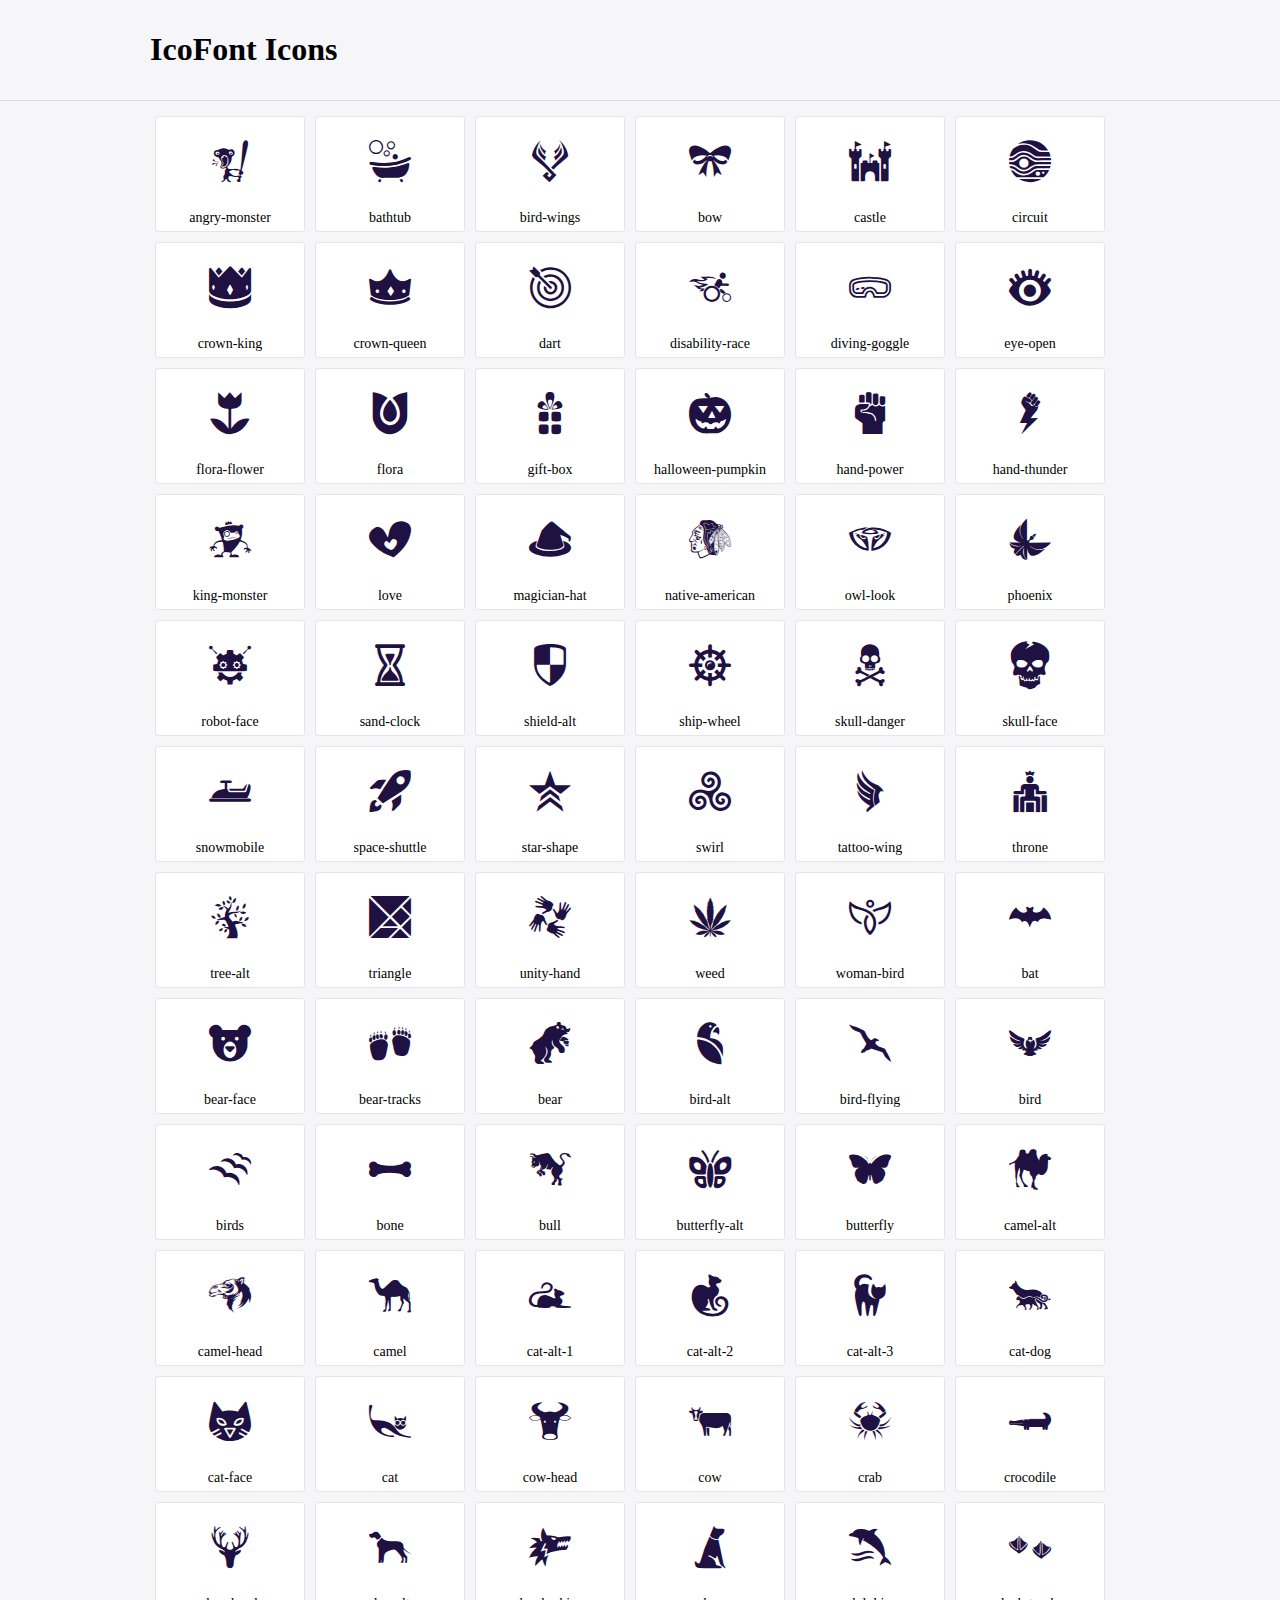
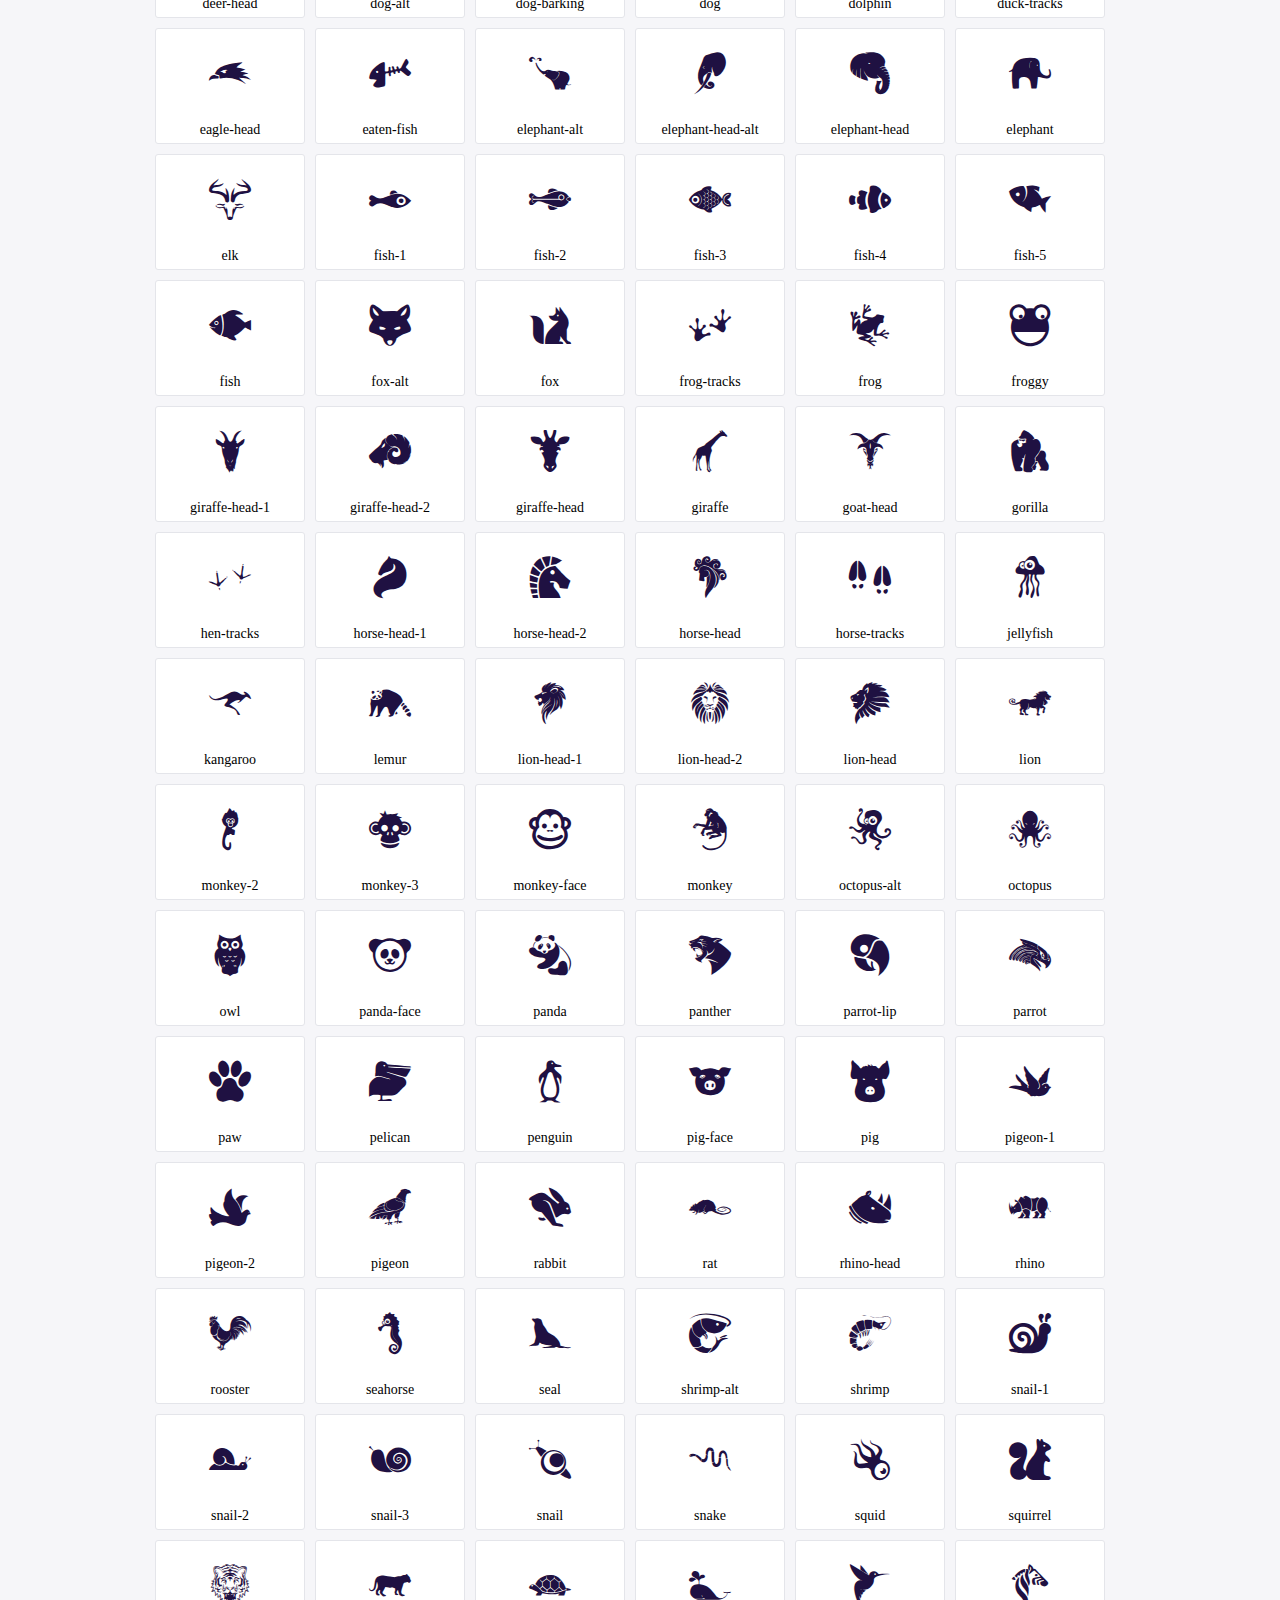
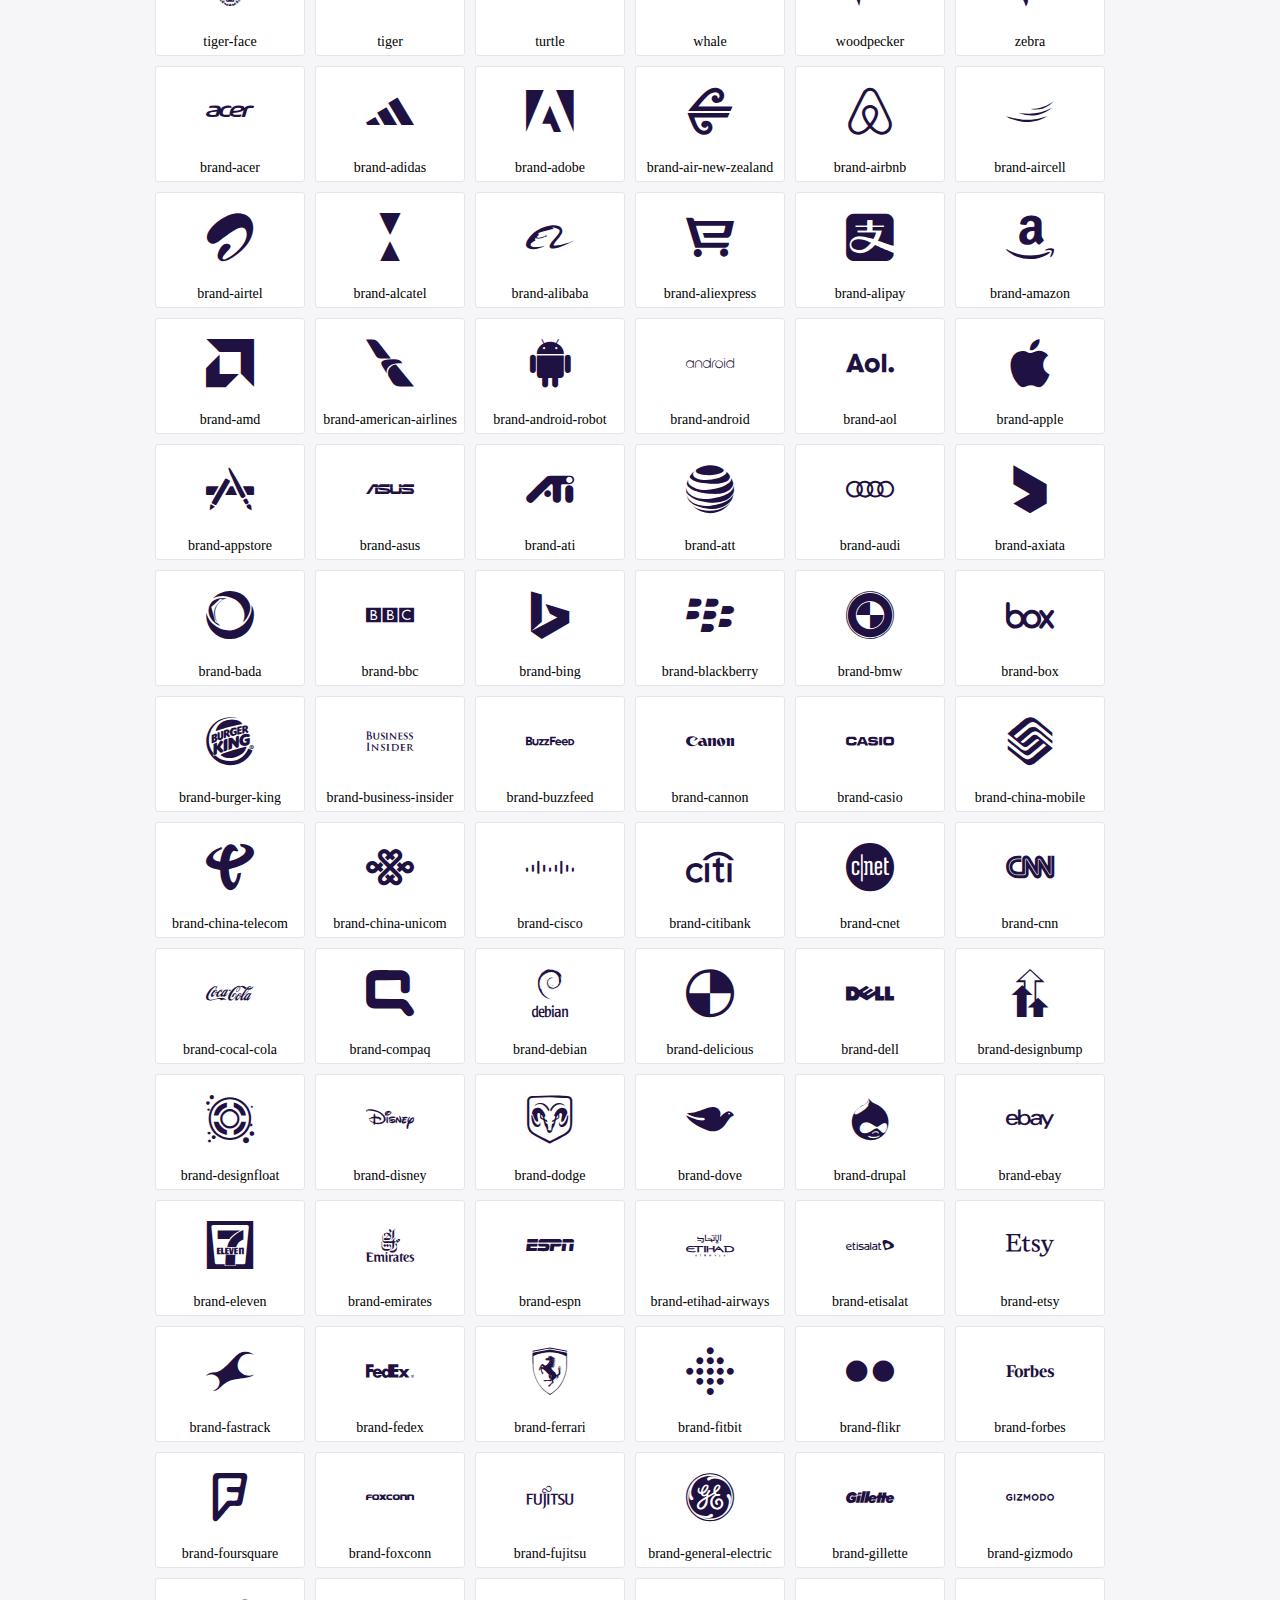
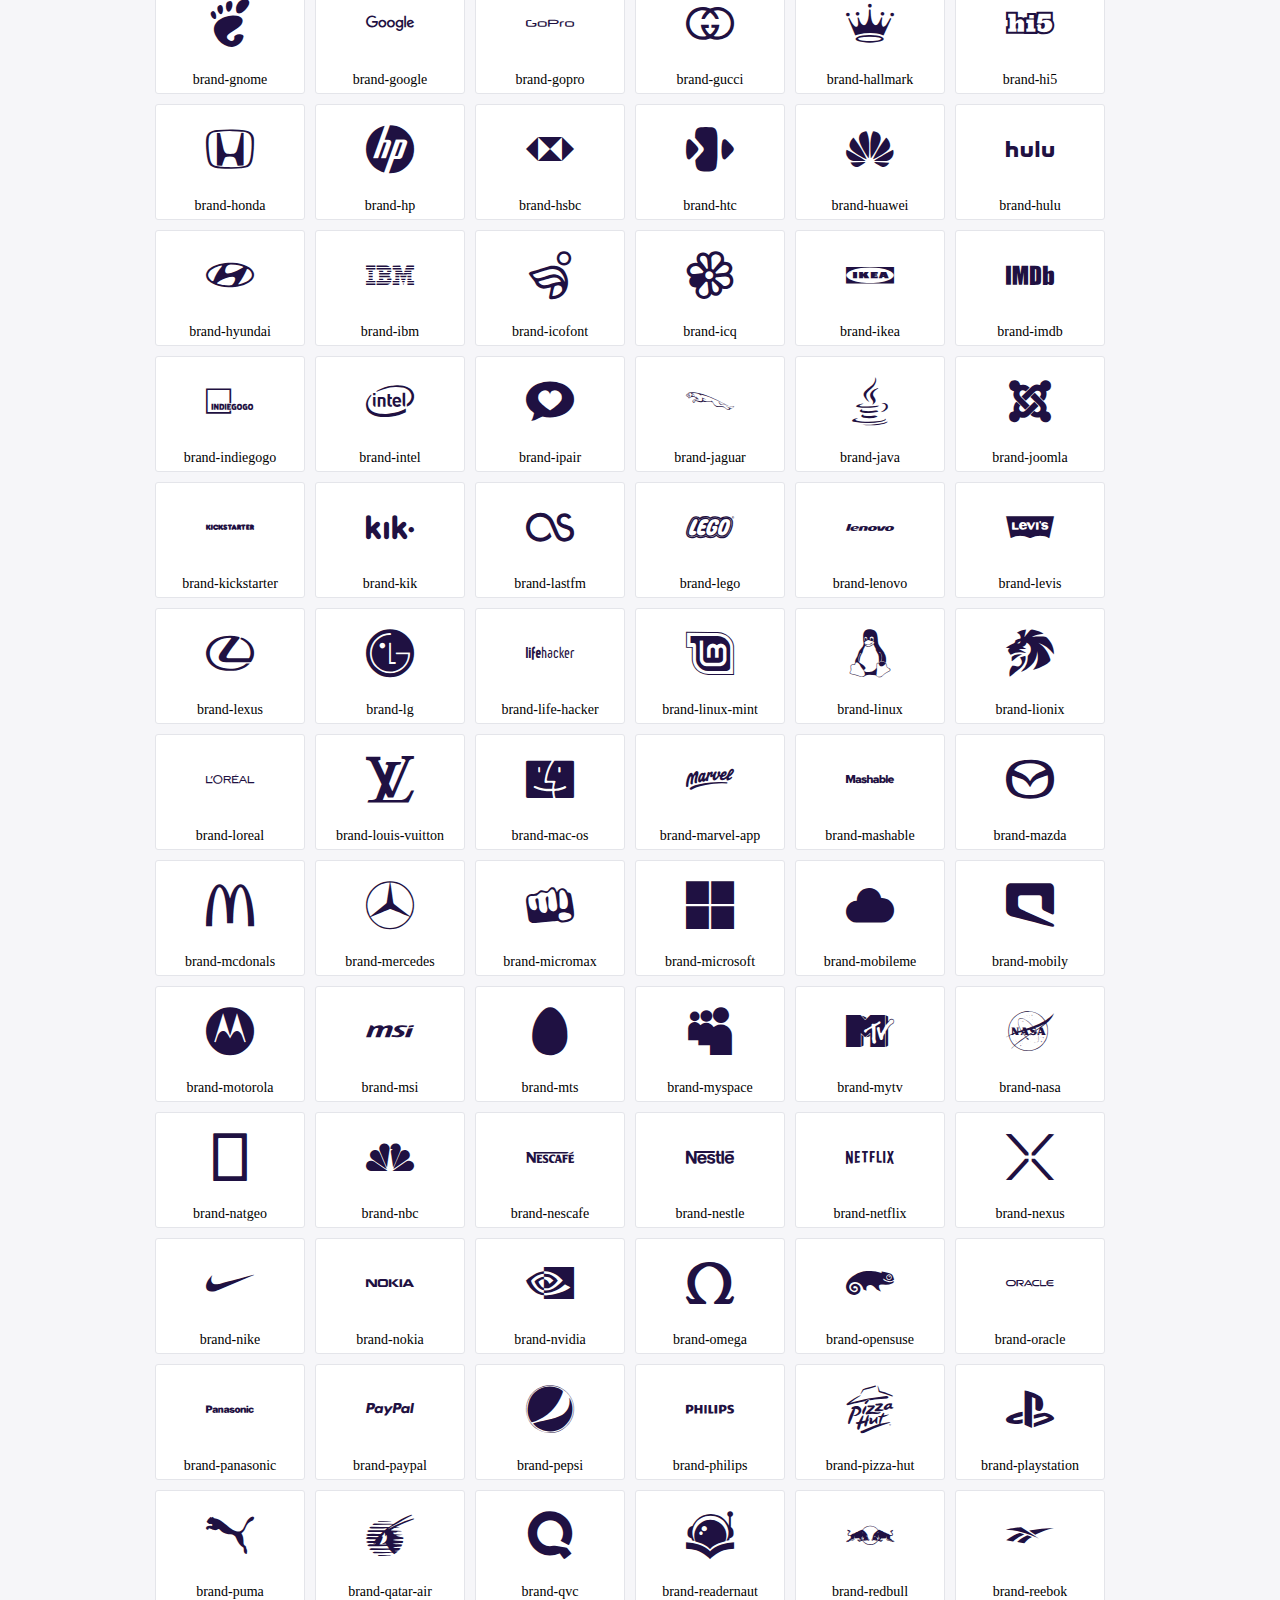
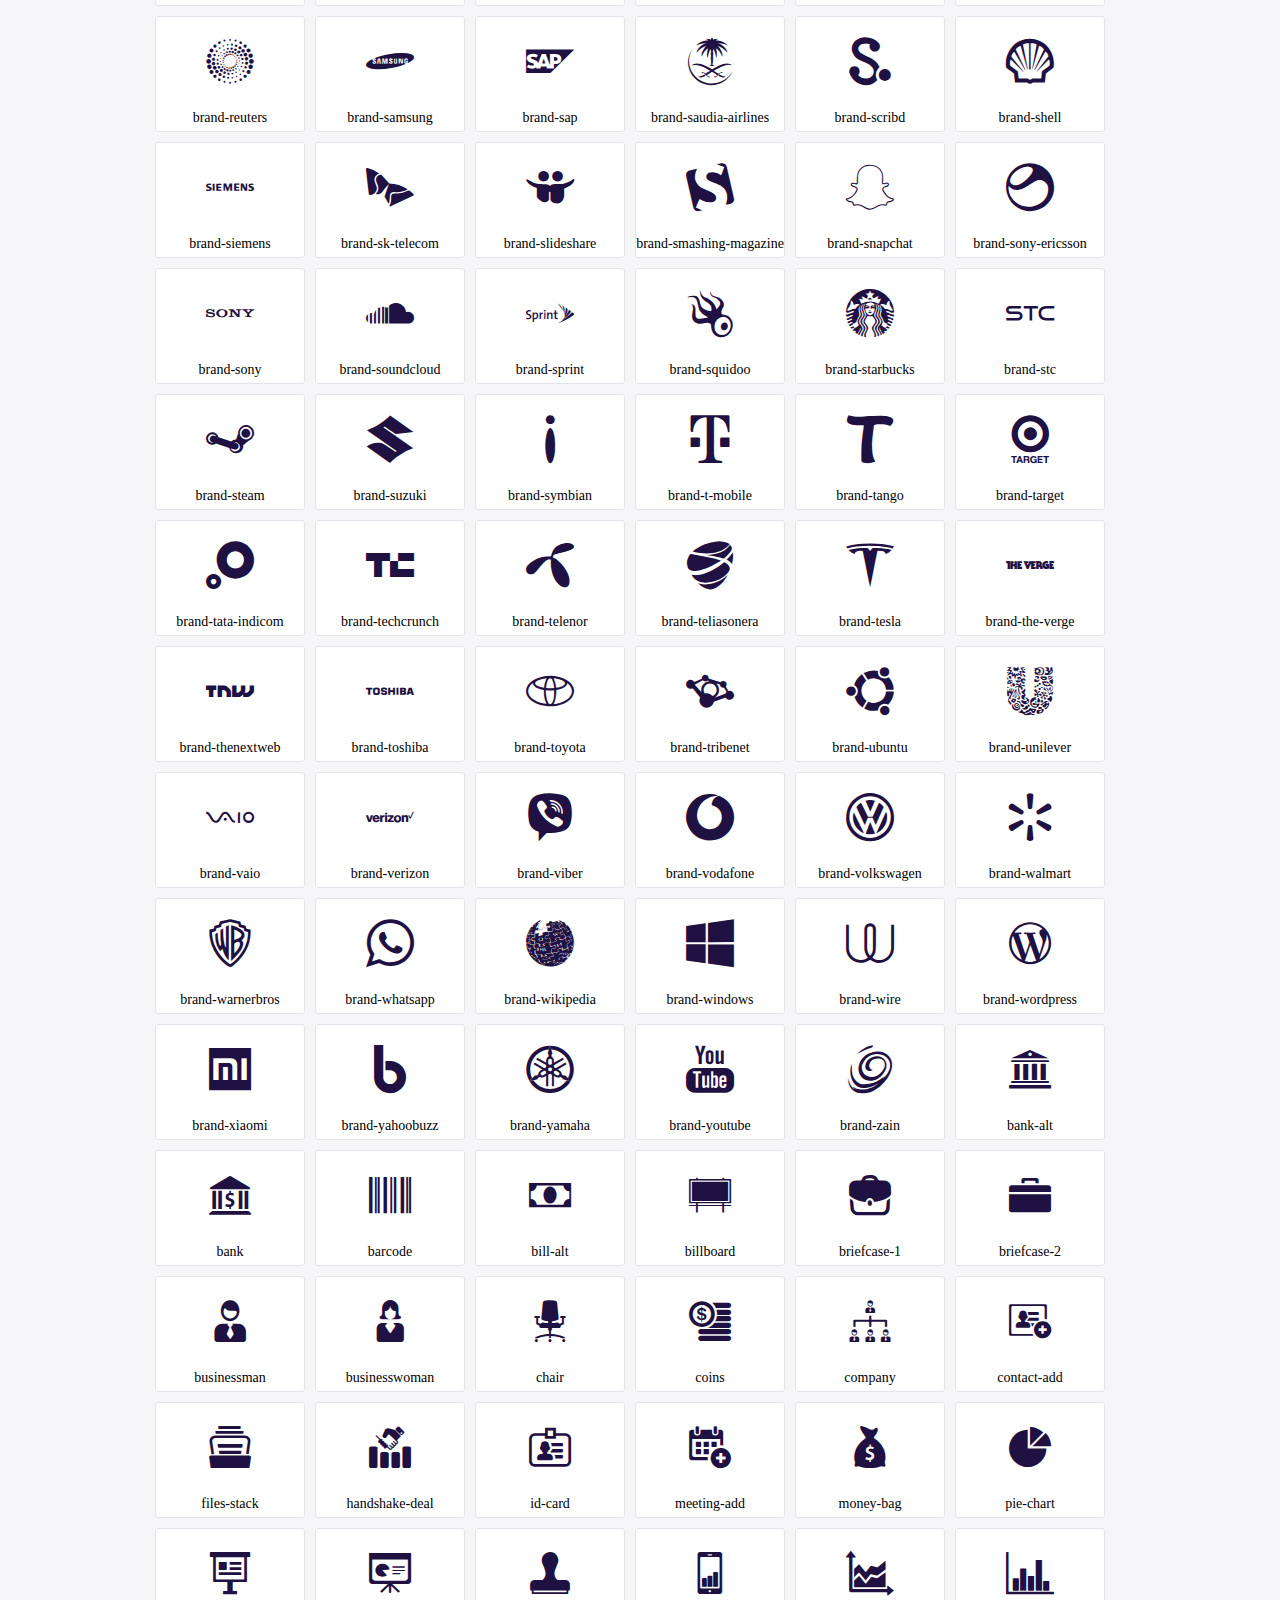
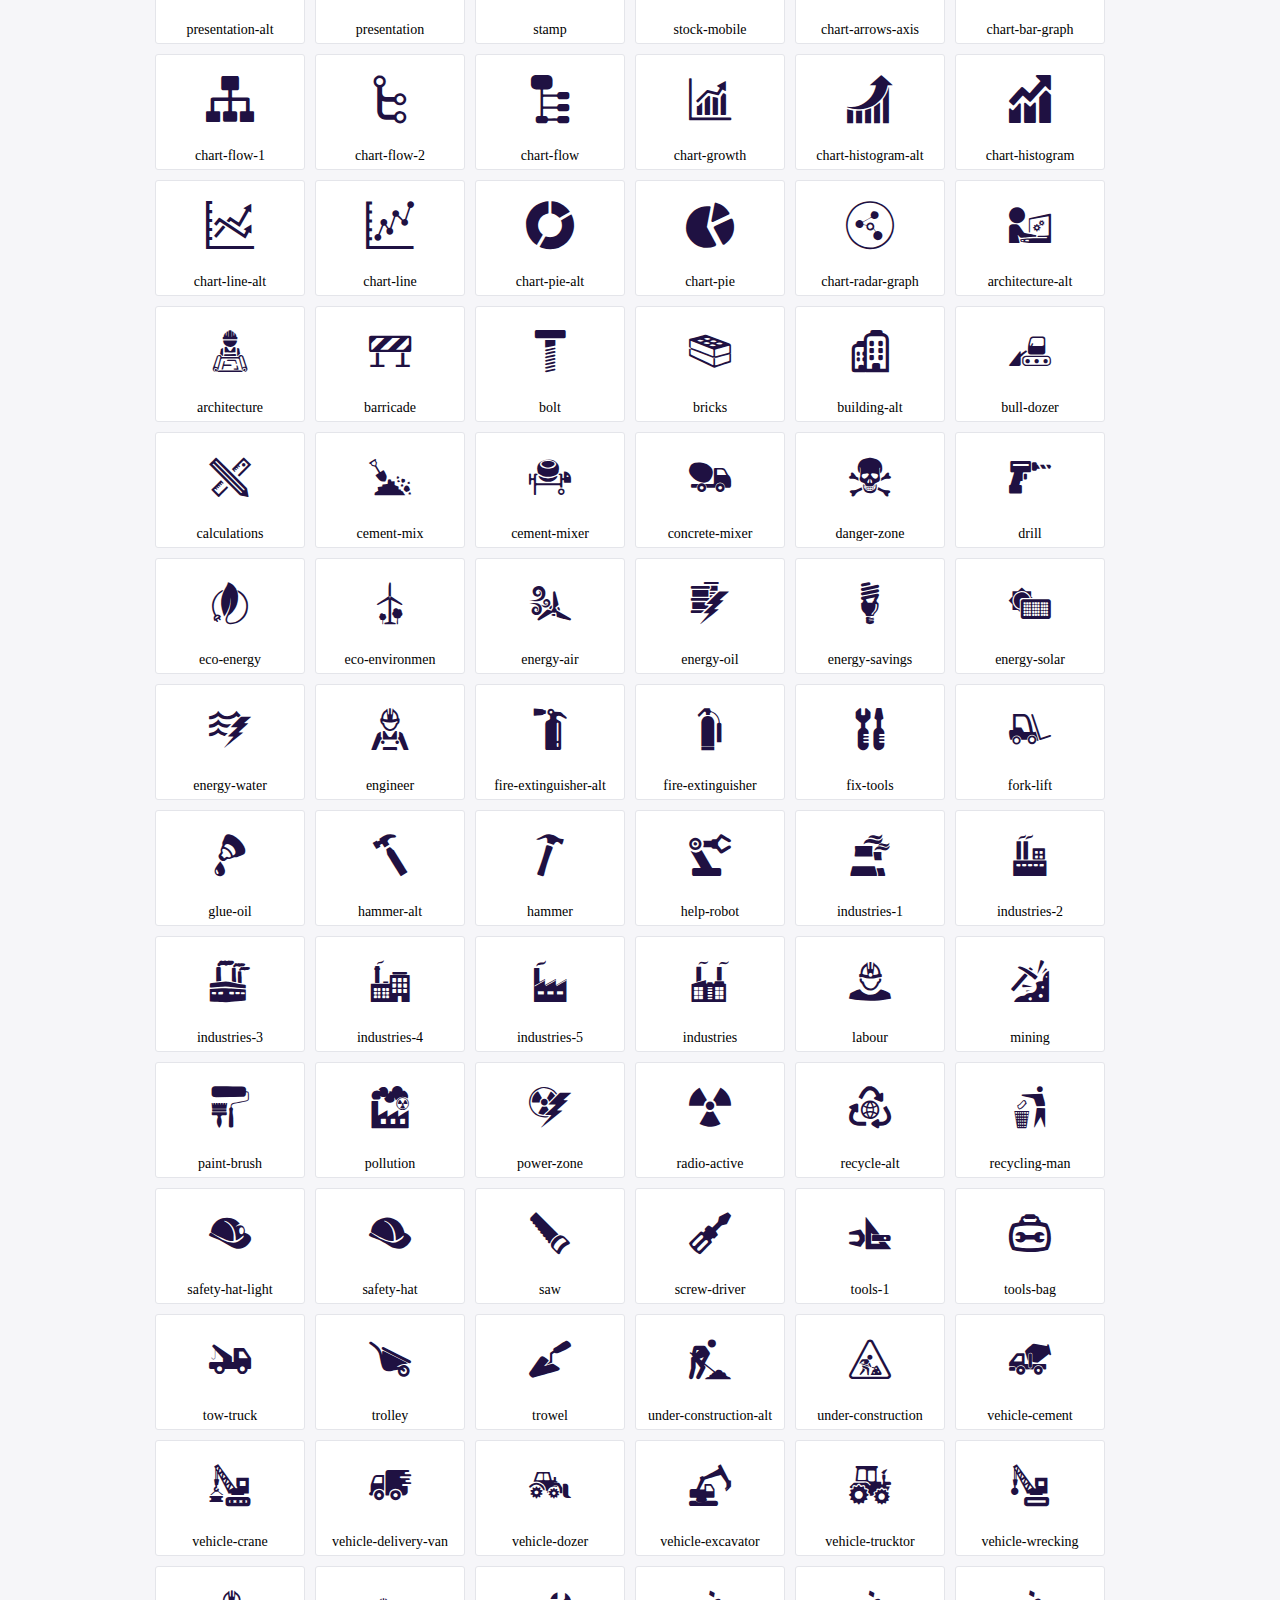
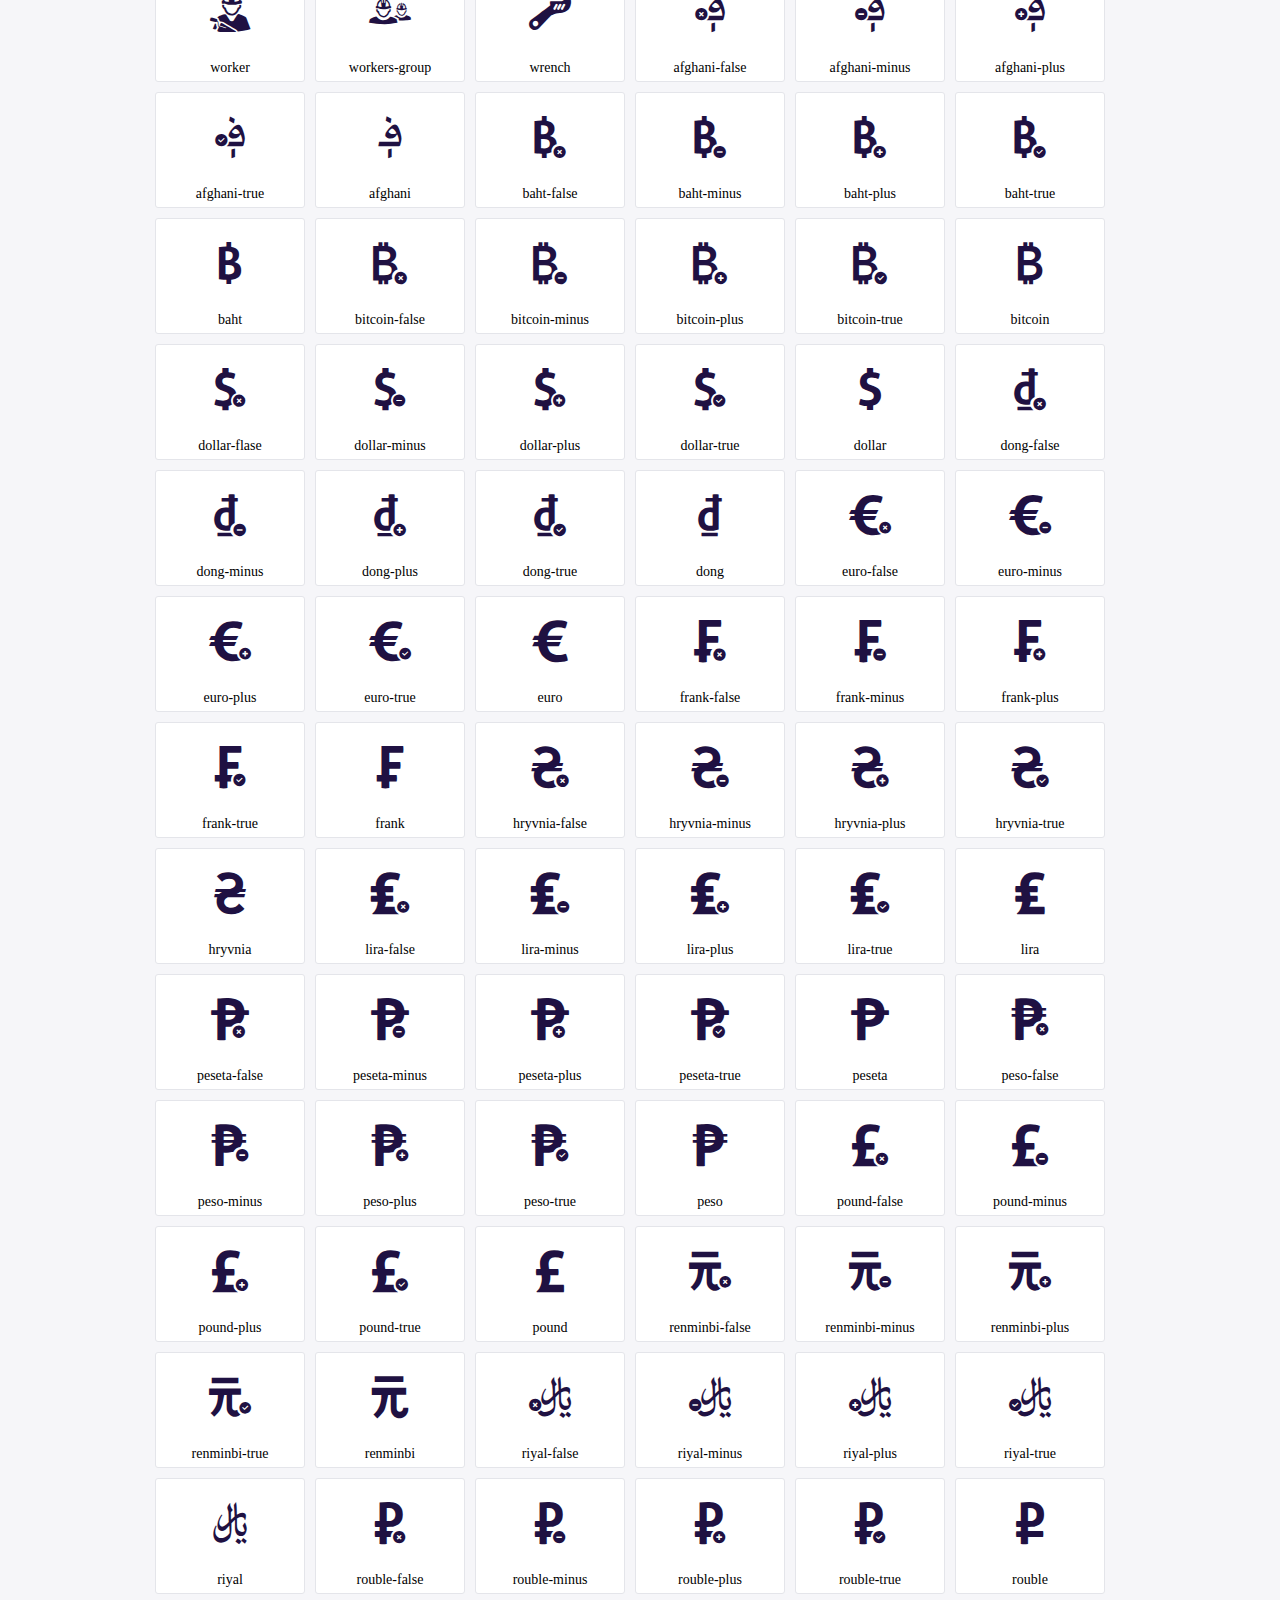
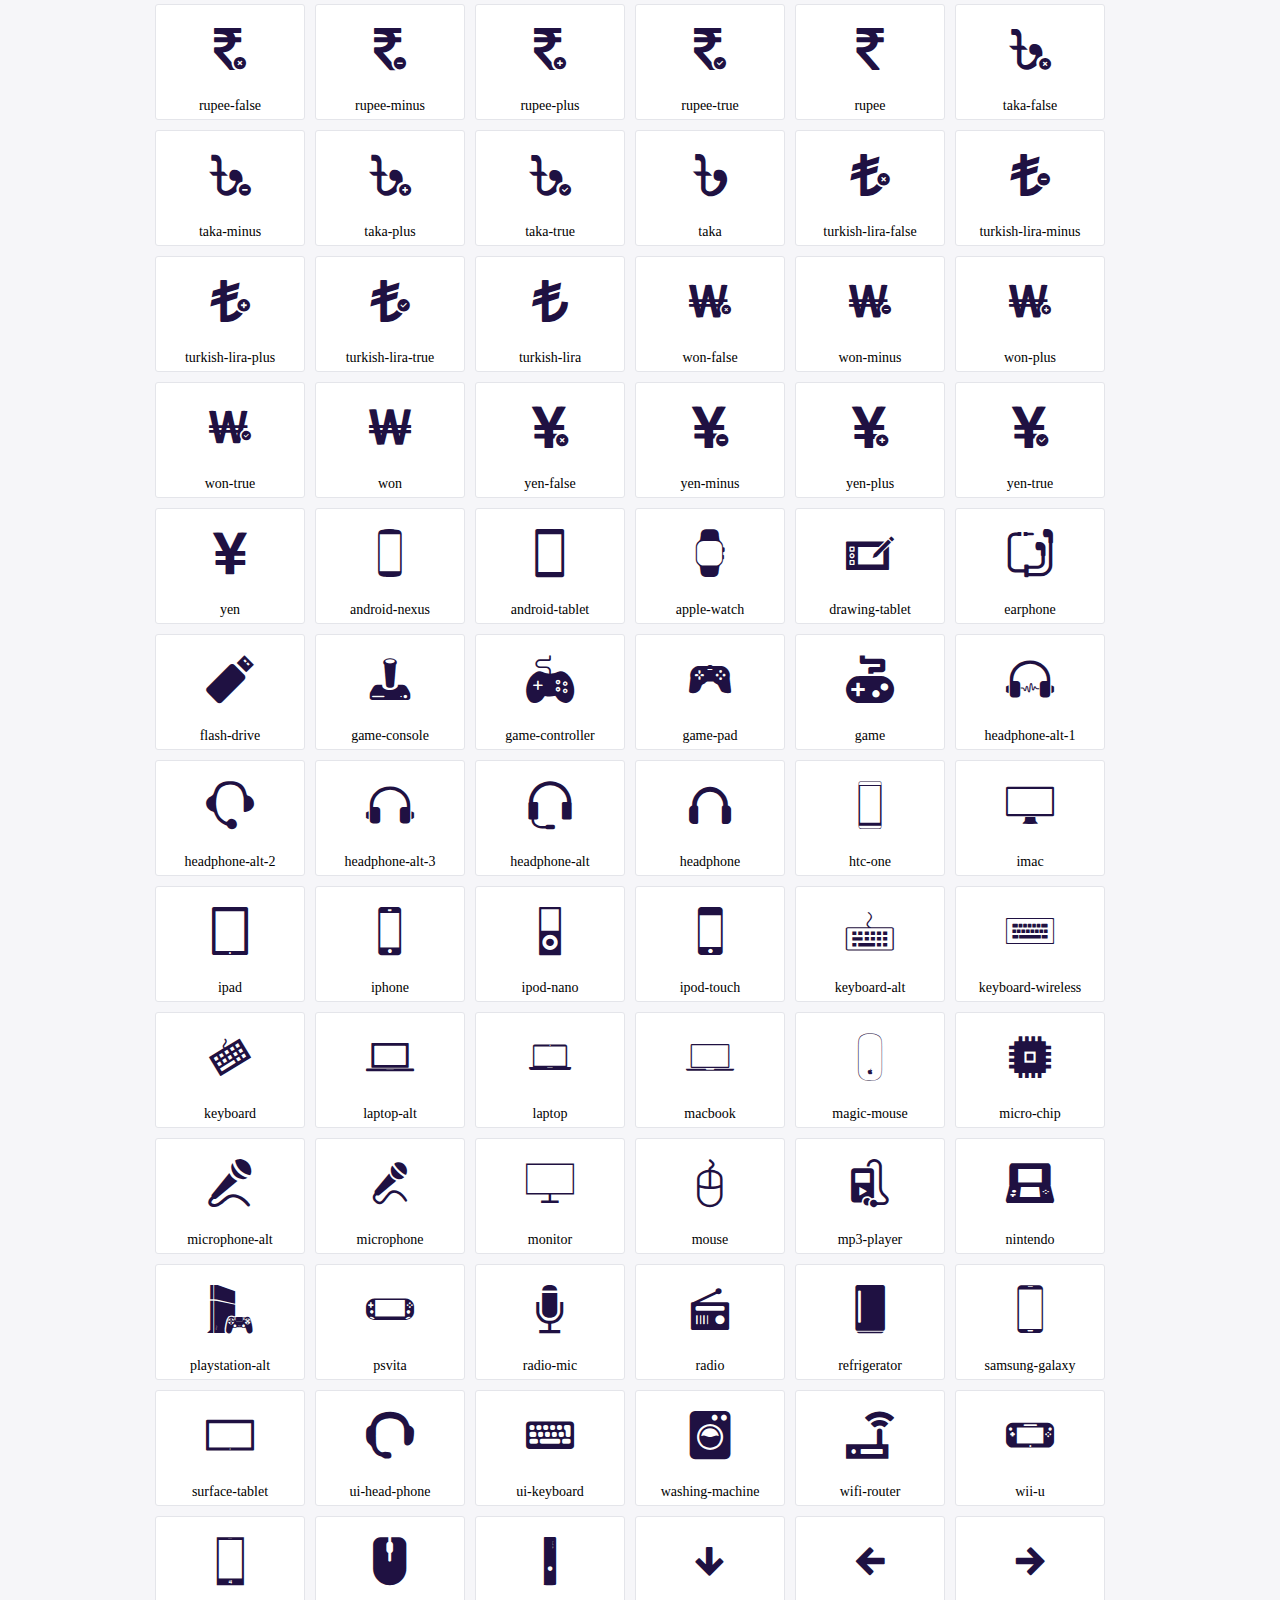
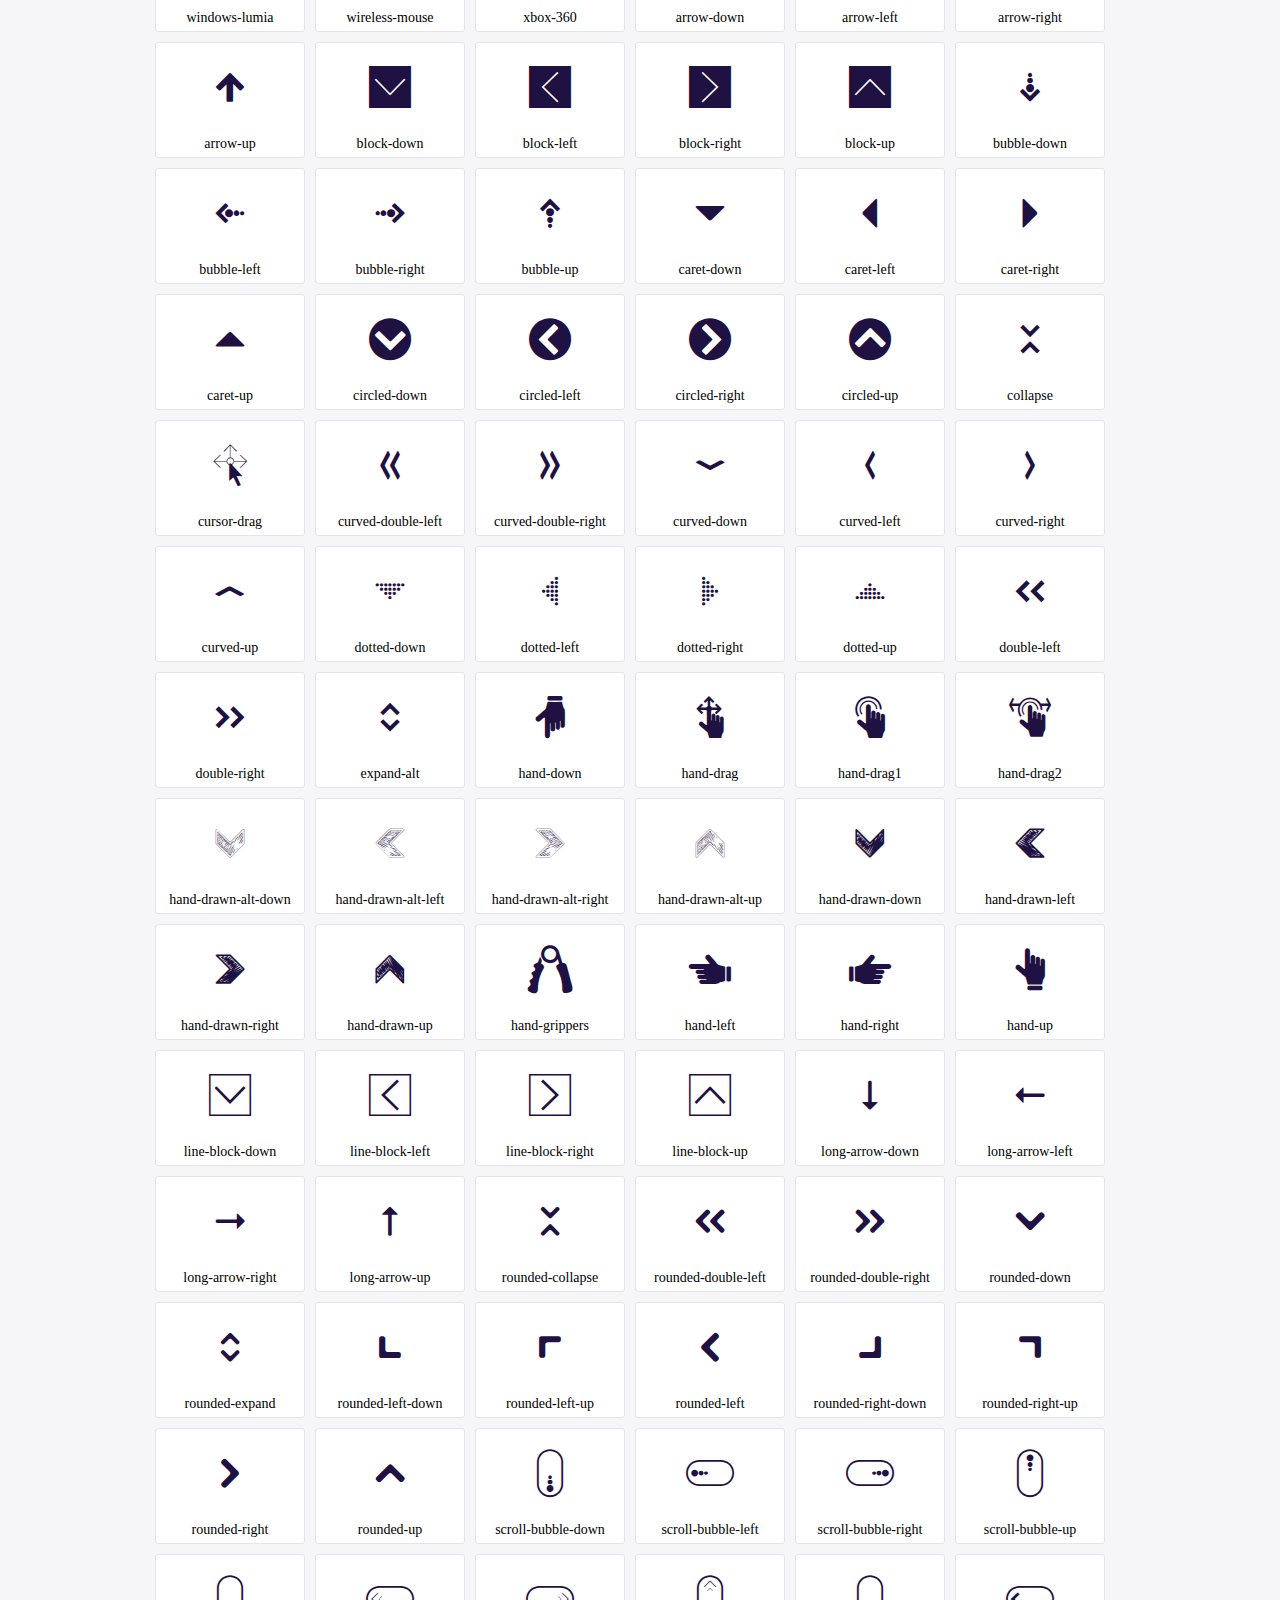
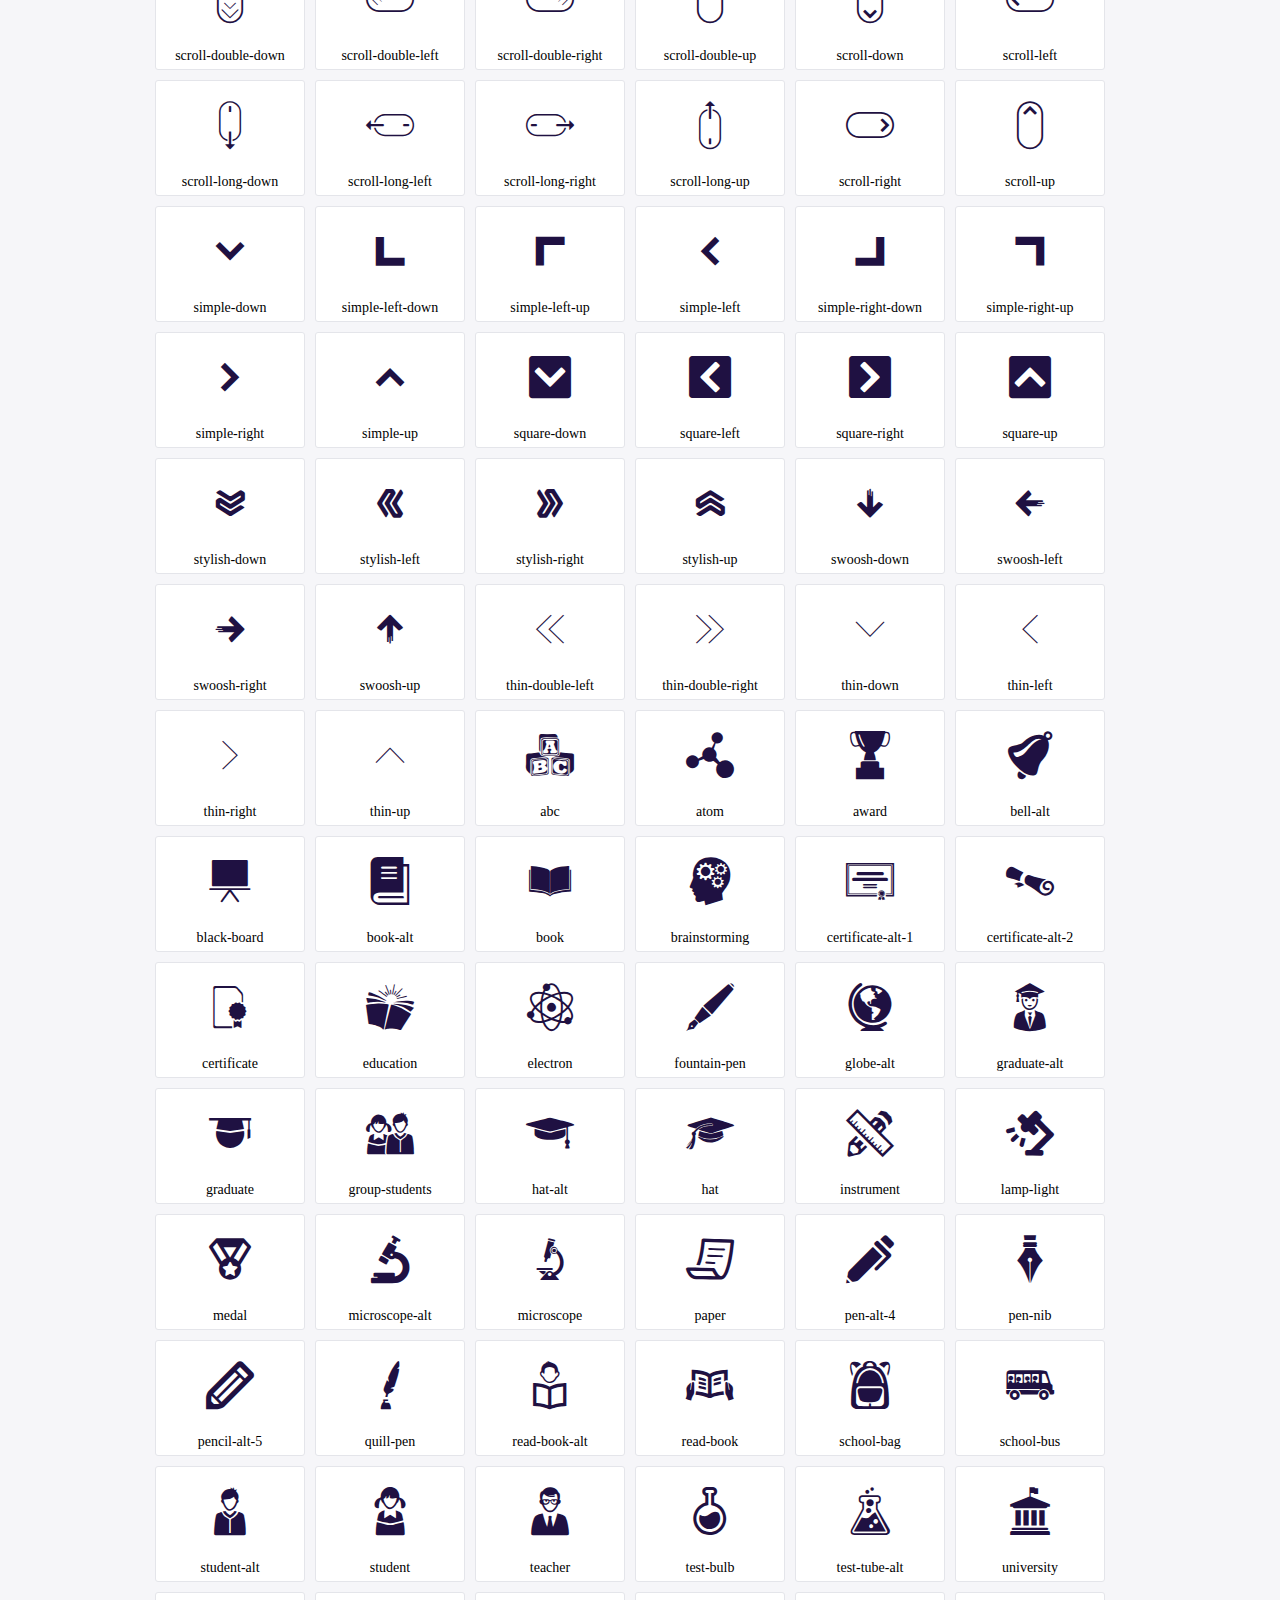
<file: icofont/demo.html>
<!DOCTYPE html>
	<html>
	<head>
		<meta charset="utf-8">
		<title>Examples | IcoFont</title>
		<link rel="stylesheet" type="text/css" href="./icofont.min.css">
		<style type="text/css">
			body {
				margin: 0;
				padding: 0;
				background: #F6F6F9;
			}
			.header {
				border-bottom: 1px solid #DCDCE1;
				padding: 10px 0;
				margin-bottom: 10px;
			}
			.container {
				width: 980px;
				margin: 0 auto;
			}
			.ico-title {
				font-size: 2em;
			}
			.iconlist {
				margin: 0;
				padding: 0;
				list-style: none;
				text-align: center;
				width: 100%;
				display: flex;
				flex-wrap: wrap;
				flex-direction: row;
			}
			.iconlist li {
				position: relative;
				margin: 5px;
				width: 150px;
				cursor: pointer;
			}
			.iconlist li .icon-holder {
				position: relative;
				text-align: center;
				border-radius: 3px;
				overflow: hidden;
				padding-bottom: 5px;
				background: #ffffff;
				border: 1px solid #E4E5EA;
				transition: all 0.2s linear 0s;
			}
			.iconlist li .icon-holder:hover {
				background: #00C3DA;
				color: #ffffff;
			}
			.iconlist li .icon-holder:hover .icon i {
				color: #ffffff;
			}
			.iconlist li .icon-holder .icon {
				padding: 20px;
				text-align: center;
			}
			.iconlist li .icon-holder .icon i {
				font-size: 3em;
				color: #1F1142;
			}
			.iconlist li .icon-holder span {
				font-size: 14px;
				display: block;
				margin-top: 5px;
				border-radius: 3px;
			}
		</style>
	</head>
	<body>
	<div class="header">
		<div class="container">
			<h1 class="ico-title"> IcoFont Icons </h1>
		</div>
	</div>
	<div class="container">
		<ul class="iconlist">
		
		<li>
			<div class="icon-holder">
				<div class="icon"> 
					<i class="icofont-angry-monster"></i>
				</div> 
				<span> angry-monster </span>
			</div>
		</li>
		
		<li>
			<div class="icon-holder">
				<div class="icon"> 
					<i class="icofont-bathtub"></i>
				</div> 
				<span> bathtub </span>
			</div>
		</li>
		
		<li>
			<div class="icon-holder">
				<div class="icon"> 
					<i class="icofont-bird-wings"></i>
				</div> 
				<span> bird-wings </span>
			</div>
		</li>
		
		<li>
			<div class="icon-holder">
				<div class="icon"> 
					<i class="icofont-bow"></i>
				</div> 
				<span> bow </span>
			</div>
		</li>
		
		<li>
			<div class="icon-holder">
				<div class="icon"> 
					<i class="icofont-castle"></i>
				</div> 
				<span> castle </span>
			</div>
		</li>
		
		<li>
			<div class="icon-holder">
				<div class="icon"> 
					<i class="icofont-circuit"></i>
				</div> 
				<span> circuit </span>
			</div>
		</li>
		
		<li>
			<div class="icon-holder">
				<div class="icon"> 
					<i class="icofont-crown-king"></i>
				</div> 
				<span> crown-king </span>
			</div>
		</li>
		
		<li>
			<div class="icon-holder">
				<div class="icon"> 
					<i class="icofont-crown-queen"></i>
				</div> 
				<span> crown-queen </span>
			</div>
		</li>
		
		<li>
			<div class="icon-holder">
				<div class="icon"> 
					<i class="icofont-dart"></i>
				</div> 
				<span> dart </span>
			</div>
		</li>
		
		<li>
			<div class="icon-holder">
				<div class="icon"> 
					<i class="icofont-disability-race"></i>
				</div> 
				<span> disability-race </span>
			</div>
		</li>
		
		<li>
			<div class="icon-holder">
				<div class="icon"> 
					<i class="icofont-diving-goggle"></i>
				</div> 
				<span> diving-goggle </span>
			</div>
		</li>
		
		<li>
			<div class="icon-holder">
				<div class="icon"> 
					<i class="icofont-eye-open"></i>
				</div> 
				<span> eye-open </span>
			</div>
		</li>
		
		<li>
			<div class="icon-holder">
				<div class="icon"> 
					<i class="icofont-flora-flower"></i>
				</div> 
				<span> flora-flower </span>
			</div>
		</li>
		
		<li>
			<div class="icon-holder">
				<div class="icon"> 
					<i class="icofont-flora"></i>
				</div> 
				<span> flora </span>
			</div>
		</li>
		
		<li>
			<div class="icon-holder">
				<div class="icon"> 
					<i class="icofont-gift-box"></i>
				</div> 
				<span> gift-box </span>
			</div>
		</li>
		
		<li>
			<div class="icon-holder">
				<div class="icon"> 
					<i class="icofont-halloween-pumpkin"></i>
				</div> 
				<span> halloween-pumpkin </span>
			</div>
		</li>
		
		<li>
			<div class="icon-holder">
				<div class="icon"> 
					<i class="icofont-hand-power"></i>
				</div> 
				<span> hand-power </span>
			</div>
		</li>
		
		<li>
			<div class="icon-holder">
				<div class="icon"> 
					<i class="icofont-hand-thunder"></i>
				</div> 
				<span> hand-thunder </span>
			</div>
		</li>
		
		<li>
			<div class="icon-holder">
				<div class="icon"> 
					<i class="icofont-king-monster"></i>
				</div> 
				<span> king-monster </span>
			</div>
		</li>
		
		<li>
			<div class="icon-holder">
				<div class="icon"> 
					<i class="icofont-love"></i>
				</div> 
				<span> love </span>
			</div>
		</li>
		
		<li>
			<div class="icon-holder">
				<div class="icon"> 
					<i class="icofont-magician-hat"></i>
				</div> 
				<span> magician-hat </span>
			</div>
		</li>
		
		<li>
			<div class="icon-holder">
				<div class="icon"> 
					<i class="icofont-native-american"></i>
				</div> 
				<span> native-american </span>
			</div>
		</li>
		
		<li>
			<div class="icon-holder">
				<div class="icon"> 
					<i class="icofont-owl-look"></i>
				</div> 
				<span> owl-look </span>
			</div>
		</li>
		
		<li>
			<div class="icon-holder">
				<div class="icon"> 
					<i class="icofont-phoenix"></i>
				</div> 
				<span> phoenix </span>
			</div>
		</li>
		
		<li>
			<div class="icon-holder">
				<div class="icon"> 
					<i class="icofont-robot-face"></i>
				</div> 
				<span> robot-face </span>
			</div>
		</li>
		
		<li>
			<div class="icon-holder">
				<div class="icon"> 
					<i class="icofont-sand-clock"></i>
				</div> 
				<span> sand-clock </span>
			</div>
		</li>
		
		<li>
			<div class="icon-holder">
				<div class="icon"> 
					<i class="icofont-shield-alt"></i>
				</div> 
				<span> shield-alt </span>
			</div>
		</li>
		
		<li>
			<div class="icon-holder">
				<div class="icon"> 
					<i class="icofont-ship-wheel"></i>
				</div> 
				<span> ship-wheel </span>
			</div>
		</li>
		
		<li>
			<div class="icon-holder">
				<div class="icon"> 
					<i class="icofont-skull-danger"></i>
				</div> 
				<span> skull-danger </span>
			</div>
		</li>
		
		<li>
			<div class="icon-holder">
				<div class="icon"> 
					<i class="icofont-skull-face"></i>
				</div> 
				<span> skull-face </span>
			</div>
		</li>
		
		<li>
			<div class="icon-holder">
				<div class="icon"> 
					<i class="icofont-snowmobile"></i>
				</div> 
				<span> snowmobile </span>
			</div>
		</li>
		
		<li>
			<div class="icon-holder">
				<div class="icon"> 
					<i class="icofont-space-shuttle"></i>
				</div> 
				<span> space-shuttle </span>
			</div>
		</li>
		
		<li>
			<div class="icon-holder">
				<div class="icon"> 
					<i class="icofont-star-shape"></i>
				</div> 
				<span> star-shape </span>
			</div>
		</li>
		
		<li>
			<div class="icon-holder">
				<div class="icon"> 
					<i class="icofont-swirl"></i>
				</div> 
				<span> swirl </span>
			</div>
		</li>
		
		<li>
			<div class="icon-holder">
				<div class="icon"> 
					<i class="icofont-tattoo-wing"></i>
				</div> 
				<span> tattoo-wing </span>
			</div>
		</li>
		
		<li>
			<div class="icon-holder">
				<div class="icon"> 
					<i class="icofont-throne"></i>
				</div> 
				<span> throne </span>
			</div>
		</li>
		
		<li>
			<div class="icon-holder">
				<div class="icon"> 
					<i class="icofont-tree-alt"></i>
				</div> 
				<span> tree-alt </span>
			</div>
		</li>
		
		<li>
			<div class="icon-holder">
				<div class="icon"> 
					<i class="icofont-triangle"></i>
				</div> 
				<span> triangle </span>
			</div>
		</li>
		
		<li>
			<div class="icon-holder">
				<div class="icon"> 
					<i class="icofont-unity-hand"></i>
				</div> 
				<span> unity-hand </span>
			</div>
		</li>
		
		<li>
			<div class="icon-holder">
				<div class="icon"> 
					<i class="icofont-weed"></i>
				</div> 
				<span> weed </span>
			</div>
		</li>
		
		<li>
			<div class="icon-holder">
				<div class="icon"> 
					<i class="icofont-woman-bird"></i>
				</div> 
				<span> woman-bird </span>
			</div>
		</li>
		
		<li>
			<div class="icon-holder">
				<div class="icon"> 
					<i class="icofont-bat"></i>
				</div> 
				<span> bat </span>
			</div>
		</li>
		
		<li>
			<div class="icon-holder">
				<div class="icon"> 
					<i class="icofont-bear-face"></i>
				</div> 
				<span> bear-face </span>
			</div>
		</li>
		
		<li>
			<div class="icon-holder">
				<div class="icon"> 
					<i class="icofont-bear-tracks"></i>
				</div> 
				<span> bear-tracks </span>
			</div>
		</li>
		
		<li>
			<div class="icon-holder">
				<div class="icon"> 
					<i class="icofont-bear"></i>
				</div> 
				<span> bear </span>
			</div>
		</li>
		
		<li>
			<div class="icon-holder">
				<div class="icon"> 
					<i class="icofont-bird-alt"></i>
				</div> 
				<span> bird-alt </span>
			</div>
		</li>
		
		<li>
			<div class="icon-holder">
				<div class="icon"> 
					<i class="icofont-bird-flying"></i>
				</div> 
				<span> bird-flying </span>
			</div>
		</li>
		
		<li>
			<div class="icon-holder">
				<div class="icon"> 
					<i class="icofont-bird"></i>
				</div> 
				<span> bird </span>
			</div>
		</li>
		
		<li>
			<div class="icon-holder">
				<div class="icon"> 
					<i class="icofont-birds"></i>
				</div> 
				<span> birds </span>
			</div>
		</li>
		
		<li>
			<div class="icon-holder">
				<div class="icon"> 
					<i class="icofont-bone"></i>
				</div> 
				<span> bone </span>
			</div>
		</li>
		
		<li>
			<div class="icon-holder">
				<div class="icon"> 
					<i class="icofont-bull"></i>
				</div> 
				<span> bull </span>
			</div>
		</li>
		
		<li>
			<div class="icon-holder">
				<div class="icon"> 
					<i class="icofont-butterfly-alt"></i>
				</div> 
				<span> butterfly-alt </span>
			</div>
		</li>
		
		<li>
			<div class="icon-holder">
				<div class="icon"> 
					<i class="icofont-butterfly"></i>
				</div> 
				<span> butterfly </span>
			</div>
		</li>
		
		<li>
			<div class="icon-holder">
				<div class="icon"> 
					<i class="icofont-camel-alt"></i>
				</div> 
				<span> camel-alt </span>
			</div>
		</li>
		
		<li>
			<div class="icon-holder">
				<div class="icon"> 
					<i class="icofont-camel-head"></i>
				</div> 
				<span> camel-head </span>
			</div>
		</li>
		
		<li>
			<div class="icon-holder">
				<div class="icon"> 
					<i class="icofont-camel"></i>
				</div> 
				<span> camel </span>
			</div>
		</li>
		
		<li>
			<div class="icon-holder">
				<div class="icon"> 
					<i class="icofont-cat-alt-1"></i>
				</div> 
				<span> cat-alt-1 </span>
			</div>
		</li>
		
		<li>
			<div class="icon-holder">
				<div class="icon"> 
					<i class="icofont-cat-alt-2"></i>
				</div> 
				<span> cat-alt-2 </span>
			</div>
		</li>
		
		<li>
			<div class="icon-holder">
				<div class="icon"> 
					<i class="icofont-cat-alt-3"></i>
				</div> 
				<span> cat-alt-3 </span>
			</div>
		</li>
		
		<li>
			<div class="icon-holder">
				<div class="icon"> 
					<i class="icofont-cat-dog"></i>
				</div> 
				<span> cat-dog </span>
			</div>
		</li>
		
		<li>
			<div class="icon-holder">
				<div class="icon"> 
					<i class="icofont-cat-face"></i>
				</div> 
				<span> cat-face </span>
			</div>
		</li>
		
		<li>
			<div class="icon-holder">
				<div class="icon"> 
					<i class="icofont-cat"></i>
				</div> 
				<span> cat </span>
			</div>
		</li>
		
		<li>
			<div class="icon-holder">
				<div class="icon"> 
					<i class="icofont-cow-head"></i>
				</div> 
				<span> cow-head </span>
			</div>
		</li>
		
		<li>
			<div class="icon-holder">
				<div class="icon"> 
					<i class="icofont-cow"></i>
				</div> 
				<span> cow </span>
			</div>
		</li>
		
		<li>
			<div class="icon-holder">
				<div class="icon"> 
					<i class="icofont-crab"></i>
				</div> 
				<span> crab </span>
			</div>
		</li>
		
		<li>
			<div class="icon-holder">
				<div class="icon"> 
					<i class="icofont-crocodile"></i>
				</div> 
				<span> crocodile </span>
			</div>
		</li>
		
		<li>
			<div class="icon-holder">
				<div class="icon"> 
					<i class="icofont-deer-head"></i>
				</div> 
				<span> deer-head </span>
			</div>
		</li>
		
		<li>
			<div class="icon-holder">
				<div class="icon"> 
					<i class="icofont-dog-alt"></i>
				</div> 
				<span> dog-alt </span>
			</div>
		</li>
		
		<li>
			<div class="icon-holder">
				<div class="icon"> 
					<i class="icofont-dog-barking"></i>
				</div> 
				<span> dog-barking </span>
			</div>
		</li>
		
		<li>
			<div class="icon-holder">
				<div class="icon"> 
					<i class="icofont-dog"></i>
				</div> 
				<span> dog </span>
			</div>
		</li>
		
		<li>
			<div class="icon-holder">
				<div class="icon"> 
					<i class="icofont-dolphin"></i>
				</div> 
				<span> dolphin </span>
			</div>
		</li>
		
		<li>
			<div class="icon-holder">
				<div class="icon"> 
					<i class="icofont-duck-tracks"></i>
				</div> 
				<span> duck-tracks </span>
			</div>
		</li>
		
		<li>
			<div class="icon-holder">
				<div class="icon"> 
					<i class="icofont-eagle-head"></i>
				</div> 
				<span> eagle-head </span>
			</div>
		</li>
		
		<li>
			<div class="icon-holder">
				<div class="icon"> 
					<i class="icofont-eaten-fish"></i>
				</div> 
				<span> eaten-fish </span>
			</div>
		</li>
		
		<li>
			<div class="icon-holder">
				<div class="icon"> 
					<i class="icofont-elephant-alt"></i>
				</div> 
				<span> elephant-alt </span>
			</div>
		</li>
		
		<li>
			<div class="icon-holder">
				<div class="icon"> 
					<i class="icofont-elephant-head-alt"></i>
				</div> 
				<span> elephant-head-alt </span>
			</div>
		</li>
		
		<li>
			<div class="icon-holder">
				<div class="icon"> 
					<i class="icofont-elephant-head"></i>
				</div> 
				<span> elephant-head </span>
			</div>
		</li>
		
		<li>
			<div class="icon-holder">
				<div class="icon"> 
					<i class="icofont-elephant"></i>
				</div> 
				<span> elephant </span>
			</div>
		</li>
		
		<li>
			<div class="icon-holder">
				<div class="icon"> 
					<i class="icofont-elk"></i>
				</div> 
				<span> elk </span>
			</div>
		</li>
		
		<li>
			<div class="icon-holder">
				<div class="icon"> 
					<i class="icofont-fish-1"></i>
				</div> 
				<span> fish-1 </span>
			</div>
		</li>
		
		<li>
			<div class="icon-holder">
				<div class="icon"> 
					<i class="icofont-fish-2"></i>
				</div> 
				<span> fish-2 </span>
			</div>
		</li>
		
		<li>
			<div class="icon-holder">
				<div class="icon"> 
					<i class="icofont-fish-3"></i>
				</div> 
				<span> fish-3 </span>
			</div>
		</li>
		
		<li>
			<div class="icon-holder">
				<div class="icon"> 
					<i class="icofont-fish-4"></i>
				</div> 
				<span> fish-4 </span>
			</div>
		</li>
		
		<li>
			<div class="icon-holder">
				<div class="icon"> 
					<i class="icofont-fish-5"></i>
				</div> 
				<span> fish-5 </span>
			</div>
		</li>
		
		<li>
			<div class="icon-holder">
				<div class="icon"> 
					<i class="icofont-fish"></i>
				</div> 
				<span> fish </span>
			</div>
		</li>
		
		<li>
			<div class="icon-holder">
				<div class="icon"> 
					<i class="icofont-fox-alt"></i>
				</div> 
				<span> fox-alt </span>
			</div>
		</li>
		
		<li>
			<div class="icon-holder">
				<div class="icon"> 
					<i class="icofont-fox"></i>
				</div> 
				<span> fox </span>
			</div>
		</li>
		
		<li>
			<div class="icon-holder">
				<div class="icon"> 
					<i class="icofont-frog-tracks"></i>
				</div> 
				<span> frog-tracks </span>
			</div>
		</li>
		
		<li>
			<div class="icon-holder">
				<div class="icon"> 
					<i class="icofont-frog"></i>
				</div> 
				<span> frog </span>
			</div>
		</li>
		
		<li>
			<div class="icon-holder">
				<div class="icon"> 
					<i class="icofont-froggy"></i>
				</div> 
				<span> froggy </span>
			</div>
		</li>
		
		<li>
			<div class="icon-holder">
				<div class="icon"> 
					<i class="icofont-giraffe-head-1"></i>
				</div> 
				<span> giraffe-head-1 </span>
			</div>
		</li>
		
		<li>
			<div class="icon-holder">
				<div class="icon"> 
					<i class="icofont-giraffe-head-2"></i>
				</div> 
				<span> giraffe-head-2 </span>
			</div>
		</li>
		
		<li>
			<div class="icon-holder">
				<div class="icon"> 
					<i class="icofont-giraffe-head"></i>
				</div> 
				<span> giraffe-head </span>
			</div>
		</li>
		
		<li>
			<div class="icon-holder">
				<div class="icon"> 
					<i class="icofont-giraffe"></i>
				</div> 
				<span> giraffe </span>
			</div>
		</li>
		
		<li>
			<div class="icon-holder">
				<div class="icon"> 
					<i class="icofont-goat-head"></i>
				</div> 
				<span> goat-head </span>
			</div>
		</li>
		
		<li>
			<div class="icon-holder">
				<div class="icon"> 
					<i class="icofont-gorilla"></i>
				</div> 
				<span> gorilla </span>
			</div>
		</li>
		
		<li>
			<div class="icon-holder">
				<div class="icon"> 
					<i class="icofont-hen-tracks"></i>
				</div> 
				<span> hen-tracks </span>
			</div>
		</li>
		
		<li>
			<div class="icon-holder">
				<div class="icon"> 
					<i class="icofont-horse-head-1"></i>
				</div> 
				<span> horse-head-1 </span>
			</div>
		</li>
		
		<li>
			<div class="icon-holder">
				<div class="icon"> 
					<i class="icofont-horse-head-2"></i>
				</div> 
				<span> horse-head-2 </span>
			</div>
		</li>
		
		<li>
			<div class="icon-holder">
				<div class="icon"> 
					<i class="icofont-horse-head"></i>
				</div> 
				<span> horse-head </span>
			</div>
		</li>
		
		<li>
			<div class="icon-holder">
				<div class="icon"> 
					<i class="icofont-horse-tracks"></i>
				</div> 
				<span> horse-tracks </span>
			</div>
		</li>
		
		<li>
			<div class="icon-holder">
				<div class="icon"> 
					<i class="icofont-jellyfish"></i>
				</div> 
				<span> jellyfish </span>
			</div>
		</li>
		
		<li>
			<div class="icon-holder">
				<div class="icon"> 
					<i class="icofont-kangaroo"></i>
				</div> 
				<span> kangaroo </span>
			</div>
		</li>
		
		<li>
			<div class="icon-holder">
				<div class="icon"> 
					<i class="icofont-lemur"></i>
				</div> 
				<span> lemur </span>
			</div>
		</li>
		
		<li>
			<div class="icon-holder">
				<div class="icon"> 
					<i class="icofont-lion-head-1"></i>
				</div> 
				<span> lion-head-1 </span>
			</div>
		</li>
		
		<li>
			<div class="icon-holder">
				<div class="icon"> 
					<i class="icofont-lion-head-2"></i>
				</div> 
				<span> lion-head-2 </span>
			</div>
		</li>
		
		<li>
			<div class="icon-holder">
				<div class="icon"> 
					<i class="icofont-lion-head"></i>
				</div> 
				<span> lion-head </span>
			</div>
		</li>
		
		<li>
			<div class="icon-holder">
				<div class="icon"> 
					<i class="icofont-lion"></i>
				</div> 
				<span> lion </span>
			</div>
		</li>
		
		<li>
			<div class="icon-holder">
				<div class="icon"> 
					<i class="icofont-monkey-2"></i>
				</div> 
				<span> monkey-2 </span>
			</div>
		</li>
		
		<li>
			<div class="icon-holder">
				<div class="icon"> 
					<i class="icofont-monkey-3"></i>
				</div> 
				<span> monkey-3 </span>
			</div>
		</li>
		
		<li>
			<div class="icon-holder">
				<div class="icon"> 
					<i class="icofont-monkey-face"></i>
				</div> 
				<span> monkey-face </span>
			</div>
		</li>
		
		<li>
			<div class="icon-holder">
				<div class="icon"> 
					<i class="icofont-monkey"></i>
				</div> 
				<span> monkey </span>
			</div>
		</li>
		
		<li>
			<div class="icon-holder">
				<div class="icon"> 
					<i class="icofont-octopus-alt"></i>
				</div> 
				<span> octopus-alt </span>
			</div>
		</li>
		
		<li>
			<div class="icon-holder">
				<div class="icon"> 
					<i class="icofont-octopus"></i>
				</div> 
				<span> octopus </span>
			</div>
		</li>
		
		<li>
			<div class="icon-holder">
				<div class="icon"> 
					<i class="icofont-owl"></i>
				</div> 
				<span> owl </span>
			</div>
		</li>
		
		<li>
			<div class="icon-holder">
				<div class="icon"> 
					<i class="icofont-panda-face"></i>
				</div> 
				<span> panda-face </span>
			</div>
		</li>
		
		<li>
			<div class="icon-holder">
				<div class="icon"> 
					<i class="icofont-panda"></i>
				</div> 
				<span> panda </span>
			</div>
		</li>
		
		<li>
			<div class="icon-holder">
				<div class="icon"> 
					<i class="icofont-panther"></i>
				</div> 
				<span> panther </span>
			</div>
		</li>
		
		<li>
			<div class="icon-holder">
				<div class="icon"> 
					<i class="icofont-parrot-lip"></i>
				</div> 
				<span> parrot-lip </span>
			</div>
		</li>
		
		<li>
			<div class="icon-holder">
				<div class="icon"> 
					<i class="icofont-parrot"></i>
				</div> 
				<span> parrot </span>
			</div>
		</li>
		
		<li>
			<div class="icon-holder">
				<div class="icon"> 
					<i class="icofont-paw"></i>
				</div> 
				<span> paw </span>
			</div>
		</li>
		
		<li>
			<div class="icon-holder">
				<div class="icon"> 
					<i class="icofont-pelican"></i>
				</div> 
				<span> pelican </span>
			</div>
		</li>
		
		<li>
			<div class="icon-holder">
				<div class="icon"> 
					<i class="icofont-penguin"></i>
				</div> 
				<span> penguin </span>
			</div>
		</li>
		
		<li>
			<div class="icon-holder">
				<div class="icon"> 
					<i class="icofont-pig-face"></i>
				</div> 
				<span> pig-face </span>
			</div>
		</li>
		
		<li>
			<div class="icon-holder">
				<div class="icon"> 
					<i class="icofont-pig"></i>
				</div> 
				<span> pig </span>
			</div>
		</li>
		
		<li>
			<div class="icon-holder">
				<div class="icon"> 
					<i class="icofont-pigeon-1"></i>
				</div> 
				<span> pigeon-1 </span>
			</div>
		</li>
		
		<li>
			<div class="icon-holder">
				<div class="icon"> 
					<i class="icofont-pigeon-2"></i>
				</div> 
				<span> pigeon-2 </span>
			</div>
		</li>
		
		<li>
			<div class="icon-holder">
				<div class="icon"> 
					<i class="icofont-pigeon"></i>
				</div> 
				<span> pigeon </span>
			</div>
		</li>
		
		<li>
			<div class="icon-holder">
				<div class="icon"> 
					<i class="icofont-rabbit"></i>
				</div> 
				<span> rabbit </span>
			</div>
		</li>
		
		<li>
			<div class="icon-holder">
				<div class="icon"> 
					<i class="icofont-rat"></i>
				</div> 
				<span> rat </span>
			</div>
		</li>
		
		<li>
			<div class="icon-holder">
				<div class="icon"> 
					<i class="icofont-rhino-head"></i>
				</div> 
				<span> rhino-head </span>
			</div>
		</li>
		
		<li>
			<div class="icon-holder">
				<div class="icon"> 
					<i class="icofont-rhino"></i>
				</div> 
				<span> rhino </span>
			</div>
		</li>
		
		<li>
			<div class="icon-holder">
				<div class="icon"> 
					<i class="icofont-rooster"></i>
				</div> 
				<span> rooster </span>
			</div>
		</li>
		
		<li>
			<div class="icon-holder">
				<div class="icon"> 
					<i class="icofont-seahorse"></i>
				</div> 
				<span> seahorse </span>
			</div>
		</li>
		
		<li>
			<div class="icon-holder">
				<div class="icon"> 
					<i class="icofont-seal"></i>
				</div> 
				<span> seal </span>
			</div>
		</li>
		
		<li>
			<div class="icon-holder">
				<div class="icon"> 
					<i class="icofont-shrimp-alt"></i>
				</div> 
				<span> shrimp-alt </span>
			</div>
		</li>
		
		<li>
			<div class="icon-holder">
				<div class="icon"> 
					<i class="icofont-shrimp"></i>
				</div> 
				<span> shrimp </span>
			</div>
		</li>
		
		<li>
			<div class="icon-holder">
				<div class="icon"> 
					<i class="icofont-snail-1"></i>
				</div> 
				<span> snail-1 </span>
			</div>
		</li>
		
		<li>
			<div class="icon-holder">
				<div class="icon"> 
					<i class="icofont-snail-2"></i>
				</div> 
				<span> snail-2 </span>
			</div>
		</li>
		
		<li>
			<div class="icon-holder">
				<div class="icon"> 
					<i class="icofont-snail-3"></i>
				</div> 
				<span> snail-3 </span>
			</div>
		</li>
		
		<li>
			<div class="icon-holder">
				<div class="icon"> 
					<i class="icofont-snail"></i>
				</div> 
				<span> snail </span>
			</div>
		</li>
		
		<li>
			<div class="icon-holder">
				<div class="icon"> 
					<i class="icofont-snake"></i>
				</div> 
				<span> snake </span>
			</div>
		</li>
		
		<li>
			<div class="icon-holder">
				<div class="icon"> 
					<i class="icofont-squid"></i>
				</div> 
				<span> squid </span>
			</div>
		</li>
		
		<li>
			<div class="icon-holder">
				<div class="icon"> 
					<i class="icofont-squirrel"></i>
				</div> 
				<span> squirrel </span>
			</div>
		</li>
		
		<li>
			<div class="icon-holder">
				<div class="icon"> 
					<i class="icofont-tiger-face"></i>
				</div> 
				<span> tiger-face </span>
			</div>
		</li>
		
		<li>
			<div class="icon-holder">
				<div class="icon"> 
					<i class="icofont-tiger"></i>
				</div> 
				<span> tiger </span>
			</div>
		</li>
		
		<li>
			<div class="icon-holder">
				<div class="icon"> 
					<i class="icofont-turtle"></i>
				</div> 
				<span> turtle </span>
			</div>
		</li>
		
		<li>
			<div class="icon-holder">
				<div class="icon"> 
					<i class="icofont-whale"></i>
				</div> 
				<span> whale </span>
			</div>
		</li>
		
		<li>
			<div class="icon-holder">
				<div class="icon"> 
					<i class="icofont-woodpecker"></i>
				</div> 
				<span> woodpecker </span>
			</div>
		</li>
		
		<li>
			<div class="icon-holder">
				<div class="icon"> 
					<i class="icofont-zebra"></i>
				</div> 
				<span> zebra </span>
			</div>
		</li>
		
		<li>
			<div class="icon-holder">
				<div class="icon"> 
					<i class="icofont-brand-acer"></i>
				</div> 
				<span> brand-acer </span>
			</div>
		</li>
		
		<li>
			<div class="icon-holder">
				<div class="icon"> 
					<i class="icofont-brand-adidas"></i>
				</div> 
				<span> brand-adidas </span>
			</div>
		</li>
		
		<li>
			<div class="icon-holder">
				<div class="icon"> 
					<i class="icofont-brand-adobe"></i>
				</div> 
				<span> brand-adobe </span>
			</div>
		</li>
		
		<li>
			<div class="icon-holder">
				<div class="icon"> 
					<i class="icofont-brand-air-new-zealand"></i>
				</div> 
				<span> brand-air-new-zealand </span>
			</div>
		</li>
		
		<li>
			<div class="icon-holder">
				<div class="icon"> 
					<i class="icofont-brand-airbnb"></i>
				</div> 
				<span> brand-airbnb </span>
			</div>
		</li>
		
		<li>
			<div class="icon-holder">
				<div class="icon"> 
					<i class="icofont-brand-aircell"></i>
				</div> 
				<span> brand-aircell </span>
			</div>
		</li>
		
		<li>
			<div class="icon-holder">
				<div class="icon"> 
					<i class="icofont-brand-airtel"></i>
				</div> 
				<span> brand-airtel </span>
			</div>
		</li>
		
		<li>
			<div class="icon-holder">
				<div class="icon"> 
					<i class="icofont-brand-alcatel"></i>
				</div> 
				<span> brand-alcatel </span>
			</div>
		</li>
		
		<li>
			<div class="icon-holder">
				<div class="icon"> 
					<i class="icofont-brand-alibaba"></i>
				</div> 
				<span> brand-alibaba </span>
			</div>
		</li>
		
		<li>
			<div class="icon-holder">
				<div class="icon"> 
					<i class="icofont-brand-aliexpress"></i>
				</div> 
				<span> brand-aliexpress </span>
			</div>
		</li>
		
		<li>
			<div class="icon-holder">
				<div class="icon"> 
					<i class="icofont-brand-alipay"></i>
				</div> 
				<span> brand-alipay </span>
			</div>
		</li>
		
		<li>
			<div class="icon-holder">
				<div class="icon"> 
					<i class="icofont-brand-amazon"></i>
				</div> 
				<span> brand-amazon </span>
			</div>
		</li>
		
		<li>
			<div class="icon-holder">
				<div class="icon"> 
					<i class="icofont-brand-amd"></i>
				</div> 
				<span> brand-amd </span>
			</div>
		</li>
		
		<li>
			<div class="icon-holder">
				<div class="icon"> 
					<i class="icofont-brand-american-airlines"></i>
				</div> 
				<span> brand-american-airlines </span>
			</div>
		</li>
		
		<li>
			<div class="icon-holder">
				<div class="icon"> 
					<i class="icofont-brand-android-robot"></i>
				</div> 
				<span> brand-android-robot </span>
			</div>
		</li>
		
		<li>
			<div class="icon-holder">
				<div class="icon"> 
					<i class="icofont-brand-android"></i>
				</div> 
				<span> brand-android </span>
			</div>
		</li>
		
		<li>
			<div class="icon-holder">
				<div class="icon"> 
					<i class="icofont-brand-aol"></i>
				</div> 
				<span> brand-aol </span>
			</div>
		</li>
		
		<li>
			<div class="icon-holder">
				<div class="icon"> 
					<i class="icofont-brand-apple"></i>
				</div> 
				<span> brand-apple </span>
			</div>
		</li>
		
		<li>
			<div class="icon-holder">
				<div class="icon"> 
					<i class="icofont-brand-appstore"></i>
				</div> 
				<span> brand-appstore </span>
			</div>
		</li>
		
		<li>
			<div class="icon-holder">
				<div class="icon"> 
					<i class="icofont-brand-asus"></i>
				</div> 
				<span> brand-asus </span>
			</div>
		</li>
		
		<li>
			<div class="icon-holder">
				<div class="icon"> 
					<i class="icofont-brand-ati"></i>
				</div> 
				<span> brand-ati </span>
			</div>
		</li>
		
		<li>
			<div class="icon-holder">
				<div class="icon"> 
					<i class="icofont-brand-att"></i>
				</div> 
				<span> brand-att </span>
			</div>
		</li>
		
		<li>
			<div class="icon-holder">
				<div class="icon"> 
					<i class="icofont-brand-audi"></i>
				</div> 
				<span> brand-audi </span>
			</div>
		</li>
		
		<li>
			<div class="icon-holder">
				<div class="icon"> 
					<i class="icofont-brand-axiata"></i>
				</div> 
				<span> brand-axiata </span>
			</div>
		</li>
		
		<li>
			<div class="icon-holder">
				<div class="icon"> 
					<i class="icofont-brand-bada"></i>
				</div> 
				<span> brand-bada </span>
			</div>
		</li>
		
		<li>
			<div class="icon-holder">
				<div class="icon"> 
					<i class="icofont-brand-bbc"></i>
				</div> 
				<span> brand-bbc </span>
			</div>
		</li>
		
		<li>
			<div class="icon-holder">
				<div class="icon"> 
					<i class="icofont-brand-bing"></i>
				</div> 
				<span> brand-bing </span>
			</div>
		</li>
		
		<li>
			<div class="icon-holder">
				<div class="icon"> 
					<i class="icofont-brand-blackberry"></i>
				</div> 
				<span> brand-blackberry </span>
			</div>
		</li>
		
		<li>
			<div class="icon-holder">
				<div class="icon"> 
					<i class="icofont-brand-bmw"></i>
				</div> 
				<span> brand-bmw </span>
			</div>
		</li>
		
		<li>
			<div class="icon-holder">
				<div class="icon"> 
					<i class="icofont-brand-box"></i>
				</div> 
				<span> brand-box </span>
			</div>
		</li>
		
		<li>
			<div class="icon-holder">
				<div class="icon"> 
					<i class="icofont-brand-burger-king"></i>
				</div> 
				<span> brand-burger-king </span>
			</div>
		</li>
		
		<li>
			<div class="icon-holder">
				<div class="icon"> 
					<i class="icofont-brand-business-insider"></i>
				</div> 
				<span> brand-business-insider </span>
			</div>
		</li>
		
		<li>
			<div class="icon-holder">
				<div class="icon"> 
					<i class="icofont-brand-buzzfeed"></i>
				</div> 
				<span> brand-buzzfeed </span>
			</div>
		</li>
		
		<li>
			<div class="icon-holder">
				<div class="icon"> 
					<i class="icofont-brand-cannon"></i>
				</div> 
				<span> brand-cannon </span>
			</div>
		</li>
		
		<li>
			<div class="icon-holder">
				<div class="icon"> 
					<i class="icofont-brand-casio"></i>
				</div> 
				<span> brand-casio </span>
			</div>
		</li>
		
		<li>
			<div class="icon-holder">
				<div class="icon"> 
					<i class="icofont-brand-china-mobile"></i>
				</div> 
				<span> brand-china-mobile </span>
			</div>
		</li>
		
		<li>
			<div class="icon-holder">
				<div class="icon"> 
					<i class="icofont-brand-china-telecom"></i>
				</div> 
				<span> brand-china-telecom </span>
			</div>
		</li>
		
		<li>
			<div class="icon-holder">
				<div class="icon"> 
					<i class="icofont-brand-china-unicom"></i>
				</div> 
				<span> brand-china-unicom </span>
			</div>
		</li>
		
		<li>
			<div class="icon-holder">
				<div class="icon"> 
					<i class="icofont-brand-cisco"></i>
				</div> 
				<span> brand-cisco </span>
			</div>
		</li>
		
		<li>
			<div class="icon-holder">
				<div class="icon"> 
					<i class="icofont-brand-citibank"></i>
				</div> 
				<span> brand-citibank </span>
			</div>
		</li>
		
		<li>
			<div class="icon-holder">
				<div class="icon"> 
					<i class="icofont-brand-cnet"></i>
				</div> 
				<span> brand-cnet </span>
			</div>
		</li>
		
		<li>
			<div class="icon-holder">
				<div class="icon"> 
					<i class="icofont-brand-cnn"></i>
				</div> 
				<span> brand-cnn </span>
			</div>
		</li>
		
		<li>
			<div class="icon-holder">
				<div class="icon"> 
					<i class="icofont-brand-cocal-cola"></i>
				</div> 
				<span> brand-cocal-cola </span>
			</div>
		</li>
		
		<li>
			<div class="icon-holder">
				<div class="icon"> 
					<i class="icofont-brand-compaq"></i>
				</div> 
				<span> brand-compaq </span>
			</div>
		</li>
		
		<li>
			<div class="icon-holder">
				<div class="icon"> 
					<i class="icofont-brand-debian"></i>
				</div> 
				<span> brand-debian </span>
			</div>
		</li>
		
		<li>
			<div class="icon-holder">
				<div class="icon"> 
					<i class="icofont-brand-delicious"></i>
				</div> 
				<span> brand-delicious </span>
			</div>
		</li>
		
		<li>
			<div class="icon-holder">
				<div class="icon"> 
					<i class="icofont-brand-dell"></i>
				</div> 
				<span> brand-dell </span>
			</div>
		</li>
		
		<li>
			<div class="icon-holder">
				<div class="icon"> 
					<i class="icofont-brand-designbump"></i>
				</div> 
				<span> brand-designbump </span>
			</div>
		</li>
		
		<li>
			<div class="icon-holder">
				<div class="icon"> 
					<i class="icofont-brand-designfloat"></i>
				</div> 
				<span> brand-designfloat </span>
			</div>
		</li>
		
		<li>
			<div class="icon-holder">
				<div class="icon"> 
					<i class="icofont-brand-disney"></i>
				</div> 
				<span> brand-disney </span>
			</div>
		</li>
		
		<li>
			<div class="icon-holder">
				<div class="icon"> 
					<i class="icofont-brand-dodge"></i>
				</div> 
				<span> brand-dodge </span>
			</div>
		</li>
		
		<li>
			<div class="icon-holder">
				<div class="icon"> 
					<i class="icofont-brand-dove"></i>
				</div> 
				<span> brand-dove </span>
			</div>
		</li>
		
		<li>
			<div class="icon-holder">
				<div class="icon"> 
					<i class="icofont-brand-drupal"></i>
				</div> 
				<span> brand-drupal </span>
			</div>
		</li>
		
		<li>
			<div class="icon-holder">
				<div class="icon"> 
					<i class="icofont-brand-ebay"></i>
				</div> 
				<span> brand-ebay </span>
			</div>
		</li>
		
		<li>
			<div class="icon-holder">
				<div class="icon"> 
					<i class="icofont-brand-eleven"></i>
				</div> 
				<span> brand-eleven </span>
			</div>
		</li>
		
		<li>
			<div class="icon-holder">
				<div class="icon"> 
					<i class="icofont-brand-emirates"></i>
				</div> 
				<span> brand-emirates </span>
			</div>
		</li>
		
		<li>
			<div class="icon-holder">
				<div class="icon"> 
					<i class="icofont-brand-espn"></i>
				</div> 
				<span> brand-espn </span>
			</div>
		</li>
		
		<li>
			<div class="icon-holder">
				<div class="icon"> 
					<i class="icofont-brand-etihad-airways"></i>
				</div> 
				<span> brand-etihad-airways </span>
			</div>
		</li>
		
		<li>
			<div class="icon-holder">
				<div class="icon"> 
					<i class="icofont-brand-etisalat"></i>
				</div> 
				<span> brand-etisalat </span>
			</div>
		</li>
		
		<li>
			<div class="icon-holder">
				<div class="icon"> 
					<i class="icofont-brand-etsy"></i>
				</div> 
				<span> brand-etsy </span>
			</div>
		</li>
		
		<li>
			<div class="icon-holder">
				<div class="icon"> 
					<i class="icofont-brand-fastrack"></i>
				</div> 
				<span> brand-fastrack </span>
			</div>
		</li>
		
		<li>
			<div class="icon-holder">
				<div class="icon"> 
					<i class="icofont-brand-fedex"></i>
				</div> 
				<span> brand-fedex </span>
			</div>
		</li>
		
		<li>
			<div class="icon-holder">
				<div class="icon"> 
					<i class="icofont-brand-ferrari"></i>
				</div> 
				<span> brand-ferrari </span>
			</div>
		</li>
		
		<li>
			<div class="icon-holder">
				<div class="icon"> 
					<i class="icofont-brand-fitbit"></i>
				</div> 
				<span> brand-fitbit </span>
			</div>
		</li>
		
		<li>
			<div class="icon-holder">
				<div class="icon"> 
					<i class="icofont-brand-flikr"></i>
				</div> 
				<span> brand-flikr </span>
			</div>
		</li>
		
		<li>
			<div class="icon-holder">
				<div class="icon"> 
					<i class="icofont-brand-forbes"></i>
				</div> 
				<span> brand-forbes </span>
			</div>
		</li>
		
		<li>
			<div class="icon-holder">
				<div class="icon"> 
					<i class="icofont-brand-foursquare"></i>
				</div> 
				<span> brand-foursquare </span>
			</div>
		</li>
		
		<li>
			<div class="icon-holder">
				<div class="icon"> 
					<i class="icofont-brand-foxconn"></i>
				</div> 
				<span> brand-foxconn </span>
			</div>
		</li>
		
		<li>
			<div class="icon-holder">
				<div class="icon"> 
					<i class="icofont-brand-fujitsu"></i>
				</div> 
				<span> brand-fujitsu </span>
			</div>
		</li>
		
		<li>
			<div class="icon-holder">
				<div class="icon"> 
					<i class="icofont-brand-general-electric"></i>
				</div> 
				<span> brand-general-electric </span>
			</div>
		</li>
		
		<li>
			<div class="icon-holder">
				<div class="icon"> 
					<i class="icofont-brand-gillette"></i>
				</div> 
				<span> brand-gillette </span>
			</div>
		</li>
		
		<li>
			<div class="icon-holder">
				<div class="icon"> 
					<i class="icofont-brand-gizmodo"></i>
				</div> 
				<span> brand-gizmodo </span>
			</div>
		</li>
		
		<li>
			<div class="icon-holder">
				<div class="icon"> 
					<i class="icofont-brand-gnome"></i>
				</div> 
				<span> brand-gnome </span>
			</div>
		</li>
		
		<li>
			<div class="icon-holder">
				<div class="icon"> 
					<i class="icofont-brand-google"></i>
				</div> 
				<span> brand-google </span>
			</div>
		</li>
		
		<li>
			<div class="icon-holder">
				<div class="icon"> 
					<i class="icofont-brand-gopro"></i>
				</div> 
				<span> brand-gopro </span>
			</div>
		</li>
		
		<li>
			<div class="icon-holder">
				<div class="icon"> 
					<i class="icofont-brand-gucci"></i>
				</div> 
				<span> brand-gucci </span>
			</div>
		</li>
		
		<li>
			<div class="icon-holder">
				<div class="icon"> 
					<i class="icofont-brand-hallmark"></i>
				</div> 
				<span> brand-hallmark </span>
			</div>
		</li>
		
		<li>
			<div class="icon-holder">
				<div class="icon"> 
					<i class="icofont-brand-hi5"></i>
				</div> 
				<span> brand-hi5 </span>
			</div>
		</li>
		
		<li>
			<div class="icon-holder">
				<div class="icon"> 
					<i class="icofont-brand-honda"></i>
				</div> 
				<span> brand-honda </span>
			</div>
		</li>
		
		<li>
			<div class="icon-holder">
				<div class="icon"> 
					<i class="icofont-brand-hp"></i>
				</div> 
				<span> brand-hp </span>
			</div>
		</li>
		
		<li>
			<div class="icon-holder">
				<div class="icon"> 
					<i class="icofont-brand-hsbc"></i>
				</div> 
				<span> brand-hsbc </span>
			</div>
		</li>
		
		<li>
			<div class="icon-holder">
				<div class="icon"> 
					<i class="icofont-brand-htc"></i>
				</div> 
				<span> brand-htc </span>
			</div>
		</li>
		
		<li>
			<div class="icon-holder">
				<div class="icon"> 
					<i class="icofont-brand-huawei"></i>
				</div> 
				<span> brand-huawei </span>
			</div>
		</li>
		
		<li>
			<div class="icon-holder">
				<div class="icon"> 
					<i class="icofont-brand-hulu"></i>
				</div> 
				<span> brand-hulu </span>
			</div>
		</li>
		
		<li>
			<div class="icon-holder">
				<div class="icon"> 
					<i class="icofont-brand-hyundai"></i>
				</div> 
				<span> brand-hyundai </span>
			</div>
		</li>
		
		<li>
			<div class="icon-holder">
				<div class="icon"> 
					<i class="icofont-brand-ibm"></i>
				</div> 
				<span> brand-ibm </span>
			</div>
		</li>
		
		<li>
			<div class="icon-holder">
				<div class="icon"> 
					<i class="icofont-brand-icofont"></i>
				</div> 
				<span> brand-icofont </span>
			</div>
		</li>
		
		<li>
			<div class="icon-holder">
				<div class="icon"> 
					<i class="icofont-brand-icq"></i>
				</div> 
				<span> brand-icq </span>
			</div>
		</li>
		
		<li>
			<div class="icon-holder">
				<div class="icon"> 
					<i class="icofont-brand-ikea"></i>
				</div> 
				<span> brand-ikea </span>
			</div>
		</li>
		
		<li>
			<div class="icon-holder">
				<div class="icon"> 
					<i class="icofont-brand-imdb"></i>
				</div> 
				<span> brand-imdb </span>
			</div>
		</li>
		
		<li>
			<div class="icon-holder">
				<div class="icon"> 
					<i class="icofont-brand-indiegogo"></i>
				</div> 
				<span> brand-indiegogo </span>
			</div>
		</li>
		
		<li>
			<div class="icon-holder">
				<div class="icon"> 
					<i class="icofont-brand-intel"></i>
				</div> 
				<span> brand-intel </span>
			</div>
		</li>
		
		<li>
			<div class="icon-holder">
				<div class="icon"> 
					<i class="icofont-brand-ipair"></i>
				</div> 
				<span> brand-ipair </span>
			</div>
		</li>
		
		<li>
			<div class="icon-holder">
				<div class="icon"> 
					<i class="icofont-brand-jaguar"></i>
				</div> 
				<span> brand-jaguar </span>
			</div>
		</li>
		
		<li>
			<div class="icon-holder">
				<div class="icon"> 
					<i class="icofont-brand-java"></i>
				</div> 
				<span> brand-java </span>
			</div>
		</li>
		
		<li>
			<div class="icon-holder">
				<div class="icon"> 
					<i class="icofont-brand-joomla"></i>
				</div> 
				<span> brand-joomla </span>
			</div>
		</li>
		
		<li>
			<div class="icon-holder">
				<div class="icon"> 
					<i class="icofont-brand-kickstarter"></i>
				</div> 
				<span> brand-kickstarter </span>
			</div>
		</li>
		
		<li>
			<div class="icon-holder">
				<div class="icon"> 
					<i class="icofont-brand-kik"></i>
				</div> 
				<span> brand-kik </span>
			</div>
		</li>
		
		<li>
			<div class="icon-holder">
				<div class="icon"> 
					<i class="icofont-brand-lastfm"></i>
				</div> 
				<span> brand-lastfm </span>
			</div>
		</li>
		
		<li>
			<div class="icon-holder">
				<div class="icon"> 
					<i class="icofont-brand-lego"></i>
				</div> 
				<span> brand-lego </span>
			</div>
		</li>
		
		<li>
			<div class="icon-holder">
				<div class="icon"> 
					<i class="icofont-brand-lenovo"></i>
				</div> 
				<span> brand-lenovo </span>
			</div>
		</li>
		
		<li>
			<div class="icon-holder">
				<div class="icon"> 
					<i class="icofont-brand-levis"></i>
				</div> 
				<span> brand-levis </span>
			</div>
		</li>
		
		<li>
			<div class="icon-holder">
				<div class="icon"> 
					<i class="icofont-brand-lexus"></i>
				</div> 
				<span> brand-lexus </span>
			</div>
		</li>
		
		<li>
			<div class="icon-holder">
				<div class="icon"> 
					<i class="icofont-brand-lg"></i>
				</div> 
				<span> brand-lg </span>
			</div>
		</li>
		
		<li>
			<div class="icon-holder">
				<div class="icon"> 
					<i class="icofont-brand-life-hacker"></i>
				</div> 
				<span> brand-life-hacker </span>
			</div>
		</li>
		
		<li>
			<div class="icon-holder">
				<div class="icon"> 
					<i class="icofont-brand-linux-mint"></i>
				</div> 
				<span> brand-linux-mint </span>
			</div>
		</li>
		
		<li>
			<div class="icon-holder">
				<div class="icon"> 
					<i class="icofont-brand-linux"></i>
				</div> 
				<span> brand-linux </span>
			</div>
		</li>
		
		<li>
			<div class="icon-holder">
				<div class="icon"> 
					<i class="icofont-brand-lionix"></i>
				</div> 
				<span> brand-lionix </span>
			</div>
		</li>
		
		<li>
			<div class="icon-holder">
				<div class="icon"> 
					<i class="icofont-brand-loreal"></i>
				</div> 
				<span> brand-loreal </span>
			</div>
		</li>
		
		<li>
			<div class="icon-holder">
				<div class="icon"> 
					<i class="icofont-brand-louis-vuitton"></i>
				</div> 
				<span> brand-louis-vuitton </span>
			</div>
		</li>
		
		<li>
			<div class="icon-holder">
				<div class="icon"> 
					<i class="icofont-brand-mac-os"></i>
				</div> 
				<span> brand-mac-os </span>
			</div>
		</li>
		
		<li>
			<div class="icon-holder">
				<div class="icon"> 
					<i class="icofont-brand-marvel-app"></i>
				</div> 
				<span> brand-marvel-app </span>
			</div>
		</li>
		
		<li>
			<div class="icon-holder">
				<div class="icon"> 
					<i class="icofont-brand-mashable"></i>
				</div> 
				<span> brand-mashable </span>
			</div>
		</li>
		
		<li>
			<div class="icon-holder">
				<div class="icon"> 
					<i class="icofont-brand-mazda"></i>
				</div> 
				<span> brand-mazda </span>
			</div>
		</li>
		
		<li>
			<div class="icon-holder">
				<div class="icon"> 
					<i class="icofont-brand-mcdonals"></i>
				</div> 
				<span> brand-mcdonals </span>
			</div>
		</li>
		
		<li>
			<div class="icon-holder">
				<div class="icon"> 
					<i class="icofont-brand-mercedes"></i>
				</div> 
				<span> brand-mercedes </span>
			</div>
		</li>
		
		<li>
			<div class="icon-holder">
				<div class="icon"> 
					<i class="icofont-brand-micromax"></i>
				</div> 
				<span> brand-micromax </span>
			</div>
		</li>
		
		<li>
			<div class="icon-holder">
				<div class="icon"> 
					<i class="icofont-brand-microsoft"></i>
				</div> 
				<span> brand-microsoft </span>
			</div>
		</li>
		
		<li>
			<div class="icon-holder">
				<div class="icon"> 
					<i class="icofont-brand-mobileme"></i>
				</div> 
				<span> brand-mobileme </span>
			</div>
		</li>
		
		<li>
			<div class="icon-holder">
				<div class="icon"> 
					<i class="icofont-brand-mobily"></i>
				</div> 
				<span> brand-mobily </span>
			</div>
		</li>
		
		<li>
			<div class="icon-holder">
				<div class="icon"> 
					<i class="icofont-brand-motorola"></i>
				</div> 
				<span> brand-motorola </span>
			</div>
		</li>
		
		<li>
			<div class="icon-holder">
				<div class="icon"> 
					<i class="icofont-brand-msi"></i>
				</div> 
				<span> brand-msi </span>
			</div>
		</li>
		
		<li>
			<div class="icon-holder">
				<div class="icon"> 
					<i class="icofont-brand-mts"></i>
				</div> 
				<span> brand-mts </span>
			</div>
		</li>
		
		<li>
			<div class="icon-holder">
				<div class="icon"> 
					<i class="icofont-brand-myspace"></i>
				</div> 
				<span> brand-myspace </span>
			</div>
		</li>
		
		<li>
			<div class="icon-holder">
				<div class="icon"> 
					<i class="icofont-brand-mytv"></i>
				</div> 
				<span> brand-mytv </span>
			</div>
		</li>
		
		<li>
			<div class="icon-holder">
				<div class="icon"> 
					<i class="icofont-brand-nasa"></i>
				</div> 
				<span> brand-nasa </span>
			</div>
		</li>
		
		<li>
			<div class="icon-holder">
				<div class="icon"> 
					<i class="icofont-brand-natgeo"></i>
				</div> 
				<span> brand-natgeo </span>
			</div>
		</li>
		
		<li>
			<div class="icon-holder">
				<div class="icon"> 
					<i class="icofont-brand-nbc"></i>
				</div> 
				<span> brand-nbc </span>
			</div>
		</li>
		
		<li>
			<div class="icon-holder">
				<div class="icon"> 
					<i class="icofont-brand-nescafe"></i>
				</div> 
				<span> brand-nescafe </span>
			</div>
		</li>
		
		<li>
			<div class="icon-holder">
				<div class="icon"> 
					<i class="icofont-brand-nestle"></i>
				</div> 
				<span> brand-nestle </span>
			</div>
		</li>
		
		<li>
			<div class="icon-holder">
				<div class="icon"> 
					<i class="icofont-brand-netflix"></i>
				</div> 
				<span> brand-netflix </span>
			</div>
		</li>
		
		<li>
			<div class="icon-holder">
				<div class="icon"> 
					<i class="icofont-brand-nexus"></i>
				</div> 
				<span> brand-nexus </span>
			</div>
		</li>
		
		<li>
			<div class="icon-holder">
				<div class="icon"> 
					<i class="icofont-brand-nike"></i>
				</div> 
				<span> brand-nike </span>
			</div>
		</li>
		
		<li>
			<div class="icon-holder">
				<div class="icon"> 
					<i class="icofont-brand-nokia"></i>
				</div> 
				<span> brand-nokia </span>
			</div>
		</li>
		
		<li>
			<div class="icon-holder">
				<div class="icon"> 
					<i class="icofont-brand-nvidia"></i>
				</div> 
				<span> brand-nvidia </span>
			</div>
		</li>
		
		<li>
			<div class="icon-holder">
				<div class="icon"> 
					<i class="icofont-brand-omega"></i>
				</div> 
				<span> brand-omega </span>
			</div>
		</li>
		
		<li>
			<div class="icon-holder">
				<div class="icon"> 
					<i class="icofont-brand-opensuse"></i>
				</div> 
				<span> brand-opensuse </span>
			</div>
		</li>
		
		<li>
			<div class="icon-holder">
				<div class="icon"> 
					<i class="icofont-brand-oracle"></i>
				</div> 
				<span> brand-oracle </span>
			</div>
		</li>
		
		<li>
			<div class="icon-holder">
				<div class="icon"> 
					<i class="icofont-brand-panasonic"></i>
				</div> 
				<span> brand-panasonic </span>
			</div>
		</li>
		
		<li>
			<div class="icon-holder">
				<div class="icon"> 
					<i class="icofont-brand-paypal"></i>
				</div> 
				<span> brand-paypal </span>
			</div>
		</li>
		
		<li>
			<div class="icon-holder">
				<div class="icon"> 
					<i class="icofont-brand-pepsi"></i>
				</div> 
				<span> brand-pepsi </span>
			</div>
		</li>
		
		<li>
			<div class="icon-holder">
				<div class="icon"> 
					<i class="icofont-brand-philips"></i>
				</div> 
				<span> brand-philips </span>
			</div>
		</li>
		
		<li>
			<div class="icon-holder">
				<div class="icon"> 
					<i class="icofont-brand-pizza-hut"></i>
				</div> 
				<span> brand-pizza-hut </span>
			</div>
		</li>
		
		<li>
			<div class="icon-holder">
				<div class="icon"> 
					<i class="icofont-brand-playstation"></i>
				</div> 
				<span> brand-playstation </span>
			</div>
		</li>
		
		<li>
			<div class="icon-holder">
				<div class="icon"> 
					<i class="icofont-brand-puma"></i>
				</div> 
				<span> brand-puma </span>
			</div>
		</li>
		
		<li>
			<div class="icon-holder">
				<div class="icon"> 
					<i class="icofont-brand-qatar-air"></i>
				</div> 
				<span> brand-qatar-air </span>
			</div>
		</li>
		
		<li>
			<div class="icon-holder">
				<div class="icon"> 
					<i class="icofont-brand-qvc"></i>
				</div> 
				<span> brand-qvc </span>
			</div>
		</li>
		
		<li>
			<div class="icon-holder">
				<div class="icon"> 
					<i class="icofont-brand-readernaut"></i>
				</div> 
				<span> brand-readernaut </span>
			</div>
		</li>
		
		<li>
			<div class="icon-holder">
				<div class="icon"> 
					<i class="icofont-brand-redbull"></i>
				</div> 
				<span> brand-redbull </span>
			</div>
		</li>
		
		<li>
			<div class="icon-holder">
				<div class="icon"> 
					<i class="icofont-brand-reebok"></i>
				</div> 
				<span> brand-reebok </span>
			</div>
		</li>
		
		<li>
			<div class="icon-holder">
				<div class="icon"> 
					<i class="icofont-brand-reuters"></i>
				</div> 
				<span> brand-reuters </span>
			</div>
		</li>
		
		<li>
			<div class="icon-holder">
				<div class="icon"> 
					<i class="icofont-brand-samsung"></i>
				</div> 
				<span> brand-samsung </span>
			</div>
		</li>
		
		<li>
			<div class="icon-holder">
				<div class="icon"> 
					<i class="icofont-brand-sap"></i>
				</div> 
				<span> brand-sap </span>
			</div>
		</li>
		
		<li>
			<div class="icon-holder">
				<div class="icon"> 
					<i class="icofont-brand-saudia-airlines"></i>
				</div> 
				<span> brand-saudia-airlines </span>
			</div>
		</li>
		
		<li>
			<div class="icon-holder">
				<div class="icon"> 
					<i class="icofont-brand-scribd"></i>
				</div> 
				<span> brand-scribd </span>
			</div>
		</li>
		
		<li>
			<div class="icon-holder">
				<div class="icon"> 
					<i class="icofont-brand-shell"></i>
				</div> 
				<span> brand-shell </span>
			</div>
		</li>
		
		<li>
			<div class="icon-holder">
				<div class="icon"> 
					<i class="icofont-brand-siemens"></i>
				</div> 
				<span> brand-siemens </span>
			</div>
		</li>
		
		<li>
			<div class="icon-holder">
				<div class="icon"> 
					<i class="icofont-brand-sk-telecom"></i>
				</div> 
				<span> brand-sk-telecom </span>
			</div>
		</li>
		
		<li>
			<div class="icon-holder">
				<div class="icon"> 
					<i class="icofont-brand-slideshare"></i>
				</div> 
				<span> brand-slideshare </span>
			</div>
		</li>
		
		<li>
			<div class="icon-holder">
				<div class="icon"> 
					<i class="icofont-brand-smashing-magazine"></i>
				</div> 
				<span> brand-smashing-magazine </span>
			</div>
		</li>
		
		<li>
			<div class="icon-holder">
				<div class="icon"> 
					<i class="icofont-brand-snapchat"></i>
				</div> 
				<span> brand-snapchat </span>
			</div>
		</li>
		
		<li>
			<div class="icon-holder">
				<div class="icon"> 
					<i class="icofont-brand-sony-ericsson"></i>
				</div> 
				<span> brand-sony-ericsson </span>
			</div>
		</li>
		
		<li>
			<div class="icon-holder">
				<div class="icon"> 
					<i class="icofont-brand-sony"></i>
				</div> 
				<span> brand-sony </span>
			</div>
		</li>
		
		<li>
			<div class="icon-holder">
				<div class="icon"> 
					<i class="icofont-brand-soundcloud"></i>
				</div> 
				<span> brand-soundcloud </span>
			</div>
		</li>
		
		<li>
			<div class="icon-holder">
				<div class="icon"> 
					<i class="icofont-brand-sprint"></i>
				</div> 
				<span> brand-sprint </span>
			</div>
		</li>
		
		<li>
			<div class="icon-holder">
				<div class="icon"> 
					<i class="icofont-brand-squidoo"></i>
				</div> 
				<span> brand-squidoo </span>
			</div>
		</li>
		
		<li>
			<div class="icon-holder">
				<div class="icon"> 
					<i class="icofont-brand-starbucks"></i>
				</div> 
				<span> brand-starbucks </span>
			</div>
		</li>
		
		<li>
			<div class="icon-holder">
				<div class="icon"> 
					<i class="icofont-brand-stc"></i>
				</div> 
				<span> brand-stc </span>
			</div>
		</li>
		
		<li>
			<div class="icon-holder">
				<div class="icon"> 
					<i class="icofont-brand-steam"></i>
				</div> 
				<span> brand-steam </span>
			</div>
		</li>
		
		<li>
			<div class="icon-holder">
				<div class="icon"> 
					<i class="icofont-brand-suzuki"></i>
				</div> 
				<span> brand-suzuki </span>
			</div>
		</li>
		
		<li>
			<div class="icon-holder">
				<div class="icon"> 
					<i class="icofont-brand-symbian"></i>
				</div> 
				<span> brand-symbian </span>
			</div>
		</li>
		
		<li>
			<div class="icon-holder">
				<div class="icon"> 
					<i class="icofont-brand-t-mobile"></i>
				</div> 
				<span> brand-t-mobile </span>
			</div>
		</li>
		
		<li>
			<div class="icon-holder">
				<div class="icon"> 
					<i class="icofont-brand-tango"></i>
				</div> 
				<span> brand-tango </span>
			</div>
		</li>
		
		<li>
			<div class="icon-holder">
				<div class="icon"> 
					<i class="icofont-brand-target"></i>
				</div> 
				<span> brand-target </span>
			</div>
		</li>
		
		<li>
			<div class="icon-holder">
				<div class="icon"> 
					<i class="icofont-brand-tata-indicom"></i>
				</div> 
				<span> brand-tata-indicom </span>
			</div>
		</li>
		
		<li>
			<div class="icon-holder">
				<div class="icon"> 
					<i class="icofont-brand-techcrunch"></i>
				</div> 
				<span> brand-techcrunch </span>
			</div>
		</li>
		
		<li>
			<div class="icon-holder">
				<div class="icon"> 
					<i class="icofont-brand-telenor"></i>
				</div> 
				<span> brand-telenor </span>
			</div>
		</li>
		
		<li>
			<div class="icon-holder">
				<div class="icon"> 
					<i class="icofont-brand-teliasonera"></i>
				</div> 
				<span> brand-teliasonera </span>
			</div>
		</li>
		
		<li>
			<div class="icon-holder">
				<div class="icon"> 
					<i class="icofont-brand-tesla"></i>
				</div> 
				<span> brand-tesla </span>
			</div>
		</li>
		
		<li>
			<div class="icon-holder">
				<div class="icon"> 
					<i class="icofont-brand-the-verge"></i>
				</div> 
				<span> brand-the-verge </span>
			</div>
		</li>
		
		<li>
			<div class="icon-holder">
				<div class="icon"> 
					<i class="icofont-brand-thenextweb"></i>
				</div> 
				<span> brand-thenextweb </span>
			</div>
		</li>
		
		<li>
			<div class="icon-holder">
				<div class="icon"> 
					<i class="icofont-brand-toshiba"></i>
				</div> 
				<span> brand-toshiba </span>
			</div>
		</li>
		
		<li>
			<div class="icon-holder">
				<div class="icon"> 
					<i class="icofont-brand-toyota"></i>
				</div> 
				<span> brand-toyota </span>
			</div>
		</li>
		
		<li>
			<div class="icon-holder">
				<div class="icon"> 
					<i class="icofont-brand-tribenet"></i>
				</div> 
				<span> brand-tribenet </span>
			</div>
		</li>
		
		<li>
			<div class="icon-holder">
				<div class="icon"> 
					<i class="icofont-brand-ubuntu"></i>
				</div> 
				<span> brand-ubuntu </span>
			</div>
		</li>
		
		<li>
			<div class="icon-holder">
				<div class="icon"> 
					<i class="icofont-brand-unilever"></i>
				</div> 
				<span> brand-unilever </span>
			</div>
		</li>
		
		<li>
			<div class="icon-holder">
				<div class="icon"> 
					<i class="icofont-brand-vaio"></i>
				</div> 
				<span> brand-vaio </span>
			</div>
		</li>
		
		<li>
			<div class="icon-holder">
				<div class="icon"> 
					<i class="icofont-brand-verizon"></i>
				</div> 
				<span> brand-verizon </span>
			</div>
		</li>
		
		<li>
			<div class="icon-holder">
				<div class="icon"> 
					<i class="icofont-brand-viber"></i>
				</div> 
				<span> brand-viber </span>
			</div>
		</li>
		
		<li>
			<div class="icon-holder">
				<div class="icon"> 
					<i class="icofont-brand-vodafone"></i>
				</div> 
				<span> brand-vodafone </span>
			</div>
		</li>
		
		<li>
			<div class="icon-holder">
				<div class="icon"> 
					<i class="icofont-brand-volkswagen"></i>
				</div> 
				<span> brand-volkswagen </span>
			</div>
		</li>
		
		<li>
			<div class="icon-holder">
				<div class="icon"> 
					<i class="icofont-brand-walmart"></i>
				</div> 
				<span> brand-walmart </span>
			</div>
		</li>
		
		<li>
			<div class="icon-holder">
				<div class="icon"> 
					<i class="icofont-brand-warnerbros"></i>
				</div> 
				<span> brand-warnerbros </span>
			</div>
		</li>
		
		<li>
			<div class="icon-holder">
				<div class="icon"> 
					<i class="icofont-brand-whatsapp"></i>
				</div> 
				<span> brand-whatsapp </span>
			</div>
		</li>
		
		<li>
			<div class="icon-holder">
				<div class="icon"> 
					<i class="icofont-brand-wikipedia"></i>
				</div> 
				<span> brand-wikipedia </span>
			</div>
		</li>
		
		<li>
			<div class="icon-holder">
				<div class="icon"> 
					<i class="icofont-brand-windows"></i>
				</div> 
				<span> brand-windows </span>
			</div>
		</li>
		
		<li>
			<div class="icon-holder">
				<div class="icon"> 
					<i class="icofont-brand-wire"></i>
				</div> 
				<span> brand-wire </span>
			</div>
		</li>
		
		<li>
			<div class="icon-holder">
				<div class="icon"> 
					<i class="icofont-brand-wordpress"></i>
				</div> 
				<span> brand-wordpress </span>
			</div>
		</li>
		
		<li>
			<div class="icon-holder">
				<div class="icon"> 
					<i class="icofont-brand-xiaomi"></i>
				</div> 
				<span> brand-xiaomi </span>
			</div>
		</li>
		
		<li>
			<div class="icon-holder">
				<div class="icon"> 
					<i class="icofont-brand-yahoobuzz"></i>
				</div> 
				<span> brand-yahoobuzz </span>
			</div>
		</li>
		
		<li>
			<div class="icon-holder">
				<div class="icon"> 
					<i class="icofont-brand-yamaha"></i>
				</div> 
				<span> brand-yamaha </span>
			</div>
		</li>
		
		<li>
			<div class="icon-holder">
				<div class="icon"> 
					<i class="icofont-brand-youtube"></i>
				</div> 
				<span> brand-youtube </span>
			</div>
		</li>
		
		<li>
			<div class="icon-holder">
				<div class="icon"> 
					<i class="icofont-brand-zain"></i>
				</div> 
				<span> brand-zain </span>
			</div>
		</li>
		
		<li>
			<div class="icon-holder">
				<div class="icon"> 
					<i class="icofont-bank-alt"></i>
				</div> 
				<span> bank-alt </span>
			</div>
		</li>
		
		<li>
			<div class="icon-holder">
				<div class="icon"> 
					<i class="icofont-bank"></i>
				</div> 
				<span> bank </span>
			</div>
		</li>
		
		<li>
			<div class="icon-holder">
				<div class="icon"> 
					<i class="icofont-barcode"></i>
				</div> 
				<span> barcode </span>
			</div>
		</li>
		
		<li>
			<div class="icon-holder">
				<div class="icon"> 
					<i class="icofont-bill-alt"></i>
				</div> 
				<span> bill-alt </span>
			</div>
		</li>
		
		<li>
			<div class="icon-holder">
				<div class="icon"> 
					<i class="icofont-billboard"></i>
				</div> 
				<span> billboard </span>
			</div>
		</li>
		
		<li>
			<div class="icon-holder">
				<div class="icon"> 
					<i class="icofont-briefcase-1"></i>
				</div> 
				<span> briefcase-1 </span>
			</div>
		</li>
		
		<li>
			<div class="icon-holder">
				<div class="icon"> 
					<i class="icofont-briefcase-2"></i>
				</div> 
				<span> briefcase-2 </span>
			</div>
		</li>
		
		<li>
			<div class="icon-holder">
				<div class="icon"> 
					<i class="icofont-businessman"></i>
				</div> 
				<span> businessman </span>
			</div>
		</li>
		
		<li>
			<div class="icon-holder">
				<div class="icon"> 
					<i class="icofont-businesswoman"></i>
				</div> 
				<span> businesswoman </span>
			</div>
		</li>
		
		<li>
			<div class="icon-holder">
				<div class="icon"> 
					<i class="icofont-chair"></i>
				</div> 
				<span> chair </span>
			</div>
		</li>
		
		<li>
			<div class="icon-holder">
				<div class="icon"> 
					<i class="icofont-coins"></i>
				</div> 
				<span> coins </span>
			</div>
		</li>
		
		<li>
			<div class="icon-holder">
				<div class="icon"> 
					<i class="icofont-company"></i>
				</div> 
				<span> company </span>
			</div>
		</li>
		
		<li>
			<div class="icon-holder">
				<div class="icon"> 
					<i class="icofont-contact-add"></i>
				</div> 
				<span> contact-add </span>
			</div>
		</li>
		
		<li>
			<div class="icon-holder">
				<div class="icon"> 
					<i class="icofont-files-stack"></i>
				</div> 
				<span> files-stack </span>
			</div>
		</li>
		
		<li>
			<div class="icon-holder">
				<div class="icon"> 
					<i class="icofont-handshake-deal"></i>
				</div> 
				<span> handshake-deal </span>
			</div>
		</li>
		
		<li>
			<div class="icon-holder">
				<div class="icon"> 
					<i class="icofont-id-card"></i>
				</div> 
				<span> id-card </span>
			</div>
		</li>
		
		<li>
			<div class="icon-holder">
				<div class="icon"> 
					<i class="icofont-meeting-add"></i>
				</div> 
				<span> meeting-add </span>
			</div>
		</li>
		
		<li>
			<div class="icon-holder">
				<div class="icon"> 
					<i class="icofont-money-bag"></i>
				</div> 
				<span> money-bag </span>
			</div>
		</li>
		
		<li>
			<div class="icon-holder">
				<div class="icon"> 
					<i class="icofont-pie-chart"></i>
				</div> 
				<span> pie-chart </span>
			</div>
		</li>
		
		<li>
			<div class="icon-holder">
				<div class="icon"> 
					<i class="icofont-presentation-alt"></i>
				</div> 
				<span> presentation-alt </span>
			</div>
		</li>
		
		<li>
			<div class="icon-holder">
				<div class="icon"> 
					<i class="icofont-presentation"></i>
				</div> 
				<span> presentation </span>
			</div>
		</li>
		
		<li>
			<div class="icon-holder">
				<div class="icon"> 
					<i class="icofont-stamp"></i>
				</div> 
				<span> stamp </span>
			</div>
		</li>
		
		<li>
			<div class="icon-holder">
				<div class="icon"> 
					<i class="icofont-stock-mobile"></i>
				</div> 
				<span> stock-mobile </span>
			</div>
		</li>
		
		<li>
			<div class="icon-holder">
				<div class="icon"> 
					<i class="icofont-chart-arrows-axis"></i>
				</div> 
				<span> chart-arrows-axis </span>
			</div>
		</li>
		
		<li>
			<div class="icon-holder">
				<div class="icon"> 
					<i class="icofont-chart-bar-graph"></i>
				</div> 
				<span> chart-bar-graph </span>
			</div>
		</li>
		
		<li>
			<div class="icon-holder">
				<div class="icon"> 
					<i class="icofont-chart-flow-1"></i>
				</div> 
				<span> chart-flow-1 </span>
			</div>
		</li>
		
		<li>
			<div class="icon-holder">
				<div class="icon"> 
					<i class="icofont-chart-flow-2"></i>
				</div> 
				<span> chart-flow-2 </span>
			</div>
		</li>
		
		<li>
			<div class="icon-holder">
				<div class="icon"> 
					<i class="icofont-chart-flow"></i>
				</div> 
				<span> chart-flow </span>
			</div>
		</li>
		
		<li>
			<div class="icon-holder">
				<div class="icon"> 
					<i class="icofont-chart-growth"></i>
				</div> 
				<span> chart-growth </span>
			</div>
		</li>
		
		<li>
			<div class="icon-holder">
				<div class="icon"> 
					<i class="icofont-chart-histogram-alt"></i>
				</div> 
				<span> chart-histogram-alt </span>
			</div>
		</li>
		
		<li>
			<div class="icon-holder">
				<div class="icon"> 
					<i class="icofont-chart-histogram"></i>
				</div> 
				<span> chart-histogram </span>
			</div>
		</li>
		
		<li>
			<div class="icon-holder">
				<div class="icon"> 
					<i class="icofont-chart-line-alt"></i>
				</div> 
				<span> chart-line-alt </span>
			</div>
		</li>
		
		<li>
			<div class="icon-holder">
				<div class="icon"> 
					<i class="icofont-chart-line"></i>
				</div> 
				<span> chart-line </span>
			</div>
		</li>
		
		<li>
			<div class="icon-holder">
				<div class="icon"> 
					<i class="icofont-chart-pie-alt"></i>
				</div> 
				<span> chart-pie-alt </span>
			</div>
		</li>
		
		<li>
			<div class="icon-holder">
				<div class="icon"> 
					<i class="icofont-chart-pie"></i>
				</div> 
				<span> chart-pie </span>
			</div>
		</li>
		
		<li>
			<div class="icon-holder">
				<div class="icon"> 
					<i class="icofont-chart-radar-graph"></i>
				</div> 
				<span> chart-radar-graph </span>
			</div>
		</li>
		
		<li>
			<div class="icon-holder">
				<div class="icon"> 
					<i class="icofont-architecture-alt"></i>
				</div> 
				<span> architecture-alt </span>
			</div>
		</li>
		
		<li>
			<div class="icon-holder">
				<div class="icon"> 
					<i class="icofont-architecture"></i>
				</div> 
				<span> architecture </span>
			</div>
		</li>
		
		<li>
			<div class="icon-holder">
				<div class="icon"> 
					<i class="icofont-barricade"></i>
				</div> 
				<span> barricade </span>
			</div>
		</li>
		
		<li>
			<div class="icon-holder">
				<div class="icon"> 
					<i class="icofont-bolt"></i>
				</div> 
				<span> bolt </span>
			</div>
		</li>
		
		<li>
			<div class="icon-holder">
				<div class="icon"> 
					<i class="icofont-bricks"></i>
				</div> 
				<span> bricks </span>
			</div>
		</li>
		
		<li>
			<div class="icon-holder">
				<div class="icon"> 
					<i class="icofont-building-alt"></i>
				</div> 
				<span> building-alt </span>
			</div>
		</li>
		
		<li>
			<div class="icon-holder">
				<div class="icon"> 
					<i class="icofont-bull-dozer"></i>
				</div> 
				<span> bull-dozer </span>
			</div>
		</li>
		
		<li>
			<div class="icon-holder">
				<div class="icon"> 
					<i class="icofont-calculations"></i>
				</div> 
				<span> calculations </span>
			</div>
		</li>
		
		<li>
			<div class="icon-holder">
				<div class="icon"> 
					<i class="icofont-cement-mix"></i>
				</div> 
				<span> cement-mix </span>
			</div>
		</li>
		
		<li>
			<div class="icon-holder">
				<div class="icon"> 
					<i class="icofont-cement-mixer"></i>
				</div> 
				<span> cement-mixer </span>
			</div>
		</li>
		
		<li>
			<div class="icon-holder">
				<div class="icon"> 
					<i class="icofont-concrete-mixer"></i>
				</div> 
				<span> concrete-mixer </span>
			</div>
		</li>
		
		<li>
			<div class="icon-holder">
				<div class="icon"> 
					<i class="icofont-danger-zone"></i>
				</div> 
				<span> danger-zone </span>
			</div>
		</li>
		
		<li>
			<div class="icon-holder">
				<div class="icon"> 
					<i class="icofont-drill"></i>
				</div> 
				<span> drill </span>
			</div>
		</li>
		
		<li>
			<div class="icon-holder">
				<div class="icon"> 
					<i class="icofont-eco-energy"></i>
				</div> 
				<span> eco-energy </span>
			</div>
		</li>
		
		<li>
			<div class="icon-holder">
				<div class="icon"> 
					<i class="icofont-eco-environmen"></i>
				</div> 
				<span> eco-environmen </span>
			</div>
		</li>
		
		<li>
			<div class="icon-holder">
				<div class="icon"> 
					<i class="icofont-energy-air"></i>
				</div> 
				<span> energy-air </span>
			</div>
		</li>
		
		<li>
			<div class="icon-holder">
				<div class="icon"> 
					<i class="icofont-energy-oil"></i>
				</div> 
				<span> energy-oil </span>
			</div>
		</li>
		
		<li>
			<div class="icon-holder">
				<div class="icon"> 
					<i class="icofont-energy-savings"></i>
				</div> 
				<span> energy-savings </span>
			</div>
		</li>
		
		<li>
			<div class="icon-holder">
				<div class="icon"> 
					<i class="icofont-energy-solar"></i>
				</div> 
				<span> energy-solar </span>
			</div>
		</li>
		
		<li>
			<div class="icon-holder">
				<div class="icon"> 
					<i class="icofont-energy-water"></i>
				</div> 
				<span> energy-water </span>
			</div>
		</li>
		
		<li>
			<div class="icon-holder">
				<div class="icon"> 
					<i class="icofont-engineer"></i>
				</div> 
				<span> engineer </span>
			</div>
		</li>
		
		<li>
			<div class="icon-holder">
				<div class="icon"> 
					<i class="icofont-fire-extinguisher-alt"></i>
				</div> 
				<span> fire-extinguisher-alt </span>
			</div>
		</li>
		
		<li>
			<div class="icon-holder">
				<div class="icon"> 
					<i class="icofont-fire-extinguisher"></i>
				</div> 
				<span> fire-extinguisher </span>
			</div>
		</li>
		
		<li>
			<div class="icon-holder">
				<div class="icon"> 
					<i class="icofont-fix-tools"></i>
				</div> 
				<span> fix-tools </span>
			</div>
		</li>
		
		<li>
			<div class="icon-holder">
				<div class="icon"> 
					<i class="icofont-fork-lift"></i>
				</div> 
				<span> fork-lift </span>
			</div>
		</li>
		
		<li>
			<div class="icon-holder">
				<div class="icon"> 
					<i class="icofont-glue-oil"></i>
				</div> 
				<span> glue-oil </span>
			</div>
		</li>
		
		<li>
			<div class="icon-holder">
				<div class="icon"> 
					<i class="icofont-hammer-alt"></i>
				</div> 
				<span> hammer-alt </span>
			</div>
		</li>
		
		<li>
			<div class="icon-holder">
				<div class="icon"> 
					<i class="icofont-hammer"></i>
				</div> 
				<span> hammer </span>
			</div>
		</li>
		
		<li>
			<div class="icon-holder">
				<div class="icon"> 
					<i class="icofont-help-robot"></i>
				</div> 
				<span> help-robot </span>
			</div>
		</li>
		
		<li>
			<div class="icon-holder">
				<div class="icon"> 
					<i class="icofont-industries-1"></i>
				</div> 
				<span> industries-1 </span>
			</div>
		</li>
		
		<li>
			<div class="icon-holder">
				<div class="icon"> 
					<i class="icofont-industries-2"></i>
				</div> 
				<span> industries-2 </span>
			</div>
		</li>
		
		<li>
			<div class="icon-holder">
				<div class="icon"> 
					<i class="icofont-industries-3"></i>
				</div> 
				<span> industries-3 </span>
			</div>
		</li>
		
		<li>
			<div class="icon-holder">
				<div class="icon"> 
					<i class="icofont-industries-4"></i>
				</div> 
				<span> industries-4 </span>
			</div>
		</li>
		
		<li>
			<div class="icon-holder">
				<div class="icon"> 
					<i class="icofont-industries-5"></i>
				</div> 
				<span> industries-5 </span>
			</div>
		</li>
		
		<li>
			<div class="icon-holder">
				<div class="icon"> 
					<i class="icofont-industries"></i>
				</div> 
				<span> industries </span>
			</div>
		</li>
		
		<li>
			<div class="icon-holder">
				<div class="icon"> 
					<i class="icofont-labour"></i>
				</div> 
				<span> labour </span>
			</div>
		</li>
		
		<li>
			<div class="icon-holder">
				<div class="icon"> 
					<i class="icofont-mining"></i>
				</div> 
				<span> mining </span>
			</div>
		</li>
		
		<li>
			<div class="icon-holder">
				<div class="icon"> 
					<i class="icofont-paint-brush"></i>
				</div> 
				<span> paint-brush </span>
			</div>
		</li>
		
		<li>
			<div class="icon-holder">
				<div class="icon"> 
					<i class="icofont-pollution"></i>
				</div> 
				<span> pollution </span>
			</div>
		</li>
		
		<li>
			<div class="icon-holder">
				<div class="icon"> 
					<i class="icofont-power-zone"></i>
				</div> 
				<span> power-zone </span>
			</div>
		</li>
		
		<li>
			<div class="icon-holder">
				<div class="icon"> 
					<i class="icofont-radio-active"></i>
				</div> 
				<span> radio-active </span>
			</div>
		</li>
		
		<li>
			<div class="icon-holder">
				<div class="icon"> 
					<i class="icofont-recycle-alt"></i>
				</div> 
				<span> recycle-alt </span>
			</div>
		</li>
		
		<li>
			<div class="icon-holder">
				<div class="icon"> 
					<i class="icofont-recycling-man"></i>
				</div> 
				<span> recycling-man </span>
			</div>
		</li>
		
		<li>
			<div class="icon-holder">
				<div class="icon"> 
					<i class="icofont-safety-hat-light"></i>
				</div> 
				<span> safety-hat-light </span>
			</div>
		</li>
		
		<li>
			<div class="icon-holder">
				<div class="icon"> 
					<i class="icofont-safety-hat"></i>
				</div> 
				<span> safety-hat </span>
			</div>
		</li>
		
		<li>
			<div class="icon-holder">
				<div class="icon"> 
					<i class="icofont-saw"></i>
				</div> 
				<span> saw </span>
			</div>
		</li>
		
		<li>
			<div class="icon-holder">
				<div class="icon"> 
					<i class="icofont-screw-driver"></i>
				</div> 
				<span> screw-driver </span>
			</div>
		</li>
		
		<li>
			<div class="icon-holder">
				<div class="icon"> 
					<i class="icofont-tools-1"></i>
				</div> 
				<span> tools-1 </span>
			</div>
		</li>
		
		<li>
			<div class="icon-holder">
				<div class="icon"> 
					<i class="icofont-tools-bag"></i>
				</div> 
				<span> tools-bag </span>
			</div>
		</li>
		
		<li>
			<div class="icon-holder">
				<div class="icon"> 
					<i class="icofont-tow-truck"></i>
				</div> 
				<span> tow-truck </span>
			</div>
		</li>
		
		<li>
			<div class="icon-holder">
				<div class="icon"> 
					<i class="icofont-trolley"></i>
				</div> 
				<span> trolley </span>
			</div>
		</li>
		
		<li>
			<div class="icon-holder">
				<div class="icon"> 
					<i class="icofont-trowel"></i>
				</div> 
				<span> trowel </span>
			</div>
		</li>
		
		<li>
			<div class="icon-holder">
				<div class="icon"> 
					<i class="icofont-under-construction-alt"></i>
				</div> 
				<span> under-construction-alt </span>
			</div>
		</li>
		
		<li>
			<div class="icon-holder">
				<div class="icon"> 
					<i class="icofont-under-construction"></i>
				</div> 
				<span> under-construction </span>
			</div>
		</li>
		
		<li>
			<div class="icon-holder">
				<div class="icon"> 
					<i class="icofont-vehicle-cement"></i>
				</div> 
				<span> vehicle-cement </span>
			</div>
		</li>
		
		<li>
			<div class="icon-holder">
				<div class="icon"> 
					<i class="icofont-vehicle-crane"></i>
				</div> 
				<span> vehicle-crane </span>
			</div>
		</li>
		
		<li>
			<div class="icon-holder">
				<div class="icon"> 
					<i class="icofont-vehicle-delivery-van"></i>
				</div> 
				<span> vehicle-delivery-van </span>
			</div>
		</li>
		
		<li>
			<div class="icon-holder">
				<div class="icon"> 
					<i class="icofont-vehicle-dozer"></i>
				</div> 
				<span> vehicle-dozer </span>
			</div>
		</li>
		
		<li>
			<div class="icon-holder">
				<div class="icon"> 
					<i class="icofont-vehicle-excavator"></i>
				</div> 
				<span> vehicle-excavator </span>
			</div>
		</li>
		
		<li>
			<div class="icon-holder">
				<div class="icon"> 
					<i class="icofont-vehicle-trucktor"></i>
				</div> 
				<span> vehicle-trucktor </span>
			</div>
		</li>
		
		<li>
			<div class="icon-holder">
				<div class="icon"> 
					<i class="icofont-vehicle-wrecking"></i>
				</div> 
				<span> vehicle-wrecking </span>
			</div>
		</li>
		
		<li>
			<div class="icon-holder">
				<div class="icon"> 
					<i class="icofont-worker"></i>
				</div> 
				<span> worker </span>
			</div>
		</li>
		
		<li>
			<div class="icon-holder">
				<div class="icon"> 
					<i class="icofont-workers-group"></i>
				</div> 
				<span> workers-group </span>
			</div>
		</li>
		
		<li>
			<div class="icon-holder">
				<div class="icon"> 
					<i class="icofont-wrench"></i>
				</div> 
				<span> wrench </span>
			</div>
		</li>
		
		<li>
			<div class="icon-holder">
				<div class="icon"> 
					<i class="icofont-afghani-false"></i>
				</div> 
				<span> afghani-false </span>
			</div>
		</li>
		
		<li>
			<div class="icon-holder">
				<div class="icon"> 
					<i class="icofont-afghani-minus"></i>
				</div> 
				<span> afghani-minus </span>
			</div>
		</li>
		
		<li>
			<div class="icon-holder">
				<div class="icon"> 
					<i class="icofont-afghani-plus"></i>
				</div> 
				<span> afghani-plus </span>
			</div>
		</li>
		
		<li>
			<div class="icon-holder">
				<div class="icon"> 
					<i class="icofont-afghani-true"></i>
				</div> 
				<span> afghani-true </span>
			</div>
		</li>
		
		<li>
			<div class="icon-holder">
				<div class="icon"> 
					<i class="icofont-afghani"></i>
				</div> 
				<span> afghani </span>
			</div>
		</li>
		
		<li>
			<div class="icon-holder">
				<div class="icon"> 
					<i class="icofont-baht-false"></i>
				</div> 
				<span> baht-false </span>
			</div>
		</li>
		
		<li>
			<div class="icon-holder">
				<div class="icon"> 
					<i class="icofont-baht-minus"></i>
				</div> 
				<span> baht-minus </span>
			</div>
		</li>
		
		<li>
			<div class="icon-holder">
				<div class="icon"> 
					<i class="icofont-baht-plus"></i>
				</div> 
				<span> baht-plus </span>
			</div>
		</li>
		
		<li>
			<div class="icon-holder">
				<div class="icon"> 
					<i class="icofont-baht-true"></i>
				</div> 
				<span> baht-true </span>
			</div>
		</li>
		
		<li>
			<div class="icon-holder">
				<div class="icon"> 
					<i class="icofont-baht"></i>
				</div> 
				<span> baht </span>
			</div>
		</li>
		
		<li>
			<div class="icon-holder">
				<div class="icon"> 
					<i class="icofont-bitcoin-false"></i>
				</div> 
				<span> bitcoin-false </span>
			</div>
		</li>
		
		<li>
			<div class="icon-holder">
				<div class="icon"> 
					<i class="icofont-bitcoin-minus"></i>
				</div> 
				<span> bitcoin-minus </span>
			</div>
		</li>
		
		<li>
			<div class="icon-holder">
				<div class="icon"> 
					<i class="icofont-bitcoin-plus"></i>
				</div> 
				<span> bitcoin-plus </span>
			</div>
		</li>
		
		<li>
			<div class="icon-holder">
				<div class="icon"> 
					<i class="icofont-bitcoin-true"></i>
				</div> 
				<span> bitcoin-true </span>
			</div>
		</li>
		
		<li>
			<div class="icon-holder">
				<div class="icon"> 
					<i class="icofont-bitcoin"></i>
				</div> 
				<span> bitcoin </span>
			</div>
		</li>
		
		<li>
			<div class="icon-holder">
				<div class="icon"> 
					<i class="icofont-dollar-flase"></i>
				</div> 
				<span> dollar-flase </span>
			</div>
		</li>
		
		<li>
			<div class="icon-holder">
				<div class="icon"> 
					<i class="icofont-dollar-minus"></i>
				</div> 
				<span> dollar-minus </span>
			</div>
		</li>
		
		<li>
			<div class="icon-holder">
				<div class="icon"> 
					<i class="icofont-dollar-plus"></i>
				</div> 
				<span> dollar-plus </span>
			</div>
		</li>
		
		<li>
			<div class="icon-holder">
				<div class="icon"> 
					<i class="icofont-dollar-true"></i>
				</div> 
				<span> dollar-true </span>
			</div>
		</li>
		
		<li>
			<div class="icon-holder">
				<div class="icon"> 
					<i class="icofont-dollar"></i>
				</div> 
				<span> dollar </span>
			</div>
		</li>
		
		<li>
			<div class="icon-holder">
				<div class="icon"> 
					<i class="icofont-dong-false"></i>
				</div> 
				<span> dong-false </span>
			</div>
		</li>
		
		<li>
			<div class="icon-holder">
				<div class="icon"> 
					<i class="icofont-dong-minus"></i>
				</div> 
				<span> dong-minus </span>
			</div>
		</li>
		
		<li>
			<div class="icon-holder">
				<div class="icon"> 
					<i class="icofont-dong-plus"></i>
				</div> 
				<span> dong-plus </span>
			</div>
		</li>
		
		<li>
			<div class="icon-holder">
				<div class="icon"> 
					<i class="icofont-dong-true"></i>
				</div> 
				<span> dong-true </span>
			</div>
		</li>
		
		<li>
			<div class="icon-holder">
				<div class="icon"> 
					<i class="icofont-dong"></i>
				</div> 
				<span> dong </span>
			</div>
		</li>
		
		<li>
			<div class="icon-holder">
				<div class="icon"> 
					<i class="icofont-euro-false"></i>
				</div> 
				<span> euro-false </span>
			</div>
		</li>
		
		<li>
			<div class="icon-holder">
				<div class="icon"> 
					<i class="icofont-euro-minus"></i>
				</div> 
				<span> euro-minus </span>
			</div>
		</li>
		
		<li>
			<div class="icon-holder">
				<div class="icon"> 
					<i class="icofont-euro-plus"></i>
				</div> 
				<span> euro-plus </span>
			</div>
		</li>
		
		<li>
			<div class="icon-holder">
				<div class="icon"> 
					<i class="icofont-euro-true"></i>
				</div> 
				<span> euro-true </span>
			</div>
		</li>
		
		<li>
			<div class="icon-holder">
				<div class="icon"> 
					<i class="icofont-euro"></i>
				</div> 
				<span> euro </span>
			</div>
		</li>
		
		<li>
			<div class="icon-holder">
				<div class="icon"> 
					<i class="icofont-frank-false"></i>
				</div> 
				<span> frank-false </span>
			</div>
		</li>
		
		<li>
			<div class="icon-holder">
				<div class="icon"> 
					<i class="icofont-frank-minus"></i>
				</div> 
				<span> frank-minus </span>
			</div>
		</li>
		
		<li>
			<div class="icon-holder">
				<div class="icon"> 
					<i class="icofont-frank-plus"></i>
				</div> 
				<span> frank-plus </span>
			</div>
		</li>
		
		<li>
			<div class="icon-holder">
				<div class="icon"> 
					<i class="icofont-frank-true"></i>
				</div> 
				<span> frank-true </span>
			</div>
		</li>
		
		<li>
			<div class="icon-holder">
				<div class="icon"> 
					<i class="icofont-frank"></i>
				</div> 
				<span> frank </span>
			</div>
		</li>
		
		<li>
			<div class="icon-holder">
				<div class="icon"> 
					<i class="icofont-hryvnia-false"></i>
				</div> 
				<span> hryvnia-false </span>
			</div>
		</li>
		
		<li>
			<div class="icon-holder">
				<div class="icon"> 
					<i class="icofont-hryvnia-minus"></i>
				</div> 
				<span> hryvnia-minus </span>
			</div>
		</li>
		
		<li>
			<div class="icon-holder">
				<div class="icon"> 
					<i class="icofont-hryvnia-plus"></i>
				</div> 
				<span> hryvnia-plus </span>
			</div>
		</li>
		
		<li>
			<div class="icon-holder">
				<div class="icon"> 
					<i class="icofont-hryvnia-true"></i>
				</div> 
				<span> hryvnia-true </span>
			</div>
		</li>
		
		<li>
			<div class="icon-holder">
				<div class="icon"> 
					<i class="icofont-hryvnia"></i>
				</div> 
				<span> hryvnia </span>
			</div>
		</li>
		
		<li>
			<div class="icon-holder">
				<div class="icon"> 
					<i class="icofont-lira-false"></i>
				</div> 
				<span> lira-false </span>
			</div>
		</li>
		
		<li>
			<div class="icon-holder">
				<div class="icon"> 
					<i class="icofont-lira-minus"></i>
				</div> 
				<span> lira-minus </span>
			</div>
		</li>
		
		<li>
			<div class="icon-holder">
				<div class="icon"> 
					<i class="icofont-lira-plus"></i>
				</div> 
				<span> lira-plus </span>
			</div>
		</li>
		
		<li>
			<div class="icon-holder">
				<div class="icon"> 
					<i class="icofont-lira-true"></i>
				</div> 
				<span> lira-true </span>
			</div>
		</li>
		
		<li>
			<div class="icon-holder">
				<div class="icon"> 
					<i class="icofont-lira"></i>
				</div> 
				<span> lira </span>
			</div>
		</li>
		
		<li>
			<div class="icon-holder">
				<div class="icon"> 
					<i class="icofont-peseta-false"></i>
				</div> 
				<span> peseta-false </span>
			</div>
		</li>
		
		<li>
			<div class="icon-holder">
				<div class="icon"> 
					<i class="icofont-peseta-minus"></i>
				</div> 
				<span> peseta-minus </span>
			</div>
		</li>
		
		<li>
			<div class="icon-holder">
				<div class="icon"> 
					<i class="icofont-peseta-plus"></i>
				</div> 
				<span> peseta-plus </span>
			</div>
		</li>
		
		<li>
			<div class="icon-holder">
				<div class="icon"> 
					<i class="icofont-peseta-true"></i>
				</div> 
				<span> peseta-true </span>
			</div>
		</li>
		
		<li>
			<div class="icon-holder">
				<div class="icon"> 
					<i class="icofont-peseta"></i>
				</div> 
				<span> peseta </span>
			</div>
		</li>
		
		<li>
			<div class="icon-holder">
				<div class="icon"> 
					<i class="icofont-peso-false"></i>
				</div> 
				<span> peso-false </span>
			</div>
		</li>
		
		<li>
			<div class="icon-holder">
				<div class="icon"> 
					<i class="icofont-peso-minus"></i>
				</div> 
				<span> peso-minus </span>
			</div>
		</li>
		
		<li>
			<div class="icon-holder">
				<div class="icon"> 
					<i class="icofont-peso-plus"></i>
				</div> 
				<span> peso-plus </span>
			</div>
		</li>
		
		<li>
			<div class="icon-holder">
				<div class="icon"> 
					<i class="icofont-peso-true"></i>
				</div> 
				<span> peso-true </span>
			</div>
		</li>
		
		<li>
			<div class="icon-holder">
				<div class="icon"> 
					<i class="icofont-peso"></i>
				</div> 
				<span> peso </span>
			</div>
		</li>
		
		<li>
			<div class="icon-holder">
				<div class="icon"> 
					<i class="icofont-pound-false"></i>
				</div> 
				<span> pound-false </span>
			</div>
		</li>
		
		<li>
			<div class="icon-holder">
				<div class="icon"> 
					<i class="icofont-pound-minus"></i>
				</div> 
				<span> pound-minus </span>
			</div>
		</li>
		
		<li>
			<div class="icon-holder">
				<div class="icon"> 
					<i class="icofont-pound-plus"></i>
				</div> 
				<span> pound-plus </span>
			</div>
		</li>
		
		<li>
			<div class="icon-holder">
				<div class="icon"> 
					<i class="icofont-pound-true"></i>
				</div> 
				<span> pound-true </span>
			</div>
		</li>
		
		<li>
			<div class="icon-holder">
				<div class="icon"> 
					<i class="icofont-pound"></i>
				</div> 
				<span> pound </span>
			</div>
		</li>
		
		<li>
			<div class="icon-holder">
				<div class="icon"> 
					<i class="icofont-renminbi-false"></i>
				</div> 
				<span> renminbi-false </span>
			</div>
		</li>
		
		<li>
			<div class="icon-holder">
				<div class="icon"> 
					<i class="icofont-renminbi-minus"></i>
				</div> 
				<span> renminbi-minus </span>
			</div>
		</li>
		
		<li>
			<div class="icon-holder">
				<div class="icon"> 
					<i class="icofont-renminbi-plus"></i>
				</div> 
				<span> renminbi-plus </span>
			</div>
		</li>
		
		<li>
			<div class="icon-holder">
				<div class="icon"> 
					<i class="icofont-renminbi-true"></i>
				</div> 
				<span> renminbi-true </span>
			</div>
		</li>
		
		<li>
			<div class="icon-holder">
				<div class="icon"> 
					<i class="icofont-renminbi"></i>
				</div> 
				<span> renminbi </span>
			</div>
		</li>
		
		<li>
			<div class="icon-holder">
				<div class="icon"> 
					<i class="icofont-riyal-false"></i>
				</div> 
				<span> riyal-false </span>
			</div>
		</li>
		
		<li>
			<div class="icon-holder">
				<div class="icon"> 
					<i class="icofont-riyal-minus"></i>
				</div> 
				<span> riyal-minus </span>
			</div>
		</li>
		
		<li>
			<div class="icon-holder">
				<div class="icon"> 
					<i class="icofont-riyal-plus"></i>
				</div> 
				<span> riyal-plus </span>
			</div>
		</li>
		
		<li>
			<div class="icon-holder">
				<div class="icon"> 
					<i class="icofont-riyal-true"></i>
				</div> 
				<span> riyal-true </span>
			</div>
		</li>
		
		<li>
			<div class="icon-holder">
				<div class="icon"> 
					<i class="icofont-riyal"></i>
				</div> 
				<span> riyal </span>
			</div>
		</li>
		
		<li>
			<div class="icon-holder">
				<div class="icon"> 
					<i class="icofont-rouble-false"></i>
				</div> 
				<span> rouble-false </span>
			</div>
		</li>
		
		<li>
			<div class="icon-holder">
				<div class="icon"> 
					<i class="icofont-rouble-minus"></i>
				</div> 
				<span> rouble-minus </span>
			</div>
		</li>
		
		<li>
			<div class="icon-holder">
				<div class="icon"> 
					<i class="icofont-rouble-plus"></i>
				</div> 
				<span> rouble-plus </span>
			</div>
		</li>
		
		<li>
			<div class="icon-holder">
				<div class="icon"> 
					<i class="icofont-rouble-true"></i>
				</div> 
				<span> rouble-true </span>
			</div>
		</li>
		
		<li>
			<div class="icon-holder">
				<div class="icon"> 
					<i class="icofont-rouble"></i>
				</div> 
				<span> rouble </span>
			</div>
		</li>
		
		<li>
			<div class="icon-holder">
				<div class="icon"> 
					<i class="icofont-rupee-false"></i>
				</div> 
				<span> rupee-false </span>
			</div>
		</li>
		
		<li>
			<div class="icon-holder">
				<div class="icon"> 
					<i class="icofont-rupee-minus"></i>
				</div> 
				<span> rupee-minus </span>
			</div>
		</li>
		
		<li>
			<div class="icon-holder">
				<div class="icon"> 
					<i class="icofont-rupee-plus"></i>
				</div> 
				<span> rupee-plus </span>
			</div>
		</li>
		
		<li>
			<div class="icon-holder">
				<div class="icon"> 
					<i class="icofont-rupee-true"></i>
				</div> 
				<span> rupee-true </span>
			</div>
		</li>
		
		<li>
			<div class="icon-holder">
				<div class="icon"> 
					<i class="icofont-rupee"></i>
				</div> 
				<span> rupee </span>
			</div>
		</li>
		
		<li>
			<div class="icon-holder">
				<div class="icon"> 
					<i class="icofont-taka-false"></i>
				</div> 
				<span> taka-false </span>
			</div>
		</li>
		
		<li>
			<div class="icon-holder">
				<div class="icon"> 
					<i class="icofont-taka-minus"></i>
				</div> 
				<span> taka-minus </span>
			</div>
		</li>
		
		<li>
			<div class="icon-holder">
				<div class="icon"> 
					<i class="icofont-taka-plus"></i>
				</div> 
				<span> taka-plus </span>
			</div>
		</li>
		
		<li>
			<div class="icon-holder">
				<div class="icon"> 
					<i class="icofont-taka-true"></i>
				</div> 
				<span> taka-true </span>
			</div>
		</li>
		
		<li>
			<div class="icon-holder">
				<div class="icon"> 
					<i class="icofont-taka"></i>
				</div> 
				<span> taka </span>
			</div>
		</li>
		
		<li>
			<div class="icon-holder">
				<div class="icon"> 
					<i class="icofont-turkish-lira-false"></i>
				</div> 
				<span> turkish-lira-false </span>
			</div>
		</li>
		
		<li>
			<div class="icon-holder">
				<div class="icon"> 
					<i class="icofont-turkish-lira-minus"></i>
				</div> 
				<span> turkish-lira-minus </span>
			</div>
		</li>
		
		<li>
			<div class="icon-holder">
				<div class="icon"> 
					<i class="icofont-turkish-lira-plus"></i>
				</div> 
				<span> turkish-lira-plus </span>
			</div>
		</li>
		
		<li>
			<div class="icon-holder">
				<div class="icon"> 
					<i class="icofont-turkish-lira-true"></i>
				</div> 
				<span> turkish-lira-true </span>
			</div>
		</li>
		
		<li>
			<div class="icon-holder">
				<div class="icon"> 
					<i class="icofont-turkish-lira"></i>
				</div> 
				<span> turkish-lira </span>
			</div>
		</li>
		
		<li>
			<div class="icon-holder">
				<div class="icon"> 
					<i class="icofont-won-false"></i>
				</div> 
				<span> won-false </span>
			</div>
		</li>
		
		<li>
			<div class="icon-holder">
				<div class="icon"> 
					<i class="icofont-won-minus"></i>
				</div> 
				<span> won-minus </span>
			</div>
		</li>
		
		<li>
			<div class="icon-holder">
				<div class="icon"> 
					<i class="icofont-won-plus"></i>
				</div> 
				<span> won-plus </span>
			</div>
		</li>
		
		<li>
			<div class="icon-holder">
				<div class="icon"> 
					<i class="icofont-won-true"></i>
				</div> 
				<span> won-true </span>
			</div>
		</li>
		
		<li>
			<div class="icon-holder">
				<div class="icon"> 
					<i class="icofont-won"></i>
				</div> 
				<span> won </span>
			</div>
		</li>
		
		<li>
			<div class="icon-holder">
				<div class="icon"> 
					<i class="icofont-yen-false"></i>
				</div> 
				<span> yen-false </span>
			</div>
		</li>
		
		<li>
			<div class="icon-holder">
				<div class="icon"> 
					<i class="icofont-yen-minus"></i>
				</div> 
				<span> yen-minus </span>
			</div>
		</li>
		
		<li>
			<div class="icon-holder">
				<div class="icon"> 
					<i class="icofont-yen-plus"></i>
				</div> 
				<span> yen-plus </span>
			</div>
		</li>
		
		<li>
			<div class="icon-holder">
				<div class="icon"> 
					<i class="icofont-yen-true"></i>
				</div> 
				<span> yen-true </span>
			</div>
		</li>
		
		<li>
			<div class="icon-holder">
				<div class="icon"> 
					<i class="icofont-yen"></i>
				</div> 
				<span> yen </span>
			</div>
		</li>
		
		<li>
			<div class="icon-holder">
				<div class="icon"> 
					<i class="icofont-android-nexus"></i>
				</div> 
				<span> android-nexus </span>
			</div>
		</li>
		
		<li>
			<div class="icon-holder">
				<div class="icon"> 
					<i class="icofont-android-tablet"></i>
				</div> 
				<span> android-tablet </span>
			</div>
		</li>
		
		<li>
			<div class="icon-holder">
				<div class="icon"> 
					<i class="icofont-apple-watch"></i>
				</div> 
				<span> apple-watch </span>
			</div>
		</li>
		
		<li>
			<div class="icon-holder">
				<div class="icon"> 
					<i class="icofont-drawing-tablet"></i>
				</div> 
				<span> drawing-tablet </span>
			</div>
		</li>
		
		<li>
			<div class="icon-holder">
				<div class="icon"> 
					<i class="icofont-earphone"></i>
				</div> 
				<span> earphone </span>
			</div>
		</li>
		
		<li>
			<div class="icon-holder">
				<div class="icon"> 
					<i class="icofont-flash-drive"></i>
				</div> 
				<span> flash-drive </span>
			</div>
		</li>
		
		<li>
			<div class="icon-holder">
				<div class="icon"> 
					<i class="icofont-game-console"></i>
				</div> 
				<span> game-console </span>
			</div>
		</li>
		
		<li>
			<div class="icon-holder">
				<div class="icon"> 
					<i class="icofont-game-controller"></i>
				</div> 
				<span> game-controller </span>
			</div>
		</li>
		
		<li>
			<div class="icon-holder">
				<div class="icon"> 
					<i class="icofont-game-pad"></i>
				</div> 
				<span> game-pad </span>
			</div>
		</li>
		
		<li>
			<div class="icon-holder">
				<div class="icon"> 
					<i class="icofont-game"></i>
				</div> 
				<span> game </span>
			</div>
		</li>
		
		<li>
			<div class="icon-holder">
				<div class="icon"> 
					<i class="icofont-headphone-alt-1"></i>
				</div> 
				<span> headphone-alt-1 </span>
			</div>
		</li>
		
		<li>
			<div class="icon-holder">
				<div class="icon"> 
					<i class="icofont-headphone-alt-2"></i>
				</div> 
				<span> headphone-alt-2 </span>
			</div>
		</li>
		
		<li>
			<div class="icon-holder">
				<div class="icon"> 
					<i class="icofont-headphone-alt-3"></i>
				</div> 
				<span> headphone-alt-3 </span>
			</div>
		</li>
		
		<li>
			<div class="icon-holder">
				<div class="icon"> 
					<i class="icofont-headphone-alt"></i>
				</div> 
				<span> headphone-alt </span>
			</div>
		</li>
		
		<li>
			<div class="icon-holder">
				<div class="icon"> 
					<i class="icofont-headphone"></i>
				</div> 
				<span> headphone </span>
			</div>
		</li>
		
		<li>
			<div class="icon-holder">
				<div class="icon"> 
					<i class="icofont-htc-one"></i>
				</div> 
				<span> htc-one </span>
			</div>
		</li>
		
		<li>
			<div class="icon-holder">
				<div class="icon"> 
					<i class="icofont-imac"></i>
				</div> 
				<span> imac </span>
			</div>
		</li>
		
		<li>
			<div class="icon-holder">
				<div class="icon"> 
					<i class="icofont-ipad"></i>
				</div> 
				<span> ipad </span>
			</div>
		</li>
		
		<li>
			<div class="icon-holder">
				<div class="icon"> 
					<i class="icofont-iphone"></i>
				</div> 
				<span> iphone </span>
			</div>
		</li>
		
		<li>
			<div class="icon-holder">
				<div class="icon"> 
					<i class="icofont-ipod-nano"></i>
				</div> 
				<span> ipod-nano </span>
			</div>
		</li>
		
		<li>
			<div class="icon-holder">
				<div class="icon"> 
					<i class="icofont-ipod-touch"></i>
				</div> 
				<span> ipod-touch </span>
			</div>
		</li>
		
		<li>
			<div class="icon-holder">
				<div class="icon"> 
					<i class="icofont-keyboard-alt"></i>
				</div> 
				<span> keyboard-alt </span>
			</div>
		</li>
		
		<li>
			<div class="icon-holder">
				<div class="icon"> 
					<i class="icofont-keyboard-wireless"></i>
				</div> 
				<span> keyboard-wireless </span>
			</div>
		</li>
		
		<li>
			<div class="icon-holder">
				<div class="icon"> 
					<i class="icofont-keyboard"></i>
				</div> 
				<span> keyboard </span>
			</div>
		</li>
		
		<li>
			<div class="icon-holder">
				<div class="icon"> 
					<i class="icofont-laptop-alt"></i>
				</div> 
				<span> laptop-alt </span>
			</div>
		</li>
		
		<li>
			<div class="icon-holder">
				<div class="icon"> 
					<i class="icofont-laptop"></i>
				</div> 
				<span> laptop </span>
			</div>
		</li>
		
		<li>
			<div class="icon-holder">
				<div class="icon"> 
					<i class="icofont-macbook"></i>
				</div> 
				<span> macbook </span>
			</div>
		</li>
		
		<li>
			<div class="icon-holder">
				<div class="icon"> 
					<i class="icofont-magic-mouse"></i>
				</div> 
				<span> magic-mouse </span>
			</div>
		</li>
		
		<li>
			<div class="icon-holder">
				<div class="icon"> 
					<i class="icofont-micro-chip"></i>
				</div> 
				<span> micro-chip </span>
			</div>
		</li>
		
		<li>
			<div class="icon-holder">
				<div class="icon"> 
					<i class="icofont-microphone-alt"></i>
				</div> 
				<span> microphone-alt </span>
			</div>
		</li>
		
		<li>
			<div class="icon-holder">
				<div class="icon"> 
					<i class="icofont-microphone"></i>
				</div> 
				<span> microphone </span>
			</div>
		</li>
		
		<li>
			<div class="icon-holder">
				<div class="icon"> 
					<i class="icofont-monitor"></i>
				</div> 
				<span> monitor </span>
			</div>
		</li>
		
		<li>
			<div class="icon-holder">
				<div class="icon"> 
					<i class="icofont-mouse"></i>
				</div> 
				<span> mouse </span>
			</div>
		</li>
		
		<li>
			<div class="icon-holder">
				<div class="icon"> 
					<i class="icofont-mp3-player"></i>
				</div> 
				<span> mp3-player </span>
			</div>
		</li>
		
		<li>
			<div class="icon-holder">
				<div class="icon"> 
					<i class="icofont-nintendo"></i>
				</div> 
				<span> nintendo </span>
			</div>
		</li>
		
		<li>
			<div class="icon-holder">
				<div class="icon"> 
					<i class="icofont-playstation-alt"></i>
				</div> 
				<span> playstation-alt </span>
			</div>
		</li>
		
		<li>
			<div class="icon-holder">
				<div class="icon"> 
					<i class="icofont-psvita"></i>
				</div> 
				<span> psvita </span>
			</div>
		</li>
		
		<li>
			<div class="icon-holder">
				<div class="icon"> 
					<i class="icofont-radio-mic"></i>
				</div> 
				<span> radio-mic </span>
			</div>
		</li>
		
		<li>
			<div class="icon-holder">
				<div class="icon"> 
					<i class="icofont-radio"></i>
				</div> 
				<span> radio </span>
			</div>
		</li>
		
		<li>
			<div class="icon-holder">
				<div class="icon"> 
					<i class="icofont-refrigerator"></i>
				</div> 
				<span> refrigerator </span>
			</div>
		</li>
		
		<li>
			<div class="icon-holder">
				<div class="icon"> 
					<i class="icofont-samsung-galaxy"></i>
				</div> 
				<span> samsung-galaxy </span>
			</div>
		</li>
		
		<li>
			<div class="icon-holder">
				<div class="icon"> 
					<i class="icofont-surface-tablet"></i>
				</div> 
				<span> surface-tablet </span>
			</div>
		</li>
		
		<li>
			<div class="icon-holder">
				<div class="icon"> 
					<i class="icofont-ui-head-phone"></i>
				</div> 
				<span> ui-head-phone </span>
			</div>
		</li>
		
		<li>
			<div class="icon-holder">
				<div class="icon"> 
					<i class="icofont-ui-keyboard"></i>
				</div> 
				<span> ui-keyboard </span>
			</div>
		</li>
		
		<li>
			<div class="icon-holder">
				<div class="icon"> 
					<i class="icofont-washing-machine"></i>
				</div> 
				<span> washing-machine </span>
			</div>
		</li>
		
		<li>
			<div class="icon-holder">
				<div class="icon"> 
					<i class="icofont-wifi-router"></i>
				</div> 
				<span> wifi-router </span>
			</div>
		</li>
		
		<li>
			<div class="icon-holder">
				<div class="icon"> 
					<i class="icofont-wii-u"></i>
				</div> 
				<span> wii-u </span>
			</div>
		</li>
		
		<li>
			<div class="icon-holder">
				<div class="icon"> 
					<i class="icofont-windows-lumia"></i>
				</div> 
				<span> windows-lumia </span>
			</div>
		</li>
		
		<li>
			<div class="icon-holder">
				<div class="icon"> 
					<i class="icofont-wireless-mouse"></i>
				</div> 
				<span> wireless-mouse </span>
			</div>
		</li>
		
		<li>
			<div class="icon-holder">
				<div class="icon"> 
					<i class="icofont-xbox-360"></i>
				</div> 
				<span> xbox-360 </span>
			</div>
		</li>
		
		<li>
			<div class="icon-holder">
				<div class="icon"> 
					<i class="icofont-arrow-down"></i>
				</div> 
				<span> arrow-down </span>
			</div>
		</li>
		
		<li>
			<div class="icon-holder">
				<div class="icon"> 
					<i class="icofont-arrow-left"></i>
				</div> 
				<span> arrow-left </span>
			</div>
		</li>
		
		<li>
			<div class="icon-holder">
				<div class="icon"> 
					<i class="icofont-arrow-right"></i>
				</div> 
				<span> arrow-right </span>
			</div>
		</li>
		
		<li>
			<div class="icon-holder">
				<div class="icon"> 
					<i class="icofont-arrow-up"></i>
				</div> 
				<span> arrow-up </span>
			</div>
		</li>
		
		<li>
			<div class="icon-holder">
				<div class="icon"> 
					<i class="icofont-block-down"></i>
				</div> 
				<span> block-down </span>
			</div>
		</li>
		
		<li>
			<div class="icon-holder">
				<div class="icon"> 
					<i class="icofont-block-left"></i>
				</div> 
				<span> block-left </span>
			</div>
		</li>
		
		<li>
			<div class="icon-holder">
				<div class="icon"> 
					<i class="icofont-block-right"></i>
				</div> 
				<span> block-right </span>
			</div>
		</li>
		
		<li>
			<div class="icon-holder">
				<div class="icon"> 
					<i class="icofont-block-up"></i>
				</div> 
				<span> block-up </span>
			</div>
		</li>
		
		<li>
			<div class="icon-holder">
				<div class="icon"> 
					<i class="icofont-bubble-down"></i>
				</div> 
				<span> bubble-down </span>
			</div>
		</li>
		
		<li>
			<div class="icon-holder">
				<div class="icon"> 
					<i class="icofont-bubble-left"></i>
				</div> 
				<span> bubble-left </span>
			</div>
		</li>
		
		<li>
			<div class="icon-holder">
				<div class="icon"> 
					<i class="icofont-bubble-right"></i>
				</div> 
				<span> bubble-right </span>
			</div>
		</li>
		
		<li>
			<div class="icon-holder">
				<div class="icon"> 
					<i class="icofont-bubble-up"></i>
				</div> 
				<span> bubble-up </span>
			</div>
		</li>
		
		<li>
			<div class="icon-holder">
				<div class="icon"> 
					<i class="icofont-caret-down"></i>
				</div> 
				<span> caret-down </span>
			</div>
		</li>
		
		<li>
			<div class="icon-holder">
				<div class="icon"> 
					<i class="icofont-caret-left"></i>
				</div> 
				<span> caret-left </span>
			</div>
		</li>
		
		<li>
			<div class="icon-holder">
				<div class="icon"> 
					<i class="icofont-caret-right"></i>
				</div> 
				<span> caret-right </span>
			</div>
		</li>
		
		<li>
			<div class="icon-holder">
				<div class="icon"> 
					<i class="icofont-caret-up"></i>
				</div> 
				<span> caret-up </span>
			</div>
		</li>
		
		<li>
			<div class="icon-holder">
				<div class="icon"> 
					<i class="icofont-circled-down"></i>
				</div> 
				<span> circled-down </span>
			</div>
		</li>
		
		<li>
			<div class="icon-holder">
				<div class="icon"> 
					<i class="icofont-circled-left"></i>
				</div> 
				<span> circled-left </span>
			</div>
		</li>
		
		<li>
			<div class="icon-holder">
				<div class="icon"> 
					<i class="icofont-circled-right"></i>
				</div> 
				<span> circled-right </span>
			</div>
		</li>
		
		<li>
			<div class="icon-holder">
				<div class="icon"> 
					<i class="icofont-circled-up"></i>
				</div> 
				<span> circled-up </span>
			</div>
		</li>
		
		<li>
			<div class="icon-holder">
				<div class="icon"> 
					<i class="icofont-collapse"></i>
				</div> 
				<span> collapse </span>
			</div>
		</li>
		
		<li>
			<div class="icon-holder">
				<div class="icon"> 
					<i class="icofont-cursor-drag"></i>
				</div> 
				<span> cursor-drag </span>
			</div>
		</li>
		
		<li>
			<div class="icon-holder">
				<div class="icon"> 
					<i class="icofont-curved-double-left"></i>
				</div> 
				<span> curved-double-left </span>
			</div>
		</li>
		
		<li>
			<div class="icon-holder">
				<div class="icon"> 
					<i class="icofont-curved-double-right"></i>
				</div> 
				<span> curved-double-right </span>
			</div>
		</li>
		
		<li>
			<div class="icon-holder">
				<div class="icon"> 
					<i class="icofont-curved-down"></i>
				</div> 
				<span> curved-down </span>
			</div>
		</li>
		
		<li>
			<div class="icon-holder">
				<div class="icon"> 
					<i class="icofont-curved-left"></i>
				</div> 
				<span> curved-left </span>
			</div>
		</li>
		
		<li>
			<div class="icon-holder">
				<div class="icon"> 
					<i class="icofont-curved-right"></i>
				</div> 
				<span> curved-right </span>
			</div>
		</li>
		
		<li>
			<div class="icon-holder">
				<div class="icon"> 
					<i class="icofont-curved-up"></i>
				</div> 
				<span> curved-up </span>
			</div>
		</li>
		
		<li>
			<div class="icon-holder">
				<div class="icon"> 
					<i class="icofont-dotted-down"></i>
				</div> 
				<span> dotted-down </span>
			</div>
		</li>
		
		<li>
			<div class="icon-holder">
				<div class="icon"> 
					<i class="icofont-dotted-left"></i>
				</div> 
				<span> dotted-left </span>
			</div>
		</li>
		
		<li>
			<div class="icon-holder">
				<div class="icon"> 
					<i class="icofont-dotted-right"></i>
				</div> 
				<span> dotted-right </span>
			</div>
		</li>
		
		<li>
			<div class="icon-holder">
				<div class="icon"> 
					<i class="icofont-dotted-up"></i>
				</div> 
				<span> dotted-up </span>
			</div>
		</li>
		
		<li>
			<div class="icon-holder">
				<div class="icon"> 
					<i class="icofont-double-left"></i>
				</div> 
				<span> double-left </span>
			</div>
		</li>
		
		<li>
			<div class="icon-holder">
				<div class="icon"> 
					<i class="icofont-double-right"></i>
				</div> 
				<span> double-right </span>
			</div>
		</li>
		
		<li>
			<div class="icon-holder">
				<div class="icon"> 
					<i class="icofont-expand-alt"></i>
				</div> 
				<span> expand-alt </span>
			</div>
		</li>
		
		<li>
			<div class="icon-holder">
				<div class="icon"> 
					<i class="icofont-hand-down"></i>
				</div> 
				<span> hand-down </span>
			</div>
		</li>
		
		<li>
			<div class="icon-holder">
				<div class="icon"> 
					<i class="icofont-hand-drag"></i>
				</div> 
				<span> hand-drag </span>
			</div>
		</li>
		
		<li>
			<div class="icon-holder">
				<div class="icon"> 
					<i class="icofont-hand-drag1"></i>
				</div> 
				<span> hand-drag1 </span>
			</div>
		</li>
		
		<li>
			<div class="icon-holder">
				<div class="icon"> 
					<i class="icofont-hand-drag2"></i>
				</div> 
				<span> hand-drag2 </span>
			</div>
		</li>
		
		<li>
			<div class="icon-holder">
				<div class="icon"> 
					<i class="icofont-hand-drawn-alt-down"></i>
				</div> 
				<span> hand-drawn-alt-down </span>
			</div>
		</li>
		
		<li>
			<div class="icon-holder">
				<div class="icon"> 
					<i class="icofont-hand-drawn-alt-left"></i>
				</div> 
				<span> hand-drawn-alt-left </span>
			</div>
		</li>
		
		<li>
			<div class="icon-holder">
				<div class="icon"> 
					<i class="icofont-hand-drawn-alt-right"></i>
				</div> 
				<span> hand-drawn-alt-right </span>
			</div>
		</li>
		
		<li>
			<div class="icon-holder">
				<div class="icon"> 
					<i class="icofont-hand-drawn-alt-up"></i>
				</div> 
				<span> hand-drawn-alt-up </span>
			</div>
		</li>
		
		<li>
			<div class="icon-holder">
				<div class="icon"> 
					<i class="icofont-hand-drawn-down"></i>
				</div> 
				<span> hand-drawn-down </span>
			</div>
		</li>
		
		<li>
			<div class="icon-holder">
				<div class="icon"> 
					<i class="icofont-hand-drawn-left"></i>
				</div> 
				<span> hand-drawn-left </span>
			</div>
		</li>
		
		<li>
			<div class="icon-holder">
				<div class="icon"> 
					<i class="icofont-hand-drawn-right"></i>
				</div> 
				<span> hand-drawn-right </span>
			</div>
		</li>
		
		<li>
			<div class="icon-holder">
				<div class="icon"> 
					<i class="icofont-hand-drawn-up"></i>
				</div> 
				<span> hand-drawn-up </span>
			</div>
		</li>
		
		<li>
			<div class="icon-holder">
				<div class="icon"> 
					<i class="icofont-hand-grippers"></i>
				</div> 
				<span> hand-grippers </span>
			</div>
		</li>
		
		<li>
			<div class="icon-holder">
				<div class="icon"> 
					<i class="icofont-hand-left"></i>
				</div> 
				<span> hand-left </span>
			</div>
		</li>
		
		<li>
			<div class="icon-holder">
				<div class="icon"> 
					<i class="icofont-hand-right"></i>
				</div> 
				<span> hand-right </span>
			</div>
		</li>
		
		<li>
			<div class="icon-holder">
				<div class="icon"> 
					<i class="icofont-hand-up"></i>
				</div> 
				<span> hand-up </span>
			</div>
		</li>
		
		<li>
			<div class="icon-holder">
				<div class="icon"> 
					<i class="icofont-line-block-down"></i>
				</div> 
				<span> line-block-down </span>
			</div>
		</li>
		
		<li>
			<div class="icon-holder">
				<div class="icon"> 
					<i class="icofont-line-block-left"></i>
				</div> 
				<span> line-block-left </span>
			</div>
		</li>
		
		<li>
			<div class="icon-holder">
				<div class="icon"> 
					<i class="icofont-line-block-right"></i>
				</div> 
				<span> line-block-right </span>
			</div>
		</li>
		
		<li>
			<div class="icon-holder">
				<div class="icon"> 
					<i class="icofont-line-block-up"></i>
				</div> 
				<span> line-block-up </span>
			</div>
		</li>
		
		<li>
			<div class="icon-holder">
				<div class="icon"> 
					<i class="icofont-long-arrow-down"></i>
				</div> 
				<span> long-arrow-down </span>
			</div>
		</li>
		
		<li>
			<div class="icon-holder">
				<div class="icon"> 
					<i class="icofont-long-arrow-left"></i>
				</div> 
				<span> long-arrow-left </span>
			</div>
		</li>
		
		<li>
			<div class="icon-holder">
				<div class="icon"> 
					<i class="icofont-long-arrow-right"></i>
				</div> 
				<span> long-arrow-right </span>
			</div>
		</li>
		
		<li>
			<div class="icon-holder">
				<div class="icon"> 
					<i class="icofont-long-arrow-up"></i>
				</div> 
				<span> long-arrow-up </span>
			</div>
		</li>
		
		<li>
			<div class="icon-holder">
				<div class="icon"> 
					<i class="icofont-rounded-collapse"></i>
				</div> 
				<span> rounded-collapse </span>
			</div>
		</li>
		
		<li>
			<div class="icon-holder">
				<div class="icon"> 
					<i class="icofont-rounded-double-left"></i>
				</div> 
				<span> rounded-double-left </span>
			</div>
		</li>
		
		<li>
			<div class="icon-holder">
				<div class="icon"> 
					<i class="icofont-rounded-double-right"></i>
				</div> 
				<span> rounded-double-right </span>
			</div>
		</li>
		
		<li>
			<div class="icon-holder">
				<div class="icon"> 
					<i class="icofont-rounded-down"></i>
				</div> 
				<span> rounded-down </span>
			</div>
		</li>
		
		<li>
			<div class="icon-holder">
				<div class="icon"> 
					<i class="icofont-rounded-expand"></i>
				</div> 
				<span> rounded-expand </span>
			</div>
		</li>
		
		<li>
			<div class="icon-holder">
				<div class="icon"> 
					<i class="icofont-rounded-left-down"></i>
				</div> 
				<span> rounded-left-down </span>
			</div>
		</li>
		
		<li>
			<div class="icon-holder">
				<div class="icon"> 
					<i class="icofont-rounded-left-up"></i>
				</div> 
				<span> rounded-left-up </span>
			</div>
		</li>
		
		<li>
			<div class="icon-holder">
				<div class="icon"> 
					<i class="icofont-rounded-left"></i>
				</div> 
				<span> rounded-left </span>
			</div>
		</li>
		
		<li>
			<div class="icon-holder">
				<div class="icon"> 
					<i class="icofont-rounded-right-down"></i>
				</div> 
				<span> rounded-right-down </span>
			</div>
		</li>
		
		<li>
			<div class="icon-holder">
				<div class="icon"> 
					<i class="icofont-rounded-right-up"></i>
				</div> 
				<span> rounded-right-up </span>
			</div>
		</li>
		
		<li>
			<div class="icon-holder">
				<div class="icon"> 
					<i class="icofont-rounded-right"></i>
				</div> 
				<span> rounded-right </span>
			</div>
		</li>
		
		<li>
			<div class="icon-holder">
				<div class="icon"> 
					<i class="icofont-rounded-up"></i>
				</div> 
				<span> rounded-up </span>
			</div>
		</li>
		
		<li>
			<div class="icon-holder">
				<div class="icon"> 
					<i class="icofont-scroll-bubble-down"></i>
				</div> 
				<span> scroll-bubble-down </span>
			</div>
		</li>
		
		<li>
			<div class="icon-holder">
				<div class="icon"> 
					<i class="icofont-scroll-bubble-left"></i>
				</div> 
				<span> scroll-bubble-left </span>
			</div>
		</li>
		
		<li>
			<div class="icon-holder">
				<div class="icon"> 
					<i class="icofont-scroll-bubble-right"></i>
				</div> 
				<span> scroll-bubble-right </span>
			</div>
		</li>
		
		<li>
			<div class="icon-holder">
				<div class="icon"> 
					<i class="icofont-scroll-bubble-up"></i>
				</div> 
				<span> scroll-bubble-up </span>
			</div>
		</li>
		
		<li>
			<div class="icon-holder">
				<div class="icon"> 
					<i class="icofont-scroll-double-down"></i>
				</div> 
				<span> scroll-double-down </span>
			</div>
		</li>
		
		<li>
			<div class="icon-holder">
				<div class="icon"> 
					<i class="icofont-scroll-double-left"></i>
				</div> 
				<span> scroll-double-left </span>
			</div>
		</li>
		
		<li>
			<div class="icon-holder">
				<div class="icon"> 
					<i class="icofont-scroll-double-right"></i>
				</div> 
				<span> scroll-double-right </span>
			</div>
		</li>
		
		<li>
			<div class="icon-holder">
				<div class="icon"> 
					<i class="icofont-scroll-double-up"></i>
				</div> 
				<span> scroll-double-up </span>
			</div>
		</li>
		
		<li>
			<div class="icon-holder">
				<div class="icon"> 
					<i class="icofont-scroll-down"></i>
				</div> 
				<span> scroll-down </span>
			</div>
		</li>
		
		<li>
			<div class="icon-holder">
				<div class="icon"> 
					<i class="icofont-scroll-left"></i>
				</div> 
				<span> scroll-left </span>
			</div>
		</li>
		
		<li>
			<div class="icon-holder">
				<div class="icon"> 
					<i class="icofont-scroll-long-down"></i>
				</div> 
				<span> scroll-long-down </span>
			</div>
		</li>
		
		<li>
			<div class="icon-holder">
				<div class="icon"> 
					<i class="icofont-scroll-long-left"></i>
				</div> 
				<span> scroll-long-left </span>
			</div>
		</li>
		
		<li>
			<div class="icon-holder">
				<div class="icon"> 
					<i class="icofont-scroll-long-right"></i>
				</div> 
				<span> scroll-long-right </span>
			</div>
		</li>
		
		<li>
			<div class="icon-holder">
				<div class="icon"> 
					<i class="icofont-scroll-long-up"></i>
				</div> 
				<span> scroll-long-up </span>
			</div>
		</li>
		
		<li>
			<div class="icon-holder">
				<div class="icon"> 
					<i class="icofont-scroll-right"></i>
				</div> 
				<span> scroll-right </span>
			</div>
		</li>
		
		<li>
			<div class="icon-holder">
				<div class="icon"> 
					<i class="icofont-scroll-up"></i>
				</div> 
				<span> scroll-up </span>
			</div>
		</li>
		
		<li>
			<div class="icon-holder">
				<div class="icon"> 
					<i class="icofont-simple-down"></i>
				</div> 
				<span> simple-down </span>
			</div>
		</li>
		
		<li>
			<div class="icon-holder">
				<div class="icon"> 
					<i class="icofont-simple-left-down"></i>
				</div> 
				<span> simple-left-down </span>
			</div>
		</li>
		
		<li>
			<div class="icon-holder">
				<div class="icon"> 
					<i class="icofont-simple-left-up"></i>
				</div> 
				<span> simple-left-up </span>
			</div>
		</li>
		
		<li>
			<div class="icon-holder">
				<div class="icon"> 
					<i class="icofont-simple-left"></i>
				</div> 
				<span> simple-left </span>
			</div>
		</li>
		
		<li>
			<div class="icon-holder">
				<div class="icon"> 
					<i class="icofont-simple-right-down"></i>
				</div> 
				<span> simple-right-down </span>
			</div>
		</li>
		
		<li>
			<div class="icon-holder">
				<div class="icon"> 
					<i class="icofont-simple-right-up"></i>
				</div> 
				<span> simple-right-up </span>
			</div>
		</li>
		
		<li>
			<div class="icon-holder">
				<div class="icon"> 
					<i class="icofont-simple-right"></i>
				</div> 
				<span> simple-right </span>
			</div>
		</li>
		
		<li>
			<div class="icon-holder">
				<div class="icon"> 
					<i class="icofont-simple-up"></i>
				</div> 
				<span> simple-up </span>
			</div>
		</li>
		
		<li>
			<div class="icon-holder">
				<div class="icon"> 
					<i class="icofont-square-down"></i>
				</div> 
				<span> square-down </span>
			</div>
		</li>
		
		<li>
			<div class="icon-holder">
				<div class="icon"> 
					<i class="icofont-square-left"></i>
				</div> 
				<span> square-left </span>
			</div>
		</li>
		
		<li>
			<div class="icon-holder">
				<div class="icon"> 
					<i class="icofont-square-right"></i>
				</div> 
				<span> square-right </span>
			</div>
		</li>
		
		<li>
			<div class="icon-holder">
				<div class="icon"> 
					<i class="icofont-square-up"></i>
				</div> 
				<span> square-up </span>
			</div>
		</li>
		
		<li>
			<div class="icon-holder">
				<div class="icon"> 
					<i class="icofont-stylish-down"></i>
				</div> 
				<span> stylish-down </span>
			</div>
		</li>
		
		<li>
			<div class="icon-holder">
				<div class="icon"> 
					<i class="icofont-stylish-left"></i>
				</div> 
				<span> stylish-left </span>
			</div>
		</li>
		
		<li>
			<div class="icon-holder">
				<div class="icon"> 
					<i class="icofont-stylish-right"></i>
				</div> 
				<span> stylish-right </span>
			</div>
		</li>
		
		<li>
			<div class="icon-holder">
				<div class="icon"> 
					<i class="icofont-stylish-up"></i>
				</div> 
				<span> stylish-up </span>
			</div>
		</li>
		
		<li>
			<div class="icon-holder">
				<div class="icon"> 
					<i class="icofont-swoosh-down"></i>
				</div> 
				<span> swoosh-down </span>
			</div>
		</li>
		
		<li>
			<div class="icon-holder">
				<div class="icon"> 
					<i class="icofont-swoosh-left"></i>
				</div> 
				<span> swoosh-left </span>
			</div>
		</li>
		
		<li>
			<div class="icon-holder">
				<div class="icon"> 
					<i class="icofont-swoosh-right"></i>
				</div> 
				<span> swoosh-right </span>
			</div>
		</li>
		
		<li>
			<div class="icon-holder">
				<div class="icon"> 
					<i class="icofont-swoosh-up"></i>
				</div> 
				<span> swoosh-up </span>
			</div>
		</li>
		
		<li>
			<div class="icon-holder">
				<div class="icon"> 
					<i class="icofont-thin-double-left"></i>
				</div> 
				<span> thin-double-left </span>
			</div>
		</li>
		
		<li>
			<div class="icon-holder">
				<div class="icon"> 
					<i class="icofont-thin-double-right"></i>
				</div> 
				<span> thin-double-right </span>
			</div>
		</li>
		
		<li>
			<div class="icon-holder">
				<div class="icon"> 
					<i class="icofont-thin-down"></i>
				</div> 
				<span> thin-down </span>
			</div>
		</li>
		
		<li>
			<div class="icon-holder">
				<div class="icon"> 
					<i class="icofont-thin-left"></i>
				</div> 
				<span> thin-left </span>
			</div>
		</li>
		
		<li>
			<div class="icon-holder">
				<div class="icon"> 
					<i class="icofont-thin-right"></i>
				</div> 
				<span> thin-right </span>
			</div>
		</li>
		
		<li>
			<div class="icon-holder">
				<div class="icon"> 
					<i class="icofont-thin-up"></i>
				</div> 
				<span> thin-up </span>
			</div>
		</li>
		
		<li>
			<div class="icon-holder">
				<div class="icon"> 
					<i class="icofont-abc"></i>
				</div> 
				<span> abc </span>
			</div>
		</li>
		
		<li>
			<div class="icon-holder">
				<div class="icon"> 
					<i class="icofont-atom"></i>
				</div> 
				<span> atom </span>
			</div>
		</li>
		
		<li>
			<div class="icon-holder">
				<div class="icon"> 
					<i class="icofont-award"></i>
				</div> 
				<span> award </span>
			</div>
		</li>
		
		<li>
			<div class="icon-holder">
				<div class="icon"> 
					<i class="icofont-bell-alt"></i>
				</div> 
				<span> bell-alt </span>
			</div>
		</li>
		
		<li>
			<div class="icon-holder">
				<div class="icon"> 
					<i class="icofont-black-board"></i>
				</div> 
				<span> black-board </span>
			</div>
		</li>
		
		<li>
			<div class="icon-holder">
				<div class="icon"> 
					<i class="icofont-book-alt"></i>
				</div> 
				<span> book-alt </span>
			</div>
		</li>
		
		<li>
			<div class="icon-holder">
				<div class="icon"> 
					<i class="icofont-book"></i>
				</div> 
				<span> book </span>
			</div>
		</li>
		
		<li>
			<div class="icon-holder">
				<div class="icon"> 
					<i class="icofont-brainstorming"></i>
				</div> 
				<span> brainstorming </span>
			</div>
		</li>
		
		<li>
			<div class="icon-holder">
				<div class="icon"> 
					<i class="icofont-certificate-alt-1"></i>
				</div> 
				<span> certificate-alt-1 </span>
			</div>
		</li>
		
		<li>
			<div class="icon-holder">
				<div class="icon"> 
					<i class="icofont-certificate-alt-2"></i>
				</div> 
				<span> certificate-alt-2 </span>
			</div>
		</li>
		
		<li>
			<div class="icon-holder">
				<div class="icon"> 
					<i class="icofont-certificate"></i>
				</div> 
				<span> certificate </span>
			</div>
		</li>
		
		<li>
			<div class="icon-holder">
				<div class="icon"> 
					<i class="icofont-education"></i>
				</div> 
				<span> education </span>
			</div>
		</li>
		
		<li>
			<div class="icon-holder">
				<div class="icon"> 
					<i class="icofont-electron"></i>
				</div> 
				<span> electron </span>
			</div>
		</li>
		
		<li>
			<div class="icon-holder">
				<div class="icon"> 
					<i class="icofont-fountain-pen"></i>
				</div> 
				<span> fountain-pen </span>
			</div>
		</li>
		
		<li>
			<div class="icon-holder">
				<div class="icon"> 
					<i class="icofont-globe-alt"></i>
				</div> 
				<span> globe-alt </span>
			</div>
		</li>
		
		<li>
			<div class="icon-holder">
				<div class="icon"> 
					<i class="icofont-graduate-alt"></i>
				</div> 
				<span> graduate-alt </span>
			</div>
		</li>
		
		<li>
			<div class="icon-holder">
				<div class="icon"> 
					<i class="icofont-graduate"></i>
				</div> 
				<span> graduate </span>
			</div>
		</li>
		
		<li>
			<div class="icon-holder">
				<div class="icon"> 
					<i class="icofont-group-students"></i>
				</div> 
				<span> group-students </span>
			</div>
		</li>
		
		<li>
			<div class="icon-holder">
				<div class="icon"> 
					<i class="icofont-hat-alt"></i>
				</div> 
				<span> hat-alt </span>
			</div>
		</li>
		
		<li>
			<div class="icon-holder">
				<div class="icon"> 
					<i class="icofont-hat"></i>
				</div> 
				<span> hat </span>
			</div>
		</li>
		
		<li>
			<div class="icon-holder">
				<div class="icon"> 
					<i class="icofont-instrument"></i>
				</div> 
				<span> instrument </span>
			</div>
		</li>
		
		<li>
			<div class="icon-holder">
				<div class="icon"> 
					<i class="icofont-lamp-light"></i>
				</div> 
				<span> lamp-light </span>
			</div>
		</li>
		
		<li>
			<div class="icon-holder">
				<div class="icon"> 
					<i class="icofont-medal"></i>
				</div> 
				<span> medal </span>
			</div>
		</li>
		
		<li>
			<div class="icon-holder">
				<div class="icon"> 
					<i class="icofont-microscope-alt"></i>
				</div> 
				<span> microscope-alt </span>
			</div>
		</li>
		
		<li>
			<div class="icon-holder">
				<div class="icon"> 
					<i class="icofont-microscope"></i>
				</div> 
				<span> microscope </span>
			</div>
		</li>
		
		<li>
			<div class="icon-holder">
				<div class="icon"> 
					<i class="icofont-paper"></i>
				</div> 
				<span> paper </span>
			</div>
		</li>
		
		<li>
			<div class="icon-holder">
				<div class="icon"> 
					<i class="icofont-pen-alt-4"></i>
				</div> 
				<span> pen-alt-4 </span>
			</div>
		</li>
		
		<li>
			<div class="icon-holder">
				<div class="icon"> 
					<i class="icofont-pen-nib"></i>
				</div> 
				<span> pen-nib </span>
			</div>
		</li>
		
		<li>
			<div class="icon-holder">
				<div class="icon"> 
					<i class="icofont-pencil-alt-5"></i>
				</div> 
				<span> pencil-alt-5 </span>
			</div>
		</li>
		
		<li>
			<div class="icon-holder">
				<div class="icon"> 
					<i class="icofont-quill-pen"></i>
				</div> 
				<span> quill-pen </span>
			</div>
		</li>
		
		<li>
			<div class="icon-holder">
				<div class="icon"> 
					<i class="icofont-read-book-alt"></i>
				</div> 
				<span> read-book-alt </span>
			</div>
		</li>
		
		<li>
			<div class="icon-holder">
				<div class="icon"> 
					<i class="icofont-read-book"></i>
				</div> 
				<span> read-book </span>
			</div>
		</li>
		
		<li>
			<div class="icon-holder">
				<div class="icon"> 
					<i class="icofont-school-bag"></i>
				</div> 
				<span> school-bag </span>
			</div>
		</li>
		
		<li>
			<div class="icon-holder">
				<div class="icon"> 
					<i class="icofont-school-bus"></i>
				</div> 
				<span> school-bus </span>
			</div>
		</li>
		
		<li>
			<div class="icon-holder">
				<div class="icon"> 
					<i class="icofont-student-alt"></i>
				</div> 
				<span> student-alt </span>
			</div>
		</li>
		
		<li>
			<div class="icon-holder">
				<div class="icon"> 
					<i class="icofont-student"></i>
				</div> 
				<span> student </span>
			</div>
		</li>
		
		<li>
			<div class="icon-holder">
				<div class="icon"> 
					<i class="icofont-teacher"></i>
				</div> 
				<span> teacher </span>
			</div>
		</li>
		
		<li>
			<div class="icon-holder">
				<div class="icon"> 
					<i class="icofont-test-bulb"></i>
				</div> 
				<span> test-bulb </span>
			</div>
		</li>
		
		<li>
			<div class="icon-holder">
				<div class="icon"> 
					<i class="icofont-test-tube-alt"></i>
				</div> 
				<span> test-tube-alt </span>
			</div>
		</li>
		
		<li>
			<div class="icon-holder">
				<div class="icon"> 
					<i class="icofont-university"></i>
				</div> 
				<span> university </span>
			</div>
		</li>
		
		<li>
			<div class="icon-holder">
				<div class="icon"> 
					<i class="icofont-angry"></i>
				</div> 
				<span> angry </span>
			</div>
		</li>
		
		<li>
			<div class="icon-holder">
				<div class="icon"> 
					<i class="icofont-astonished"></i>
				</div> 
				<span> astonished </span>
			</div>
		</li>
		
		<li>
			<div class="icon-holder">
				<div class="icon"> 
					<i class="icofont-confounded"></i>
				</div> 
				<span> confounded </span>
			</div>
		</li>
		
		<li>
			<div class="icon-holder">
				<div class="icon"> 
					<i class="icofont-confused"></i>
				</div> 
				<span> confused </span>
			</div>
		</li>
		
		<li>
			<div class="icon-holder">
				<div class="icon"> 
					<i class="icofont-crying"></i>
				</div> 
				<span> crying </span>
			</div>
		</li>
		
		<li>
			<div class="icon-holder">
				<div class="icon"> 
					<i class="icofont-dizzy"></i>
				</div> 
				<span> dizzy </span>
			</div>
		</li>
		
		<li>
			<div class="icon-holder">
				<div class="icon"> 
					<i class="icofont-expressionless"></i>
				</div> 
				<span> expressionless </span>
			</div>
		</li>
		
		<li>
			<div class="icon-holder">
				<div class="icon"> 
					<i class="icofont-heart-eyes"></i>
				</div> 
				<span> heart-eyes </span>
			</div>
		</li>
		
		<li>
			<div class="icon-holder">
				<div class="icon"> 
					<i class="icofont-laughing"></i>
				</div> 
				<span> laughing </span>
			</div>
		</li>
		
		<li>
			<div class="icon-holder">
				<div class="icon"> 
					<i class="icofont-nerd-smile"></i>
				</div> 
				<span> nerd-smile </span>
			</div>
		</li>
		
		<li>
			<div class="icon-holder">
				<div class="icon"> 
					<i class="icofont-open-mouth"></i>
				</div> 
				<span> open-mouth </span>
			</div>
		</li>
		
		<li>
			<div class="icon-holder">
				<div class="icon"> 
					<i class="icofont-rage"></i>
				</div> 
				<span> rage </span>
			</div>
		</li>
		
		<li>
			<div class="icon-holder">
				<div class="icon"> 
					<i class="icofont-rolling-eyes"></i>
				</div> 
				<span> rolling-eyes </span>
			</div>
		</li>
		
		<li>
			<div class="icon-holder">
				<div class="icon"> 
					<i class="icofont-sad"></i>
				</div> 
				<span> sad </span>
			</div>
		</li>
		
		<li>
			<div class="icon-holder">
				<div class="icon"> 
					<i class="icofont-simple-smile"></i>
				</div> 
				<span> simple-smile </span>
			</div>
		</li>
		
		<li>
			<div class="icon-holder">
				<div class="icon"> 
					<i class="icofont-slightly-smile"></i>
				</div> 
				<span> slightly-smile </span>
			</div>
		</li>
		
		<li>
			<div class="icon-holder">
				<div class="icon"> 
					<i class="icofont-smirk"></i>
				</div> 
				<span> smirk </span>
			</div>
		</li>
		
		<li>
			<div class="icon-holder">
				<div class="icon"> 
					<i class="icofont-stuck-out-tongue"></i>
				</div> 
				<span> stuck-out-tongue </span>
			</div>
		</li>
		
		<li>
			<div class="icon-holder">
				<div class="icon"> 
					<i class="icofont-wink-smile"></i>
				</div> 
				<span> wink-smile </span>
			</div>
		</li>
		
		<li>
			<div class="icon-holder">
				<div class="icon"> 
					<i class="icofont-worried"></i>
				</div> 
				<span> worried </span>
			</div>
		</li>
		
		<li>
			<div class="icon-holder">
				<div class="icon"> 
					<i class="icofont-file-alt"></i>
				</div> 
				<span> file-alt </span>
			</div>
		</li>
		
		<li>
			<div class="icon-holder">
				<div class="icon"> 
					<i class="icofont-file-audio"></i>
				</div> 
				<span> file-audio </span>
			</div>
		</li>
		
		<li>
			<div class="icon-holder">
				<div class="icon"> 
					<i class="icofont-file-avi-mp4"></i>
				</div> 
				<span> file-avi-mp4 </span>
			</div>
		</li>
		
		<li>
			<div class="icon-holder">
				<div class="icon"> 
					<i class="icofont-file-bmp"></i>
				</div> 
				<span> file-bmp </span>
			</div>
		</li>
		
		<li>
			<div class="icon-holder">
				<div class="icon"> 
					<i class="icofont-file-code"></i>
				</div> 
				<span> file-code </span>
			</div>
		</li>
		
		<li>
			<div class="icon-holder">
				<div class="icon"> 
					<i class="icofont-file-css"></i>
				</div> 
				<span> file-css </span>
			</div>
		</li>
		
		<li>
			<div class="icon-holder">
				<div class="icon"> 
					<i class="icofont-file-document"></i>
				</div> 
				<span> file-document </span>
			</div>
		</li>
		
		<li>
			<div class="icon-holder">
				<div class="icon"> 
					<i class="icofont-file-eps"></i>
				</div> 
				<span> file-eps </span>
			</div>
		</li>
		
		<li>
			<div class="icon-holder">
				<div class="icon"> 
					<i class="icofont-file-excel"></i>
				</div> 
				<span> file-excel </span>
			</div>
		</li>
		
		<li>
			<div class="icon-holder">
				<div class="icon"> 
					<i class="icofont-file-exe"></i>
				</div> 
				<span> file-exe </span>
			</div>
		</li>
		
		<li>
			<div class="icon-holder">
				<div class="icon"> 
					<i class="icofont-file-file"></i>
				</div> 
				<span> file-file </span>
			</div>
		</li>
		
		<li>
			<div class="icon-holder">
				<div class="icon"> 
					<i class="icofont-file-flv"></i>
				</div> 
				<span> file-flv </span>
			</div>
		</li>
		
		<li>
			<div class="icon-holder">
				<div class="icon"> 
					<i class="icofont-file-gif"></i>
				</div> 
				<span> file-gif </span>
			</div>
		</li>
		
		<li>
			<div class="icon-holder">
				<div class="icon"> 
					<i class="icofont-file-html5"></i>
				</div> 
				<span> file-html5 </span>
			</div>
		</li>
		
		<li>
			<div class="icon-holder">
				<div class="icon"> 
					<i class="icofont-file-image"></i>
				</div> 
				<span> file-image </span>
			</div>
		</li>
		
		<li>
			<div class="icon-holder">
				<div class="icon"> 
					<i class="icofont-file-iso"></i>
				</div> 
				<span> file-iso </span>
			</div>
		</li>
		
		<li>
			<div class="icon-holder">
				<div class="icon"> 
					<i class="icofont-file-java"></i>
				</div> 
				<span> file-java </span>
			</div>
		</li>
		
		<li>
			<div class="icon-holder">
				<div class="icon"> 
					<i class="icofont-file-javascript"></i>
				</div> 
				<span> file-javascript </span>
			</div>
		</li>
		
		<li>
			<div class="icon-holder">
				<div class="icon"> 
					<i class="icofont-file-jpg"></i>
				</div> 
				<span> file-jpg </span>
			</div>
		</li>
		
		<li>
			<div class="icon-holder">
				<div class="icon"> 
					<i class="icofont-file-midi"></i>
				</div> 
				<span> file-midi </span>
			</div>
		</li>
		
		<li>
			<div class="icon-holder">
				<div class="icon"> 
					<i class="icofont-file-mov"></i>
				</div> 
				<span> file-mov </span>
			</div>
		</li>
		
		<li>
			<div class="icon-holder">
				<div class="icon"> 
					<i class="icofont-file-mp3"></i>
				</div> 
				<span> file-mp3 </span>
			</div>
		</li>
		
		<li>
			<div class="icon-holder">
				<div class="icon"> 
					<i class="icofont-file-pdf"></i>
				</div> 
				<span> file-pdf </span>
			</div>
		</li>
		
		<li>
			<div class="icon-holder">
				<div class="icon"> 
					<i class="icofont-file-php"></i>
				</div> 
				<span> file-php </span>
			</div>
		</li>
		
		<li>
			<div class="icon-holder">
				<div class="icon"> 
					<i class="icofont-file-png"></i>
				</div> 
				<span> file-png </span>
			</div>
		</li>
		
		<li>
			<div class="icon-holder">
				<div class="icon"> 
					<i class="icofont-file-powerpoint"></i>
				</div> 
				<span> file-powerpoint </span>
			</div>
		</li>
		
		<li>
			<div class="icon-holder">
				<div class="icon"> 
					<i class="icofont-file-presentation"></i>
				</div> 
				<span> file-presentation </span>
			</div>
		</li>
		
		<li>
			<div class="icon-holder">
				<div class="icon"> 
					<i class="icofont-file-psb"></i>
				</div> 
				<span> file-psb </span>
			</div>
		</li>
		
		<li>
			<div class="icon-holder">
				<div class="icon"> 
					<i class="icofont-file-psd"></i>
				</div> 
				<span> file-psd </span>
			</div>
		</li>
		
		<li>
			<div class="icon-holder">
				<div class="icon"> 
					<i class="icofont-file-python"></i>
				</div> 
				<span> file-python </span>
			</div>
		</li>
		
		<li>
			<div class="icon-holder">
				<div class="icon"> 
					<i class="icofont-file-ruby"></i>
				</div> 
				<span> file-ruby </span>
			</div>
		</li>
		
		<li>
			<div class="icon-holder">
				<div class="icon"> 
					<i class="icofont-file-spreadsheet"></i>
				</div> 
				<span> file-spreadsheet </span>
			</div>
		</li>
		
		<li>
			<div class="icon-holder">
				<div class="icon"> 
					<i class="icofont-file-sql"></i>
				</div> 
				<span> file-sql </span>
			</div>
		</li>
		
		<li>
			<div class="icon-holder">
				<div class="icon"> 
					<i class="icofont-file-svg"></i>
				</div> 
				<span> file-svg </span>
			</div>
		</li>
		
		<li>
			<div class="icon-holder">
				<div class="icon"> 
					<i class="icofont-file-text"></i>
				</div> 
				<span> file-text </span>
			</div>
		</li>
		
		<li>
			<div class="icon-holder">
				<div class="icon"> 
					<i class="icofont-file-tiff"></i>
				</div> 
				<span> file-tiff </span>
			</div>
		</li>
		
		<li>
			<div class="icon-holder">
				<div class="icon"> 
					<i class="icofont-file-video"></i>
				</div> 
				<span> file-video </span>
			</div>
		</li>
		
		<li>
			<div class="icon-holder">
				<div class="icon"> 
					<i class="icofont-file-wave"></i>
				</div> 
				<span> file-wave </span>
			</div>
		</li>
		
		<li>
			<div class="icon-holder">
				<div class="icon"> 
					<i class="icofont-file-wmv"></i>
				</div> 
				<span> file-wmv </span>
			</div>
		</li>
		
		<li>
			<div class="icon-holder">
				<div class="icon"> 
					<i class="icofont-file-word"></i>
				</div> 
				<span> file-word </span>
			</div>
		</li>
		
		<li>
			<div class="icon-holder">
				<div class="icon"> 
					<i class="icofont-file-zip"></i>
				</div> 
				<span> file-zip </span>
			</div>
		</li>
		
		<li>
			<div class="icon-holder">
				<div class="icon"> 
					<i class="icofont-cycling-alt"></i>
				</div> 
				<span> cycling-alt </span>
			</div>
		</li>
		
		<li>
			<div class="icon-holder">
				<div class="icon"> 
					<i class="icofont-cycling"></i>
				</div> 
				<span> cycling </span>
			</div>
		</li>
		
		<li>
			<div class="icon-holder">
				<div class="icon"> 
					<i class="icofont-dumbbell"></i>
				</div> 
				<span> dumbbell </span>
			</div>
		</li>
		
		<li>
			<div class="icon-holder">
				<div class="icon"> 
					<i class="icofont-dumbbells"></i>
				</div> 
				<span> dumbbells </span>
			</div>
		</li>
		
		<li>
			<div class="icon-holder">
				<div class="icon"> 
					<i class="icofont-gym-alt-1"></i>
				</div> 
				<span> gym-alt-1 </span>
			</div>
		</li>
		
		<li>
			<div class="icon-holder">
				<div class="icon"> 
					<i class="icofont-gym-alt-2"></i>
				</div> 
				<span> gym-alt-2 </span>
			</div>
		</li>
		
		<li>
			<div class="icon-holder">
				<div class="icon"> 
					<i class="icofont-gym-alt-3"></i>
				</div> 
				<span> gym-alt-3 </span>
			</div>
		</li>
		
		<li>
			<div class="icon-holder">
				<div class="icon"> 
					<i class="icofont-gym"></i>
				</div> 
				<span> gym </span>
			</div>
		</li>
		
		<li>
			<div class="icon-holder">
				<div class="icon"> 
					<i class="icofont-muscle-weight"></i>
				</div> 
				<span> muscle-weight </span>
			</div>
		</li>
		
		<li>
			<div class="icon-holder">
				<div class="icon"> 
					<i class="icofont-muscle"></i>
				</div> 
				<span> muscle </span>
			</div>
		</li>
		
		<li>
			<div class="icon-holder">
				<div class="icon"> 
					<i class="icofont-apple"></i>
				</div> 
				<span> apple </span>
			</div>
		</li>
		
		<li>
			<div class="icon-holder">
				<div class="icon"> 
					<i class="icofont-arabian-coffee"></i>
				</div> 
				<span> arabian-coffee </span>
			</div>
		</li>
		
		<li>
			<div class="icon-holder">
				<div class="icon"> 
					<i class="icofont-artichoke"></i>
				</div> 
				<span> artichoke </span>
			</div>
		</li>
		
		<li>
			<div class="icon-holder">
				<div class="icon"> 
					<i class="icofont-asparagus"></i>
				</div> 
				<span> asparagus </span>
			</div>
		</li>
		
		<li>
			<div class="icon-holder">
				<div class="icon"> 
					<i class="icofont-avocado"></i>
				</div> 
				<span> avocado </span>
			</div>
		</li>
		
		<li>
			<div class="icon-holder">
				<div class="icon"> 
					<i class="icofont-baby-food"></i>
				</div> 
				<span> baby-food </span>
			</div>
		</li>
		
		<li>
			<div class="icon-holder">
				<div class="icon"> 
					<i class="icofont-banana"></i>
				</div> 
				<span> banana </span>
			</div>
		</li>
		
		<li>
			<div class="icon-holder">
				<div class="icon"> 
					<i class="icofont-bbq"></i>
				</div> 
				<span> bbq </span>
			</div>
		</li>
		
		<li>
			<div class="icon-holder">
				<div class="icon"> 
					<i class="icofont-beans"></i>
				</div> 
				<span> beans </span>
			</div>
		</li>
		
		<li>
			<div class="icon-holder">
				<div class="icon"> 
					<i class="icofont-beer"></i>
				</div> 
				<span> beer </span>
			</div>
		</li>
		
		<li>
			<div class="icon-holder">
				<div class="icon"> 
					<i class="icofont-bell-pepper-capsicum"></i>
				</div> 
				<span> bell-pepper-capsicum </span>
			</div>
		</li>
		
		<li>
			<div class="icon-holder">
				<div class="icon"> 
					<i class="icofont-birthday-cake"></i>
				</div> 
				<span> birthday-cake </span>
			</div>
		</li>
		
		<li>
			<div class="icon-holder">
				<div class="icon"> 
					<i class="icofont-bread"></i>
				</div> 
				<span> bread </span>
			</div>
		</li>
		
		<li>
			<div class="icon-holder">
				<div class="icon"> 
					<i class="icofont-broccoli"></i>
				</div> 
				<span> broccoli </span>
			</div>
		</li>
		
		<li>
			<div class="icon-holder">
				<div class="icon"> 
					<i class="icofont-burger"></i>
				</div> 
				<span> burger </span>
			</div>
		</li>
		
		<li>
			<div class="icon-holder">
				<div class="icon"> 
					<i class="icofont-cabbage"></i>
				</div> 
				<span> cabbage </span>
			</div>
		</li>
		
		<li>
			<div class="icon-holder">
				<div class="icon"> 
					<i class="icofont-carrot"></i>
				</div> 
				<span> carrot </span>
			</div>
		</li>
		
		<li>
			<div class="icon-holder">
				<div class="icon"> 
					<i class="icofont-cauli-flower"></i>
				</div> 
				<span> cauli-flower </span>
			</div>
		</li>
		
		<li>
			<div class="icon-holder">
				<div class="icon"> 
					<i class="icofont-cheese"></i>
				</div> 
				<span> cheese </span>
			</div>
		</li>
		
		<li>
			<div class="icon-holder">
				<div class="icon"> 
					<i class="icofont-chef"></i>
				</div> 
				<span> chef </span>
			</div>
		</li>
		
		<li>
			<div class="icon-holder">
				<div class="icon"> 
					<i class="icofont-cherry"></i>
				</div> 
				<span> cherry </span>
			</div>
		</li>
		
		<li>
			<div class="icon-holder">
				<div class="icon"> 
					<i class="icofont-chicken-fry"></i>
				</div> 
				<span> chicken-fry </span>
			</div>
		</li>
		
		<li>
			<div class="icon-holder">
				<div class="icon"> 
					<i class="icofont-chicken"></i>
				</div> 
				<span> chicken </span>
			</div>
		</li>
		
		<li>
			<div class="icon-holder">
				<div class="icon"> 
					<i class="icofont-cocktail"></i>
				</div> 
				<span> cocktail </span>
			</div>
		</li>
		
		<li>
			<div class="icon-holder">
				<div class="icon"> 
					<i class="icofont-coconut-water"></i>
				</div> 
				<span> coconut-water </span>
			</div>
		</li>
		
		<li>
			<div class="icon-holder">
				<div class="icon"> 
					<i class="icofont-coconut"></i>
				</div> 
				<span> coconut </span>
			</div>
		</li>
		
		<li>
			<div class="icon-holder">
				<div class="icon"> 
					<i class="icofont-coffee-alt"></i>
				</div> 
				<span> coffee-alt </span>
			</div>
		</li>
		
		<li>
			<div class="icon-holder">
				<div class="icon"> 
					<i class="icofont-coffee-cup"></i>
				</div> 
				<span> coffee-cup </span>
			</div>
		</li>
		
		<li>
			<div class="icon-holder">
				<div class="icon"> 
					<i class="icofont-coffee-mug"></i>
				</div> 
				<span> coffee-mug </span>
			</div>
		</li>
		
		<li>
			<div class="icon-holder">
				<div class="icon"> 
					<i class="icofont-coffee-pot"></i>
				</div> 
				<span> coffee-pot </span>
			</div>
		</li>
		
		<li>
			<div class="icon-holder">
				<div class="icon"> 
					<i class="icofont-cola"></i>
				</div> 
				<span> cola </span>
			</div>
		</li>
		
		<li>
			<div class="icon-holder">
				<div class="icon"> 
					<i class="icofont-corn"></i>
				</div> 
				<span> corn </span>
			</div>
		</li>
		
		<li>
			<div class="icon-holder">
				<div class="icon"> 
					<i class="icofont-croissant"></i>
				</div> 
				<span> croissant </span>
			</div>
		</li>
		
		<li>
			<div class="icon-holder">
				<div class="icon"> 
					<i class="icofont-crop-plant"></i>
				</div> 
				<span> crop-plant </span>
			</div>
		</li>
		
		<li>
			<div class="icon-holder">
				<div class="icon"> 
					<i class="icofont-cucumber"></i>
				</div> 
				<span> cucumber </span>
			</div>
		</li>
		
		<li>
			<div class="icon-holder">
				<div class="icon"> 
					<i class="icofont-culinary"></i>
				</div> 
				<span> culinary </span>
			</div>
		</li>
		
		<li>
			<div class="icon-holder">
				<div class="icon"> 
					<i class="icofont-cup-cake"></i>
				</div> 
				<span> cup-cake </span>
			</div>
		</li>
		
		<li>
			<div class="icon-holder">
				<div class="icon"> 
					<i class="icofont-dining-table"></i>
				</div> 
				<span> dining-table </span>
			</div>
		</li>
		
		<li>
			<div class="icon-holder">
				<div class="icon"> 
					<i class="icofont-donut"></i>
				</div> 
				<span> donut </span>
			</div>
		</li>
		
		<li>
			<div class="icon-holder">
				<div class="icon"> 
					<i class="icofont-egg-plant"></i>
				</div> 
				<span> egg-plant </span>
			</div>
		</li>
		
		<li>
			<div class="icon-holder">
				<div class="icon"> 
					<i class="icofont-egg-poached"></i>
				</div> 
				<span> egg-poached </span>
			</div>
		</li>
		
		<li>
			<div class="icon-holder">
				<div class="icon"> 
					<i class="icofont-farmer-alt"></i>
				</div> 
				<span> farmer-alt </span>
			</div>
		</li>
		
		<li>
			<div class="icon-holder">
				<div class="icon"> 
					<i class="icofont-farmer"></i>
				</div> 
				<span> farmer </span>
			</div>
		</li>
		
		<li>
			<div class="icon-holder">
				<div class="icon"> 
					<i class="icofont-fast-food"></i>
				</div> 
				<span> fast-food </span>
			</div>
		</li>
		
		<li>
			<div class="icon-holder">
				<div class="icon"> 
					<i class="icofont-food-basket"></i>
				</div> 
				<span> food-basket </span>
			</div>
		</li>
		
		<li>
			<div class="icon-holder">
				<div class="icon"> 
					<i class="icofont-food-cart"></i>
				</div> 
				<span> food-cart </span>
			</div>
		</li>
		
		<li>
			<div class="icon-holder">
				<div class="icon"> 
					<i class="icofont-fork-and-knife"></i>
				</div> 
				<span> fork-and-knife </span>
			</div>
		</li>
		
		<li>
			<div class="icon-holder">
				<div class="icon"> 
					<i class="icofont-french-fries"></i>
				</div> 
				<span> french-fries </span>
			</div>
		</li>
		
		<li>
			<div class="icon-holder">
				<div class="icon"> 
					<i class="icofont-fruits"></i>
				</div> 
				<span> fruits </span>
			</div>
		</li>
		
		<li>
			<div class="icon-holder">
				<div class="icon"> 
					<i class="icofont-grapes"></i>
				</div> 
				<span> grapes </span>
			</div>
		</li>
		
		<li>
			<div class="icon-holder">
				<div class="icon"> 
					<i class="icofont-honey"></i>
				</div> 
				<span> honey </span>
			</div>
		</li>
		
		<li>
			<div class="icon-holder">
				<div class="icon"> 
					<i class="icofont-hot-dog"></i>
				</div> 
				<span> hot-dog </span>
			</div>
		</li>
		
		<li>
			<div class="icon-holder">
				<div class="icon"> 
					<i class="icofont-ice-cream-alt"></i>
				</div> 
				<span> ice-cream-alt </span>
			</div>
		</li>
		
		<li>
			<div class="icon-holder">
				<div class="icon"> 
					<i class="icofont-ice-cream"></i>
				</div> 
				<span> ice-cream </span>
			</div>
		</li>
		
		<li>
			<div class="icon-holder">
				<div class="icon"> 
					<i class="icofont-juice"></i>
				</div> 
				<span> juice </span>
			</div>
		</li>
		
		<li>
			<div class="icon-holder">
				<div class="icon"> 
					<i class="icofont-ketchup"></i>
				</div> 
				<span> ketchup </span>
			</div>
		</li>
		
		<li>
			<div class="icon-holder">
				<div class="icon"> 
					<i class="icofont-kiwi"></i>
				</div> 
				<span> kiwi </span>
			</div>
		</li>
		
		<li>
			<div class="icon-holder">
				<div class="icon"> 
					<i class="icofont-layered-cake"></i>
				</div> 
				<span> layered-cake </span>
			</div>
		</li>
		
		<li>
			<div class="icon-holder">
				<div class="icon"> 
					<i class="icofont-lemon-alt"></i>
				</div> 
				<span> lemon-alt </span>
			</div>
		</li>
		
		<li>
			<div class="icon-holder">
				<div class="icon"> 
					<i class="icofont-lemon"></i>
				</div> 
				<span> lemon </span>
			</div>
		</li>
		
		<li>
			<div class="icon-holder">
				<div class="icon"> 
					<i class="icofont-lobster"></i>
				</div> 
				<span> lobster </span>
			</div>
		</li>
		
		<li>
			<div class="icon-holder">
				<div class="icon"> 
					<i class="icofont-mango"></i>
				</div> 
				<span> mango </span>
			</div>
		</li>
		
		<li>
			<div class="icon-holder">
				<div class="icon"> 
					<i class="icofont-milk"></i>
				</div> 
				<span> milk </span>
			</div>
		</li>
		
		<li>
			<div class="icon-holder">
				<div class="icon"> 
					<i class="icofont-mushroom"></i>
				</div> 
				<span> mushroom </span>
			</div>
		</li>
		
		<li>
			<div class="icon-holder">
				<div class="icon"> 
					<i class="icofont-noodles"></i>
				</div> 
				<span> noodles </span>
			</div>
		</li>
		
		<li>
			<div class="icon-holder">
				<div class="icon"> 
					<i class="icofont-onion"></i>
				</div> 
				<span> onion </span>
			</div>
		</li>
		
		<li>
			<div class="icon-holder">
				<div class="icon"> 
					<i class="icofont-orange"></i>
				</div> 
				<span> orange </span>
			</div>
		</li>
		
		<li>
			<div class="icon-holder">
				<div class="icon"> 
					<i class="icofont-pear"></i>
				</div> 
				<span> pear </span>
			</div>
		</li>
		
		<li>
			<div class="icon-holder">
				<div class="icon"> 
					<i class="icofont-peas"></i>
				</div> 
				<span> peas </span>
			</div>
		</li>
		
		<li>
			<div class="icon-holder">
				<div class="icon"> 
					<i class="icofont-pepper"></i>
				</div> 
				<span> pepper </span>
			</div>
		</li>
		
		<li>
			<div class="icon-holder">
				<div class="icon"> 
					<i class="icofont-pie-alt"></i>
				</div> 
				<span> pie-alt </span>
			</div>
		</li>
		
		<li>
			<div class="icon-holder">
				<div class="icon"> 
					<i class="icofont-pie"></i>
				</div> 
				<span> pie </span>
			</div>
		</li>
		
		<li>
			<div class="icon-holder">
				<div class="icon"> 
					<i class="icofont-pineapple"></i>
				</div> 
				<span> pineapple </span>
			</div>
		</li>
		
		<li>
			<div class="icon-holder">
				<div class="icon"> 
					<i class="icofont-pizza-slice"></i>
				</div> 
				<span> pizza-slice </span>
			</div>
		</li>
		
		<li>
			<div class="icon-holder">
				<div class="icon"> 
					<i class="icofont-pizza"></i>
				</div> 
				<span> pizza </span>
			</div>
		</li>
		
		<li>
			<div class="icon-holder">
				<div class="icon"> 
					<i class="icofont-plant"></i>
				</div> 
				<span> plant </span>
			</div>
		</li>
		
		<li>
			<div class="icon-holder">
				<div class="icon"> 
					<i class="icofont-popcorn"></i>
				</div> 
				<span> popcorn </span>
			</div>
		</li>
		
		<li>
			<div class="icon-holder">
				<div class="icon"> 
					<i class="icofont-potato"></i>
				</div> 
				<span> potato </span>
			</div>
		</li>
		
		<li>
			<div class="icon-holder">
				<div class="icon"> 
					<i class="icofont-pumpkin"></i>
				</div> 
				<span> pumpkin </span>
			</div>
		</li>
		
		<li>
			<div class="icon-holder">
				<div class="icon"> 
					<i class="icofont-raddish"></i>
				</div> 
				<span> raddish </span>
			</div>
		</li>
		
		<li>
			<div class="icon-holder">
				<div class="icon"> 
					<i class="icofont-restaurant-menu"></i>
				</div> 
				<span> restaurant-menu </span>
			</div>
		</li>
		
		<li>
			<div class="icon-holder">
				<div class="icon"> 
					<i class="icofont-restaurant"></i>
				</div> 
				<span> restaurant </span>
			</div>
		</li>
		
		<li>
			<div class="icon-holder">
				<div class="icon"> 
					<i class="icofont-salt-and-pepper"></i>
				</div> 
				<span> salt-and-pepper </span>
			</div>
		</li>
		
		<li>
			<div class="icon-holder">
				<div class="icon"> 
					<i class="icofont-sandwich"></i>
				</div> 
				<span> sandwich </span>
			</div>
		</li>
		
		<li>
			<div class="icon-holder">
				<div class="icon"> 
					<i class="icofont-sausage"></i>
				</div> 
				<span> sausage </span>
			</div>
		</li>
		
		<li>
			<div class="icon-holder">
				<div class="icon"> 
					<i class="icofont-soft-drinks"></i>
				</div> 
				<span> soft-drinks </span>
			</div>
		</li>
		
		<li>
			<div class="icon-holder">
				<div class="icon"> 
					<i class="icofont-soup-bowl"></i>
				</div> 
				<span> soup-bowl </span>
			</div>
		</li>
		
		<li>
			<div class="icon-holder">
				<div class="icon"> 
					<i class="icofont-spoon-and-fork"></i>
				</div> 
				<span> spoon-and-fork </span>
			</div>
		</li>
		
		<li>
			<div class="icon-holder">
				<div class="icon"> 
					<i class="icofont-steak"></i>
				</div> 
				<span> steak </span>
			</div>
		</li>
		
		<li>
			<div class="icon-holder">
				<div class="icon"> 
					<i class="icofont-strawberry"></i>
				</div> 
				<span> strawberry </span>
			</div>
		</li>
		
		<li>
			<div class="icon-holder">
				<div class="icon"> 
					<i class="icofont-sub-sandwich"></i>
				</div> 
				<span> sub-sandwich </span>
			</div>
		</li>
		
		<li>
			<div class="icon-holder">
				<div class="icon"> 
					<i class="icofont-sushi"></i>
				</div> 
				<span> sushi </span>
			</div>
		</li>
		
		<li>
			<div class="icon-holder">
				<div class="icon"> 
					<i class="icofont-taco"></i>
				</div> 
				<span> taco </span>
			</div>
		</li>
		
		<li>
			<div class="icon-holder">
				<div class="icon"> 
					<i class="icofont-tea-pot"></i>
				</div> 
				<span> tea-pot </span>
			</div>
		</li>
		
		<li>
			<div class="icon-holder">
				<div class="icon"> 
					<i class="icofont-tea"></i>
				</div> 
				<span> tea </span>
			</div>
		</li>
		
		<li>
			<div class="icon-holder">
				<div class="icon"> 
					<i class="icofont-tomato"></i>
				</div> 
				<span> tomato </span>
			</div>
		</li>
		
		<li>
			<div class="icon-holder">
				<div class="icon"> 
					<i class="icofont-watermelon"></i>
				</div> 
				<span> watermelon </span>
			</div>
		</li>
		
		<li>
			<div class="icon-holder">
				<div class="icon"> 
					<i class="icofont-wheat"></i>
				</div> 
				<span> wheat </span>
			</div>
		</li>
		
		<li>
			<div class="icon-holder">
				<div class="icon"> 
					<i class="icofont-baby-backpack"></i>
				</div> 
				<span> baby-backpack </span>
			</div>
		</li>
		
		<li>
			<div class="icon-holder">
				<div class="icon"> 
					<i class="icofont-baby-cloth"></i>
				</div> 
				<span> baby-cloth </span>
			</div>
		</li>
		
		<li>
			<div class="icon-holder">
				<div class="icon"> 
					<i class="icofont-baby-milk-bottle"></i>
				</div> 
				<span> baby-milk-bottle </span>
			</div>
		</li>
		
		<li>
			<div class="icon-holder">
				<div class="icon"> 
					<i class="icofont-baby-trolley"></i>
				</div> 
				<span> baby-trolley </span>
			</div>
		</li>
		
		<li>
			<div class="icon-holder">
				<div class="icon"> 
					<i class="icofont-baby"></i>
				</div> 
				<span> baby </span>
			</div>
		</li>
		
		<li>
			<div class="icon-holder">
				<div class="icon"> 
					<i class="icofont-candy"></i>
				</div> 
				<span> candy </span>
			</div>
		</li>
		
		<li>
			<div class="icon-holder">
				<div class="icon"> 
					<i class="icofont-holding-hands"></i>
				</div> 
				<span> holding-hands </span>
			</div>
		</li>
		
		<li>
			<div class="icon-holder">
				<div class="icon"> 
					<i class="icofont-infant-nipple"></i>
				</div> 
				<span> infant-nipple </span>
			</div>
		</li>
		
		<li>
			<div class="icon-holder">
				<div class="icon"> 
					<i class="icofont-kids-scooter"></i>
				</div> 
				<span> kids-scooter </span>
			</div>
		</li>
		
		<li>
			<div class="icon-holder">
				<div class="icon"> 
					<i class="icofont-safety-pin"></i>
				</div> 
				<span> safety-pin </span>
			</div>
		</li>
		
		<li>
			<div class="icon-holder">
				<div class="icon"> 
					<i class="icofont-teddy-bear"></i>
				</div> 
				<span> teddy-bear </span>
			</div>
		</li>
		
		<li>
			<div class="icon-holder">
				<div class="icon"> 
					<i class="icofont-toy-ball"></i>
				</div> 
				<span> toy-ball </span>
			</div>
		</li>
		
		<li>
			<div class="icon-holder">
				<div class="icon"> 
					<i class="icofont-toy-cat"></i>
				</div> 
				<span> toy-cat </span>
			</div>
		</li>
		
		<li>
			<div class="icon-holder">
				<div class="icon"> 
					<i class="icofont-toy-duck"></i>
				</div> 
				<span> toy-duck </span>
			</div>
		</li>
		
		<li>
			<div class="icon-holder">
				<div class="icon"> 
					<i class="icofont-toy-elephant"></i>
				</div> 
				<span> toy-elephant </span>
			</div>
		</li>
		
		<li>
			<div class="icon-holder">
				<div class="icon"> 
					<i class="icofont-toy-hand"></i>
				</div> 
				<span> toy-hand </span>
			</div>
		</li>
		
		<li>
			<div class="icon-holder">
				<div class="icon"> 
					<i class="icofont-toy-horse"></i>
				</div> 
				<span> toy-horse </span>
			</div>
		</li>
		
		<li>
			<div class="icon-holder">
				<div class="icon"> 
					<i class="icofont-toy-lattu"></i>
				</div> 
				<span> toy-lattu </span>
			</div>
		</li>
		
		<li>
			<div class="icon-holder">
				<div class="icon"> 
					<i class="icofont-toy-train"></i>
				</div> 
				<span> toy-train </span>
			</div>
		</li>
		
		<li>
			<div class="icon-holder">
				<div class="icon"> 
					<i class="icofont-burglar"></i>
				</div> 
				<span> burglar </span>
			</div>
		</li>
		
		<li>
			<div class="icon-holder">
				<div class="icon"> 
					<i class="icofont-cannon-firing"></i>
				</div> 
				<span> cannon-firing </span>
			</div>
		</li>
		
		<li>
			<div class="icon-holder">
				<div class="icon"> 
					<i class="icofont-cc-camera"></i>
				</div> 
				<span> cc-camera </span>
			</div>
		</li>
		
		<li>
			<div class="icon-holder">
				<div class="icon"> 
					<i class="icofont-cop-badge"></i>
				</div> 
				<span> cop-badge </span>
			</div>
		</li>
		
		<li>
			<div class="icon-holder">
				<div class="icon"> 
					<i class="icofont-cop"></i>
				</div> 
				<span> cop </span>
			</div>
		</li>
		
		<li>
			<div class="icon-holder">
				<div class="icon"> 
					<i class="icofont-court-hammer"></i>
				</div> 
				<span> court-hammer </span>
			</div>
		</li>
		
		<li>
			<div class="icon-holder">
				<div class="icon"> 
					<i class="icofont-court"></i>
				</div> 
				<span> court </span>
			</div>
		</li>
		
		<li>
			<div class="icon-holder">
				<div class="icon"> 
					<i class="icofont-finger-print"></i>
				</div> 
				<span> finger-print </span>
			</div>
		</li>
		
		<li>
			<div class="icon-holder">
				<div class="icon"> 
					<i class="icofont-gavel"></i>
				</div> 
				<span> gavel </span>
			</div>
		</li>
		
		<li>
			<div class="icon-holder">
				<div class="icon"> 
					<i class="icofont-handcuff-alt"></i>
				</div> 
				<span> handcuff-alt </span>
			</div>
		</li>
		
		<li>
			<div class="icon-holder">
				<div class="icon"> 
					<i class="icofont-handcuff"></i>
				</div> 
				<span> handcuff </span>
			</div>
		</li>
		
		<li>
			<div class="icon-holder">
				<div class="icon"> 
					<i class="icofont-investigation"></i>
				</div> 
				<span> investigation </span>
			</div>
		</li>
		
		<li>
			<div class="icon-holder">
				<div class="icon"> 
					<i class="icofont-investigator"></i>
				</div> 
				<span> investigator </span>
			</div>
		</li>
		
		<li>
			<div class="icon-holder">
				<div class="icon"> 
					<i class="icofont-jail"></i>
				</div> 
				<span> jail </span>
			</div>
		</li>
		
		<li>
			<div class="icon-holder">
				<div class="icon"> 
					<i class="icofont-judge"></i>
				</div> 
				<span> judge </span>
			</div>
		</li>
		
		<li>
			<div class="icon-holder">
				<div class="icon"> 
					<i class="icofont-law-alt-1"></i>
				</div> 
				<span> law-alt-1 </span>
			</div>
		</li>
		
		<li>
			<div class="icon-holder">
				<div class="icon"> 
					<i class="icofont-law-alt-2"></i>
				</div> 
				<span> law-alt-2 </span>
			</div>
		</li>
		
		<li>
			<div class="icon-holder">
				<div class="icon"> 
					<i class="icofont-law-alt-3"></i>
				</div> 
				<span> law-alt-3 </span>
			</div>
		</li>
		
		<li>
			<div class="icon-holder">
				<div class="icon"> 
					<i class="icofont-law-book"></i>
				</div> 
				<span> law-book </span>
			</div>
		</li>
		
		<li>
			<div class="icon-holder">
				<div class="icon"> 
					<i class="icofont-law-document"></i>
				</div> 
				<span> law-document </span>
			</div>
		</li>
		
		<li>
			<div class="icon-holder">
				<div class="icon"> 
					<i class="icofont-law-order"></i>
				</div> 
				<span> law-order </span>
			</div>
		</li>
		
		<li>
			<div class="icon-holder">
				<div class="icon"> 
					<i class="icofont-law-protect"></i>
				</div> 
				<span> law-protect </span>
			</div>
		</li>
		
		<li>
			<div class="icon-holder">
				<div class="icon"> 
					<i class="icofont-law-scales"></i>
				</div> 
				<span> law-scales </span>
			</div>
		</li>
		
		<li>
			<div class="icon-holder">
				<div class="icon"> 
					<i class="icofont-law"></i>
				</div> 
				<span> law </span>
			</div>
		</li>
		
		<li>
			<div class="icon-holder">
				<div class="icon"> 
					<i class="icofont-lawyer-alt-1"></i>
				</div> 
				<span> lawyer-alt-1 </span>
			</div>
		</li>
		
		<li>
			<div class="icon-holder">
				<div class="icon"> 
					<i class="icofont-lawyer-alt-2"></i>
				</div> 
				<span> lawyer-alt-2 </span>
			</div>
		</li>
		
		<li>
			<div class="icon-holder">
				<div class="icon"> 
					<i class="icofont-lawyer"></i>
				</div> 
				<span> lawyer </span>
			</div>
		</li>
		
		<li>
			<div class="icon-holder">
				<div class="icon"> 
					<i class="icofont-legal"></i>
				</div> 
				<span> legal </span>
			</div>
		</li>
		
		<li>
			<div class="icon-holder">
				<div class="icon"> 
					<i class="icofont-pistol"></i>
				</div> 
				<span> pistol </span>
			</div>
		</li>
		
		<li>
			<div class="icon-holder">
				<div class="icon"> 
					<i class="icofont-police-badge"></i>
				</div> 
				<span> police-badge </span>
			</div>
		</li>
		
		<li>
			<div class="icon-holder">
				<div class="icon"> 
					<i class="icofont-police-cap"></i>
				</div> 
				<span> police-cap </span>
			</div>
		</li>
		
		<li>
			<div class="icon-holder">
				<div class="icon"> 
					<i class="icofont-police-car-alt-1"></i>
				</div> 
				<span> police-car-alt-1 </span>
			</div>
		</li>
		
		<li>
			<div class="icon-holder">
				<div class="icon"> 
					<i class="icofont-police-car-alt-2"></i>
				</div> 
				<span> police-car-alt-2 </span>
			</div>
		</li>
		
		<li>
			<div class="icon-holder">
				<div class="icon"> 
					<i class="icofont-police-car"></i>
				</div> 
				<span> police-car </span>
			</div>
		</li>
		
		<li>
			<div class="icon-holder">
				<div class="icon"> 
					<i class="icofont-police-hat"></i>
				</div> 
				<span> police-hat </span>
			</div>
		</li>
		
		<li>
			<div class="icon-holder">
				<div class="icon"> 
					<i class="icofont-police-van"></i>
				</div> 
				<span> police-van </span>
			</div>
		</li>
		
		<li>
			<div class="icon-holder">
				<div class="icon"> 
					<i class="icofont-police"></i>
				</div> 
				<span> police </span>
			</div>
		</li>
		
		<li>
			<div class="icon-holder">
				<div class="icon"> 
					<i class="icofont-thief-alt"></i>
				</div> 
				<span> thief-alt </span>
			</div>
		</li>
		
		<li>
			<div class="icon-holder">
				<div class="icon"> 
					<i class="icofont-thief"></i>
				</div> 
				<span> thief </span>
			</div>
		</li>
		
		<li>
			<div class="icon-holder">
				<div class="icon"> 
					<i class="icofont-abacus-alt"></i>
				</div> 
				<span> abacus-alt </span>
			</div>
		</li>
		
		<li>
			<div class="icon-holder">
				<div class="icon"> 
					<i class="icofont-abacus"></i>
				</div> 
				<span> abacus </span>
			</div>
		</li>
		
		<li>
			<div class="icon-holder">
				<div class="icon"> 
					<i class="icofont-angle-180"></i>
				</div> 
				<span> angle-180 </span>
			</div>
		</li>
		
		<li>
			<div class="icon-holder">
				<div class="icon"> 
					<i class="icofont-angle-45"></i>
				</div> 
				<span> angle-45 </span>
			</div>
		</li>
		
		<li>
			<div class="icon-holder">
				<div class="icon"> 
					<i class="icofont-angle-90"></i>
				</div> 
				<span> angle-90 </span>
			</div>
		</li>
		
		<li>
			<div class="icon-holder">
				<div class="icon"> 
					<i class="icofont-angle"></i>
				</div> 
				<span> angle </span>
			</div>
		</li>
		
		<li>
			<div class="icon-holder">
				<div class="icon"> 
					<i class="icofont-calculator-alt-1"></i>
				</div> 
				<span> calculator-alt-1 </span>
			</div>
		</li>
		
		<li>
			<div class="icon-holder">
				<div class="icon"> 
					<i class="icofont-calculator-alt-2"></i>
				</div> 
				<span> calculator-alt-2 </span>
			</div>
		</li>
		
		<li>
			<div class="icon-holder">
				<div class="icon"> 
					<i class="icofont-calculator"></i>
				</div> 
				<span> calculator </span>
			</div>
		</li>
		
		<li>
			<div class="icon-holder">
				<div class="icon"> 
					<i class="icofont-circle-ruler-alt"></i>
				</div> 
				<span> circle-ruler-alt </span>
			</div>
		</li>
		
		<li>
			<div class="icon-holder">
				<div class="icon"> 
					<i class="icofont-circle-ruler"></i>
				</div> 
				<span> circle-ruler </span>
			</div>
		</li>
		
		<li>
			<div class="icon-holder">
				<div class="icon"> 
					<i class="icofont-compass-alt-1"></i>
				</div> 
				<span> compass-alt-1 </span>
			</div>
		</li>
		
		<li>
			<div class="icon-holder">
				<div class="icon"> 
					<i class="icofont-compass-alt-2"></i>
				</div> 
				<span> compass-alt-2 </span>
			</div>
		</li>
		
		<li>
			<div class="icon-holder">
				<div class="icon"> 
					<i class="icofont-compass-alt-3"></i>
				</div> 
				<span> compass-alt-3 </span>
			</div>
		</li>
		
		<li>
			<div class="icon-holder">
				<div class="icon"> 
					<i class="icofont-compass-alt-4"></i>
				</div> 
				<span> compass-alt-4 </span>
			</div>
		</li>
		
		<li>
			<div class="icon-holder">
				<div class="icon"> 
					<i class="icofont-golden-ratio"></i>
				</div> 
				<span> golden-ratio </span>
			</div>
		</li>
		
		<li>
			<div class="icon-holder">
				<div class="icon"> 
					<i class="icofont-marker-alt-1"></i>
				</div> 
				<span> marker-alt-1 </span>
			</div>
		</li>
		
		<li>
			<div class="icon-holder">
				<div class="icon"> 
					<i class="icofont-marker-alt-2"></i>
				</div> 
				<span> marker-alt-2 </span>
			</div>
		</li>
		
		<li>
			<div class="icon-holder">
				<div class="icon"> 
					<i class="icofont-marker-alt-3"></i>
				</div> 
				<span> marker-alt-3 </span>
			</div>
		</li>
		
		<li>
			<div class="icon-holder">
				<div class="icon"> 
					<i class="icofont-marker"></i>
				</div> 
				<span> marker </span>
			</div>
		</li>
		
		<li>
			<div class="icon-holder">
				<div class="icon"> 
					<i class="icofont-math"></i>
				</div> 
				<span> math </span>
			</div>
		</li>
		
		<li>
			<div class="icon-holder">
				<div class="icon"> 
					<i class="icofont-mathematical-alt-1"></i>
				</div> 
				<span> mathematical-alt-1 </span>
			</div>
		</li>
		
		<li>
			<div class="icon-holder">
				<div class="icon"> 
					<i class="icofont-mathematical-alt-2"></i>
				</div> 
				<span> mathematical-alt-2 </span>
			</div>
		</li>
		
		<li>
			<div class="icon-holder">
				<div class="icon"> 
					<i class="icofont-mathematical"></i>
				</div> 
				<span> mathematical </span>
			</div>
		</li>
		
		<li>
			<div class="icon-holder">
				<div class="icon"> 
					<i class="icofont-pen-alt-1"></i>
				</div> 
				<span> pen-alt-1 </span>
			</div>
		</li>
		
		<li>
			<div class="icon-holder">
				<div class="icon"> 
					<i class="icofont-pen-alt-2"></i>
				</div> 
				<span> pen-alt-2 </span>
			</div>
		</li>
		
		<li>
			<div class="icon-holder">
				<div class="icon"> 
					<i class="icofont-pen-alt-3"></i>
				</div> 
				<span> pen-alt-3 </span>
			</div>
		</li>
		
		<li>
			<div class="icon-holder">
				<div class="icon"> 
					<i class="icofont-pen-holder-alt-1"></i>
				</div> 
				<span> pen-holder-alt-1 </span>
			</div>
		</li>
		
		<li>
			<div class="icon-holder">
				<div class="icon"> 
					<i class="icofont-pen-holder"></i>
				</div> 
				<span> pen-holder </span>
			</div>
		</li>
		
		<li>
			<div class="icon-holder">
				<div class="icon"> 
					<i class="icofont-pen"></i>
				</div> 
				<span> pen </span>
			</div>
		</li>
		
		<li>
			<div class="icon-holder">
				<div class="icon"> 
					<i class="icofont-pencil-alt-1"></i>
				</div> 
				<span> pencil-alt-1 </span>
			</div>
		</li>
		
		<li>
			<div class="icon-holder">
				<div class="icon"> 
					<i class="icofont-pencil-alt-2"></i>
				</div> 
				<span> pencil-alt-2 </span>
			</div>
		</li>
		
		<li>
			<div class="icon-holder">
				<div class="icon"> 
					<i class="icofont-pencil-alt-3"></i>
				</div> 
				<span> pencil-alt-3 </span>
			</div>
		</li>
		
		<li>
			<div class="icon-holder">
				<div class="icon"> 
					<i class="icofont-pencil-alt-4"></i>
				</div> 
				<span> pencil-alt-4 </span>
			</div>
		</li>
		
		<li>
			<div class="icon-holder">
				<div class="icon"> 
					<i class="icofont-pencil"></i>
				</div> 
				<span> pencil </span>
			</div>
		</li>
		
		<li>
			<div class="icon-holder">
				<div class="icon"> 
					<i class="icofont-ruler-alt-1"></i>
				</div> 
				<span> ruler-alt-1 </span>
			</div>
		</li>
		
		<li>
			<div class="icon-holder">
				<div class="icon"> 
					<i class="icofont-ruler-alt-2"></i>
				</div> 
				<span> ruler-alt-2 </span>
			</div>
		</li>
		
		<li>
			<div class="icon-holder">
				<div class="icon"> 
					<i class="icofont-ruler-compass-alt"></i>
				</div> 
				<span> ruler-compass-alt </span>
			</div>
		</li>
		
		<li>
			<div class="icon-holder">
				<div class="icon"> 
					<i class="icofont-ruler-compass"></i>
				</div> 
				<span> ruler-compass </span>
			</div>
		</li>
		
		<li>
			<div class="icon-holder">
				<div class="icon"> 
					<i class="icofont-ruler-pencil-alt-1"></i>
				</div> 
				<span> ruler-pencil-alt-1 </span>
			</div>
		</li>
		
		<li>
			<div class="icon-holder">
				<div class="icon"> 
					<i class="icofont-ruler-pencil-alt-2"></i>
				</div> 
				<span> ruler-pencil-alt-2 </span>
			</div>
		</li>
		
		<li>
			<div class="icon-holder">
				<div class="icon"> 
					<i class="icofont-ruler-pencil"></i>
				</div> 
				<span> ruler-pencil </span>
			</div>
		</li>
		
		<li>
			<div class="icon-holder">
				<div class="icon"> 
					<i class="icofont-ruler"></i>
				</div> 
				<span> ruler </span>
			</div>
		</li>
		
		<li>
			<div class="icon-holder">
				<div class="icon"> 
					<i class="icofont-rulers-alt"></i>
				</div> 
				<span> rulers-alt </span>
			</div>
		</li>
		
		<li>
			<div class="icon-holder">
				<div class="icon"> 
					<i class="icofont-rulers"></i>
				</div> 
				<span> rulers </span>
			</div>
		</li>
		
		<li>
			<div class="icon-holder">
				<div class="icon"> 
					<i class="icofont-square-root"></i>
				</div> 
				<span> square-root </span>
			</div>
		</li>
		
		<li>
			<div class="icon-holder">
				<div class="icon"> 
					<i class="icofont-ui-calculator"></i>
				</div> 
				<span> ui-calculator </span>
			</div>
		</li>
		
		<li>
			<div class="icon-holder">
				<div class="icon"> 
					<i class="icofont-aids"></i>
				</div> 
				<span> aids </span>
			</div>
		</li>
		
		<li>
			<div class="icon-holder">
				<div class="icon"> 
					<i class="icofont-ambulance-crescent"></i>
				</div> 
				<span> ambulance-crescent </span>
			</div>
		</li>
		
		<li>
			<div class="icon-holder">
				<div class="icon"> 
					<i class="icofont-ambulance-cross"></i>
				</div> 
				<span> ambulance-cross </span>
			</div>
		</li>
		
		<li>
			<div class="icon-holder">
				<div class="icon"> 
					<i class="icofont-ambulance"></i>
				</div> 
				<span> ambulance </span>
			</div>
		</li>
		
		<li>
			<div class="icon-holder">
				<div class="icon"> 
					<i class="icofont-autism"></i>
				</div> 
				<span> autism </span>
			</div>
		</li>
		
		<li>
			<div class="icon-holder">
				<div class="icon"> 
					<i class="icofont-bandage"></i>
				</div> 
				<span> bandage </span>
			</div>
		</li>
		
		<li>
			<div class="icon-holder">
				<div class="icon"> 
					<i class="icofont-blind"></i>
				</div> 
				<span> blind </span>
			</div>
		</li>
		
		<li>
			<div class="icon-holder">
				<div class="icon"> 
					<i class="icofont-blood-drop"></i>
				</div> 
				<span> blood-drop </span>
			</div>
		</li>
		
		<li>
			<div class="icon-holder">
				<div class="icon"> 
					<i class="icofont-blood-test"></i>
				</div> 
				<span> blood-test </span>
			</div>
		</li>
		
		<li>
			<div class="icon-holder">
				<div class="icon"> 
					<i class="icofont-blood"></i>
				</div> 
				<span> blood </span>
			</div>
		</li>
		
		<li>
			<div class="icon-holder">
				<div class="icon"> 
					<i class="icofont-brain-alt"></i>
				</div> 
				<span> brain-alt </span>
			</div>
		</li>
		
		<li>
			<div class="icon-holder">
				<div class="icon"> 
					<i class="icofont-brain"></i>
				</div> 
				<span> brain </span>
			</div>
		</li>
		
		<li>
			<div class="icon-holder">
				<div class="icon"> 
					<i class="icofont-capsule"></i>
				</div> 
				<span> capsule </span>
			</div>
		</li>
		
		<li>
			<div class="icon-holder">
				<div class="icon"> 
					<i class="icofont-crutch"></i>
				</div> 
				<span> crutch </span>
			</div>
		</li>
		
		<li>
			<div class="icon-holder">
				<div class="icon"> 
					<i class="icofont-disabled"></i>
				</div> 
				<span> disabled </span>
			</div>
		</li>
		
		<li>
			<div class="icon-holder">
				<div class="icon"> 
					<i class="icofont-dna-alt-1"></i>
				</div> 
				<span> dna-alt-1 </span>
			</div>
		</li>
		
		<li>
			<div class="icon-holder">
				<div class="icon"> 
					<i class="icofont-dna-alt-2"></i>
				</div> 
				<span> dna-alt-2 </span>
			</div>
		</li>
		
		<li>
			<div class="icon-holder">
				<div class="icon"> 
					<i class="icofont-dna"></i>
				</div> 
				<span> dna </span>
			</div>
		</li>
		
		<li>
			<div class="icon-holder">
				<div class="icon"> 
					<i class="icofont-doctor-alt"></i>
				</div> 
				<span> doctor-alt </span>
			</div>
		</li>
		
		<li>
			<div class="icon-holder">
				<div class="icon"> 
					<i class="icofont-doctor"></i>
				</div> 
				<span> doctor </span>
			</div>
		</li>
		
		<li>
			<div class="icon-holder">
				<div class="icon"> 
					<i class="icofont-drug-pack"></i>
				</div> 
				<span> drug-pack </span>
			</div>
		</li>
		
		<li>
			<div class="icon-holder">
				<div class="icon"> 
					<i class="icofont-drug"></i>
				</div> 
				<span> drug </span>
			</div>
		</li>
		
		<li>
			<div class="icon-holder">
				<div class="icon"> 
					<i class="icofont-first-aid-alt"></i>
				</div> 
				<span> first-aid-alt </span>
			</div>
		</li>
		
		<li>
			<div class="icon-holder">
				<div class="icon"> 
					<i class="icofont-first-aid"></i>
				</div> 
				<span> first-aid </span>
			</div>
		</li>
		
		<li>
			<div class="icon-holder">
				<div class="icon"> 
					<i class="icofont-heart-beat-alt"></i>
				</div> 
				<span> heart-beat-alt </span>
			</div>
		</li>
		
		<li>
			<div class="icon-holder">
				<div class="icon"> 
					<i class="icofont-heart-beat"></i>
				</div> 
				<span> heart-beat </span>
			</div>
		</li>
		
		<li>
			<div class="icon-holder">
				<div class="icon"> 
					<i class="icofont-heartbeat"></i>
				</div> 
				<span> heartbeat </span>
			</div>
		</li>
		
		<li>
			<div class="icon-holder">
				<div class="icon"> 
					<i class="icofont-herbal"></i>
				</div> 
				<span> herbal </span>
			</div>
		</li>
		
		<li>
			<div class="icon-holder">
				<div class="icon"> 
					<i class="icofont-hospital"></i>
				</div> 
				<span> hospital </span>
			</div>
		</li>
		
		<li>
			<div class="icon-holder">
				<div class="icon"> 
					<i class="icofont-icu"></i>
				</div> 
				<span> icu </span>
			</div>
		</li>
		
		<li>
			<div class="icon-holder">
				<div class="icon"> 
					<i class="icofont-injection-syringe"></i>
				</div> 
				<span> injection-syringe </span>
			</div>
		</li>
		
		<li>
			<div class="icon-holder">
				<div class="icon"> 
					<i class="icofont-laboratory"></i>
				</div> 
				<span> laboratory </span>
			</div>
		</li>
		
		<li>
			<div class="icon-holder">
				<div class="icon"> 
					<i class="icofont-medical-sign-alt"></i>
				</div> 
				<span> medical-sign-alt </span>
			</div>
		</li>
		
		<li>
			<div class="icon-holder">
				<div class="icon"> 
					<i class="icofont-medical-sign"></i>
				</div> 
				<span> medical-sign </span>
			</div>
		</li>
		
		<li>
			<div class="icon-holder">
				<div class="icon"> 
					<i class="icofont-nurse-alt"></i>
				</div> 
				<span> nurse-alt </span>
			</div>
		</li>
		
		<li>
			<div class="icon-holder">
				<div class="icon"> 
					<i class="icofont-nurse"></i>
				</div> 
				<span> nurse </span>
			</div>
		</li>
		
		<li>
			<div class="icon-holder">
				<div class="icon"> 
					<i class="icofont-nursing-home"></i>
				</div> 
				<span> nursing-home </span>
			</div>
		</li>
		
		<li>
			<div class="icon-holder">
				<div class="icon"> 
					<i class="icofont-operation-theater"></i>
				</div> 
				<span> operation-theater </span>
			</div>
		</li>
		
		<li>
			<div class="icon-holder">
				<div class="icon"> 
					<i class="icofont-paralysis-disability"></i>
				</div> 
				<span> paralysis-disability </span>
			</div>
		</li>
		
		<li>
			<div class="icon-holder">
				<div class="icon"> 
					<i class="icofont-patient-bed"></i>
				</div> 
				<span> patient-bed </span>
			</div>
		</li>
		
		<li>
			<div class="icon-holder">
				<div class="icon"> 
					<i class="icofont-patient-file"></i>
				</div> 
				<span> patient-file </span>
			</div>
		</li>
		
		<li>
			<div class="icon-holder">
				<div class="icon"> 
					<i class="icofont-pills"></i>
				</div> 
				<span> pills </span>
			</div>
		</li>
		
		<li>
			<div class="icon-holder">
				<div class="icon"> 
					<i class="icofont-prescription"></i>
				</div> 
				<span> prescription </span>
			</div>
		</li>
		
		<li>
			<div class="icon-holder">
				<div class="icon"> 
					<i class="icofont-pulse"></i>
				</div> 
				<span> pulse </span>
			</div>
		</li>
		
		<li>
			<div class="icon-holder">
				<div class="icon"> 
					<i class="icofont-stethoscope-alt"></i>
				</div> 
				<span> stethoscope-alt </span>
			</div>
		</li>
		
		<li>
			<div class="icon-holder">
				<div class="icon"> 
					<i class="icofont-stethoscope"></i>
				</div> 
				<span> stethoscope </span>
			</div>
		</li>
		
		<li>
			<div class="icon-holder">
				<div class="icon"> 
					<i class="icofont-stretcher"></i>
				</div> 
				<span> stretcher </span>
			</div>
		</li>
		
		<li>
			<div class="icon-holder">
				<div class="icon"> 
					<i class="icofont-surgeon-alt"></i>
				</div> 
				<span> surgeon-alt </span>
			</div>
		</li>
		
		<li>
			<div class="icon-holder">
				<div class="icon"> 
					<i class="icofont-surgeon"></i>
				</div> 
				<span> surgeon </span>
			</div>
		</li>
		
		<li>
			<div class="icon-holder">
				<div class="icon"> 
					<i class="icofont-tablets"></i>
				</div> 
				<span> tablets </span>
			</div>
		</li>
		
		<li>
			<div class="icon-holder">
				<div class="icon"> 
					<i class="icofont-test-bottle"></i>
				</div> 
				<span> test-bottle </span>
			</div>
		</li>
		
		<li>
			<div class="icon-holder">
				<div class="icon"> 
					<i class="icofont-test-tube"></i>
				</div> 
				<span> test-tube </span>
			</div>
		</li>
		
		<li>
			<div class="icon-holder">
				<div class="icon"> 
					<i class="icofont-thermometer-alt"></i>
				</div> 
				<span> thermometer-alt </span>
			</div>
		</li>
		
		<li>
			<div class="icon-holder">
				<div class="icon"> 
					<i class="icofont-thermometer"></i>
				</div> 
				<span> thermometer </span>
			</div>
		</li>
		
		<li>
			<div class="icon-holder">
				<div class="icon"> 
					<i class="icofont-tooth"></i>
				</div> 
				<span> tooth </span>
			</div>
		</li>
		
		<li>
			<div class="icon-holder">
				<div class="icon"> 
					<i class="icofont-xray"></i>
				</div> 
				<span> xray </span>
			</div>
		</li>
		
		<li>
			<div class="icon-holder">
				<div class="icon"> 
					<i class="icofont-ui-add"></i>
				</div> 
				<span> ui-add </span>
			</div>
		</li>
		
		<li>
			<div class="icon-holder">
				<div class="icon"> 
					<i class="icofont-ui-alarm"></i>
				</div> 
				<span> ui-alarm </span>
			</div>
		</li>
		
		<li>
			<div class="icon-holder">
				<div class="icon"> 
					<i class="icofont-ui-battery"></i>
				</div> 
				<span> ui-battery </span>
			</div>
		</li>
		
		<li>
			<div class="icon-holder">
				<div class="icon"> 
					<i class="icofont-ui-block"></i>
				</div> 
				<span> ui-block </span>
			</div>
		</li>
		
		<li>
			<div class="icon-holder">
				<div class="icon"> 
					<i class="icofont-ui-bluetooth"></i>
				</div> 
				<span> ui-bluetooth </span>
			</div>
		</li>
		
		<li>
			<div class="icon-holder">
				<div class="icon"> 
					<i class="icofont-ui-brightness"></i>
				</div> 
				<span> ui-brightness </span>
			</div>
		</li>
		
		<li>
			<div class="icon-holder">
				<div class="icon"> 
					<i class="icofont-ui-browser"></i>
				</div> 
				<span> ui-browser </span>
			</div>
		</li>
		
		<li>
			<div class="icon-holder">
				<div class="icon"> 
					<i class="icofont-ui-calendar"></i>
				</div> 
				<span> ui-calendar </span>
			</div>
		</li>
		
		<li>
			<div class="icon-holder">
				<div class="icon"> 
					<i class="icofont-ui-call"></i>
				</div> 
				<span> ui-call </span>
			</div>
		</li>
		
		<li>
			<div class="icon-holder">
				<div class="icon"> 
					<i class="icofont-ui-camera"></i>
				</div> 
				<span> ui-camera </span>
			</div>
		</li>
		
		<li>
			<div class="icon-holder">
				<div class="icon"> 
					<i class="icofont-ui-cart"></i>
				</div> 
				<span> ui-cart </span>
			</div>
		</li>
		
		<li>
			<div class="icon-holder">
				<div class="icon"> 
					<i class="icofont-ui-cell-phone"></i>
				</div> 
				<span> ui-cell-phone </span>
			</div>
		</li>
		
		<li>
			<div class="icon-holder">
				<div class="icon"> 
					<i class="icofont-ui-chat"></i>
				</div> 
				<span> ui-chat </span>
			</div>
		</li>
		
		<li>
			<div class="icon-holder">
				<div class="icon"> 
					<i class="icofont-ui-check"></i>
				</div> 
				<span> ui-check </span>
			</div>
		</li>
		
		<li>
			<div class="icon-holder">
				<div class="icon"> 
					<i class="icofont-ui-clip-board"></i>
				</div> 
				<span> ui-clip-board </span>
			</div>
		</li>
		
		<li>
			<div class="icon-holder">
				<div class="icon"> 
					<i class="icofont-ui-clip"></i>
				</div> 
				<span> ui-clip </span>
			</div>
		</li>
		
		<li>
			<div class="icon-holder">
				<div class="icon"> 
					<i class="icofont-ui-clock"></i>
				</div> 
				<span> ui-clock </span>
			</div>
		</li>
		
		<li>
			<div class="icon-holder">
				<div class="icon"> 
					<i class="icofont-ui-close"></i>
				</div> 
				<span> ui-close </span>
			</div>
		</li>
		
		<li>
			<div class="icon-holder">
				<div class="icon"> 
					<i class="icofont-ui-contact-list"></i>
				</div> 
				<span> ui-contact-list </span>
			</div>
		</li>
		
		<li>
			<div class="icon-holder">
				<div class="icon"> 
					<i class="icofont-ui-copy"></i>
				</div> 
				<span> ui-copy </span>
			</div>
		</li>
		
		<li>
			<div class="icon-holder">
				<div class="icon"> 
					<i class="icofont-ui-cut"></i>
				</div> 
				<span> ui-cut </span>
			</div>
		</li>
		
		<li>
			<div class="icon-holder">
				<div class="icon"> 
					<i class="icofont-ui-delete"></i>
				</div> 
				<span> ui-delete </span>
			</div>
		</li>
		
		<li>
			<div class="icon-holder">
				<div class="icon"> 
					<i class="icofont-ui-dial-phone"></i>
				</div> 
				<span> ui-dial-phone </span>
			</div>
		</li>
		
		<li>
			<div class="icon-holder">
				<div class="icon"> 
					<i class="icofont-ui-edit"></i>
				</div> 
				<span> ui-edit </span>
			</div>
		</li>
		
		<li>
			<div class="icon-holder">
				<div class="icon"> 
					<i class="icofont-ui-email"></i>
				</div> 
				<span> ui-email </span>
			</div>
		</li>
		
		<li>
			<div class="icon-holder">
				<div class="icon"> 
					<i class="icofont-ui-file"></i>
				</div> 
				<span> ui-file </span>
			</div>
		</li>
		
		<li>
			<div class="icon-holder">
				<div class="icon"> 
					<i class="icofont-ui-fire-wall"></i>
				</div> 
				<span> ui-fire-wall </span>
			</div>
		</li>
		
		<li>
			<div class="icon-holder">
				<div class="icon"> 
					<i class="icofont-ui-flash-light"></i>
				</div> 
				<span> ui-flash-light </span>
			</div>
		</li>
		
		<li>
			<div class="icon-holder">
				<div class="icon"> 
					<i class="icofont-ui-flight"></i>
				</div> 
				<span> ui-flight </span>
			</div>
		</li>
		
		<li>
			<div class="icon-holder">
				<div class="icon"> 
					<i class="icofont-ui-folder"></i>
				</div> 
				<span> ui-folder </span>
			</div>
		</li>
		
		<li>
			<div class="icon-holder">
				<div class="icon"> 
					<i class="icofont-ui-game"></i>
				</div> 
				<span> ui-game </span>
			</div>
		</li>
		
		<li>
			<div class="icon-holder">
				<div class="icon"> 
					<i class="icofont-ui-handicapped"></i>
				</div> 
				<span> ui-handicapped </span>
			</div>
		</li>
		
		<li>
			<div class="icon-holder">
				<div class="icon"> 
					<i class="icofont-ui-home"></i>
				</div> 
				<span> ui-home </span>
			</div>
		</li>
		
		<li>
			<div class="icon-holder">
				<div class="icon"> 
					<i class="icofont-ui-image"></i>
				</div> 
				<span> ui-image </span>
			</div>
		</li>
		
		<li>
			<div class="icon-holder">
				<div class="icon"> 
					<i class="icofont-ui-laoding"></i>
				</div> 
				<span> ui-laoding </span>
			</div>
		</li>
		
		<li>
			<div class="icon-holder">
				<div class="icon"> 
					<i class="icofont-ui-lock"></i>
				</div> 
				<span> ui-lock </span>
			</div>
		</li>
		
		<li>
			<div class="icon-holder">
				<div class="icon"> 
					<i class="icofont-ui-love-add"></i>
				</div> 
				<span> ui-love-add </span>
			</div>
		</li>
		
		<li>
			<div class="icon-holder">
				<div class="icon"> 
					<i class="icofont-ui-love-broken"></i>
				</div> 
				<span> ui-love-broken </span>
			</div>
		</li>
		
		<li>
			<div class="icon-holder">
				<div class="icon"> 
					<i class="icofont-ui-love-remove"></i>
				</div> 
				<span> ui-love-remove </span>
			</div>
		</li>
		
		<li>
			<div class="icon-holder">
				<div class="icon"> 
					<i class="icofont-ui-love"></i>
				</div> 
				<span> ui-love </span>
			</div>
		</li>
		
		<li>
			<div class="icon-holder">
				<div class="icon"> 
					<i class="icofont-ui-map"></i>
				</div> 
				<span> ui-map </span>
			</div>
		</li>
		
		<li>
			<div class="icon-holder">
				<div class="icon"> 
					<i class="icofont-ui-message"></i>
				</div> 
				<span> ui-message </span>
			</div>
		</li>
		
		<li>
			<div class="icon-holder">
				<div class="icon"> 
					<i class="icofont-ui-messaging"></i>
				</div> 
				<span> ui-messaging </span>
			</div>
		</li>
		
		<li>
			<div class="icon-holder">
				<div class="icon"> 
					<i class="icofont-ui-movie"></i>
				</div> 
				<span> ui-movie </span>
			</div>
		</li>
		
		<li>
			<div class="icon-holder">
				<div class="icon"> 
					<i class="icofont-ui-music-player"></i>
				</div> 
				<span> ui-music-player </span>
			</div>
		</li>
		
		<li>
			<div class="icon-holder">
				<div class="icon"> 
					<i class="icofont-ui-music"></i>
				</div> 
				<span> ui-music </span>
			</div>
		</li>
		
		<li>
			<div class="icon-holder">
				<div class="icon"> 
					<i class="icofont-ui-mute"></i>
				</div> 
				<span> ui-mute </span>
			</div>
		</li>
		
		<li>
			<div class="icon-holder">
				<div class="icon"> 
					<i class="icofont-ui-network"></i>
				</div> 
				<span> ui-network </span>
			</div>
		</li>
		
		<li>
			<div class="icon-holder">
				<div class="icon"> 
					<i class="icofont-ui-next"></i>
				</div> 
				<span> ui-next </span>
			</div>
		</li>
		
		<li>
			<div class="icon-holder">
				<div class="icon"> 
					<i class="icofont-ui-note"></i>
				</div> 
				<span> ui-note </span>
			</div>
		</li>
		
		<li>
			<div class="icon-holder">
				<div class="icon"> 
					<i class="icofont-ui-office"></i>
				</div> 
				<span> ui-office </span>
			</div>
		</li>
		
		<li>
			<div class="icon-holder">
				<div class="icon"> 
					<i class="icofont-ui-password"></i>
				</div> 
				<span> ui-password </span>
			</div>
		</li>
		
		<li>
			<div class="icon-holder">
				<div class="icon"> 
					<i class="icofont-ui-pause"></i>
				</div> 
				<span> ui-pause </span>
			</div>
		</li>
		
		<li>
			<div class="icon-holder">
				<div class="icon"> 
					<i class="icofont-ui-play-stop"></i>
				</div> 
				<span> ui-play-stop </span>
			</div>
		</li>
		
		<li>
			<div class="icon-holder">
				<div class="icon"> 
					<i class="icofont-ui-play"></i>
				</div> 
				<span> ui-play </span>
			</div>
		</li>
		
		<li>
			<div class="icon-holder">
				<div class="icon"> 
					<i class="icofont-ui-pointer"></i>
				</div> 
				<span> ui-pointer </span>
			</div>
		</li>
		
		<li>
			<div class="icon-holder">
				<div class="icon"> 
					<i class="icofont-ui-power"></i>
				</div> 
				<span> ui-power </span>
			</div>
		</li>
		
		<li>
			<div class="icon-holder">
				<div class="icon"> 
					<i class="icofont-ui-press"></i>
				</div> 
				<span> ui-press </span>
			</div>
		</li>
		
		<li>
			<div class="icon-holder">
				<div class="icon"> 
					<i class="icofont-ui-previous"></i>
				</div> 
				<span> ui-previous </span>
			</div>
		</li>
		
		<li>
			<div class="icon-holder">
				<div class="icon"> 
					<i class="icofont-ui-rate-add"></i>
				</div> 
				<span> ui-rate-add </span>
			</div>
		</li>
		
		<li>
			<div class="icon-holder">
				<div class="icon"> 
					<i class="icofont-ui-rate-blank"></i>
				</div> 
				<span> ui-rate-blank </span>
			</div>
		</li>
		
		<li>
			<div class="icon-holder">
				<div class="icon"> 
					<i class="icofont-ui-rate-remove"></i>
				</div> 
				<span> ui-rate-remove </span>
			</div>
		</li>
		
		<li>
			<div class="icon-holder">
				<div class="icon"> 
					<i class="icofont-ui-rating"></i>
				</div> 
				<span> ui-rating </span>
			</div>
		</li>
		
		<li>
			<div class="icon-holder">
				<div class="icon"> 
					<i class="icofont-ui-record"></i>
				</div> 
				<span> ui-record </span>
			</div>
		</li>
		
		<li>
			<div class="icon-holder">
				<div class="icon"> 
					<i class="icofont-ui-remove"></i>
				</div> 
				<span> ui-remove </span>
			</div>
		</li>
		
		<li>
			<div class="icon-holder">
				<div class="icon"> 
					<i class="icofont-ui-reply"></i>
				</div> 
				<span> ui-reply </span>
			</div>
		</li>
		
		<li>
			<div class="icon-holder">
				<div class="icon"> 
					<i class="icofont-ui-rotation"></i>
				</div> 
				<span> ui-rotation </span>
			</div>
		</li>
		
		<li>
			<div class="icon-holder">
				<div class="icon"> 
					<i class="icofont-ui-rss"></i>
				</div> 
				<span> ui-rss </span>
			</div>
		</li>
		
		<li>
			<div class="icon-holder">
				<div class="icon"> 
					<i class="icofont-ui-search"></i>
				</div> 
				<span> ui-search </span>
			</div>
		</li>
		
		<li>
			<div class="icon-holder">
				<div class="icon"> 
					<i class="icofont-ui-settings"></i>
				</div> 
				<span> ui-settings </span>
			</div>
		</li>
		
		<li>
			<div class="icon-holder">
				<div class="icon"> 
					<i class="icofont-ui-social-link"></i>
				</div> 
				<span> ui-social-link </span>
			</div>
		</li>
		
		<li>
			<div class="icon-holder">
				<div class="icon"> 
					<i class="icofont-ui-tag"></i>
				</div> 
				<span> ui-tag </span>
			</div>
		</li>
		
		<li>
			<div class="icon-holder">
				<div class="icon"> 
					<i class="icofont-ui-text-chat"></i>
				</div> 
				<span> ui-text-chat </span>
			</div>
		</li>
		
		<li>
			<div class="icon-holder">
				<div class="icon"> 
					<i class="icofont-ui-text-loading"></i>
				</div> 
				<span> ui-text-loading </span>
			</div>
		</li>
		
		<li>
			<div class="icon-holder">
				<div class="icon"> 
					<i class="icofont-ui-theme"></i>
				</div> 
				<span> ui-theme </span>
			</div>
		</li>
		
		<li>
			<div class="icon-holder">
				<div class="icon"> 
					<i class="icofont-ui-timer"></i>
				</div> 
				<span> ui-timer </span>
			</div>
		</li>
		
		<li>
			<div class="icon-holder">
				<div class="icon"> 
					<i class="icofont-ui-touch-phone"></i>
				</div> 
				<span> ui-touch-phone </span>
			</div>
		</li>
		
		<li>
			<div class="icon-holder">
				<div class="icon"> 
					<i class="icofont-ui-travel"></i>
				</div> 
				<span> ui-travel </span>
			</div>
		</li>
		
		<li>
			<div class="icon-holder">
				<div class="icon"> 
					<i class="icofont-ui-unlock"></i>
				</div> 
				<span> ui-unlock </span>
			</div>
		</li>
		
		<li>
			<div class="icon-holder">
				<div class="icon"> 
					<i class="icofont-ui-user-group"></i>
				</div> 
				<span> ui-user-group </span>
			</div>
		</li>
		
		<li>
			<div class="icon-holder">
				<div class="icon"> 
					<i class="icofont-ui-user"></i>
				</div> 
				<span> ui-user </span>
			</div>
		</li>
		
		<li>
			<div class="icon-holder">
				<div class="icon"> 
					<i class="icofont-ui-v-card"></i>
				</div> 
				<span> ui-v-card </span>
			</div>
		</li>
		
		<li>
			<div class="icon-holder">
				<div class="icon"> 
					<i class="icofont-ui-video-chat"></i>
				</div> 
				<span> ui-video-chat </span>
			</div>
		</li>
		
		<li>
			<div class="icon-holder">
				<div class="icon"> 
					<i class="icofont-ui-video-message"></i>
				</div> 
				<span> ui-video-message </span>
			</div>
		</li>
		
		<li>
			<div class="icon-holder">
				<div class="icon"> 
					<i class="icofont-ui-video-play"></i>
				</div> 
				<span> ui-video-play </span>
			</div>
		</li>
		
		<li>
			<div class="icon-holder">
				<div class="icon"> 
					<i class="icofont-ui-video"></i>
				</div> 
				<span> ui-video </span>
			</div>
		</li>
		
		<li>
			<div class="icon-holder">
				<div class="icon"> 
					<i class="icofont-ui-volume"></i>
				</div> 
				<span> ui-volume </span>
			</div>
		</li>
		
		<li>
			<div class="icon-holder">
				<div class="icon"> 
					<i class="icofont-ui-weather"></i>
				</div> 
				<span> ui-weather </span>
			</div>
		</li>
		
		<li>
			<div class="icon-holder">
				<div class="icon"> 
					<i class="icofont-ui-wifi"></i>
				</div> 
				<span> ui-wifi </span>
			</div>
		</li>
		
		<li>
			<div class="icon-holder">
				<div class="icon"> 
					<i class="icofont-ui-zoom-in"></i>
				</div> 
				<span> ui-zoom-in </span>
			</div>
		</li>
		
		<li>
			<div class="icon-holder">
				<div class="icon"> 
					<i class="icofont-ui-zoom-out"></i>
				</div> 
				<span> ui-zoom-out </span>
			</div>
		</li>
		
		<li>
			<div class="icon-holder">
				<div class="icon"> 
					<i class="icofont-cassette-player"></i>
				</div> 
				<span> cassette-player </span>
			</div>
		</li>
		
		<li>
			<div class="icon-holder">
				<div class="icon"> 
					<i class="icofont-cassette"></i>
				</div> 
				<span> cassette </span>
			</div>
		</li>
		
		<li>
			<div class="icon-holder">
				<div class="icon"> 
					<i class="icofont-forward"></i>
				</div> 
				<span> forward </span>
			</div>
		</li>
		
		<li>
			<div class="icon-holder">
				<div class="icon"> 
					<i class="icofont-guiter"></i>
				</div> 
				<span> guiter </span>
			</div>
		</li>
		
		<li>
			<div class="icon-holder">
				<div class="icon"> 
					<i class="icofont-movie"></i>
				</div> 
				<span> movie </span>
			</div>
		</li>
		
		<li>
			<div class="icon-holder">
				<div class="icon"> 
					<i class="icofont-multimedia"></i>
				</div> 
				<span> multimedia </span>
			</div>
		</li>
		
		<li>
			<div class="icon-holder">
				<div class="icon"> 
					<i class="icofont-music-alt"></i>
				</div> 
				<span> music-alt </span>
			</div>
		</li>
		
		<li>
			<div class="icon-holder">
				<div class="icon"> 
					<i class="icofont-music-disk"></i>
				</div> 
				<span> music-disk </span>
			</div>
		</li>
		
		<li>
			<div class="icon-holder">
				<div class="icon"> 
					<i class="icofont-music-note"></i>
				</div> 
				<span> music-note </span>
			</div>
		</li>
		
		<li>
			<div class="icon-holder">
				<div class="icon"> 
					<i class="icofont-music-notes"></i>
				</div> 
				<span> music-notes </span>
			</div>
		</li>
		
		<li>
			<div class="icon-holder">
				<div class="icon"> 
					<i class="icofont-music"></i>
				</div> 
				<span> music </span>
			</div>
		</li>
		
		<li>
			<div class="icon-holder">
				<div class="icon"> 
					<i class="icofont-mute-volume"></i>
				</div> 
				<span> mute-volume </span>
			</div>
		</li>
		
		<li>
			<div class="icon-holder">
				<div class="icon"> 
					<i class="icofont-pause"></i>
				</div> 
				<span> pause </span>
			</div>
		</li>
		
		<li>
			<div class="icon-holder">
				<div class="icon"> 
					<i class="icofont-play-alt-1"></i>
				</div> 
				<span> play-alt-1 </span>
			</div>
		</li>
		
		<li>
			<div class="icon-holder">
				<div class="icon"> 
					<i class="icofont-play-alt-2"></i>
				</div> 
				<span> play-alt-2 </span>
			</div>
		</li>
		
		<li>
			<div class="icon-holder">
				<div class="icon"> 
					<i class="icofont-play-alt-3"></i>
				</div> 
				<span> play-alt-3 </span>
			</div>
		</li>
		
		<li>
			<div class="icon-holder">
				<div class="icon"> 
					<i class="icofont-play-pause"></i>
				</div> 
				<span> play-pause </span>
			</div>
		</li>
		
		<li>
			<div class="icon-holder">
				<div class="icon"> 
					<i class="icofont-play"></i>
				</div> 
				<span> play </span>
			</div>
		</li>
		
		<li>
			<div class="icon-holder">
				<div class="icon"> 
					<i class="icofont-record"></i>
				</div> 
				<span> record </span>
			</div>
		</li>
		
		<li>
			<div class="icon-holder">
				<div class="icon"> 
					<i class="icofont-retro-music-disk"></i>
				</div> 
				<span> retro-music-disk </span>
			</div>
		</li>
		
		<li>
			<div class="icon-holder">
				<div class="icon"> 
					<i class="icofont-rewind"></i>
				</div> 
				<span> rewind </span>
			</div>
		</li>
		
		<li>
			<div class="icon-holder">
				<div class="icon"> 
					<i class="icofont-song-notes"></i>
				</div> 
				<span> song-notes </span>
			</div>
		</li>
		
		<li>
			<div class="icon-holder">
				<div class="icon"> 
					<i class="icofont-sound-wave-alt"></i>
				</div> 
				<span> sound-wave-alt </span>
			</div>
		</li>
		
		<li>
			<div class="icon-holder">
				<div class="icon"> 
					<i class="icofont-sound-wave"></i>
				</div> 
				<span> sound-wave </span>
			</div>
		</li>
		
		<li>
			<div class="icon-holder">
				<div class="icon"> 
					<i class="icofont-stop"></i>
				</div> 
				<span> stop </span>
			</div>
		</li>
		
		<li>
			<div class="icon-holder">
				<div class="icon"> 
					<i class="icofont-video-alt"></i>
				</div> 
				<span> video-alt </span>
			</div>
		</li>
		
		<li>
			<div class="icon-holder">
				<div class="icon"> 
					<i class="icofont-video-cam"></i>
				</div> 
				<span> video-cam </span>
			</div>
		</li>
		
		<li>
			<div class="icon-holder">
				<div class="icon"> 
					<i class="icofont-video-clapper"></i>
				</div> 
				<span> video-clapper </span>
			</div>
		</li>
		
		<li>
			<div class="icon-holder">
				<div class="icon"> 
					<i class="icofont-video"></i>
				</div> 
				<span> video </span>
			</div>
		</li>
		
		<li>
			<div class="icon-holder">
				<div class="icon"> 
					<i class="icofont-volume-bar"></i>
				</div> 
				<span> volume-bar </span>
			</div>
		</li>
		
		<li>
			<div class="icon-holder">
				<div class="icon"> 
					<i class="icofont-volume-down"></i>
				</div> 
				<span> volume-down </span>
			</div>
		</li>
		
		<li>
			<div class="icon-holder">
				<div class="icon"> 
					<i class="icofont-volume-mute"></i>
				</div> 
				<span> volume-mute </span>
			</div>
		</li>
		
		<li>
			<div class="icon-holder">
				<div class="icon"> 
					<i class="icofont-volume-off"></i>
				</div> 
				<span> volume-off </span>
			</div>
		</li>
		
		<li>
			<div class="icon-holder">
				<div class="icon"> 
					<i class="icofont-volume-up"></i>
				</div> 
				<span> volume-up </span>
			</div>
		</li>
		
		<li>
			<div class="icon-holder">
				<div class="icon"> 
					<i class="icofont-youtube-play"></i>
				</div> 
				<span> youtube-play </span>
			</div>
		</li>
		
		<li>
			<div class="icon-holder">
				<div class="icon"> 
					<i class="icofont-2checkout-alt"></i>
				</div> 
				<span> 2checkout-alt </span>
			</div>
		</li>
		
		<li>
			<div class="icon-holder">
				<div class="icon"> 
					<i class="icofont-2checkout"></i>
				</div> 
				<span> 2checkout </span>
			</div>
		</li>
		
		<li>
			<div class="icon-holder">
				<div class="icon"> 
					<i class="icofont-amazon-alt"></i>
				</div> 
				<span> amazon-alt </span>
			</div>
		</li>
		
		<li>
			<div class="icon-holder">
				<div class="icon"> 
					<i class="icofont-amazon"></i>
				</div> 
				<span> amazon </span>
			</div>
		</li>
		
		<li>
			<div class="icon-holder">
				<div class="icon"> 
					<i class="icofont-american-express-alt"></i>
				</div> 
				<span> american-express-alt </span>
			</div>
		</li>
		
		<li>
			<div class="icon-holder">
				<div class="icon"> 
					<i class="icofont-american-express"></i>
				</div> 
				<span> american-express </span>
			</div>
		</li>
		
		<li>
			<div class="icon-holder">
				<div class="icon"> 
					<i class="icofont-apple-pay-alt"></i>
				</div> 
				<span> apple-pay-alt </span>
			</div>
		</li>
		
		<li>
			<div class="icon-holder">
				<div class="icon"> 
					<i class="icofont-apple-pay"></i>
				</div> 
				<span> apple-pay </span>
			</div>
		</li>
		
		<li>
			<div class="icon-holder">
				<div class="icon"> 
					<i class="icofont-bank-transfer-alt"></i>
				</div> 
				<span> bank-transfer-alt </span>
			</div>
		</li>
		
		<li>
			<div class="icon-holder">
				<div class="icon"> 
					<i class="icofont-bank-transfer"></i>
				</div> 
				<span> bank-transfer </span>
			</div>
		</li>
		
		<li>
			<div class="icon-holder">
				<div class="icon"> 
					<i class="icofont-braintree-alt"></i>
				</div> 
				<span> braintree-alt </span>
			</div>
		</li>
		
		<li>
			<div class="icon-holder">
				<div class="icon"> 
					<i class="icofont-braintree"></i>
				</div> 
				<span> braintree </span>
			</div>
		</li>
		
		<li>
			<div class="icon-holder">
				<div class="icon"> 
					<i class="icofont-cash-on-delivery-alt"></i>
				</div> 
				<span> cash-on-delivery-alt </span>
			</div>
		</li>
		
		<li>
			<div class="icon-holder">
				<div class="icon"> 
					<i class="icofont-cash-on-delivery"></i>
				</div> 
				<span> cash-on-delivery </span>
			</div>
		</li>
		
		<li>
			<div class="icon-holder">
				<div class="icon"> 
					<i class="icofont-diners-club-alt-1"></i>
				</div> 
				<span> diners-club-alt-1 </span>
			</div>
		</li>
		
		<li>
			<div class="icon-holder">
				<div class="icon"> 
					<i class="icofont-diners-club-alt-2"></i>
				</div> 
				<span> diners-club-alt-2 </span>
			</div>
		</li>
		
		<li>
			<div class="icon-holder">
				<div class="icon"> 
					<i class="icofont-diners-club-alt-3"></i>
				</div> 
				<span> diners-club-alt-3 </span>
			</div>
		</li>
		
		<li>
			<div class="icon-holder">
				<div class="icon"> 
					<i class="icofont-diners-club"></i>
				</div> 
				<span> diners-club </span>
			</div>
		</li>
		
		<li>
			<div class="icon-holder">
				<div class="icon"> 
					<i class="icofont-discover-alt"></i>
				</div> 
				<span> discover-alt </span>
			</div>
		</li>
		
		<li>
			<div class="icon-holder">
				<div class="icon"> 
					<i class="icofont-discover"></i>
				</div> 
				<span> discover </span>
			</div>
		</li>
		
		<li>
			<div class="icon-holder">
				<div class="icon"> 
					<i class="icofont-eway-alt"></i>
				</div> 
				<span> eway-alt </span>
			</div>
		</li>
		
		<li>
			<div class="icon-holder">
				<div class="icon"> 
					<i class="icofont-eway"></i>
				</div> 
				<span> eway </span>
			</div>
		</li>
		
		<li>
			<div class="icon-holder">
				<div class="icon"> 
					<i class="icofont-google-wallet-alt-1"></i>
				</div> 
				<span> google-wallet-alt-1 </span>
			</div>
		</li>
		
		<li>
			<div class="icon-holder">
				<div class="icon"> 
					<i class="icofont-google-wallet-alt-2"></i>
				</div> 
				<span> google-wallet-alt-2 </span>
			</div>
		</li>
		
		<li>
			<div class="icon-holder">
				<div class="icon"> 
					<i class="icofont-google-wallet-alt-3"></i>
				</div> 
				<span> google-wallet-alt-3 </span>
			</div>
		</li>
		
		<li>
			<div class="icon-holder">
				<div class="icon"> 
					<i class="icofont-google-wallet"></i>
				</div> 
				<span> google-wallet </span>
			</div>
		</li>
		
		<li>
			<div class="icon-holder">
				<div class="icon"> 
					<i class="icofont-jcb-alt"></i>
				</div> 
				<span> jcb-alt </span>
			</div>
		</li>
		
		<li>
			<div class="icon-holder">
				<div class="icon"> 
					<i class="icofont-jcb"></i>
				</div> 
				<span> jcb </span>
			</div>
		</li>
		
		<li>
			<div class="icon-holder">
				<div class="icon"> 
					<i class="icofont-maestro-alt"></i>
				</div> 
				<span> maestro-alt </span>
			</div>
		</li>
		
		<li>
			<div class="icon-holder">
				<div class="icon"> 
					<i class="icofont-maestro"></i>
				</div> 
				<span> maestro </span>
			</div>
		</li>
		
		<li>
			<div class="icon-holder">
				<div class="icon"> 
					<i class="icofont-mastercard-alt"></i>
				</div> 
				<span> mastercard-alt </span>
			</div>
		</li>
		
		<li>
			<div class="icon-holder">
				<div class="icon"> 
					<i class="icofont-mastercard"></i>
				</div> 
				<span> mastercard </span>
			</div>
		</li>
		
		<li>
			<div class="icon-holder">
				<div class="icon"> 
					<i class="icofont-payoneer-alt"></i>
				</div> 
				<span> payoneer-alt </span>
			</div>
		</li>
		
		<li>
			<div class="icon-holder">
				<div class="icon"> 
					<i class="icofont-payoneer"></i>
				</div> 
				<span> payoneer </span>
			</div>
		</li>
		
		<li>
			<div class="icon-holder">
				<div class="icon"> 
					<i class="icofont-paypal-alt"></i>
				</div> 
				<span> paypal-alt </span>
			</div>
		</li>
		
		<li>
			<div class="icon-holder">
				<div class="icon"> 
					<i class="icofont-paypal"></i>
				</div> 
				<span> paypal </span>
			</div>
		</li>
		
		<li>
			<div class="icon-holder">
				<div class="icon"> 
					<i class="icofont-sage-alt"></i>
				</div> 
				<span> sage-alt </span>
			</div>
		</li>
		
		<li>
			<div class="icon-holder">
				<div class="icon"> 
					<i class="icofont-sage"></i>
				</div> 
				<span> sage </span>
			</div>
		</li>
		
		<li>
			<div class="icon-holder">
				<div class="icon"> 
					<i class="icofont-skrill-alt"></i>
				</div> 
				<span> skrill-alt </span>
			</div>
		</li>
		
		<li>
			<div class="icon-holder">
				<div class="icon"> 
					<i class="icofont-skrill"></i>
				</div> 
				<span> skrill </span>
			</div>
		</li>
		
		<li>
			<div class="icon-holder">
				<div class="icon"> 
					<i class="icofont-stripe-alt"></i>
				</div> 
				<span> stripe-alt </span>
			</div>
		</li>
		
		<li>
			<div class="icon-holder">
				<div class="icon"> 
					<i class="icofont-stripe"></i>
				</div> 
				<span> stripe </span>
			</div>
		</li>
		
		<li>
			<div class="icon-holder">
				<div class="icon"> 
					<i class="icofont-visa-alt"></i>
				</div> 
				<span> visa-alt </span>
			</div>
		</li>
		
		<li>
			<div class="icon-holder">
				<div class="icon"> 
					<i class="icofont-visa-electron"></i>
				</div> 
				<span> visa-electron </span>
			</div>
		</li>
		
		<li>
			<div class="icon-holder">
				<div class="icon"> 
					<i class="icofont-visa"></i>
				</div> 
				<span> visa </span>
			</div>
		</li>
		
		<li>
			<div class="icon-holder">
				<div class="icon"> 
					<i class="icofont-western-union-alt"></i>
				</div> 
				<span> western-union-alt </span>
			</div>
		</li>
		
		<li>
			<div class="icon-holder">
				<div class="icon"> 
					<i class="icofont-western-union"></i>
				</div> 
				<span> western-union </span>
			</div>
		</li>
		
		<li>
			<div class="icon-holder">
				<div class="icon"> 
					<i class="icofont-boy"></i>
				</div> 
				<span> boy </span>
			</div>
		</li>
		
		<li>
			<div class="icon-holder">
				<div class="icon"> 
					<i class="icofont-business-man-alt-1"></i>
				</div> 
				<span> business-man-alt-1 </span>
			</div>
		</li>
		
		<li>
			<div class="icon-holder">
				<div class="icon"> 
					<i class="icofont-business-man-alt-2"></i>
				</div> 
				<span> business-man-alt-2 </span>
			</div>
		</li>
		
		<li>
			<div class="icon-holder">
				<div class="icon"> 
					<i class="icofont-business-man-alt-3"></i>
				</div> 
				<span> business-man-alt-3 </span>
			</div>
		</li>
		
		<li>
			<div class="icon-holder">
				<div class="icon"> 
					<i class="icofont-business-man"></i>
				</div> 
				<span> business-man </span>
			</div>
		</li>
		
		<li>
			<div class="icon-holder">
				<div class="icon"> 
					<i class="icofont-female"></i>
				</div> 
				<span> female </span>
			</div>
		</li>
		
		<li>
			<div class="icon-holder">
				<div class="icon"> 
					<i class="icofont-funky-man"></i>
				</div> 
				<span> funky-man </span>
			</div>
		</li>
		
		<li>
			<div class="icon-holder">
				<div class="icon"> 
					<i class="icofont-girl-alt"></i>
				</div> 
				<span> girl-alt </span>
			</div>
		</li>
		
		<li>
			<div class="icon-holder">
				<div class="icon"> 
					<i class="icofont-girl"></i>
				</div> 
				<span> girl </span>
			</div>
		</li>
		
		<li>
			<div class="icon-holder">
				<div class="icon"> 
					<i class="icofont-group"></i>
				</div> 
				<span> group </span>
			</div>
		</li>
		
		<li>
			<div class="icon-holder">
				<div class="icon"> 
					<i class="icofont-hotel-boy-alt"></i>
				</div> 
				<span> hotel-boy-alt </span>
			</div>
		</li>
		
		<li>
			<div class="icon-holder">
				<div class="icon"> 
					<i class="icofont-hotel-boy"></i>
				</div> 
				<span> hotel-boy </span>
			</div>
		</li>
		
		<li>
			<div class="icon-holder">
				<div class="icon"> 
					<i class="icofont-kid"></i>
				</div> 
				<span> kid </span>
			</div>
		</li>
		
		<li>
			<div class="icon-holder">
				<div class="icon"> 
					<i class="icofont-man-in-glasses"></i>
				</div> 
				<span> man-in-glasses </span>
			</div>
		</li>
		
		<li>
			<div class="icon-holder">
				<div class="icon"> 
					<i class="icofont-people"></i>
				</div> 
				<span> people </span>
			</div>
		</li>
		
		<li>
			<div class="icon-holder">
				<div class="icon"> 
					<i class="icofont-support"></i>
				</div> 
				<span> support </span>
			</div>
		</li>
		
		<li>
			<div class="icon-holder">
				<div class="icon"> 
					<i class="icofont-user-alt-1"></i>
				</div> 
				<span> user-alt-1 </span>
			</div>
		</li>
		
		<li>
			<div class="icon-holder">
				<div class="icon"> 
					<i class="icofont-user-alt-2"></i>
				</div> 
				<span> user-alt-2 </span>
			</div>
		</li>
		
		<li>
			<div class="icon-holder">
				<div class="icon"> 
					<i class="icofont-user-alt-3"></i>
				</div> 
				<span> user-alt-3 </span>
			</div>
		</li>
		
		<li>
			<div class="icon-holder">
				<div class="icon"> 
					<i class="icofont-user-alt-4"></i>
				</div> 
				<span> user-alt-4 </span>
			</div>
		</li>
		
		<li>
			<div class="icon-holder">
				<div class="icon"> 
					<i class="icofont-user-alt-5"></i>
				</div> 
				<span> user-alt-5 </span>
			</div>
		</li>
		
		<li>
			<div class="icon-holder">
				<div class="icon"> 
					<i class="icofont-user-alt-6"></i>
				</div> 
				<span> user-alt-6 </span>
			</div>
		</li>
		
		<li>
			<div class="icon-holder">
				<div class="icon"> 
					<i class="icofont-user-alt-7"></i>
				</div> 
				<span> user-alt-7 </span>
			</div>
		</li>
		
		<li>
			<div class="icon-holder">
				<div class="icon"> 
					<i class="icofont-user-female"></i>
				</div> 
				<span> user-female </span>
			</div>
		</li>
		
		<li>
			<div class="icon-holder">
				<div class="icon"> 
					<i class="icofont-user-male"></i>
				</div> 
				<span> user-male </span>
			</div>
		</li>
		
		<li>
			<div class="icon-holder">
				<div class="icon"> 
					<i class="icofont-user-suited"></i>
				</div> 
				<span> user-suited </span>
			</div>
		</li>
		
		<li>
			<div class="icon-holder">
				<div class="icon"> 
					<i class="icofont-user"></i>
				</div> 
				<span> user </span>
			</div>
		</li>
		
		<li>
			<div class="icon-holder">
				<div class="icon"> 
					<i class="icofont-users-alt-1"></i>
				</div> 
				<span> users-alt-1 </span>
			</div>
		</li>
		
		<li>
			<div class="icon-holder">
				<div class="icon"> 
					<i class="icofont-users-alt-2"></i>
				</div> 
				<span> users-alt-2 </span>
			</div>
		</li>
		
		<li>
			<div class="icon-holder">
				<div class="icon"> 
					<i class="icofont-users-alt-3"></i>
				</div> 
				<span> users-alt-3 </span>
			</div>
		</li>
		
		<li>
			<div class="icon-holder">
				<div class="icon"> 
					<i class="icofont-users-alt-4"></i>
				</div> 
				<span> users-alt-4 </span>
			</div>
		</li>
		
		<li>
			<div class="icon-holder">
				<div class="icon"> 
					<i class="icofont-users-alt-5"></i>
				</div> 
				<span> users-alt-5 </span>
			</div>
		</li>
		
		<li>
			<div class="icon-holder">
				<div class="icon"> 
					<i class="icofont-users-alt-6"></i>
				</div> 
				<span> users-alt-6 </span>
			</div>
		</li>
		
		<li>
			<div class="icon-holder">
				<div class="icon"> 
					<i class="icofont-users-social"></i>
				</div> 
				<span> users-social </span>
			</div>
		</li>
		
		<li>
			<div class="icon-holder">
				<div class="icon"> 
					<i class="icofont-users"></i>
				</div> 
				<span> users </span>
			</div>
		</li>
		
		<li>
			<div class="icon-holder">
				<div class="icon"> 
					<i class="icofont-waiter-alt"></i>
				</div> 
				<span> waiter-alt </span>
			</div>
		</li>
		
		<li>
			<div class="icon-holder">
				<div class="icon"> 
					<i class="icofont-waiter"></i>
				</div> 
				<span> waiter </span>
			</div>
		</li>
		
		<li>
			<div class="icon-holder">
				<div class="icon"> 
					<i class="icofont-woman-in-glasses"></i>
				</div> 
				<span> woman-in-glasses </span>
			</div>
		</li>
		
		<li>
			<div class="icon-holder">
				<div class="icon"> 
					<i class="icofont-search-1"></i>
				</div> 
				<span> search-1 </span>
			</div>
		</li>
		
		<li>
			<div class="icon-holder">
				<div class="icon"> 
					<i class="icofont-search-2"></i>
				</div> 
				<span> search-2 </span>
			</div>
		</li>
		
		<li>
			<div class="icon-holder">
				<div class="icon"> 
					<i class="icofont-search-document"></i>
				</div> 
				<span> search-document </span>
			</div>
		</li>
		
		<li>
			<div class="icon-holder">
				<div class="icon"> 
					<i class="icofont-search-folder"></i>
				</div> 
				<span> search-folder </span>
			</div>
		</li>
		
		<li>
			<div class="icon-holder">
				<div class="icon"> 
					<i class="icofont-search-job"></i>
				</div> 
				<span> search-job </span>
			</div>
		</li>
		
		<li>
			<div class="icon-holder">
				<div class="icon"> 
					<i class="icofont-search-map"></i>
				</div> 
				<span> search-map </span>
			</div>
		</li>
		
		<li>
			<div class="icon-holder">
				<div class="icon"> 
					<i class="icofont-search-property"></i>
				</div> 
				<span> search-property </span>
			</div>
		</li>
		
		<li>
			<div class="icon-holder">
				<div class="icon"> 
					<i class="icofont-search-restaurant"></i>
				</div> 
				<span> search-restaurant </span>
			</div>
		</li>
		
		<li>
			<div class="icon-holder">
				<div class="icon"> 
					<i class="icofont-search-stock"></i>
				</div> 
				<span> search-stock </span>
			</div>
		</li>
		
		<li>
			<div class="icon-holder">
				<div class="icon"> 
					<i class="icofont-search-user"></i>
				</div> 
				<span> search-user </span>
			</div>
		</li>
		
		<li>
			<div class="icon-holder">
				<div class="icon"> 
					<i class="icofont-search"></i>
				</div> 
				<span> search </span>
			</div>
		</li>
		
		<li>
			<div class="icon-holder">
				<div class="icon"> 
					<i class="icofont-500px"></i>
				</div> 
				<span> 500px </span>
			</div>
		</li>
		
		<li>
			<div class="icon-holder">
				<div class="icon"> 
					<i class="icofont-aim"></i>
				</div> 
				<span> aim </span>
			</div>
		</li>
		
		<li>
			<div class="icon-holder">
				<div class="icon"> 
					<i class="icofont-badoo"></i>
				</div> 
				<span> badoo </span>
			</div>
		</li>
		
		<li>
			<div class="icon-holder">
				<div class="icon"> 
					<i class="icofont-baidu-tieba"></i>
				</div> 
				<span> baidu-tieba </span>
			</div>
		</li>
		
		<li>
			<div class="icon-holder">
				<div class="icon"> 
					<i class="icofont-bbm-messenger"></i>
				</div> 
				<span> bbm-messenger </span>
			</div>
		</li>
		
		<li>
			<div class="icon-holder">
				<div class="icon"> 
					<i class="icofont-bebo"></i>
				</div> 
				<span> bebo </span>
			</div>
		</li>
		
		<li>
			<div class="icon-holder">
				<div class="icon"> 
					<i class="icofont-behance"></i>
				</div> 
				<span> behance </span>
			</div>
		</li>
		
		<li>
			<div class="icon-holder">
				<div class="icon"> 
					<i class="icofont-blogger"></i>
				</div> 
				<span> blogger </span>
			</div>
		</li>
		
		<li>
			<div class="icon-holder">
				<div class="icon"> 
					<i class="icofont-bootstrap"></i>
				</div> 
				<span> bootstrap </span>
			</div>
		</li>
		
		<li>
			<div class="icon-holder">
				<div class="icon"> 
					<i class="icofont-brightkite"></i>
				</div> 
				<span> brightkite </span>
			</div>
		</li>
		
		<li>
			<div class="icon-holder">
				<div class="icon"> 
					<i class="icofont-cloudapp"></i>
				</div> 
				<span> cloudapp </span>
			</div>
		</li>
		
		<li>
			<div class="icon-holder">
				<div class="icon"> 
					<i class="icofont-concrete5"></i>
				</div> 
				<span> concrete5 </span>
			</div>
		</li>
		
		<li>
			<div class="icon-holder">
				<div class="icon"> 
					<i class="icofont-delicious"></i>
				</div> 
				<span> delicious </span>
			</div>
		</li>
		
		<li>
			<div class="icon-holder">
				<div class="icon"> 
					<i class="icofont-designbump"></i>
				</div> 
				<span> designbump </span>
			</div>
		</li>
		
		<li>
			<div class="icon-holder">
				<div class="icon"> 
					<i class="icofont-designfloat"></i>
				</div> 
				<span> designfloat </span>
			</div>
		</li>
		
		<li>
			<div class="icon-holder">
				<div class="icon"> 
					<i class="icofont-deviantart"></i>
				</div> 
				<span> deviantart </span>
			</div>
		</li>
		
		<li>
			<div class="icon-holder">
				<div class="icon"> 
					<i class="icofont-digg"></i>
				</div> 
				<span> digg </span>
			</div>
		</li>
		
		<li>
			<div class="icon-holder">
				<div class="icon"> 
					<i class="icofont-dotcms"></i>
				</div> 
				<span> dotcms </span>
			</div>
		</li>
		
		<li>
			<div class="icon-holder">
				<div class="icon"> 
					<i class="icofont-dribbble"></i>
				</div> 
				<span> dribbble </span>
			</div>
		</li>
		
		<li>
			<div class="icon-holder">
				<div class="icon"> 
					<i class="icofont-dribble"></i>
				</div> 
				<span> dribble </span>
			</div>
		</li>
		
		<li>
			<div class="icon-holder">
				<div class="icon"> 
					<i class="icofont-dropbox"></i>
				</div> 
				<span> dropbox </span>
			</div>
		</li>
		
		<li>
			<div class="icon-holder">
				<div class="icon"> 
					<i class="icofont-ebuddy"></i>
				</div> 
				<span> ebuddy </span>
			</div>
		</li>
		
		<li>
			<div class="icon-holder">
				<div class="icon"> 
					<i class="icofont-ello"></i>
				</div> 
				<span> ello </span>
			</div>
		</li>
		
		<li>
			<div class="icon-holder">
				<div class="icon"> 
					<i class="icofont-ember"></i>
				</div> 
				<span> ember </span>
			</div>
		</li>
		
		<li>
			<div class="icon-holder">
				<div class="icon"> 
					<i class="icofont-envato"></i>
				</div> 
				<span> envato </span>
			</div>
		</li>
		
		<li>
			<div class="icon-holder">
				<div class="icon"> 
					<i class="icofont-evernote"></i>
				</div> 
				<span> evernote </span>
			</div>
		</li>
		
		<li>
			<div class="icon-holder">
				<div class="icon"> 
					<i class="icofont-facebook-messenger"></i>
				</div> 
				<span> facebook-messenger </span>
			</div>
		</li>
		
		<li>
			<div class="icon-holder">
				<div class="icon"> 
					<i class="icofont-facebook"></i>
				</div> 
				<span> facebook </span>
			</div>
		</li>
		
		<li>
			<div class="icon-holder">
				<div class="icon"> 
					<i class="icofont-feedburner"></i>
				</div> 
				<span> feedburner </span>
			</div>
		</li>
		
		<li>
			<div class="icon-holder">
				<div class="icon"> 
					<i class="icofont-flikr"></i>
				</div> 
				<span> flikr </span>
			</div>
		</li>
		
		<li>
			<div class="icon-holder">
				<div class="icon"> 
					<i class="icofont-folkd"></i>
				</div> 
				<span> folkd </span>
			</div>
		</li>
		
		<li>
			<div class="icon-holder">
				<div class="icon"> 
					<i class="icofont-foursquare"></i>
				</div> 
				<span> foursquare </span>
			</div>
		</li>
		
		<li>
			<div class="icon-holder">
				<div class="icon"> 
					<i class="icofont-friendfeed"></i>
				</div> 
				<span> friendfeed </span>
			</div>
		</li>
		
		<li>
			<div class="icon-holder">
				<div class="icon"> 
					<i class="icofont-ghost"></i>
				</div> 
				<span> ghost </span>
			</div>
		</li>
		
		<li>
			<div class="icon-holder">
				<div class="icon"> 
					<i class="icofont-github"></i>
				</div> 
				<span> github </span>
			</div>
		</li>
		
		<li>
			<div class="icon-holder">
				<div class="icon"> 
					<i class="icofont-gnome"></i>
				</div> 
				<span> gnome </span>
			</div>
		</li>
		
		<li>
			<div class="icon-holder">
				<div class="icon"> 
					<i class="icofont-google-buzz"></i>
				</div> 
				<span> google-buzz </span>
			</div>
		</li>
		
		<li>
			<div class="icon-holder">
				<div class="icon"> 
					<i class="icofont-google-hangouts"></i>
				</div> 
				<span> google-hangouts </span>
			</div>
		</li>
		
		<li>
			<div class="icon-holder">
				<div class="icon"> 
					<i class="icofont-google-map"></i>
				</div> 
				<span> google-map </span>
			</div>
		</li>
		
		<li>
			<div class="icon-holder">
				<div class="icon"> 
					<i class="icofont-google-plus"></i>
				</div> 
				<span> google-plus </span>
			</div>
		</li>
		
		<li>
			<div class="icon-holder">
				<div class="icon"> 
					<i class="icofont-google-talk"></i>
				</div> 
				<span> google-talk </span>
			</div>
		</li>
		
		<li>
			<div class="icon-holder">
				<div class="icon"> 
					<i class="icofont-hype-machine"></i>
				</div> 
				<span> hype-machine </span>
			</div>
		</li>
		
		<li>
			<div class="icon-holder">
				<div class="icon"> 
					<i class="icofont-instagram"></i>
				</div> 
				<span> instagram </span>
			</div>
		</li>
		
		<li>
			<div class="icon-holder">
				<div class="icon"> 
					<i class="icofont-kakaotalk"></i>
				</div> 
				<span> kakaotalk </span>
			</div>
		</li>
		
		<li>
			<div class="icon-holder">
				<div class="icon"> 
					<i class="icofont-kickstarter"></i>
				</div> 
				<span> kickstarter </span>
			</div>
		</li>
		
		<li>
			<div class="icon-holder">
				<div class="icon"> 
					<i class="icofont-kik"></i>
				</div> 
				<span> kik </span>
			</div>
		</li>
		
		<li>
			<div class="icon-holder">
				<div class="icon"> 
					<i class="icofont-kiwibox"></i>
				</div> 
				<span> kiwibox </span>
			</div>
		</li>
		
		<li>
			<div class="icon-holder">
				<div class="icon"> 
					<i class="icofont-line-messenger"></i>
				</div> 
				<span> line-messenger </span>
			</div>
		</li>
		
		<li>
			<div class="icon-holder">
				<div class="icon"> 
					<i class="icofont-line"></i>
				</div> 
				<span> line </span>
			</div>
		</li>
		
		<li>
			<div class="icon-holder">
				<div class="icon"> 
					<i class="icofont-linkedin"></i>
				</div> 
				<span> linkedin </span>
			</div>
		</li>
		
		<li>
			<div class="icon-holder">
				<div class="icon"> 
					<i class="icofont-linux-mint"></i>
				</div> 
				<span> linux-mint </span>
			</div>
		</li>
		
		<li>
			<div class="icon-holder">
				<div class="icon"> 
					<i class="icofont-live-messenger"></i>
				</div> 
				<span> live-messenger </span>
			</div>
		</li>
		
		<li>
			<div class="icon-holder">
				<div class="icon"> 
					<i class="icofont-livejournal"></i>
				</div> 
				<span> livejournal </span>
			</div>
		</li>
		
		<li>
			<div class="icon-holder">
				<div class="icon"> 
					<i class="icofont-magento"></i>
				</div> 
				<span> magento </span>
			</div>
		</li>
		
		<li>
			<div class="icon-holder">
				<div class="icon"> 
					<i class="icofont-meetme"></i>
				</div> 
				<span> meetme </span>
			</div>
		</li>
		
		<li>
			<div class="icon-holder">
				<div class="icon"> 
					<i class="icofont-meetup"></i>
				</div> 
				<span> meetup </span>
			</div>
		</li>
		
		<li>
			<div class="icon-holder">
				<div class="icon"> 
					<i class="icofont-mixx"></i>
				</div> 
				<span> mixx </span>
			</div>
		</li>
		
		<li>
			<div class="icon-holder">
				<div class="icon"> 
					<i class="icofont-newsvine"></i>
				</div> 
				<span> newsvine </span>
			</div>
		</li>
		
		<li>
			<div class="icon-holder">
				<div class="icon"> 
					<i class="icofont-nimbuss"></i>
				</div> 
				<span> nimbuss </span>
			</div>
		</li>
		
		<li>
			<div class="icon-holder">
				<div class="icon"> 
					<i class="icofont-odnoklassniki"></i>
				</div> 
				<span> odnoklassniki </span>
			</div>
		</li>
		
		<li>
			<div class="icon-holder">
				<div class="icon"> 
					<i class="icofont-opencart"></i>
				</div> 
				<span> opencart </span>
			</div>
		</li>
		
		<li>
			<div class="icon-holder">
				<div class="icon"> 
					<i class="icofont-oscommerce"></i>
				</div> 
				<span> oscommerce </span>
			</div>
		</li>
		
		<li>
			<div class="icon-holder">
				<div class="icon"> 
					<i class="icofont-pandora"></i>
				</div> 
				<span> pandora </span>
			</div>
		</li>
		
		<li>
			<div class="icon-holder">
				<div class="icon"> 
					<i class="icofont-photobucket"></i>
				</div> 
				<span> photobucket </span>
			</div>
		</li>
		
		<li>
			<div class="icon-holder">
				<div class="icon"> 
					<i class="icofont-picasa"></i>
				</div> 
				<span> picasa </span>
			</div>
		</li>
		
		<li>
			<div class="icon-holder">
				<div class="icon"> 
					<i class="icofont-pinterest"></i>
				</div> 
				<span> pinterest </span>
			</div>
		</li>
		
		<li>
			<div class="icon-holder">
				<div class="icon"> 
					<i class="icofont-prestashop"></i>
				</div> 
				<span> prestashop </span>
			</div>
		</li>
		
		<li>
			<div class="icon-holder">
				<div class="icon"> 
					<i class="icofont-qik"></i>
				</div> 
				<span> qik </span>
			</div>
		</li>
		
		<li>
			<div class="icon-holder">
				<div class="icon"> 
					<i class="icofont-qq"></i>
				</div> 
				<span> qq </span>
			</div>
		</li>
		
		<li>
			<div class="icon-holder">
				<div class="icon"> 
					<i class="icofont-readernaut"></i>
				</div> 
				<span> readernaut </span>
			</div>
		</li>
		
		<li>
			<div class="icon-holder">
				<div class="icon"> 
					<i class="icofont-reddit"></i>
				</div> 
				<span> reddit </span>
			</div>
		</li>
		
		<li>
			<div class="icon-holder">
				<div class="icon"> 
					<i class="icofont-renren"></i>
				</div> 
				<span> renren </span>
			</div>
		</li>
		
		<li>
			<div class="icon-holder">
				<div class="icon"> 
					<i class="icofont-rss"></i>
				</div> 
				<span> rss </span>
			</div>
		</li>
		
		<li>
			<div class="icon-holder">
				<div class="icon"> 
					<i class="icofont-shopify"></i>
				</div> 
				<span> shopify </span>
			</div>
		</li>
		
		<li>
			<div class="icon-holder">
				<div class="icon"> 
					<i class="icofont-silverstripe"></i>
				</div> 
				<span> silverstripe </span>
			</div>
		</li>
		
		<li>
			<div class="icon-holder">
				<div class="icon"> 
					<i class="icofont-skype"></i>
				</div> 
				<span> skype </span>
			</div>
		</li>
		
		<li>
			<div class="icon-holder">
				<div class="icon"> 
					<i class="icofont-slack"></i>
				</div> 
				<span> slack </span>
			</div>
		</li>
		
		<li>
			<div class="icon-holder">
				<div class="icon"> 
					<i class="icofont-slashdot"></i>
				</div> 
				<span> slashdot </span>
			</div>
		</li>
		
		<li>
			<div class="icon-holder">
				<div class="icon"> 
					<i class="icofont-slidshare"></i>
				</div> 
				<span> slidshare </span>
			</div>
		</li>
		
		<li>
			<div class="icon-holder">
				<div class="icon"> 
					<i class="icofont-smugmug"></i>
				</div> 
				<span> smugmug </span>
			</div>
		</li>
		
		<li>
			<div class="icon-holder">
				<div class="icon"> 
					<i class="icofont-snapchat"></i>
				</div> 
				<span> snapchat </span>
			</div>
		</li>
		
		<li>
			<div class="icon-holder">
				<div class="icon"> 
					<i class="icofont-soundcloud"></i>
				</div> 
				<span> soundcloud </span>
			</div>
		</li>
		
		<li>
			<div class="icon-holder">
				<div class="icon"> 
					<i class="icofont-spotify"></i>
				</div> 
				<span> spotify </span>
			</div>
		</li>
		
		<li>
			<div class="icon-holder">
				<div class="icon"> 
					<i class="icofont-stack-exchange"></i>
				</div> 
				<span> stack-exchange </span>
			</div>
		</li>
		
		<li>
			<div class="icon-holder">
				<div class="icon"> 
					<i class="icofont-stack-overflow"></i>
				</div> 
				<span> stack-overflow </span>
			</div>
		</li>
		
		<li>
			<div class="icon-holder">
				<div class="icon"> 
					<i class="icofont-steam"></i>
				</div> 
				<span> steam </span>
			</div>
		</li>
		
		<li>
			<div class="icon-holder">
				<div class="icon"> 
					<i class="icofont-stumbleupon"></i>
				</div> 
				<span> stumbleupon </span>
			</div>
		</li>
		
		<li>
			<div class="icon-holder">
				<div class="icon"> 
					<i class="icofont-tagged"></i>
				</div> 
				<span> tagged </span>
			</div>
		</li>
		
		<li>
			<div class="icon-holder">
				<div class="icon"> 
					<i class="icofont-technorati"></i>
				</div> 
				<span> technorati </span>
			</div>
		</li>
		
		<li>
			<div class="icon-holder">
				<div class="icon"> 
					<i class="icofont-telegram"></i>
				</div> 
				<span> telegram </span>
			</div>
		</li>
		
		<li>
			<div class="icon-holder">
				<div class="icon"> 
					<i class="icofont-tinder"></i>
				</div> 
				<span> tinder </span>
			</div>
		</li>
		
		<li>
			<div class="icon-holder">
				<div class="icon"> 
					<i class="icofont-trello"></i>
				</div> 
				<span> trello </span>
			</div>
		</li>
		
		<li>
			<div class="icon-holder">
				<div class="icon"> 
					<i class="icofont-tumblr"></i>
				</div> 
				<span> tumblr </span>
			</div>
		</li>
		
		<li>
			<div class="icon-holder">
				<div class="icon"> 
					<i class="icofont-twitch"></i>
				</div> 
				<span> twitch </span>
			</div>
		</li>
		
		<li>
			<div class="icon-holder">
				<div class="icon"> 
					<i class="icofont-twitter"></i>
				</div> 
				<span> twitter </span>
			</div>
		</li>
		
		<li>
			<div class="icon-holder">
				<div class="icon"> 
					<i class="icofont-typo3"></i>
				</div> 
				<span> typo3 </span>
			</div>
		</li>
		
		<li>
			<div class="icon-holder">
				<div class="icon"> 
					<i class="icofont-ubercart"></i>
				</div> 
				<span> ubercart </span>
			</div>
		</li>
		
		<li>
			<div class="icon-holder">
				<div class="icon"> 
					<i class="icofont-viber"></i>
				</div> 
				<span> viber </span>
			</div>
		</li>
		
		<li>
			<div class="icon-holder">
				<div class="icon"> 
					<i class="icofont-viddler"></i>
				</div> 
				<span> viddler </span>
			</div>
		</li>
		
		<li>
			<div class="icon-holder">
				<div class="icon"> 
					<i class="icofont-vimeo"></i>
				</div> 
				<span> vimeo </span>
			</div>
		</li>
		
		<li>
			<div class="icon-holder">
				<div class="icon"> 
					<i class="icofont-vine"></i>
				</div> 
				<span> vine </span>
			</div>
		</li>
		
		<li>
			<div class="icon-holder">
				<div class="icon"> 
					<i class="icofont-virb"></i>
				</div> 
				<span> virb </span>
			</div>
		</li>
		
		<li>
			<div class="icon-holder">
				<div class="icon"> 
					<i class="icofont-virtuemart"></i>
				</div> 
				<span> virtuemart </span>
			</div>
		</li>
		
		<li>
			<div class="icon-holder">
				<div class="icon"> 
					<i class="icofont-vk"></i>
				</div> 
				<span> vk </span>
			</div>
		</li>
		
		<li>
			<div class="icon-holder">
				<div class="icon"> 
					<i class="icofont-wechat"></i>
				</div> 
				<span> wechat </span>
			</div>
		</li>
		
		<li>
			<div class="icon-holder">
				<div class="icon"> 
					<i class="icofont-weibo"></i>
				</div> 
				<span> weibo </span>
			</div>
		</li>
		
		<li>
			<div class="icon-holder">
				<div class="icon"> 
					<i class="icofont-whatsapp"></i>
				</div> 
				<span> whatsapp </span>
			</div>
		</li>
		
		<li>
			<div class="icon-holder">
				<div class="icon"> 
					<i class="icofont-xing"></i>
				</div> 
				<span> xing </span>
			</div>
		</li>
		
		<li>
			<div class="icon-holder">
				<div class="icon"> 
					<i class="icofont-yahoo"></i>
				</div> 
				<span> yahoo </span>
			</div>
		</li>
		
		<li>
			<div class="icon-holder">
				<div class="icon"> 
					<i class="icofont-yelp"></i>
				</div> 
				<span> yelp </span>
			</div>
		</li>
		
		<li>
			<div class="icon-holder">
				<div class="icon"> 
					<i class="icofont-youku"></i>
				</div> 
				<span> youku </span>
			</div>
		</li>
		
		<li>
			<div class="icon-holder">
				<div class="icon"> 
					<i class="icofont-youtube"></i>
				</div> 
				<span> youtube </span>
			</div>
		</li>
		
		<li>
			<div class="icon-holder">
				<div class="icon"> 
					<i class="icofont-zencart"></i>
				</div> 
				<span> zencart </span>
			</div>
		</li>
		
		<li>
			<div class="icon-holder">
				<div class="icon"> 
					<i class="icofont-badminton-birdie"></i>
				</div> 
				<span> badminton-birdie </span>
			</div>
		</li>
		
		<li>
			<div class="icon-holder">
				<div class="icon"> 
					<i class="icofont-baseball"></i>
				</div> 
				<span> baseball </span>
			</div>
		</li>
		
		<li>
			<div class="icon-holder">
				<div class="icon"> 
					<i class="icofont-baseballer"></i>
				</div> 
				<span> baseballer </span>
			</div>
		</li>
		
		<li>
			<div class="icon-holder">
				<div class="icon"> 
					<i class="icofont-basketball-hoop"></i>
				</div> 
				<span> basketball-hoop </span>
			</div>
		</li>
		
		<li>
			<div class="icon-holder">
				<div class="icon"> 
					<i class="icofont-basketball"></i>
				</div> 
				<span> basketball </span>
			</div>
		</li>
		
		<li>
			<div class="icon-holder">
				<div class="icon"> 
					<i class="icofont-billiard-ball"></i>
				</div> 
				<span> billiard-ball </span>
			</div>
		</li>
		
		<li>
			<div class="icon-holder">
				<div class="icon"> 
					<i class="icofont-boot-alt-1"></i>
				</div> 
				<span> boot-alt-1 </span>
			</div>
		</li>
		
		<li>
			<div class="icon-holder">
				<div class="icon"> 
					<i class="icofont-boot-alt-2"></i>
				</div> 
				<span> boot-alt-2 </span>
			</div>
		</li>
		
		<li>
			<div class="icon-holder">
				<div class="icon"> 
					<i class="icofont-boot"></i>
				</div> 
				<span> boot </span>
			</div>
		</li>
		
		<li>
			<div class="icon-holder">
				<div class="icon"> 
					<i class="icofont-bowling-alt"></i>
				</div> 
				<span> bowling-alt </span>
			</div>
		</li>
		
		<li>
			<div class="icon-holder">
				<div class="icon"> 
					<i class="icofont-bowling"></i>
				</div> 
				<span> bowling </span>
			</div>
		</li>
		
		<li>
			<div class="icon-holder">
				<div class="icon"> 
					<i class="icofont-canoe"></i>
				</div> 
				<span> canoe </span>
			</div>
		</li>
		
		<li>
			<div class="icon-holder">
				<div class="icon"> 
					<i class="icofont-cheer-leader"></i>
				</div> 
				<span> cheer-leader </span>
			</div>
		</li>
		
		<li>
			<div class="icon-holder">
				<div class="icon"> 
					<i class="icofont-climbing"></i>
				</div> 
				<span> climbing </span>
			</div>
		</li>
		
		<li>
			<div class="icon-holder">
				<div class="icon"> 
					<i class="icofont-corner"></i>
				</div> 
				<span> corner </span>
			</div>
		</li>
		
		<li>
			<div class="icon-holder">
				<div class="icon"> 
					<i class="icofont-field-alt"></i>
				</div> 
				<span> field-alt </span>
			</div>
		</li>
		
		<li>
			<div class="icon-holder">
				<div class="icon"> 
					<i class="icofont-field"></i>
				</div> 
				<span> field </span>
			</div>
		</li>
		
		<li>
			<div class="icon-holder">
				<div class="icon"> 
					<i class="icofont-football-alt"></i>
				</div> 
				<span> football-alt </span>
			</div>
		</li>
		
		<li>
			<div class="icon-holder">
				<div class="icon"> 
					<i class="icofont-football-american"></i>
				</div> 
				<span> football-american </span>
			</div>
		</li>
		
		<li>
			<div class="icon-holder">
				<div class="icon"> 
					<i class="icofont-football"></i>
				</div> 
				<span> football </span>
			</div>
		</li>
		
		<li>
			<div class="icon-holder">
				<div class="icon"> 
					<i class="icofont-foul"></i>
				</div> 
				<span> foul </span>
			</div>
		</li>
		
		<li>
			<div class="icon-holder">
				<div class="icon"> 
					<i class="icofont-goal-keeper"></i>
				</div> 
				<span> goal-keeper </span>
			</div>
		</li>
		
		<li>
			<div class="icon-holder">
				<div class="icon"> 
					<i class="icofont-goal"></i>
				</div> 
				<span> goal </span>
			</div>
		</li>
		
		<li>
			<div class="icon-holder">
				<div class="icon"> 
					<i class="icofont-golf-alt"></i>
				</div> 
				<span> golf-alt </span>
			</div>
		</li>
		
		<li>
			<div class="icon-holder">
				<div class="icon"> 
					<i class="icofont-golf-bag"></i>
				</div> 
				<span> golf-bag </span>
			</div>
		</li>
		
		<li>
			<div class="icon-holder">
				<div class="icon"> 
					<i class="icofont-golf-cart"></i>
				</div> 
				<span> golf-cart </span>
			</div>
		</li>
		
		<li>
			<div class="icon-holder">
				<div class="icon"> 
					<i class="icofont-golf-field"></i>
				</div> 
				<span> golf-field </span>
			</div>
		</li>
		
		<li>
			<div class="icon-holder">
				<div class="icon"> 
					<i class="icofont-golf"></i>
				</div> 
				<span> golf </span>
			</div>
		</li>
		
		<li>
			<div class="icon-holder">
				<div class="icon"> 
					<i class="icofont-golfer"></i>
				</div> 
				<span> golfer </span>
			</div>
		</li>
		
		<li>
			<div class="icon-holder">
				<div class="icon"> 
					<i class="icofont-helmet"></i>
				</div> 
				<span> helmet </span>
			</div>
		</li>
		
		<li>
			<div class="icon-holder">
				<div class="icon"> 
					<i class="icofont-hockey-alt"></i>
				</div> 
				<span> hockey-alt </span>
			</div>
		</li>
		
		<li>
			<div class="icon-holder">
				<div class="icon"> 
					<i class="icofont-hockey"></i>
				</div> 
				<span> hockey </span>
			</div>
		</li>
		
		<li>
			<div class="icon-holder">
				<div class="icon"> 
					<i class="icofont-ice-skate"></i>
				</div> 
				<span> ice-skate </span>
			</div>
		</li>
		
		<li>
			<div class="icon-holder">
				<div class="icon"> 
					<i class="icofont-jersey-alt"></i>
				</div> 
				<span> jersey-alt </span>
			</div>
		</li>
		
		<li>
			<div class="icon-holder">
				<div class="icon"> 
					<i class="icofont-jersey"></i>
				</div> 
				<span> jersey </span>
			</div>
		</li>
		
		<li>
			<div class="icon-holder">
				<div class="icon"> 
					<i class="icofont-jumping"></i>
				</div> 
				<span> jumping </span>
			</div>
		</li>
		
		<li>
			<div class="icon-holder">
				<div class="icon"> 
					<i class="icofont-kick"></i>
				</div> 
				<span> kick </span>
			</div>
		</li>
		
		<li>
			<div class="icon-holder">
				<div class="icon"> 
					<i class="icofont-leg"></i>
				</div> 
				<span> leg </span>
			</div>
		</li>
		
		<li>
			<div class="icon-holder">
				<div class="icon"> 
					<i class="icofont-match-review"></i>
				</div> 
				<span> match-review </span>
			</div>
		</li>
		
		<li>
			<div class="icon-holder">
				<div class="icon"> 
					<i class="icofont-medal-sport"></i>
				</div> 
				<span> medal-sport </span>
			</div>
		</li>
		
		<li>
			<div class="icon-holder">
				<div class="icon"> 
					<i class="icofont-offside"></i>
				</div> 
				<span> offside </span>
			</div>
		</li>
		
		<li>
			<div class="icon-holder">
				<div class="icon"> 
					<i class="icofont-olympic-logo"></i>
				</div> 
				<span> olympic-logo </span>
			</div>
		</li>
		
		<li>
			<div class="icon-holder">
				<div class="icon"> 
					<i class="icofont-olympic"></i>
				</div> 
				<span> olympic </span>
			</div>
		</li>
		
		<li>
			<div class="icon-holder">
				<div class="icon"> 
					<i class="icofont-padding"></i>
				</div> 
				<span> padding </span>
			</div>
		</li>
		
		<li>
			<div class="icon-holder">
				<div class="icon"> 
					<i class="icofont-penalty-card"></i>
				</div> 
				<span> penalty-card </span>
			</div>
		</li>
		
		<li>
			<div class="icon-holder">
				<div class="icon"> 
					<i class="icofont-racer"></i>
				</div> 
				<span> racer </span>
			</div>
		</li>
		
		<li>
			<div class="icon-holder">
				<div class="icon"> 
					<i class="icofont-racing-car"></i>
				</div> 
				<span> racing-car </span>
			</div>
		</li>
		
		<li>
			<div class="icon-holder">
				<div class="icon"> 
					<i class="icofont-racing-flag-alt"></i>
				</div> 
				<span> racing-flag-alt </span>
			</div>
		</li>
		
		<li>
			<div class="icon-holder">
				<div class="icon"> 
					<i class="icofont-racing-flag"></i>
				</div> 
				<span> racing-flag </span>
			</div>
		</li>
		
		<li>
			<div class="icon-holder">
				<div class="icon"> 
					<i class="icofont-racings-wheel"></i>
				</div> 
				<span> racings-wheel </span>
			</div>
		</li>
		
		<li>
			<div class="icon-holder">
				<div class="icon"> 
					<i class="icofont-referee"></i>
				</div> 
				<span> referee </span>
			</div>
		</li>
		
		<li>
			<div class="icon-holder">
				<div class="icon"> 
					<i class="icofont-refree-jersey"></i>
				</div> 
				<span> refree-jersey </span>
			</div>
		</li>
		
		<li>
			<div class="icon-holder">
				<div class="icon"> 
					<i class="icofont-result-sport"></i>
				</div> 
				<span> result-sport </span>
			</div>
		</li>
		
		<li>
			<div class="icon-holder">
				<div class="icon"> 
					<i class="icofont-rugby-ball"></i>
				</div> 
				<span> rugby-ball </span>
			</div>
		</li>
		
		<li>
			<div class="icon-holder">
				<div class="icon"> 
					<i class="icofont-rugby-player"></i>
				</div> 
				<span> rugby-player </span>
			</div>
		</li>
		
		<li>
			<div class="icon-holder">
				<div class="icon"> 
					<i class="icofont-rugby"></i>
				</div> 
				<span> rugby </span>
			</div>
		</li>
		
		<li>
			<div class="icon-holder">
				<div class="icon"> 
					<i class="icofont-runner-alt-1"></i>
				</div> 
				<span> runner-alt-1 </span>
			</div>
		</li>
		
		<li>
			<div class="icon-holder">
				<div class="icon"> 
					<i class="icofont-runner-alt-2"></i>
				</div> 
				<span> runner-alt-2 </span>
			</div>
		</li>
		
		<li>
			<div class="icon-holder">
				<div class="icon"> 
					<i class="icofont-runner"></i>
				</div> 
				<span> runner </span>
			</div>
		</li>
		
		<li>
			<div class="icon-holder">
				<div class="icon"> 
					<i class="icofont-score-board"></i>
				</div> 
				<span> score-board </span>
			</div>
		</li>
		
		<li>
			<div class="icon-holder">
				<div class="icon"> 
					<i class="icofont-skiing-man"></i>
				</div> 
				<span> skiing-man </span>
			</div>
		</li>
		
		<li>
			<div class="icon-holder">
				<div class="icon"> 
					<i class="icofont-skydiving-goggles"></i>
				</div> 
				<span> skydiving-goggles </span>
			</div>
		</li>
		
		<li>
			<div class="icon-holder">
				<div class="icon"> 
					<i class="icofont-snow-mobile"></i>
				</div> 
				<span> snow-mobile </span>
			</div>
		</li>
		
		<li>
			<div class="icon-holder">
				<div class="icon"> 
					<i class="icofont-steering"></i>
				</div> 
				<span> steering </span>
			</div>
		</li>
		
		<li>
			<div class="icon-holder">
				<div class="icon"> 
					<i class="icofont-stopwatch"></i>
				</div> 
				<span> stopwatch </span>
			</div>
		</li>
		
		<li>
			<div class="icon-holder">
				<div class="icon"> 
					<i class="icofont-substitute"></i>
				</div> 
				<span> substitute </span>
			</div>
		</li>
		
		<li>
			<div class="icon-holder">
				<div class="icon"> 
					<i class="icofont-swimmer"></i>
				</div> 
				<span> swimmer </span>
			</div>
		</li>
		
		<li>
			<div class="icon-holder">
				<div class="icon"> 
					<i class="icofont-table-tennis"></i>
				</div> 
				<span> table-tennis </span>
			</div>
		</li>
		
		<li>
			<div class="icon-holder">
				<div class="icon"> 
					<i class="icofont-team-alt"></i>
				</div> 
				<span> team-alt </span>
			</div>
		</li>
		
		<li>
			<div class="icon-holder">
				<div class="icon"> 
					<i class="icofont-team"></i>
				</div> 
				<span> team </span>
			</div>
		</li>
		
		<li>
			<div class="icon-holder">
				<div class="icon"> 
					<i class="icofont-tennis-player"></i>
				</div> 
				<span> tennis-player </span>
			</div>
		</li>
		
		<li>
			<div class="icon-holder">
				<div class="icon"> 
					<i class="icofont-tennis"></i>
				</div> 
				<span> tennis </span>
			</div>
		</li>
		
		<li>
			<div class="icon-holder">
				<div class="icon"> 
					<i class="icofont-tracking"></i>
				</div> 
				<span> tracking </span>
			</div>
		</li>
		
		<li>
			<div class="icon-holder">
				<div class="icon"> 
					<i class="icofont-trophy-alt"></i>
				</div> 
				<span> trophy-alt </span>
			</div>
		</li>
		
		<li>
			<div class="icon-holder">
				<div class="icon"> 
					<i class="icofont-trophy"></i>
				</div> 
				<span> trophy </span>
			</div>
		</li>
		
		<li>
			<div class="icon-holder">
				<div class="icon"> 
					<i class="icofont-volleyball-alt"></i>
				</div> 
				<span> volleyball-alt </span>
			</div>
		</li>
		
		<li>
			<div class="icon-holder">
				<div class="icon"> 
					<i class="icofont-volleyball-fire"></i>
				</div> 
				<span> volleyball-fire </span>
			</div>
		</li>
		
		<li>
			<div class="icon-holder">
				<div class="icon"> 
					<i class="icofont-volleyball"></i>
				</div> 
				<span> volleyball </span>
			</div>
		</li>
		
		<li>
			<div class="icon-holder">
				<div class="icon"> 
					<i class="icofont-water-bottle"></i>
				</div> 
				<span> water-bottle </span>
			</div>
		</li>
		
		<li>
			<div class="icon-holder">
				<div class="icon"> 
					<i class="icofont-whistle-alt"></i>
				</div> 
				<span> whistle-alt </span>
			</div>
		</li>
		
		<li>
			<div class="icon-holder">
				<div class="icon"> 
					<i class="icofont-whistle"></i>
				</div> 
				<span> whistle </span>
			</div>
		</li>
		
		<li>
			<div class="icon-holder">
				<div class="icon"> 
					<i class="icofont-win-trophy"></i>
				</div> 
				<span> win-trophy </span>
			</div>
		</li>
		
		<li>
			<div class="icon-holder">
				<div class="icon"> 
					<i class="icofont-align-center"></i>
				</div> 
				<span> align-center </span>
			</div>
		</li>
		
		<li>
			<div class="icon-holder">
				<div class="icon"> 
					<i class="icofont-align-left"></i>
				</div> 
				<span> align-left </span>
			</div>
		</li>
		
		<li>
			<div class="icon-holder">
				<div class="icon"> 
					<i class="icofont-align-right"></i>
				</div> 
				<span> align-right </span>
			</div>
		</li>
		
		<li>
			<div class="icon-holder">
				<div class="icon"> 
					<i class="icofont-all-caps"></i>
				</div> 
				<span> all-caps </span>
			</div>
		</li>
		
		<li>
			<div class="icon-holder">
				<div class="icon"> 
					<i class="icofont-bold"></i>
				</div> 
				<span> bold </span>
			</div>
		</li>
		
		<li>
			<div class="icon-holder">
				<div class="icon"> 
					<i class="icofont-brush"></i>
				</div> 
				<span> brush </span>
			</div>
		</li>
		
		<li>
			<div class="icon-holder">
				<div class="icon"> 
					<i class="icofont-clip-board"></i>
				</div> 
				<span> clip-board </span>
			</div>
		</li>
		
		<li>
			<div class="icon-holder">
				<div class="icon"> 
					<i class="icofont-code-alt"></i>
				</div> 
				<span> code-alt </span>
			</div>
		</li>
		
		<li>
			<div class="icon-holder">
				<div class="icon"> 
					<i class="icofont-color-bucket"></i>
				</div> 
				<span> color-bucket </span>
			</div>
		</li>
		
		<li>
			<div class="icon-holder">
				<div class="icon"> 
					<i class="icofont-color-picker"></i>
				</div> 
				<span> color-picker </span>
			</div>
		</li>
		
		<li>
			<div class="icon-holder">
				<div class="icon"> 
					<i class="icofont-copy-invert"></i>
				</div> 
				<span> copy-invert </span>
			</div>
		</li>
		
		<li>
			<div class="icon-holder">
				<div class="icon"> 
					<i class="icofont-copy"></i>
				</div> 
				<span> copy </span>
			</div>
		</li>
		
		<li>
			<div class="icon-holder">
				<div class="icon"> 
					<i class="icofont-cut"></i>
				</div> 
				<span> cut </span>
			</div>
		</li>
		
		<li>
			<div class="icon-holder">
				<div class="icon"> 
					<i class="icofont-delete-alt"></i>
				</div> 
				<span> delete-alt </span>
			</div>
		</li>
		
		<li>
			<div class="icon-holder">
				<div class="icon"> 
					<i class="icofont-edit-alt"></i>
				</div> 
				<span> edit-alt </span>
			</div>
		</li>
		
		<li>
			<div class="icon-holder">
				<div class="icon"> 
					<i class="icofont-eraser-alt"></i>
				</div> 
				<span> eraser-alt </span>
			</div>
		</li>
		
		<li>
			<div class="icon-holder">
				<div class="icon"> 
					<i class="icofont-font"></i>
				</div> 
				<span> font </span>
			</div>
		</li>
		
		<li>
			<div class="icon-holder">
				<div class="icon"> 
					<i class="icofont-heading"></i>
				</div> 
				<span> heading </span>
			</div>
		</li>
		
		<li>
			<div class="icon-holder">
				<div class="icon"> 
					<i class="icofont-indent"></i>
				</div> 
				<span> indent </span>
			</div>
		</li>
		
		<li>
			<div class="icon-holder">
				<div class="icon"> 
					<i class="icofont-italic-alt"></i>
				</div> 
				<span> italic-alt </span>
			</div>
		</li>
		
		<li>
			<div class="icon-holder">
				<div class="icon"> 
					<i class="icofont-italic"></i>
				</div> 
				<span> italic </span>
			</div>
		</li>
		
		<li>
			<div class="icon-holder">
				<div class="icon"> 
					<i class="icofont-justify-all"></i>
				</div> 
				<span> justify-all </span>
			</div>
		</li>
		
		<li>
			<div class="icon-holder">
				<div class="icon"> 
					<i class="icofont-justify-center"></i>
				</div> 
				<span> justify-center </span>
			</div>
		</li>
		
		<li>
			<div class="icon-holder">
				<div class="icon"> 
					<i class="icofont-justify-left"></i>
				</div> 
				<span> justify-left </span>
			</div>
		</li>
		
		<li>
			<div class="icon-holder">
				<div class="icon"> 
					<i class="icofont-justify-right"></i>
				</div> 
				<span> justify-right </span>
			</div>
		</li>
		
		<li>
			<div class="icon-holder">
				<div class="icon"> 
					<i class="icofont-link-broken"></i>
				</div> 
				<span> link-broken </span>
			</div>
		</li>
		
		<li>
			<div class="icon-holder">
				<div class="icon"> 
					<i class="icofont-outdent"></i>
				</div> 
				<span> outdent </span>
			</div>
		</li>
		
		<li>
			<div class="icon-holder">
				<div class="icon"> 
					<i class="icofont-paper-clip"></i>
				</div> 
				<span> paper-clip </span>
			</div>
		</li>
		
		<li>
			<div class="icon-holder">
				<div class="icon"> 
					<i class="icofont-paragraph"></i>
				</div> 
				<span> paragraph </span>
			</div>
		</li>
		
		<li>
			<div class="icon-holder">
				<div class="icon"> 
					<i class="icofont-pin"></i>
				</div> 
				<span> pin </span>
			</div>
		</li>
		
		<li>
			<div class="icon-holder">
				<div class="icon"> 
					<i class="icofont-printer"></i>
				</div> 
				<span> printer </span>
			</div>
		</li>
		
		<li>
			<div class="icon-holder">
				<div class="icon"> 
					<i class="icofont-redo"></i>
				</div> 
				<span> redo </span>
			</div>
		</li>
		
		<li>
			<div class="icon-holder">
				<div class="icon"> 
					<i class="icofont-rotation"></i>
				</div> 
				<span> rotation </span>
			</div>
		</li>
		
		<li>
			<div class="icon-holder">
				<div class="icon"> 
					<i class="icofont-save"></i>
				</div> 
				<span> save </span>
			</div>
		</li>
		
		<li>
			<div class="icon-holder">
				<div class="icon"> 
					<i class="icofont-small-cap"></i>
				</div> 
				<span> small-cap </span>
			</div>
		</li>
		
		<li>
			<div class="icon-holder">
				<div class="icon"> 
					<i class="icofont-strike-through"></i>
				</div> 
				<span> strike-through </span>
			</div>
		</li>
		
		<li>
			<div class="icon-holder">
				<div class="icon"> 
					<i class="icofont-sub-listing"></i>
				</div> 
				<span> sub-listing </span>
			</div>
		</li>
		
		<li>
			<div class="icon-holder">
				<div class="icon"> 
					<i class="icofont-subscript"></i>
				</div> 
				<span> subscript </span>
			</div>
		</li>
		
		<li>
			<div class="icon-holder">
				<div class="icon"> 
					<i class="icofont-superscript"></i>
				</div> 
				<span> superscript </span>
			</div>
		</li>
		
		<li>
			<div class="icon-holder">
				<div class="icon"> 
					<i class="icofont-table"></i>
				</div> 
				<span> table </span>
			</div>
		</li>
		
		<li>
			<div class="icon-holder">
				<div class="icon"> 
					<i class="icofont-text-height"></i>
				</div> 
				<span> text-height </span>
			</div>
		</li>
		
		<li>
			<div class="icon-holder">
				<div class="icon"> 
					<i class="icofont-text-width"></i>
				</div> 
				<span> text-width </span>
			</div>
		</li>
		
		<li>
			<div class="icon-holder">
				<div class="icon"> 
					<i class="icofont-trash"></i>
				</div> 
				<span> trash </span>
			</div>
		</li>
		
		<li>
			<div class="icon-holder">
				<div class="icon"> 
					<i class="icofont-underline"></i>
				</div> 
				<span> underline </span>
			</div>
		</li>
		
		<li>
			<div class="icon-holder">
				<div class="icon"> 
					<i class="icofont-undo"></i>
				</div> 
				<span> undo </span>
			</div>
		</li>
		
		<li>
			<div class="icon-holder">
				<div class="icon"> 
					<i class="icofont-air-balloon"></i>
				</div> 
				<span> air-balloon </span>
			</div>
		</li>
		
		<li>
			<div class="icon-holder">
				<div class="icon"> 
					<i class="icofont-airplane-alt"></i>
				</div> 
				<span> airplane-alt </span>
			</div>
		</li>
		
		<li>
			<div class="icon-holder">
				<div class="icon"> 
					<i class="icofont-airplane"></i>
				</div> 
				<span> airplane </span>
			</div>
		</li>
		
		<li>
			<div class="icon-holder">
				<div class="icon"> 
					<i class="icofont-articulated-truck"></i>
				</div> 
				<span> articulated-truck </span>
			</div>
		</li>
		
		<li>
			<div class="icon-holder">
				<div class="icon"> 
					<i class="icofont-auto-mobile"></i>
				</div> 
				<span> auto-mobile </span>
			</div>
		</li>
		
		<li>
			<div class="icon-holder">
				<div class="icon"> 
					<i class="icofont-auto-rickshaw"></i>
				</div> 
				<span> auto-rickshaw </span>
			</div>
		</li>
		
		<li>
			<div class="icon-holder">
				<div class="icon"> 
					<i class="icofont-bicycle-alt-1"></i>
				</div> 
				<span> bicycle-alt-1 </span>
			</div>
		</li>
		
		<li>
			<div class="icon-holder">
				<div class="icon"> 
					<i class="icofont-bicycle-alt-2"></i>
				</div> 
				<span> bicycle-alt-2 </span>
			</div>
		</li>
		
		<li>
			<div class="icon-holder">
				<div class="icon"> 
					<i class="icofont-bicycle"></i>
				</div> 
				<span> bicycle </span>
			</div>
		</li>
		
		<li>
			<div class="icon-holder">
				<div class="icon"> 
					<i class="icofont-bus-alt-1"></i>
				</div> 
				<span> bus-alt-1 </span>
			</div>
		</li>
		
		<li>
			<div class="icon-holder">
				<div class="icon"> 
					<i class="icofont-bus-alt-2"></i>
				</div> 
				<span> bus-alt-2 </span>
			</div>
		</li>
		
		<li>
			<div class="icon-holder">
				<div class="icon"> 
					<i class="icofont-bus-alt-3"></i>
				</div> 
				<span> bus-alt-3 </span>
			</div>
		</li>
		
		<li>
			<div class="icon-holder">
				<div class="icon"> 
					<i class="icofont-bus"></i>
				</div> 
				<span> bus </span>
			</div>
		</li>
		
		<li>
			<div class="icon-holder">
				<div class="icon"> 
					<i class="icofont-cab"></i>
				</div> 
				<span> cab </span>
			</div>
		</li>
		
		<li>
			<div class="icon-holder">
				<div class="icon"> 
					<i class="icofont-cable-car"></i>
				</div> 
				<span> cable-car </span>
			</div>
		</li>
		
		<li>
			<div class="icon-holder">
				<div class="icon"> 
					<i class="icofont-car-alt-1"></i>
				</div> 
				<span> car-alt-1 </span>
			</div>
		</li>
		
		<li>
			<div class="icon-holder">
				<div class="icon"> 
					<i class="icofont-car-alt-2"></i>
				</div> 
				<span> car-alt-2 </span>
			</div>
		</li>
		
		<li>
			<div class="icon-holder">
				<div class="icon"> 
					<i class="icofont-car-alt-3"></i>
				</div> 
				<span> car-alt-3 </span>
			</div>
		</li>
		
		<li>
			<div class="icon-holder">
				<div class="icon"> 
					<i class="icofont-car-alt-4"></i>
				</div> 
				<span> car-alt-4 </span>
			</div>
		</li>
		
		<li>
			<div class="icon-holder">
				<div class="icon"> 
					<i class="icofont-car"></i>
				</div> 
				<span> car </span>
			</div>
		</li>
		
		<li>
			<div class="icon-holder">
				<div class="icon"> 
					<i class="icofont-delivery-time"></i>
				</div> 
				<span> delivery-time </span>
			</div>
		</li>
		
		<li>
			<div class="icon-holder">
				<div class="icon"> 
					<i class="icofont-fast-delivery"></i>
				</div> 
				<span> fast-delivery </span>
			</div>
		</li>
		
		<li>
			<div class="icon-holder">
				<div class="icon"> 
					<i class="icofont-fire-truck-alt"></i>
				</div> 
				<span> fire-truck-alt </span>
			</div>
		</li>
		
		<li>
			<div class="icon-holder">
				<div class="icon"> 
					<i class="icofont-fire-truck"></i>
				</div> 
				<span> fire-truck </span>
			</div>
		</li>
		
		<li>
			<div class="icon-holder">
				<div class="icon"> 
					<i class="icofont-free-delivery"></i>
				</div> 
				<span> free-delivery </span>
			</div>
		</li>
		
		<li>
			<div class="icon-holder">
				<div class="icon"> 
					<i class="icofont-helicopter"></i>
				</div> 
				<span> helicopter </span>
			</div>
		</li>
		
		<li>
			<div class="icon-holder">
				<div class="icon"> 
					<i class="icofont-motor-bike-alt"></i>
				</div> 
				<span> motor-bike-alt </span>
			</div>
		</li>
		
		<li>
			<div class="icon-holder">
				<div class="icon"> 
					<i class="icofont-motor-bike"></i>
				</div> 
				<span> motor-bike </span>
			</div>
		</li>
		
		<li>
			<div class="icon-holder">
				<div class="icon"> 
					<i class="icofont-motor-biker"></i>
				</div> 
				<span> motor-biker </span>
			</div>
		</li>
		
		<li>
			<div class="icon-holder">
				<div class="icon"> 
					<i class="icofont-oil-truck"></i>
				</div> 
				<span> oil-truck </span>
			</div>
		</li>
		
		<li>
			<div class="icon-holder">
				<div class="icon"> 
					<i class="icofont-rickshaw"></i>
				</div> 
				<span> rickshaw </span>
			</div>
		</li>
		
		<li>
			<div class="icon-holder">
				<div class="icon"> 
					<i class="icofont-rocket-alt-1"></i>
				</div> 
				<span> rocket-alt-1 </span>
			</div>
		</li>
		
		<li>
			<div class="icon-holder">
				<div class="icon"> 
					<i class="icofont-rocket-alt-2"></i>
				</div> 
				<span> rocket-alt-2 </span>
			</div>
		</li>
		
		<li>
			<div class="icon-holder">
				<div class="icon"> 
					<i class="icofont-rocket"></i>
				</div> 
				<span> rocket </span>
			</div>
		</li>
		
		<li>
			<div class="icon-holder">
				<div class="icon"> 
					<i class="icofont-sail-boat-alt-1"></i>
				</div> 
				<span> sail-boat-alt-1 </span>
			</div>
		</li>
		
		<li>
			<div class="icon-holder">
				<div class="icon"> 
					<i class="icofont-sail-boat-alt-2"></i>
				</div> 
				<span> sail-boat-alt-2 </span>
			</div>
		</li>
		
		<li>
			<div class="icon-holder">
				<div class="icon"> 
					<i class="icofont-sail-boat"></i>
				</div> 
				<span> sail-boat </span>
			</div>
		</li>
		
		<li>
			<div class="icon-holder">
				<div class="icon"> 
					<i class="icofont-scooter"></i>
				</div> 
				<span> scooter </span>
			</div>
		</li>
		
		<li>
			<div class="icon-holder">
				<div class="icon"> 
					<i class="icofont-sea-plane"></i>
				</div> 
				<span> sea-plane </span>
			</div>
		</li>
		
		<li>
			<div class="icon-holder">
				<div class="icon"> 
					<i class="icofont-ship-alt"></i>
				</div> 
				<span> ship-alt </span>
			</div>
		</li>
		
		<li>
			<div class="icon-holder">
				<div class="icon"> 
					<i class="icofont-ship"></i>
				</div> 
				<span> ship </span>
			</div>
		</li>
		
		<li>
			<div class="icon-holder">
				<div class="icon"> 
					<i class="icofont-speed-boat"></i>
				</div> 
				<span> speed-boat </span>
			</div>
		</li>
		
		<li>
			<div class="icon-holder">
				<div class="icon"> 
					<i class="icofont-taxi"></i>
				</div> 
				<span> taxi </span>
			</div>
		</li>
		
		<li>
			<div class="icon-holder">
				<div class="icon"> 
					<i class="icofont-tractor"></i>
				</div> 
				<span> tractor </span>
			</div>
		</li>
		
		<li>
			<div class="icon-holder">
				<div class="icon"> 
					<i class="icofont-train-line"></i>
				</div> 
				<span> train-line </span>
			</div>
		</li>
		
		<li>
			<div class="icon-holder">
				<div class="icon"> 
					<i class="icofont-train-steam"></i>
				</div> 
				<span> train-steam </span>
			</div>
		</li>
		
		<li>
			<div class="icon-holder">
				<div class="icon"> 
					<i class="icofont-tram"></i>
				</div> 
				<span> tram </span>
			</div>
		</li>
		
		<li>
			<div class="icon-holder">
				<div class="icon"> 
					<i class="icofont-truck-alt"></i>
				</div> 
				<span> truck-alt </span>
			</div>
		</li>
		
		<li>
			<div class="icon-holder">
				<div class="icon"> 
					<i class="icofont-truck-loaded"></i>
				</div> 
				<span> truck-loaded </span>
			</div>
		</li>
		
		<li>
			<div class="icon-holder">
				<div class="icon"> 
					<i class="icofont-truck"></i>
				</div> 
				<span> truck </span>
			</div>
		</li>
		
		<li>
			<div class="icon-holder">
				<div class="icon"> 
					<i class="icofont-van-alt"></i>
				</div> 
				<span> van-alt </span>
			</div>
		</li>
		
		<li>
			<div class="icon-holder">
				<div class="icon"> 
					<i class="icofont-van"></i>
				</div> 
				<span> van </span>
			</div>
		</li>
		
		<li>
			<div class="icon-holder">
				<div class="icon"> 
					<i class="icofont-yacht"></i>
				</div> 
				<span> yacht </span>
			</div>
		</li>
		
		<li>
			<div class="icon-holder">
				<div class="icon"> 
					<i class="icofont-5-star-hotel"></i>
				</div> 
				<span> 5-star-hotel </span>
			</div>
		</li>
		
		<li>
			<div class="icon-holder">
				<div class="icon"> 
					<i class="icofont-air-ticket"></i>
				</div> 
				<span> air-ticket </span>
			</div>
		</li>
		
		<li>
			<div class="icon-holder">
				<div class="icon"> 
					<i class="icofont-beach-bed"></i>
				</div> 
				<span> beach-bed </span>
			</div>
		</li>
		
		<li>
			<div class="icon-holder">
				<div class="icon"> 
					<i class="icofont-beach"></i>
				</div> 
				<span> beach </span>
			</div>
		</li>
		
		<li>
			<div class="icon-holder">
				<div class="icon"> 
					<i class="icofont-camping-vest"></i>
				</div> 
				<span> camping-vest </span>
			</div>
		</li>
		
		<li>
			<div class="icon-holder">
				<div class="icon"> 
					<i class="icofont-direction-sign"></i>
				</div> 
				<span> direction-sign </span>
			</div>
		</li>
		
		<li>
			<div class="icon-holder">
				<div class="icon"> 
					<i class="icofont-hill-side"></i>
				</div> 
				<span> hill-side </span>
			</div>
		</li>
		
		<li>
			<div class="icon-holder">
				<div class="icon"> 
					<i class="icofont-hill"></i>
				</div> 
				<span> hill </span>
			</div>
		</li>
		
		<li>
			<div class="icon-holder">
				<div class="icon"> 
					<i class="icofont-hotel"></i>
				</div> 
				<span> hotel </span>
			</div>
		</li>
		
		<li>
			<div class="icon-holder">
				<div class="icon"> 
					<i class="icofont-island-alt"></i>
				</div> 
				<span> island-alt </span>
			</div>
		</li>
		
		<li>
			<div class="icon-holder">
				<div class="icon"> 
					<i class="icofont-island"></i>
				</div> 
				<span> island </span>
			</div>
		</li>
		
		<li>
			<div class="icon-holder">
				<div class="icon"> 
					<i class="icofont-sandals-female"></i>
				</div> 
				<span> sandals-female </span>
			</div>
		</li>
		
		<li>
			<div class="icon-holder">
				<div class="icon"> 
					<i class="icofont-sandals-male"></i>
				</div> 
				<span> sandals-male </span>
			</div>
		</li>
		
		<li>
			<div class="icon-holder">
				<div class="icon"> 
					<i class="icofont-travelling"></i>
				</div> 
				<span> travelling </span>
			</div>
		</li>
		
		<li>
			<div class="icon-holder">
				<div class="icon"> 
					<i class="icofont-breakdown"></i>
				</div> 
				<span> breakdown </span>
			</div>
		</li>
		
		<li>
			<div class="icon-holder">
				<div class="icon"> 
					<i class="icofont-celsius"></i>
				</div> 
				<span> celsius </span>
			</div>
		</li>
		
		<li>
			<div class="icon-holder">
				<div class="icon"> 
					<i class="icofont-clouds"></i>
				</div> 
				<span> clouds </span>
			</div>
		</li>
		
		<li>
			<div class="icon-holder">
				<div class="icon"> 
					<i class="icofont-cloudy"></i>
				</div> 
				<span> cloudy </span>
			</div>
		</li>
		
		<li>
			<div class="icon-holder">
				<div class="icon"> 
					<i class="icofont-dust"></i>
				</div> 
				<span> dust </span>
			</div>
		</li>
		
		<li>
			<div class="icon-holder">
				<div class="icon"> 
					<i class="icofont-eclipse"></i>
				</div> 
				<span> eclipse </span>
			</div>
		</li>
		
		<li>
			<div class="icon-holder">
				<div class="icon"> 
					<i class="icofont-fahrenheit"></i>
				</div> 
				<span> fahrenheit </span>
			</div>
		</li>
		
		<li>
			<div class="icon-holder">
				<div class="icon"> 
					<i class="icofont-forest-fire"></i>
				</div> 
				<span> forest-fire </span>
			</div>
		</li>
		
		<li>
			<div class="icon-holder">
				<div class="icon"> 
					<i class="icofont-full-night"></i>
				</div> 
				<span> full-night </span>
			</div>
		</li>
		
		<li>
			<div class="icon-holder">
				<div class="icon"> 
					<i class="icofont-full-sunny"></i>
				</div> 
				<span> full-sunny </span>
			</div>
		</li>
		
		<li>
			<div class="icon-holder">
				<div class="icon"> 
					<i class="icofont-hail-night"></i>
				</div> 
				<span> hail-night </span>
			</div>
		</li>
		
		<li>
			<div class="icon-holder">
				<div class="icon"> 
					<i class="icofont-hail-rainy-night"></i>
				</div> 
				<span> hail-rainy-night </span>
			</div>
		</li>
		
		<li>
			<div class="icon-holder">
				<div class="icon"> 
					<i class="icofont-hail-rainy-sunny"></i>
				</div> 
				<span> hail-rainy-sunny </span>
			</div>
		</li>
		
		<li>
			<div class="icon-holder">
				<div class="icon"> 
					<i class="icofont-hail-rainy"></i>
				</div> 
				<span> hail-rainy </span>
			</div>
		</li>
		
		<li>
			<div class="icon-holder">
				<div class="icon"> 
					<i class="icofont-hail-sunny"></i>
				</div> 
				<span> hail-sunny </span>
			</div>
		</li>
		
		<li>
			<div class="icon-holder">
				<div class="icon"> 
					<i class="icofont-hail-thunder-night"></i>
				</div> 
				<span> hail-thunder-night </span>
			</div>
		</li>
		
		<li>
			<div class="icon-holder">
				<div class="icon"> 
					<i class="icofont-hail-thunder-sunny"></i>
				</div> 
				<span> hail-thunder-sunny </span>
			</div>
		</li>
		
		<li>
			<div class="icon-holder">
				<div class="icon"> 
					<i class="icofont-hail-thunder"></i>
				</div> 
				<span> hail-thunder </span>
			</div>
		</li>
		
		<li>
			<div class="icon-holder">
				<div class="icon"> 
					<i class="icofont-hail"></i>
				</div> 
				<span> hail </span>
			</div>
		</li>
		
		<li>
			<div class="icon-holder">
				<div class="icon"> 
					<i class="icofont-hill-night"></i>
				</div> 
				<span> hill-night </span>
			</div>
		</li>
		
		<li>
			<div class="icon-holder">
				<div class="icon"> 
					<i class="icofont-hill-sunny"></i>
				</div> 
				<span> hill-sunny </span>
			</div>
		</li>
		
		<li>
			<div class="icon-holder">
				<div class="icon"> 
					<i class="icofont-hurricane"></i>
				</div> 
				<span> hurricane </span>
			</div>
		</li>
		
		<li>
			<div class="icon-holder">
				<div class="icon"> 
					<i class="icofont-meteor"></i>
				</div> 
				<span> meteor </span>
			</div>
		</li>
		
		<li>
			<div class="icon-holder">
				<div class="icon"> 
					<i class="icofont-night"></i>
				</div> 
				<span> night </span>
			</div>
		</li>
		
		<li>
			<div class="icon-holder">
				<div class="icon"> 
					<i class="icofont-rainy-night"></i>
				</div> 
				<span> rainy-night </span>
			</div>
		</li>
		
		<li>
			<div class="icon-holder">
				<div class="icon"> 
					<i class="icofont-rainy-sunny"></i>
				</div> 
				<span> rainy-sunny </span>
			</div>
		</li>
		
		<li>
			<div class="icon-holder">
				<div class="icon"> 
					<i class="icofont-rainy-thunder"></i>
				</div> 
				<span> rainy-thunder </span>
			</div>
		</li>
		
		<li>
			<div class="icon-holder">
				<div class="icon"> 
					<i class="icofont-rainy"></i>
				</div> 
				<span> rainy </span>
			</div>
		</li>
		
		<li>
			<div class="icon-holder">
				<div class="icon"> 
					<i class="icofont-snow-alt"></i>
				</div> 
				<span> snow-alt </span>
			</div>
		</li>
		
		<li>
			<div class="icon-holder">
				<div class="icon"> 
					<i class="icofont-snow-flake"></i>
				</div> 
				<span> snow-flake </span>
			</div>
		</li>
		
		<li>
			<div class="icon-holder">
				<div class="icon"> 
					<i class="icofont-snow-temp"></i>
				</div> 
				<span> snow-temp </span>
			</div>
		</li>
		
		<li>
			<div class="icon-holder">
				<div class="icon"> 
					<i class="icofont-snow"></i>
				</div> 
				<span> snow </span>
			</div>
		</li>
		
		<li>
			<div class="icon-holder">
				<div class="icon"> 
					<i class="icofont-snowy-hail"></i>
				</div> 
				<span> snowy-hail </span>
			</div>
		</li>
		
		<li>
			<div class="icon-holder">
				<div class="icon"> 
					<i class="icofont-snowy-night-hail"></i>
				</div> 
				<span> snowy-night-hail </span>
			</div>
		</li>
		
		<li>
			<div class="icon-holder">
				<div class="icon"> 
					<i class="icofont-snowy-night-rainy"></i>
				</div> 
				<span> snowy-night-rainy </span>
			</div>
		</li>
		
		<li>
			<div class="icon-holder">
				<div class="icon"> 
					<i class="icofont-snowy-night"></i>
				</div> 
				<span> snowy-night </span>
			</div>
		</li>
		
		<li>
			<div class="icon-holder">
				<div class="icon"> 
					<i class="icofont-snowy-rainy"></i>
				</div> 
				<span> snowy-rainy </span>
			</div>
		</li>
		
		<li>
			<div class="icon-holder">
				<div class="icon"> 
					<i class="icofont-snowy-sunny-hail"></i>
				</div> 
				<span> snowy-sunny-hail </span>
			</div>
		</li>
		
		<li>
			<div class="icon-holder">
				<div class="icon"> 
					<i class="icofont-snowy-sunny-rainy"></i>
				</div> 
				<span> snowy-sunny-rainy </span>
			</div>
		</li>
		
		<li>
			<div class="icon-holder">
				<div class="icon"> 
					<i class="icofont-snowy-sunny"></i>
				</div> 
				<span> snowy-sunny </span>
			</div>
		</li>
		
		<li>
			<div class="icon-holder">
				<div class="icon"> 
					<i class="icofont-snowy-thunder-night"></i>
				</div> 
				<span> snowy-thunder-night </span>
			</div>
		</li>
		
		<li>
			<div class="icon-holder">
				<div class="icon"> 
					<i class="icofont-snowy-thunder-sunny"></i>
				</div> 
				<span> snowy-thunder-sunny </span>
			</div>
		</li>
		
		<li>
			<div class="icon-holder">
				<div class="icon"> 
					<i class="icofont-snowy-thunder"></i>
				</div> 
				<span> snowy-thunder </span>
			</div>
		</li>
		
		<li>
			<div class="icon-holder">
				<div class="icon"> 
					<i class="icofont-snowy-windy-night"></i>
				</div> 
				<span> snowy-windy-night </span>
			</div>
		</li>
		
		<li>
			<div class="icon-holder">
				<div class="icon"> 
					<i class="icofont-snowy-windy-sunny"></i>
				</div> 
				<span> snowy-windy-sunny </span>
			</div>
		</li>
		
		<li>
			<div class="icon-holder">
				<div class="icon"> 
					<i class="icofont-snowy-windy"></i>
				</div> 
				<span> snowy-windy </span>
			</div>
		</li>
		
		<li>
			<div class="icon-holder">
				<div class="icon"> 
					<i class="icofont-snowy"></i>
				</div> 
				<span> snowy </span>
			</div>
		</li>
		
		<li>
			<div class="icon-holder">
				<div class="icon"> 
					<i class="icofont-sun-alt"></i>
				</div> 
				<span> sun-alt </span>
			</div>
		</li>
		
		<li>
			<div class="icon-holder">
				<div class="icon"> 
					<i class="icofont-sun-rise"></i>
				</div> 
				<span> sun-rise </span>
			</div>
		</li>
		
		<li>
			<div class="icon-holder">
				<div class="icon"> 
					<i class="icofont-sun-set"></i>
				</div> 
				<span> sun-set </span>
			</div>
		</li>
		
		<li>
			<div class="icon-holder">
				<div class="icon"> 
					<i class="icofont-sun"></i>
				</div> 
				<span> sun </span>
			</div>
		</li>
		
		<li>
			<div class="icon-holder">
				<div class="icon"> 
					<i class="icofont-sunny-day-temp"></i>
				</div> 
				<span> sunny-day-temp </span>
			</div>
		</li>
		
		<li>
			<div class="icon-holder">
				<div class="icon"> 
					<i class="icofont-sunny"></i>
				</div> 
				<span> sunny </span>
			</div>
		</li>
		
		<li>
			<div class="icon-holder">
				<div class="icon"> 
					<i class="icofont-thunder-light"></i>
				</div> 
				<span> thunder-light </span>
			</div>
		</li>
		
		<li>
			<div class="icon-holder">
				<div class="icon"> 
					<i class="icofont-tornado"></i>
				</div> 
				<span> tornado </span>
			</div>
		</li>
		
		<li>
			<div class="icon-holder">
				<div class="icon"> 
					<i class="icofont-umbrella-alt"></i>
				</div> 
				<span> umbrella-alt </span>
			</div>
		</li>
		
		<li>
			<div class="icon-holder">
				<div class="icon"> 
					<i class="icofont-umbrella"></i>
				</div> 
				<span> umbrella </span>
			</div>
		</li>
		
		<li>
			<div class="icon-holder">
				<div class="icon"> 
					<i class="icofont-volcano"></i>
				</div> 
				<span> volcano </span>
			</div>
		</li>
		
		<li>
			<div class="icon-holder">
				<div class="icon"> 
					<i class="icofont-wave"></i>
				</div> 
				<span> wave </span>
			</div>
		</li>
		
		<li>
			<div class="icon-holder">
				<div class="icon"> 
					<i class="icofont-wind-scale-0"></i>
				</div> 
				<span> wind-scale-0 </span>
			</div>
		</li>
		
		<li>
			<div class="icon-holder">
				<div class="icon"> 
					<i class="icofont-wind-scale-1"></i>
				</div> 
				<span> wind-scale-1 </span>
			</div>
		</li>
		
		<li>
			<div class="icon-holder">
				<div class="icon"> 
					<i class="icofont-wind-scale-10"></i>
				</div> 
				<span> wind-scale-10 </span>
			</div>
		</li>
		
		<li>
			<div class="icon-holder">
				<div class="icon"> 
					<i class="icofont-wind-scale-11"></i>
				</div> 
				<span> wind-scale-11 </span>
			</div>
		</li>
		
		<li>
			<div class="icon-holder">
				<div class="icon"> 
					<i class="icofont-wind-scale-12"></i>
				</div> 
				<span> wind-scale-12 </span>
			</div>
		</li>
		
		<li>
			<div class="icon-holder">
				<div class="icon"> 
					<i class="icofont-wind-scale-2"></i>
				</div> 
				<span> wind-scale-2 </span>
			</div>
		</li>
		
		<li>
			<div class="icon-holder">
				<div class="icon"> 
					<i class="icofont-wind-scale-3"></i>
				</div> 
				<span> wind-scale-3 </span>
			</div>
		</li>
		
		<li>
			<div class="icon-holder">
				<div class="icon"> 
					<i class="icofont-wind-scale-4"></i>
				</div> 
				<span> wind-scale-4 </span>
			</div>
		</li>
		
		<li>
			<div class="icon-holder">
				<div class="icon"> 
					<i class="icofont-wind-scale-5"></i>
				</div> 
				<span> wind-scale-5 </span>
			</div>
		</li>
		
		<li>
			<div class="icon-holder">
				<div class="icon"> 
					<i class="icofont-wind-scale-6"></i>
				</div> 
				<span> wind-scale-6 </span>
			</div>
		</li>
		
		<li>
			<div class="icon-holder">
				<div class="icon"> 
					<i class="icofont-wind-scale-7"></i>
				</div> 
				<span> wind-scale-7 </span>
			</div>
		</li>
		
		<li>
			<div class="icon-holder">
				<div class="icon"> 
					<i class="icofont-wind-scale-8"></i>
				</div> 
				<span> wind-scale-8 </span>
			</div>
		</li>
		
		<li>
			<div class="icon-holder">
				<div class="icon"> 
					<i class="icofont-wind-scale-9"></i>
				</div> 
				<span> wind-scale-9 </span>
			</div>
		</li>
		
		<li>
			<div class="icon-holder">
				<div class="icon"> 
					<i class="icofont-wind-waves"></i>
				</div> 
				<span> wind-waves </span>
			</div>
		</li>
		
		<li>
			<div class="icon-holder">
				<div class="icon"> 
					<i class="icofont-wind"></i>
				</div> 
				<span> wind </span>
			</div>
		</li>
		
		<li>
			<div class="icon-holder">
				<div class="icon"> 
					<i class="icofont-windy-hail"></i>
				</div> 
				<span> windy-hail </span>
			</div>
		</li>
		
		<li>
			<div class="icon-holder">
				<div class="icon"> 
					<i class="icofont-windy-night"></i>
				</div> 
				<span> windy-night </span>
			</div>
		</li>
		
		<li>
			<div class="icon-holder">
				<div class="icon"> 
					<i class="icofont-windy-raining"></i>
				</div> 
				<span> windy-raining </span>
			</div>
		</li>
		
		<li>
			<div class="icon-holder">
				<div class="icon"> 
					<i class="icofont-windy-sunny"></i>
				</div> 
				<span> windy-sunny </span>
			</div>
		</li>
		
		<li>
			<div class="icon-holder">
				<div class="icon"> 
					<i class="icofont-windy-thunder-raining"></i>
				</div> 
				<span> windy-thunder-raining </span>
			</div>
		</li>
		
		<li>
			<div class="icon-holder">
				<div class="icon"> 
					<i class="icofont-windy-thunder"></i>
				</div> 
				<span> windy-thunder </span>
			</div>
		</li>
		
		<li>
			<div class="icon-holder">
				<div class="icon"> 
					<i class="icofont-windy"></i>
				</div> 
				<span> windy </span>
			</div>
		</li>
		
		<li>
			<div class="icon-holder">
				<div class="icon"> 
					<i class="icofont-addons"></i>
				</div> 
				<span> addons </span>
			</div>
		</li>
		
		<li>
			<div class="icon-holder">
				<div class="icon"> 
					<i class="icofont-address-book"></i>
				</div> 
				<span> address-book </span>
			</div>
		</li>
		
		<li>
			<div class="icon-holder">
				<div class="icon"> 
					<i class="icofont-adjust"></i>
				</div> 
				<span> adjust </span>
			</div>
		</li>
		
		<li>
			<div class="icon-holder">
				<div class="icon"> 
					<i class="icofont-alarm"></i>
				</div> 
				<span> alarm </span>
			</div>
		</li>
		
		<li>
			<div class="icon-holder">
				<div class="icon"> 
					<i class="icofont-anchor"></i>
				</div> 
				<span> anchor </span>
			</div>
		</li>
		
		<li>
			<div class="icon-holder">
				<div class="icon"> 
					<i class="icofont-archive"></i>
				</div> 
				<span> archive </span>
			</div>
		</li>
		
		<li>
			<div class="icon-holder">
				<div class="icon"> 
					<i class="icofont-at"></i>
				</div> 
				<span> at </span>
			</div>
		</li>
		
		<li>
			<div class="icon-holder">
				<div class="icon"> 
					<i class="icofont-attachment"></i>
				</div> 
				<span> attachment </span>
			</div>
		</li>
		
		<li>
			<div class="icon-holder">
				<div class="icon"> 
					<i class="icofont-audio"></i>
				</div> 
				<span> audio </span>
			</div>
		</li>
		
		<li>
			<div class="icon-holder">
				<div class="icon"> 
					<i class="icofont-automation"></i>
				</div> 
				<span> automation </span>
			</div>
		</li>
		
		<li>
			<div class="icon-holder">
				<div class="icon"> 
					<i class="icofont-badge"></i>
				</div> 
				<span> badge </span>
			</div>
		</li>
		
		<li>
			<div class="icon-holder">
				<div class="icon"> 
					<i class="icofont-bag-alt"></i>
				</div> 
				<span> bag-alt </span>
			</div>
		</li>
		
		<li>
			<div class="icon-holder">
				<div class="icon"> 
					<i class="icofont-bag"></i>
				</div> 
				<span> bag </span>
			</div>
		</li>
		
		<li>
			<div class="icon-holder">
				<div class="icon"> 
					<i class="icofont-ban"></i>
				</div> 
				<span> ban </span>
			</div>
		</li>
		
		<li>
			<div class="icon-holder">
				<div class="icon"> 
					<i class="icofont-bar-code"></i>
				</div> 
				<span> bar-code </span>
			</div>
		</li>
		
		<li>
			<div class="icon-holder">
				<div class="icon"> 
					<i class="icofont-bars"></i>
				</div> 
				<span> bars </span>
			</div>
		</li>
		
		<li>
			<div class="icon-holder">
				<div class="icon"> 
					<i class="icofont-basket"></i>
				</div> 
				<span> basket </span>
			</div>
		</li>
		
		<li>
			<div class="icon-holder">
				<div class="icon"> 
					<i class="icofont-battery-empty"></i>
				</div> 
				<span> battery-empty </span>
			</div>
		</li>
		
		<li>
			<div class="icon-holder">
				<div class="icon"> 
					<i class="icofont-battery-full"></i>
				</div> 
				<span> battery-full </span>
			</div>
		</li>
		
		<li>
			<div class="icon-holder">
				<div class="icon"> 
					<i class="icofont-battery-half"></i>
				</div> 
				<span> battery-half </span>
			</div>
		</li>
		
		<li>
			<div class="icon-holder">
				<div class="icon"> 
					<i class="icofont-battery-low"></i>
				</div> 
				<span> battery-low </span>
			</div>
		</li>
		
		<li>
			<div class="icon-holder">
				<div class="icon"> 
					<i class="icofont-beaker"></i>
				</div> 
				<span> beaker </span>
			</div>
		</li>
		
		<li>
			<div class="icon-holder">
				<div class="icon"> 
					<i class="icofont-beard"></i>
				</div> 
				<span> beard </span>
			</div>
		</li>
		
		<li>
			<div class="icon-holder">
				<div class="icon"> 
					<i class="icofont-bed"></i>
				</div> 
				<span> bed </span>
			</div>
		</li>
		
		<li>
			<div class="icon-holder">
				<div class="icon"> 
					<i class="icofont-bell"></i>
				</div> 
				<span> bell </span>
			</div>
		</li>
		
		<li>
			<div class="icon-holder">
				<div class="icon"> 
					<i class="icofont-beverage"></i>
				</div> 
				<span> beverage </span>
			</div>
		</li>
		
		<li>
			<div class="icon-holder">
				<div class="icon"> 
					<i class="icofont-bill"></i>
				</div> 
				<span> bill </span>
			</div>
		</li>
		
		<li>
			<div class="icon-holder">
				<div class="icon"> 
					<i class="icofont-bin"></i>
				</div> 
				<span> bin </span>
			</div>
		</li>
		
		<li>
			<div class="icon-holder">
				<div class="icon"> 
					<i class="icofont-binary"></i>
				</div> 
				<span> binary </span>
			</div>
		</li>
		
		<li>
			<div class="icon-holder">
				<div class="icon"> 
					<i class="icofont-binoculars"></i>
				</div> 
				<span> binoculars </span>
			</div>
		</li>
		
		<li>
			<div class="icon-holder">
				<div class="icon"> 
					<i class="icofont-bluetooth"></i>
				</div> 
				<span> bluetooth </span>
			</div>
		</li>
		
		<li>
			<div class="icon-holder">
				<div class="icon"> 
					<i class="icofont-bomb"></i>
				</div> 
				<span> bomb </span>
			</div>
		</li>
		
		<li>
			<div class="icon-holder">
				<div class="icon"> 
					<i class="icofont-book-mark"></i>
				</div> 
				<span> book-mark </span>
			</div>
		</li>
		
		<li>
			<div class="icon-holder">
				<div class="icon"> 
					<i class="icofont-box"></i>
				</div> 
				<span> box </span>
			</div>
		</li>
		
		<li>
			<div class="icon-holder">
				<div class="icon"> 
					<i class="icofont-briefcase"></i>
				</div> 
				<span> briefcase </span>
			</div>
		</li>
		
		<li>
			<div class="icon-holder">
				<div class="icon"> 
					<i class="icofont-broken"></i>
				</div> 
				<span> broken </span>
			</div>
		</li>
		
		<li>
			<div class="icon-holder">
				<div class="icon"> 
					<i class="icofont-bucket"></i>
				</div> 
				<span> bucket </span>
			</div>
		</li>
		
		<li>
			<div class="icon-holder">
				<div class="icon"> 
					<i class="icofont-bucket1"></i>
				</div> 
				<span> bucket1 </span>
			</div>
		</li>
		
		<li>
			<div class="icon-holder">
				<div class="icon"> 
					<i class="icofont-bucket2"></i>
				</div> 
				<span> bucket2 </span>
			</div>
		</li>
		
		<li>
			<div class="icon-holder">
				<div class="icon"> 
					<i class="icofont-bug"></i>
				</div> 
				<span> bug </span>
			</div>
		</li>
		
		<li>
			<div class="icon-holder">
				<div class="icon"> 
					<i class="icofont-building"></i>
				</div> 
				<span> building </span>
			</div>
		</li>
		
		<li>
			<div class="icon-holder">
				<div class="icon"> 
					<i class="icofont-bulb-alt"></i>
				</div> 
				<span> bulb-alt </span>
			</div>
		</li>
		
		<li>
			<div class="icon-holder">
				<div class="icon"> 
					<i class="icofont-bullet"></i>
				</div> 
				<span> bullet </span>
			</div>
		</li>
		
		<li>
			<div class="icon-holder">
				<div class="icon"> 
					<i class="icofont-bullhorn"></i>
				</div> 
				<span> bullhorn </span>
			</div>
		</li>
		
		<li>
			<div class="icon-holder">
				<div class="icon"> 
					<i class="icofont-bullseye"></i>
				</div> 
				<span> bullseye </span>
			</div>
		</li>
		
		<li>
			<div class="icon-holder">
				<div class="icon"> 
					<i class="icofont-calendar"></i>
				</div> 
				<span> calendar </span>
			</div>
		</li>
		
		<li>
			<div class="icon-holder">
				<div class="icon"> 
					<i class="icofont-camera-alt"></i>
				</div> 
				<span> camera-alt </span>
			</div>
		</li>
		
		<li>
			<div class="icon-holder">
				<div class="icon"> 
					<i class="icofont-camera"></i>
				</div> 
				<span> camera </span>
			</div>
		</li>
		
		<li>
			<div class="icon-holder">
				<div class="icon"> 
					<i class="icofont-card"></i>
				</div> 
				<span> card </span>
			</div>
		</li>
		
		<li>
			<div class="icon-holder">
				<div class="icon"> 
					<i class="icofont-cart-alt"></i>
				</div> 
				<span> cart-alt </span>
			</div>
		</li>
		
		<li>
			<div class="icon-holder">
				<div class="icon"> 
					<i class="icofont-cart"></i>
				</div> 
				<span> cart </span>
			</div>
		</li>
		
		<li>
			<div class="icon-holder">
				<div class="icon"> 
					<i class="icofont-cc"></i>
				</div> 
				<span> cc </span>
			</div>
		</li>
		
		<li>
			<div class="icon-holder">
				<div class="icon"> 
					<i class="icofont-charging"></i>
				</div> 
				<span> charging </span>
			</div>
		</li>
		
		<li>
			<div class="icon-holder">
				<div class="icon"> 
					<i class="icofont-chat"></i>
				</div> 
				<span> chat </span>
			</div>
		</li>
		
		<li>
			<div class="icon-holder">
				<div class="icon"> 
					<i class="icofont-check-alt"></i>
				</div> 
				<span> check-alt </span>
			</div>
		</li>
		
		<li>
			<div class="icon-holder">
				<div class="icon"> 
					<i class="icofont-check-circled"></i>
				</div> 
				<span> check-circled </span>
			</div>
		</li>
		
		<li>
			<div class="icon-holder">
				<div class="icon"> 
					<i class="icofont-check"></i>
				</div> 
				<span> check </span>
			</div>
		</li>
		
		<li>
			<div class="icon-holder">
				<div class="icon"> 
					<i class="icofont-checked"></i>
				</div> 
				<span> checked </span>
			</div>
		</li>
		
		<li>
			<div class="icon-holder">
				<div class="icon"> 
					<i class="icofont-children-care"></i>
				</div> 
				<span> children-care </span>
			</div>
		</li>
		
		<li>
			<div class="icon-holder">
				<div class="icon"> 
					<i class="icofont-clip"></i>
				</div> 
				<span> clip </span>
			</div>
		</li>
		
		<li>
			<div class="icon-holder">
				<div class="icon"> 
					<i class="icofont-clock-time"></i>
				</div> 
				<span> clock-time </span>
			</div>
		</li>
		
		<li>
			<div class="icon-holder">
				<div class="icon"> 
					<i class="icofont-close-circled"></i>
				</div> 
				<span> close-circled </span>
			</div>
		</li>
		
		<li>
			<div class="icon-holder">
				<div class="icon"> 
					<i class="icofont-close-line-circled"></i>
				</div> 
				<span> close-line-circled </span>
			</div>
		</li>
		
		<li>
			<div class="icon-holder">
				<div class="icon"> 
					<i class="icofont-close-line-squared-alt"></i>
				</div> 
				<span> close-line-squared-alt </span>
			</div>
		</li>
		
		<li>
			<div class="icon-holder">
				<div class="icon"> 
					<i class="icofont-close-line-squared"></i>
				</div> 
				<span> close-line-squared </span>
			</div>
		</li>
		
		<li>
			<div class="icon-holder">
				<div class="icon"> 
					<i class="icofont-close-line"></i>
				</div> 
				<span> close-line </span>
			</div>
		</li>
		
		<li>
			<div class="icon-holder">
				<div class="icon"> 
					<i class="icofont-close-squared-alt"></i>
				</div> 
				<span> close-squared-alt </span>
			</div>
		</li>
		
		<li>
			<div class="icon-holder">
				<div class="icon"> 
					<i class="icofont-close-squared"></i>
				</div> 
				<span> close-squared </span>
			</div>
		</li>
		
		<li>
			<div class="icon-holder">
				<div class="icon"> 
					<i class="icofont-close"></i>
				</div> 
				<span> close </span>
			</div>
		</li>
		
		<li>
			<div class="icon-holder">
				<div class="icon"> 
					<i class="icofont-cloud-download"></i>
				</div> 
				<span> cloud-download </span>
			</div>
		</li>
		
		<li>
			<div class="icon-holder">
				<div class="icon"> 
					<i class="icofont-cloud-refresh"></i>
				</div> 
				<span> cloud-refresh </span>
			</div>
		</li>
		
		<li>
			<div class="icon-holder">
				<div class="icon"> 
					<i class="icofont-cloud-upload"></i>
				</div> 
				<span> cloud-upload </span>
			</div>
		</li>
		
		<li>
			<div class="icon-holder">
				<div class="icon"> 
					<i class="icofont-cloud"></i>
				</div> 
				<span> cloud </span>
			</div>
		</li>
		
		<li>
			<div class="icon-holder">
				<div class="icon"> 
					<i class="icofont-code-not-allowed"></i>
				</div> 
				<span> code-not-allowed </span>
			</div>
		</li>
		
		<li>
			<div class="icon-holder">
				<div class="icon"> 
					<i class="icofont-code"></i>
				</div> 
				<span> code </span>
			</div>
		</li>
		
		<li>
			<div class="icon-holder">
				<div class="icon"> 
					<i class="icofont-comment"></i>
				</div> 
				<span> comment </span>
			</div>
		</li>
		
		<li>
			<div class="icon-holder">
				<div class="icon"> 
					<i class="icofont-compass-alt"></i>
				</div> 
				<span> compass-alt </span>
			</div>
		</li>
		
		<li>
			<div class="icon-holder">
				<div class="icon"> 
					<i class="icofont-compass"></i>
				</div> 
				<span> compass </span>
			</div>
		</li>
		
		<li>
			<div class="icon-holder">
				<div class="icon"> 
					<i class="icofont-computer"></i>
				</div> 
				<span> computer </span>
			</div>
		</li>
		
		<li>
			<div class="icon-holder">
				<div class="icon"> 
					<i class="icofont-connection"></i>
				</div> 
				<span> connection </span>
			</div>
		</li>
		
		<li>
			<div class="icon-holder">
				<div class="icon"> 
					<i class="icofont-console"></i>
				</div> 
				<span> console </span>
			</div>
		</li>
		
		<li>
			<div class="icon-holder">
				<div class="icon"> 
					<i class="icofont-contacts"></i>
				</div> 
				<span> contacts </span>
			</div>
		</li>
		
		<li>
			<div class="icon-holder">
				<div class="icon"> 
					<i class="icofont-contrast"></i>
				</div> 
				<span> contrast </span>
			</div>
		</li>
		
		<li>
			<div class="icon-holder">
				<div class="icon"> 
					<i class="icofont-copyright"></i>
				</div> 
				<span> copyright </span>
			</div>
		</li>
		
		<li>
			<div class="icon-holder">
				<div class="icon"> 
					<i class="icofont-credit-card"></i>
				</div> 
				<span> credit-card </span>
			</div>
		</li>
		
		<li>
			<div class="icon-holder">
				<div class="icon"> 
					<i class="icofont-crop"></i>
				</div> 
				<span> crop </span>
			</div>
		</li>
		
		<li>
			<div class="icon-holder">
				<div class="icon"> 
					<i class="icofont-crown"></i>
				</div> 
				<span> crown </span>
			</div>
		</li>
		
		<li>
			<div class="icon-holder">
				<div class="icon"> 
					<i class="icofont-cube"></i>
				</div> 
				<span> cube </span>
			</div>
		</li>
		
		<li>
			<div class="icon-holder">
				<div class="icon"> 
					<i class="icofont-cubes"></i>
				</div> 
				<span> cubes </span>
			</div>
		</li>
		
		<li>
			<div class="icon-holder">
				<div class="icon"> 
					<i class="icofont-dashboard-web"></i>
				</div> 
				<span> dashboard-web </span>
			</div>
		</li>
		
		<li>
			<div class="icon-holder">
				<div class="icon"> 
					<i class="icofont-dashboard"></i>
				</div> 
				<span> dashboard </span>
			</div>
		</li>
		
		<li>
			<div class="icon-holder">
				<div class="icon"> 
					<i class="icofont-data"></i>
				</div> 
				<span> data </span>
			</div>
		</li>
		
		<li>
			<div class="icon-holder">
				<div class="icon"> 
					<i class="icofont-database-add"></i>
				</div> 
				<span> database-add </span>
			</div>
		</li>
		
		<li>
			<div class="icon-holder">
				<div class="icon"> 
					<i class="icofont-database-locked"></i>
				</div> 
				<span> database-locked </span>
			</div>
		</li>
		
		<li>
			<div class="icon-holder">
				<div class="icon"> 
					<i class="icofont-database-remove"></i>
				</div> 
				<span> database-remove </span>
			</div>
		</li>
		
		<li>
			<div class="icon-holder">
				<div class="icon"> 
					<i class="icofont-database"></i>
				</div> 
				<span> database </span>
			</div>
		</li>
		
		<li>
			<div class="icon-holder">
				<div class="icon"> 
					<i class="icofont-delete"></i>
				</div> 
				<span> delete </span>
			</div>
		</li>
		
		<li>
			<div class="icon-holder">
				<div class="icon"> 
					<i class="icofont-diamond"></i>
				</div> 
				<span> diamond </span>
			</div>
		</li>
		
		<li>
			<div class="icon-holder">
				<div class="icon"> 
					<i class="icofont-dice-multiple"></i>
				</div> 
				<span> dice-multiple </span>
			</div>
		</li>
		
		<li>
			<div class="icon-holder">
				<div class="icon"> 
					<i class="icofont-dice"></i>
				</div> 
				<span> dice </span>
			</div>
		</li>
		
		<li>
			<div class="icon-holder">
				<div class="icon"> 
					<i class="icofont-disc"></i>
				</div> 
				<span> disc </span>
			</div>
		</li>
		
		<li>
			<div class="icon-holder">
				<div class="icon"> 
					<i class="icofont-diskette"></i>
				</div> 
				<span> diskette </span>
			</div>
		</li>
		
		<li>
			<div class="icon-holder">
				<div class="icon"> 
					<i class="icofont-document-folder"></i>
				</div> 
				<span> document-folder </span>
			</div>
		</li>
		
		<li>
			<div class="icon-holder">
				<div class="icon"> 
					<i class="icofont-download-alt"></i>
				</div> 
				<span> download-alt </span>
			</div>
		</li>
		
		<li>
			<div class="icon-holder">
				<div class="icon"> 
					<i class="icofont-download"></i>
				</div> 
				<span> download </span>
			</div>
		</li>
		
		<li>
			<div class="icon-holder">
				<div class="icon"> 
					<i class="icofont-downloaded"></i>
				</div> 
				<span> downloaded </span>
			</div>
		</li>
		
		<li>
			<div class="icon-holder">
				<div class="icon"> 
					<i class="icofont-drag"></i>
				</div> 
				<span> drag </span>
			</div>
		</li>
		
		<li>
			<div class="icon-holder">
				<div class="icon"> 
					<i class="icofont-drag1"></i>
				</div> 
				<span> drag1 </span>
			</div>
		</li>
		
		<li>
			<div class="icon-holder">
				<div class="icon"> 
					<i class="icofont-drag2"></i>
				</div> 
				<span> drag2 </span>
			</div>
		</li>
		
		<li>
			<div class="icon-holder">
				<div class="icon"> 
					<i class="icofont-drag3"></i>
				</div> 
				<span> drag3 </span>
			</div>
		</li>
		
		<li>
			<div class="icon-holder">
				<div class="icon"> 
					<i class="icofont-earth"></i>
				</div> 
				<span> earth </span>
			</div>
		</li>
		
		<li>
			<div class="icon-holder">
				<div class="icon"> 
					<i class="icofont-ebook"></i>
				</div> 
				<span> ebook </span>
			</div>
		</li>
		
		<li>
			<div class="icon-holder">
				<div class="icon"> 
					<i class="icofont-edit"></i>
				</div> 
				<span> edit </span>
			</div>
		</li>
		
		<li>
			<div class="icon-holder">
				<div class="icon"> 
					<i class="icofont-eject"></i>
				</div> 
				<span> eject </span>
			</div>
		</li>
		
		<li>
			<div class="icon-holder">
				<div class="icon"> 
					<i class="icofont-email"></i>
				</div> 
				<span> email </span>
			</div>
		</li>
		
		<li>
			<div class="icon-holder">
				<div class="icon"> 
					<i class="icofont-envelope-open"></i>
				</div> 
				<span> envelope-open </span>
			</div>
		</li>
		
		<li>
			<div class="icon-holder">
				<div class="icon"> 
					<i class="icofont-envelope"></i>
				</div> 
				<span> envelope </span>
			</div>
		</li>
		
		<li>
			<div class="icon-holder">
				<div class="icon"> 
					<i class="icofont-eraser"></i>
				</div> 
				<span> eraser </span>
			</div>
		</li>
		
		<li>
			<div class="icon-holder">
				<div class="icon"> 
					<i class="icofont-error"></i>
				</div> 
				<span> error </span>
			</div>
		</li>
		
		<li>
			<div class="icon-holder">
				<div class="icon"> 
					<i class="icofont-excavator"></i>
				</div> 
				<span> excavator </span>
			</div>
		</li>
		
		<li>
			<div class="icon-holder">
				<div class="icon"> 
					<i class="icofont-exchange"></i>
				</div> 
				<span> exchange </span>
			</div>
		</li>
		
		<li>
			<div class="icon-holder">
				<div class="icon"> 
					<i class="icofont-exclamation-circle"></i>
				</div> 
				<span> exclamation-circle </span>
			</div>
		</li>
		
		<li>
			<div class="icon-holder">
				<div class="icon"> 
					<i class="icofont-exclamation-square"></i>
				</div> 
				<span> exclamation-square </span>
			</div>
		</li>
		
		<li>
			<div class="icon-holder">
				<div class="icon"> 
					<i class="icofont-exclamation-tringle"></i>
				</div> 
				<span> exclamation-tringle </span>
			</div>
		</li>
		
		<li>
			<div class="icon-holder">
				<div class="icon"> 
					<i class="icofont-exclamation"></i>
				</div> 
				<span> exclamation </span>
			</div>
		</li>
		
		<li>
			<div class="icon-holder">
				<div class="icon"> 
					<i class="icofont-exit"></i>
				</div> 
				<span> exit </span>
			</div>
		</li>
		
		<li>
			<div class="icon-holder">
				<div class="icon"> 
					<i class="icofont-expand"></i>
				</div> 
				<span> expand </span>
			</div>
		</li>
		
		<li>
			<div class="icon-holder">
				<div class="icon"> 
					<i class="icofont-external-link"></i>
				</div> 
				<span> external-link </span>
			</div>
		</li>
		
		<li>
			<div class="icon-holder">
				<div class="icon"> 
					<i class="icofont-external"></i>
				</div> 
				<span> external </span>
			</div>
		</li>
		
		<li>
			<div class="icon-holder">
				<div class="icon"> 
					<i class="icofont-eye-alt"></i>
				</div> 
				<span> eye-alt </span>
			</div>
		</li>
		
		<li>
			<div class="icon-holder">
				<div class="icon"> 
					<i class="icofont-eye-blocked"></i>
				</div> 
				<span> eye-blocked </span>
			</div>
		</li>
		
		<li>
			<div class="icon-holder">
				<div class="icon"> 
					<i class="icofont-eye-dropper"></i>
				</div> 
				<span> eye-dropper </span>
			</div>
		</li>
		
		<li>
			<div class="icon-holder">
				<div class="icon"> 
					<i class="icofont-eye"></i>
				</div> 
				<span> eye </span>
			</div>
		</li>
		
		<li>
			<div class="icon-holder">
				<div class="icon"> 
					<i class="icofont-favourite"></i>
				</div> 
				<span> favourite </span>
			</div>
		</li>
		
		<li>
			<div class="icon-holder">
				<div class="icon"> 
					<i class="icofont-fax"></i>
				</div> 
				<span> fax </span>
			</div>
		</li>
		
		<li>
			<div class="icon-holder">
				<div class="icon"> 
					<i class="icofont-file-fill"></i>
				</div> 
				<span> file-fill </span>
			</div>
		</li>
		
		<li>
			<div class="icon-holder">
				<div class="icon"> 
					<i class="icofont-film"></i>
				</div> 
				<span> film </span>
			</div>
		</li>
		
		<li>
			<div class="icon-holder">
				<div class="icon"> 
					<i class="icofont-filter"></i>
				</div> 
				<span> filter </span>
			</div>
		</li>
		
		<li>
			<div class="icon-holder">
				<div class="icon"> 
					<i class="icofont-fire-alt"></i>
				</div> 
				<span> fire-alt </span>
			</div>
		</li>
		
		<li>
			<div class="icon-holder">
				<div class="icon"> 
					<i class="icofont-fire-burn"></i>
				</div> 
				<span> fire-burn </span>
			</div>
		</li>
		
		<li>
			<div class="icon-holder">
				<div class="icon"> 
					<i class="icofont-fire"></i>
				</div> 
				<span> fire </span>
			</div>
		</li>
		
		<li>
			<div class="icon-holder">
				<div class="icon"> 
					<i class="icofont-flag-alt-1"></i>
				</div> 
				<span> flag-alt-1 </span>
			</div>
		</li>
		
		<li>
			<div class="icon-holder">
				<div class="icon"> 
					<i class="icofont-flag-alt-2"></i>
				</div> 
				<span> flag-alt-2 </span>
			</div>
		</li>
		
		<li>
			<div class="icon-holder">
				<div class="icon"> 
					<i class="icofont-flag"></i>
				</div> 
				<span> flag </span>
			</div>
		</li>
		
		<li>
			<div class="icon-holder">
				<div class="icon"> 
					<i class="icofont-flame-torch"></i>
				</div> 
				<span> flame-torch </span>
			</div>
		</li>
		
		<li>
			<div class="icon-holder">
				<div class="icon"> 
					<i class="icofont-flash-light"></i>
				</div> 
				<span> flash-light </span>
			</div>
		</li>
		
		<li>
			<div class="icon-holder">
				<div class="icon"> 
					<i class="icofont-flash"></i>
				</div> 
				<span> flash </span>
			</div>
		</li>
		
		<li>
			<div class="icon-holder">
				<div class="icon"> 
					<i class="icofont-flask"></i>
				</div> 
				<span> flask </span>
			</div>
		</li>
		
		<li>
			<div class="icon-holder">
				<div class="icon"> 
					<i class="icofont-focus"></i>
				</div> 
				<span> focus </span>
			</div>
		</li>
		
		<li>
			<div class="icon-holder">
				<div class="icon"> 
					<i class="icofont-folder-open"></i>
				</div> 
				<span> folder-open </span>
			</div>
		</li>
		
		<li>
			<div class="icon-holder">
				<div class="icon"> 
					<i class="icofont-folder"></i>
				</div> 
				<span> folder </span>
			</div>
		</li>
		
		<li>
			<div class="icon-holder">
				<div class="icon"> 
					<i class="icofont-foot-print"></i>
				</div> 
				<span> foot-print </span>
			</div>
		</li>
		
		<li>
			<div class="icon-holder">
				<div class="icon"> 
					<i class="icofont-garbage"></i>
				</div> 
				<span> garbage </span>
			</div>
		</li>
		
		<li>
			<div class="icon-holder">
				<div class="icon"> 
					<i class="icofont-gear-alt"></i>
				</div> 
				<span> gear-alt </span>
			</div>
		</li>
		
		<li>
			<div class="icon-holder">
				<div class="icon"> 
					<i class="icofont-gear"></i>
				</div> 
				<span> gear </span>
			</div>
		</li>
		
		<li>
			<div class="icon-holder">
				<div class="icon"> 
					<i class="icofont-gears"></i>
				</div> 
				<span> gears </span>
			</div>
		</li>
		
		<li>
			<div class="icon-holder">
				<div class="icon"> 
					<i class="icofont-gift"></i>
				</div> 
				<span> gift </span>
			</div>
		</li>
		
		<li>
			<div class="icon-holder">
				<div class="icon"> 
					<i class="icofont-glass"></i>
				</div> 
				<span> glass </span>
			</div>
		</li>
		
		<li>
			<div class="icon-holder">
				<div class="icon"> 
					<i class="icofont-globe"></i>
				</div> 
				<span> globe </span>
			</div>
		</li>
		
		<li>
			<div class="icon-holder">
				<div class="icon"> 
					<i class="icofont-graffiti"></i>
				</div> 
				<span> graffiti </span>
			</div>
		</li>
		
		<li>
			<div class="icon-holder">
				<div class="icon"> 
					<i class="icofont-grocery"></i>
				</div> 
				<span> grocery </span>
			</div>
		</li>
		
		<li>
			<div class="icon-holder">
				<div class="icon"> 
					<i class="icofont-hand"></i>
				</div> 
				<span> hand </span>
			</div>
		</li>
		
		<li>
			<div class="icon-holder">
				<div class="icon"> 
					<i class="icofont-hanger"></i>
				</div> 
				<span> hanger </span>
			</div>
		</li>
		
		<li>
			<div class="icon-holder">
				<div class="icon"> 
					<i class="icofont-hard-disk"></i>
				</div> 
				<span> hard-disk </span>
			</div>
		</li>
		
		<li>
			<div class="icon-holder">
				<div class="icon"> 
					<i class="icofont-heart-alt"></i>
				</div> 
				<span> heart-alt </span>
			</div>
		</li>
		
		<li>
			<div class="icon-holder">
				<div class="icon"> 
					<i class="icofont-heart"></i>
				</div> 
				<span> heart </span>
			</div>
		</li>
		
		<li>
			<div class="icon-holder">
				<div class="icon"> 
					<i class="icofont-history"></i>
				</div> 
				<span> history </span>
			</div>
		</li>
		
		<li>
			<div class="icon-holder">
				<div class="icon"> 
					<i class="icofont-home"></i>
				</div> 
				<span> home </span>
			</div>
		</li>
		
		<li>
			<div class="icon-holder">
				<div class="icon"> 
					<i class="icofont-horn"></i>
				</div> 
				<span> horn </span>
			</div>
		</li>
		
		<li>
			<div class="icon-holder">
				<div class="icon"> 
					<i class="icofont-hour-glass"></i>
				</div> 
				<span> hour-glass </span>
			</div>
		</li>
		
		<li>
			<div class="icon-holder">
				<div class="icon"> 
					<i class="icofont-id"></i>
				</div> 
				<span> id </span>
			</div>
		</li>
		
		<li>
			<div class="icon-holder">
				<div class="icon"> 
					<i class="icofont-image"></i>
				</div> 
				<span> image </span>
			</div>
		</li>
		
		<li>
			<div class="icon-holder">
				<div class="icon"> 
					<i class="icofont-inbox"></i>
				</div> 
				<span> inbox </span>
			</div>
		</li>
		
		<li>
			<div class="icon-holder">
				<div class="icon"> 
					<i class="icofont-infinite"></i>
				</div> 
				<span> infinite </span>
			</div>
		</li>
		
		<li>
			<div class="icon-holder">
				<div class="icon"> 
					<i class="icofont-info-circle"></i>
				</div> 
				<span> info-circle </span>
			</div>
		</li>
		
		<li>
			<div class="icon-holder">
				<div class="icon"> 
					<i class="icofont-info-square"></i>
				</div> 
				<span> info-square </span>
			</div>
		</li>
		
		<li>
			<div class="icon-holder">
				<div class="icon"> 
					<i class="icofont-info"></i>
				</div> 
				<span> info </span>
			</div>
		</li>
		
		<li>
			<div class="icon-holder">
				<div class="icon"> 
					<i class="icofont-institution"></i>
				</div> 
				<span> institution </span>
			</div>
		</li>
		
		<li>
			<div class="icon-holder">
				<div class="icon"> 
					<i class="icofont-interface"></i>
				</div> 
				<span> interface </span>
			</div>
		</li>
		
		<li>
			<div class="icon-holder">
				<div class="icon"> 
					<i class="icofont-invisible"></i>
				</div> 
				<span> invisible </span>
			</div>
		</li>
		
		<li>
			<div class="icon-holder">
				<div class="icon"> 
					<i class="icofont-jacket"></i>
				</div> 
				<span> jacket </span>
			</div>
		</li>
		
		<li>
			<div class="icon-holder">
				<div class="icon"> 
					<i class="icofont-jar"></i>
				</div> 
				<span> jar </span>
			</div>
		</li>
		
		<li>
			<div class="icon-holder">
				<div class="icon"> 
					<i class="icofont-jewlery"></i>
				</div> 
				<span> jewlery </span>
			</div>
		</li>
		
		<li>
			<div class="icon-holder">
				<div class="icon"> 
					<i class="icofont-karate"></i>
				</div> 
				<span> karate </span>
			</div>
		</li>
		
		<li>
			<div class="icon-holder">
				<div class="icon"> 
					<i class="icofont-key-hole"></i>
				</div> 
				<span> key-hole </span>
			</div>
		</li>
		
		<li>
			<div class="icon-holder">
				<div class="icon"> 
					<i class="icofont-key"></i>
				</div> 
				<span> key </span>
			</div>
		</li>
		
		<li>
			<div class="icon-holder">
				<div class="icon"> 
					<i class="icofont-label"></i>
				</div> 
				<span> label </span>
			</div>
		</li>
		
		<li>
			<div class="icon-holder">
				<div class="icon"> 
					<i class="icofont-lamp"></i>
				</div> 
				<span> lamp </span>
			</div>
		</li>
		
		<li>
			<div class="icon-holder">
				<div class="icon"> 
					<i class="icofont-layers"></i>
				</div> 
				<span> layers </span>
			</div>
		</li>
		
		<li>
			<div class="icon-holder">
				<div class="icon"> 
					<i class="icofont-layout"></i>
				</div> 
				<span> layout </span>
			</div>
		</li>
		
		<li>
			<div class="icon-holder">
				<div class="icon"> 
					<i class="icofont-leaf"></i>
				</div> 
				<span> leaf </span>
			</div>
		</li>
		
		<li>
			<div class="icon-holder">
				<div class="icon"> 
					<i class="icofont-leaflet"></i>
				</div> 
				<span> leaflet </span>
			</div>
		</li>
		
		<li>
			<div class="icon-holder">
				<div class="icon"> 
					<i class="icofont-learn"></i>
				</div> 
				<span> learn </span>
			</div>
		</li>
		
		<li>
			<div class="icon-holder">
				<div class="icon"> 
					<i class="icofont-lego"></i>
				</div> 
				<span> lego </span>
			</div>
		</li>
		
		<li>
			<div class="icon-holder">
				<div class="icon"> 
					<i class="icofont-lens"></i>
				</div> 
				<span> lens </span>
			</div>
		</li>
		
		<li>
			<div class="icon-holder">
				<div class="icon"> 
					<i class="icofont-letter"></i>
				</div> 
				<span> letter </span>
			</div>
		</li>
		
		<li>
			<div class="icon-holder">
				<div class="icon"> 
					<i class="icofont-letterbox"></i>
				</div> 
				<span> letterbox </span>
			</div>
		</li>
		
		<li>
			<div class="icon-holder">
				<div class="icon"> 
					<i class="icofont-library"></i>
				</div> 
				<span> library </span>
			</div>
		</li>
		
		<li>
			<div class="icon-holder">
				<div class="icon"> 
					<i class="icofont-license"></i>
				</div> 
				<span> license </span>
			</div>
		</li>
		
		<li>
			<div class="icon-holder">
				<div class="icon"> 
					<i class="icofont-life-bouy"></i>
				</div> 
				<span> life-bouy </span>
			</div>
		</li>
		
		<li>
			<div class="icon-holder">
				<div class="icon"> 
					<i class="icofont-life-buoy"></i>
				</div> 
				<span> life-buoy </span>
			</div>
		</li>
		
		<li>
			<div class="icon-holder">
				<div class="icon"> 
					<i class="icofont-life-jacket"></i>
				</div> 
				<span> life-jacket </span>
			</div>
		</li>
		
		<li>
			<div class="icon-holder">
				<div class="icon"> 
					<i class="icofont-life-ring"></i>
				</div> 
				<span> life-ring </span>
			</div>
		</li>
		
		<li>
			<div class="icon-holder">
				<div class="icon"> 
					<i class="icofont-light-bulb"></i>
				</div> 
				<span> light-bulb </span>
			</div>
		</li>
		
		<li>
			<div class="icon-holder">
				<div class="icon"> 
					<i class="icofont-lighter"></i>
				</div> 
				<span> lighter </span>
			</div>
		</li>
		
		<li>
			<div class="icon-holder">
				<div class="icon"> 
					<i class="icofont-lightning-ray"></i>
				</div> 
				<span> lightning-ray </span>
			</div>
		</li>
		
		<li>
			<div class="icon-holder">
				<div class="icon"> 
					<i class="icofont-like"></i>
				</div> 
				<span> like </span>
			</div>
		</li>
		
		<li>
			<div class="icon-holder">
				<div class="icon"> 
					<i class="icofont-line-height"></i>
				</div> 
				<span> line-height </span>
			</div>
		</li>
		
		<li>
			<div class="icon-holder">
				<div class="icon"> 
					<i class="icofont-link-alt"></i>
				</div> 
				<span> link-alt </span>
			</div>
		</li>
		
		<li>
			<div class="icon-holder">
				<div class="icon"> 
					<i class="icofont-link"></i>
				</div> 
				<span> link </span>
			</div>
		</li>
		
		<li>
			<div class="icon-holder">
				<div class="icon"> 
					<i class="icofont-list"></i>
				</div> 
				<span> list </span>
			</div>
		</li>
		
		<li>
			<div class="icon-holder">
				<div class="icon"> 
					<i class="icofont-listening"></i>
				</div> 
				<span> listening </span>
			</div>
		</li>
		
		<li>
			<div class="icon-holder">
				<div class="icon"> 
					<i class="icofont-listine-dots"></i>
				</div> 
				<span> listine-dots </span>
			</div>
		</li>
		
		<li>
			<div class="icon-holder">
				<div class="icon"> 
					<i class="icofont-listing-box"></i>
				</div> 
				<span> listing-box </span>
			</div>
		</li>
		
		<li>
			<div class="icon-holder">
				<div class="icon"> 
					<i class="icofont-listing-number"></i>
				</div> 
				<span> listing-number </span>
			</div>
		</li>
		
		<li>
			<div class="icon-holder">
				<div class="icon"> 
					<i class="icofont-live-support"></i>
				</div> 
				<span> live-support </span>
			</div>
		</li>
		
		<li>
			<div class="icon-holder">
				<div class="icon"> 
					<i class="icofont-location-arrow"></i>
				</div> 
				<span> location-arrow </span>
			</div>
		</li>
		
		<li>
			<div class="icon-holder">
				<div class="icon"> 
					<i class="icofont-location-pin"></i>
				</div> 
				<span> location-pin </span>
			</div>
		</li>
		
		<li>
			<div class="icon-holder">
				<div class="icon"> 
					<i class="icofont-lock"></i>
				</div> 
				<span> lock </span>
			</div>
		</li>
		
		<li>
			<div class="icon-holder">
				<div class="icon"> 
					<i class="icofont-login"></i>
				</div> 
				<span> login </span>
			</div>
		</li>
		
		<li>
			<div class="icon-holder">
				<div class="icon"> 
					<i class="icofont-logout"></i>
				</div> 
				<span> logout </span>
			</div>
		</li>
		
		<li>
			<div class="icon-holder">
				<div class="icon"> 
					<i class="icofont-lollipop"></i>
				</div> 
				<span> lollipop </span>
			</div>
		</li>
		
		<li>
			<div class="icon-holder">
				<div class="icon"> 
					<i class="icofont-long-drive"></i>
				</div> 
				<span> long-drive </span>
			</div>
		</li>
		
		<li>
			<div class="icon-holder">
				<div class="icon"> 
					<i class="icofont-look"></i>
				</div> 
				<span> look </span>
			</div>
		</li>
		
		<li>
			<div class="icon-holder">
				<div class="icon"> 
					<i class="icofont-loop"></i>
				</div> 
				<span> loop </span>
			</div>
		</li>
		
		<li>
			<div class="icon-holder">
				<div class="icon"> 
					<i class="icofont-luggage"></i>
				</div> 
				<span> luggage </span>
			</div>
		</li>
		
		<li>
			<div class="icon-holder">
				<div class="icon"> 
					<i class="icofont-lunch"></i>
				</div> 
				<span> lunch </span>
			</div>
		</li>
		
		<li>
			<div class="icon-holder">
				<div class="icon"> 
					<i class="icofont-lungs"></i>
				</div> 
				<span> lungs </span>
			</div>
		</li>
		
		<li>
			<div class="icon-holder">
				<div class="icon"> 
					<i class="icofont-magic-alt"></i>
				</div> 
				<span> magic-alt </span>
			</div>
		</li>
		
		<li>
			<div class="icon-holder">
				<div class="icon"> 
					<i class="icofont-magic"></i>
				</div> 
				<span> magic </span>
			</div>
		</li>
		
		<li>
			<div class="icon-holder">
				<div class="icon"> 
					<i class="icofont-magnet"></i>
				</div> 
				<span> magnet </span>
			</div>
		</li>
		
		<li>
			<div class="icon-holder">
				<div class="icon"> 
					<i class="icofont-mail-box"></i>
				</div> 
				<span> mail-box </span>
			</div>
		</li>
		
		<li>
			<div class="icon-holder">
				<div class="icon"> 
					<i class="icofont-mail"></i>
				</div> 
				<span> mail </span>
			</div>
		</li>
		
		<li>
			<div class="icon-holder">
				<div class="icon"> 
					<i class="icofont-male"></i>
				</div> 
				<span> male </span>
			</div>
		</li>
		
		<li>
			<div class="icon-holder">
				<div class="icon"> 
					<i class="icofont-map-pins"></i>
				</div> 
				<span> map-pins </span>
			</div>
		</li>
		
		<li>
			<div class="icon-holder">
				<div class="icon"> 
					<i class="icofont-map"></i>
				</div> 
				<span> map </span>
			</div>
		</li>
		
		<li>
			<div class="icon-holder">
				<div class="icon"> 
					<i class="icofont-maximize"></i>
				</div> 
				<span> maximize </span>
			</div>
		</li>
		
		<li>
			<div class="icon-holder">
				<div class="icon"> 
					<i class="icofont-measure"></i>
				</div> 
				<span> measure </span>
			</div>
		</li>
		
		<li>
			<div class="icon-holder">
				<div class="icon"> 
					<i class="icofont-medicine"></i>
				</div> 
				<span> medicine </span>
			</div>
		</li>
		
		<li>
			<div class="icon-holder">
				<div class="icon"> 
					<i class="icofont-mega-phone"></i>
				</div> 
				<span> mega-phone </span>
			</div>
		</li>
		
		<li>
			<div class="icon-holder">
				<div class="icon"> 
					<i class="icofont-megaphone-alt"></i>
				</div> 
				<span> megaphone-alt </span>
			</div>
		</li>
		
		<li>
			<div class="icon-holder">
				<div class="icon"> 
					<i class="icofont-megaphone"></i>
				</div> 
				<span> megaphone </span>
			</div>
		</li>
		
		<li>
			<div class="icon-holder">
				<div class="icon"> 
					<i class="icofont-memorial"></i>
				</div> 
				<span> memorial </span>
			</div>
		</li>
		
		<li>
			<div class="icon-holder">
				<div class="icon"> 
					<i class="icofont-memory-card"></i>
				</div> 
				<span> memory-card </span>
			</div>
		</li>
		
		<li>
			<div class="icon-holder">
				<div class="icon"> 
					<i class="icofont-mic-mute"></i>
				</div> 
				<span> mic-mute </span>
			</div>
		</li>
		
		<li>
			<div class="icon-holder">
				<div class="icon"> 
					<i class="icofont-mic"></i>
				</div> 
				<span> mic </span>
			</div>
		</li>
		
		<li>
			<div class="icon-holder">
				<div class="icon"> 
					<i class="icofont-military"></i>
				</div> 
				<span> military </span>
			</div>
		</li>
		
		<li>
			<div class="icon-holder">
				<div class="icon"> 
					<i class="icofont-mill"></i>
				</div> 
				<span> mill </span>
			</div>
		</li>
		
		<li>
			<div class="icon-holder">
				<div class="icon"> 
					<i class="icofont-minus-circle"></i>
				</div> 
				<span> minus-circle </span>
			</div>
		</li>
		
		<li>
			<div class="icon-holder">
				<div class="icon"> 
					<i class="icofont-minus-square"></i>
				</div> 
				<span> minus-square </span>
			</div>
		</li>
		
		<li>
			<div class="icon-holder">
				<div class="icon"> 
					<i class="icofont-minus"></i>
				</div> 
				<span> minus </span>
			</div>
		</li>
		
		<li>
			<div class="icon-holder">
				<div class="icon"> 
					<i class="icofont-mobile-phone"></i>
				</div> 
				<span> mobile-phone </span>
			</div>
		</li>
		
		<li>
			<div class="icon-holder">
				<div class="icon"> 
					<i class="icofont-molecule"></i>
				</div> 
				<span> molecule </span>
			</div>
		</li>
		
		<li>
			<div class="icon-holder">
				<div class="icon"> 
					<i class="icofont-money"></i>
				</div> 
				<span> money </span>
			</div>
		</li>
		
		<li>
			<div class="icon-holder">
				<div class="icon"> 
					<i class="icofont-moon"></i>
				</div> 
				<span> moon </span>
			</div>
		</li>
		
		<li>
			<div class="icon-holder">
				<div class="icon"> 
					<i class="icofont-mop"></i>
				</div> 
				<span> mop </span>
			</div>
		</li>
		
		<li>
			<div class="icon-holder">
				<div class="icon"> 
					<i class="icofont-muffin"></i>
				</div> 
				<span> muffin </span>
			</div>
		</li>
		
		<li>
			<div class="icon-holder">
				<div class="icon"> 
					<i class="icofont-mustache"></i>
				</div> 
				<span> mustache </span>
			</div>
		</li>
		
		<li>
			<div class="icon-holder">
				<div class="icon"> 
					<i class="icofont-navigation-menu"></i>
				</div> 
				<span> navigation-menu </span>
			</div>
		</li>
		
		<li>
			<div class="icon-holder">
				<div class="icon"> 
					<i class="icofont-navigation"></i>
				</div> 
				<span> navigation </span>
			</div>
		</li>
		
		<li>
			<div class="icon-holder">
				<div class="icon"> 
					<i class="icofont-network-tower"></i>
				</div> 
				<span> network-tower </span>
			</div>
		</li>
		
		<li>
			<div class="icon-holder">
				<div class="icon"> 
					<i class="icofont-network"></i>
				</div> 
				<span> network </span>
			</div>
		</li>
		
		<li>
			<div class="icon-holder">
				<div class="icon"> 
					<i class="icofont-news"></i>
				</div> 
				<span> news </span>
			</div>
		</li>
		
		<li>
			<div class="icon-holder">
				<div class="icon"> 
					<i class="icofont-newspaper"></i>
				</div> 
				<span> newspaper </span>
			</div>
		</li>
		
		<li>
			<div class="icon-holder">
				<div class="icon"> 
					<i class="icofont-no-smoking"></i>
				</div> 
				<span> no-smoking </span>
			</div>
		</li>
		
		<li>
			<div class="icon-holder">
				<div class="icon"> 
					<i class="icofont-not-allowed"></i>
				</div> 
				<span> not-allowed </span>
			</div>
		</li>
		
		<li>
			<div class="icon-holder">
				<div class="icon"> 
					<i class="icofont-notebook"></i>
				</div> 
				<span> notebook </span>
			</div>
		</li>
		
		<li>
			<div class="icon-holder">
				<div class="icon"> 
					<i class="icofont-notepad"></i>
				</div> 
				<span> notepad </span>
			</div>
		</li>
		
		<li>
			<div class="icon-holder">
				<div class="icon"> 
					<i class="icofont-notification"></i>
				</div> 
				<span> notification </span>
			</div>
		</li>
		
		<li>
			<div class="icon-holder">
				<div class="icon"> 
					<i class="icofont-numbered"></i>
				</div> 
				<span> numbered </span>
			</div>
		</li>
		
		<li>
			<div class="icon-holder">
				<div class="icon"> 
					<i class="icofont-opposite"></i>
				</div> 
				<span> opposite </span>
			</div>
		</li>
		
		<li>
			<div class="icon-holder">
				<div class="icon"> 
					<i class="icofont-optic"></i>
				</div> 
				<span> optic </span>
			</div>
		</li>
		
		<li>
			<div class="icon-holder">
				<div class="icon"> 
					<i class="icofont-options"></i>
				</div> 
				<span> options </span>
			</div>
		</li>
		
		<li>
			<div class="icon-holder">
				<div class="icon"> 
					<i class="icofont-package"></i>
				</div> 
				<span> package </span>
			</div>
		</li>
		
		<li>
			<div class="icon-holder">
				<div class="icon"> 
					<i class="icofont-page"></i>
				</div> 
				<span> page </span>
			</div>
		</li>
		
		<li>
			<div class="icon-holder">
				<div class="icon"> 
					<i class="icofont-paint"></i>
				</div> 
				<span> paint </span>
			</div>
		</li>
		
		<li>
			<div class="icon-holder">
				<div class="icon"> 
					<i class="icofont-paper-plane"></i>
				</div> 
				<span> paper-plane </span>
			</div>
		</li>
		
		<li>
			<div class="icon-holder">
				<div class="icon"> 
					<i class="icofont-paperclip"></i>
				</div> 
				<span> paperclip </span>
			</div>
		</li>
		
		<li>
			<div class="icon-holder">
				<div class="icon"> 
					<i class="icofont-papers"></i>
				</div> 
				<span> papers </span>
			</div>
		</li>
		
		<li>
			<div class="icon-holder">
				<div class="icon"> 
					<i class="icofont-pay"></i>
				</div> 
				<span> pay </span>
			</div>
		</li>
		
		<li>
			<div class="icon-holder">
				<div class="icon"> 
					<i class="icofont-penguin-linux"></i>
				</div> 
				<span> penguin-linux </span>
			</div>
		</li>
		
		<li>
			<div class="icon-holder">
				<div class="icon"> 
					<i class="icofont-pestle"></i>
				</div> 
				<span> pestle </span>
			</div>
		</li>
		
		<li>
			<div class="icon-holder">
				<div class="icon"> 
					<i class="icofont-phone-circle"></i>
				</div> 
				<span> phone-circle </span>
			</div>
		</li>
		
		<li>
			<div class="icon-holder">
				<div class="icon"> 
					<i class="icofont-phone"></i>
				</div> 
				<span> phone </span>
			</div>
		</li>
		
		<li>
			<div class="icon-holder">
				<div class="icon"> 
					<i class="icofont-picture"></i>
				</div> 
				<span> picture </span>
			</div>
		</li>
		
		<li>
			<div class="icon-holder">
				<div class="icon"> 
					<i class="icofont-pine"></i>
				</div> 
				<span> pine </span>
			</div>
		</li>
		
		<li>
			<div class="icon-holder">
				<div class="icon"> 
					<i class="icofont-pixels"></i>
				</div> 
				<span> pixels </span>
			</div>
		</li>
		
		<li>
			<div class="icon-holder">
				<div class="icon"> 
					<i class="icofont-plugin"></i>
				</div> 
				<span> plugin </span>
			</div>
		</li>
		
		<li>
			<div class="icon-holder">
				<div class="icon"> 
					<i class="icofont-plus-circle"></i>
				</div> 
				<span> plus-circle </span>
			</div>
		</li>
		
		<li>
			<div class="icon-holder">
				<div class="icon"> 
					<i class="icofont-plus-square"></i>
				</div> 
				<span> plus-square </span>
			</div>
		</li>
		
		<li>
			<div class="icon-holder">
				<div class="icon"> 
					<i class="icofont-plus"></i>
				</div> 
				<span> plus </span>
			</div>
		</li>
		
		<li>
			<div class="icon-holder">
				<div class="icon"> 
					<i class="icofont-polygonal"></i>
				</div> 
				<span> polygonal </span>
			</div>
		</li>
		
		<li>
			<div class="icon-holder">
				<div class="icon"> 
					<i class="icofont-power"></i>
				</div> 
				<span> power </span>
			</div>
		</li>
		
		<li>
			<div class="icon-holder">
				<div class="icon"> 
					<i class="icofont-price"></i>
				</div> 
				<span> price </span>
			</div>
		</li>
		
		<li>
			<div class="icon-holder">
				<div class="icon"> 
					<i class="icofont-print"></i>
				</div> 
				<span> print </span>
			</div>
		</li>
		
		<li>
			<div class="icon-holder">
				<div class="icon"> 
					<i class="icofont-puzzle"></i>
				</div> 
				<span> puzzle </span>
			</div>
		</li>
		
		<li>
			<div class="icon-holder">
				<div class="icon"> 
					<i class="icofont-qr-code"></i>
				</div> 
				<span> qr-code </span>
			</div>
		</li>
		
		<li>
			<div class="icon-holder">
				<div class="icon"> 
					<i class="icofont-queen"></i>
				</div> 
				<span> queen </span>
			</div>
		</li>
		
		<li>
			<div class="icon-holder">
				<div class="icon"> 
					<i class="icofont-question-circle"></i>
				</div> 
				<span> question-circle </span>
			</div>
		</li>
		
		<li>
			<div class="icon-holder">
				<div class="icon"> 
					<i class="icofont-question-square"></i>
				</div> 
				<span> question-square </span>
			</div>
		</li>
		
		<li>
			<div class="icon-holder">
				<div class="icon"> 
					<i class="icofont-question"></i>
				</div> 
				<span> question </span>
			</div>
		</li>
		
		<li>
			<div class="icon-holder">
				<div class="icon"> 
					<i class="icofont-quote-left"></i>
				</div> 
				<span> quote-left </span>
			</div>
		</li>
		
		<li>
			<div class="icon-holder">
				<div class="icon"> 
					<i class="icofont-quote-right"></i>
				</div> 
				<span> quote-right </span>
			</div>
		</li>
		
		<li>
			<div class="icon-holder">
				<div class="icon"> 
					<i class="icofont-random"></i>
				</div> 
				<span> random </span>
			</div>
		</li>
		
		<li>
			<div class="icon-holder">
				<div class="icon"> 
					<i class="icofont-recycle"></i>
				</div> 
				<span> recycle </span>
			</div>
		</li>
		
		<li>
			<div class="icon-holder">
				<div class="icon"> 
					<i class="icofont-refresh"></i>
				</div> 
				<span> refresh </span>
			</div>
		</li>
		
		<li>
			<div class="icon-holder">
				<div class="icon"> 
					<i class="icofont-repair"></i>
				</div> 
				<span> repair </span>
			</div>
		</li>
		
		<li>
			<div class="icon-holder">
				<div class="icon"> 
					<i class="icofont-reply-all"></i>
				</div> 
				<span> reply-all </span>
			</div>
		</li>
		
		<li>
			<div class="icon-holder">
				<div class="icon"> 
					<i class="icofont-reply"></i>
				</div> 
				<span> reply </span>
			</div>
		</li>
		
		<li>
			<div class="icon-holder">
				<div class="icon"> 
					<i class="icofont-resize"></i>
				</div> 
				<span> resize </span>
			</div>
		</li>
		
		<li>
			<div class="icon-holder">
				<div class="icon"> 
					<i class="icofont-responsive"></i>
				</div> 
				<span> responsive </span>
			</div>
		</li>
		
		<li>
			<div class="icon-holder">
				<div class="icon"> 
					<i class="icofont-retweet"></i>
				</div> 
				<span> retweet </span>
			</div>
		</li>
		
		<li>
			<div class="icon-holder">
				<div class="icon"> 
					<i class="icofont-road"></i>
				</div> 
				<span> road </span>
			</div>
		</li>
		
		<li>
			<div class="icon-holder">
				<div class="icon"> 
					<i class="icofont-robot"></i>
				</div> 
				<span> robot </span>
			</div>
		</li>
		
		<li>
			<div class="icon-holder">
				<div class="icon"> 
					<i class="icofont-royal"></i>
				</div> 
				<span> royal </span>
			</div>
		</li>
		
		<li>
			<div class="icon-holder">
				<div class="icon"> 
					<i class="icofont-rss-feed"></i>
				</div> 
				<span> rss-feed </span>
			</div>
		</li>
		
		<li>
			<div class="icon-holder">
				<div class="icon"> 
					<i class="icofont-safety"></i>
				</div> 
				<span> safety </span>
			</div>
		</li>
		
		<li>
			<div class="icon-holder">
				<div class="icon"> 
					<i class="icofont-sale-discount"></i>
				</div> 
				<span> sale-discount </span>
			</div>
		</li>
		
		<li>
			<div class="icon-holder">
				<div class="icon"> 
					<i class="icofont-satellite"></i>
				</div> 
				<span> satellite </span>
			</div>
		</li>
		
		<li>
			<div class="icon-holder">
				<div class="icon"> 
					<i class="icofont-send-mail"></i>
				</div> 
				<span> send-mail </span>
			</div>
		</li>
		
		<li>
			<div class="icon-holder">
				<div class="icon"> 
					<i class="icofont-server"></i>
				</div> 
				<span> server </span>
			</div>
		</li>
		
		<li>
			<div class="icon-holder">
				<div class="icon"> 
					<i class="icofont-settings-alt"></i>
				</div> 
				<span> settings-alt </span>
			</div>
		</li>
		
		<li>
			<div class="icon-holder">
				<div class="icon"> 
					<i class="icofont-settings"></i>
				</div> 
				<span> settings </span>
			</div>
		</li>
		
		<li>
			<div class="icon-holder">
				<div class="icon"> 
					<i class="icofont-share-alt"></i>
				</div> 
				<span> share-alt </span>
			</div>
		</li>
		
		<li>
			<div class="icon-holder">
				<div class="icon"> 
					<i class="icofont-share-boxed"></i>
				</div> 
				<span> share-boxed </span>
			</div>
		</li>
		
		<li>
			<div class="icon-holder">
				<div class="icon"> 
					<i class="icofont-share"></i>
				</div> 
				<span> share </span>
			</div>
		</li>
		
		<li>
			<div class="icon-holder">
				<div class="icon"> 
					<i class="icofont-shield"></i>
				</div> 
				<span> shield </span>
			</div>
		</li>
		
		<li>
			<div class="icon-holder">
				<div class="icon"> 
					<i class="icofont-shopping-cart"></i>
				</div> 
				<span> shopping-cart </span>
			</div>
		</li>
		
		<li>
			<div class="icon-holder">
				<div class="icon"> 
					<i class="icofont-sign-in"></i>
				</div> 
				<span> sign-in </span>
			</div>
		</li>
		
		<li>
			<div class="icon-holder">
				<div class="icon"> 
					<i class="icofont-sign-out"></i>
				</div> 
				<span> sign-out </span>
			</div>
		</li>
		
		<li>
			<div class="icon-holder">
				<div class="icon"> 
					<i class="icofont-signal"></i>
				</div> 
				<span> signal </span>
			</div>
		</li>
		
		<li>
			<div class="icon-holder">
				<div class="icon"> 
					<i class="icofont-site-map"></i>
				</div> 
				<span> site-map </span>
			</div>
		</li>
		
		<li>
			<div class="icon-holder">
				<div class="icon"> 
					<i class="icofont-smart-phone"></i>
				</div> 
				<span> smart-phone </span>
			</div>
		</li>
		
		<li>
			<div class="icon-holder">
				<div class="icon"> 
					<i class="icofont-soccer"></i>
				</div> 
				<span> soccer </span>
			</div>
		</li>
		
		<li>
			<div class="icon-holder">
				<div class="icon"> 
					<i class="icofont-sort-alt"></i>
				</div> 
				<span> sort-alt </span>
			</div>
		</li>
		
		<li>
			<div class="icon-holder">
				<div class="icon"> 
					<i class="icofont-sort"></i>
				</div> 
				<span> sort </span>
			</div>
		</li>
		
		<li>
			<div class="icon-holder">
				<div class="icon"> 
					<i class="icofont-space"></i>
				</div> 
				<span> space </span>
			</div>
		</li>
		
		<li>
			<div class="icon-holder">
				<div class="icon"> 
					<i class="icofont-spanner"></i>
				</div> 
				<span> spanner </span>
			</div>
		</li>
		
		<li>
			<div class="icon-holder">
				<div class="icon"> 
					<i class="icofont-speech-comments"></i>
				</div> 
				<span> speech-comments </span>
			</div>
		</li>
		
		<li>
			<div class="icon-holder">
				<div class="icon"> 
					<i class="icofont-speed-meter"></i>
				</div> 
				<span> speed-meter </span>
			</div>
		</li>
		
		<li>
			<div class="icon-holder">
				<div class="icon"> 
					<i class="icofont-spinner-alt-1"></i>
				</div> 
				<span> spinner-alt-1 </span>
			</div>
		</li>
		
		<li>
			<div class="icon-holder">
				<div class="icon"> 
					<i class="icofont-spinner-alt-2"></i>
				</div> 
				<span> spinner-alt-2 </span>
			</div>
		</li>
		
		<li>
			<div class="icon-holder">
				<div class="icon"> 
					<i class="icofont-spinner-alt-3"></i>
				</div> 
				<span> spinner-alt-3 </span>
			</div>
		</li>
		
		<li>
			<div class="icon-holder">
				<div class="icon"> 
					<i class="icofont-spinner-alt-4"></i>
				</div> 
				<span> spinner-alt-4 </span>
			</div>
		</li>
		
		<li>
			<div class="icon-holder">
				<div class="icon"> 
					<i class="icofont-spinner-alt-5"></i>
				</div> 
				<span> spinner-alt-5 </span>
			</div>
		</li>
		
		<li>
			<div class="icon-holder">
				<div class="icon"> 
					<i class="icofont-spinner-alt-6"></i>
				</div> 
				<span> spinner-alt-6 </span>
			</div>
		</li>
		
		<li>
			<div class="icon-holder">
				<div class="icon"> 
					<i class="icofont-spinner"></i>
				</div> 
				<span> spinner </span>
			</div>
		</li>
		
		<li>
			<div class="icon-holder">
				<div class="icon"> 
					<i class="icofont-spreadsheet"></i>
				</div> 
				<span> spreadsheet </span>
			</div>
		</li>
		
		<li>
			<div class="icon-holder">
				<div class="icon"> 
					<i class="icofont-square"></i>
				</div> 
				<span> square </span>
			</div>
		</li>
		
		<li>
			<div class="icon-holder">
				<div class="icon"> 
					<i class="icofont-ssl-security"></i>
				</div> 
				<span> ssl-security </span>
			</div>
		</li>
		
		<li>
			<div class="icon-holder">
				<div class="icon"> 
					<i class="icofont-star-alt-1"></i>
				</div> 
				<span> star-alt-1 </span>
			</div>
		</li>
		
		<li>
			<div class="icon-holder">
				<div class="icon"> 
					<i class="icofont-star-alt-2"></i>
				</div> 
				<span> star-alt-2 </span>
			</div>
		</li>
		
		<li>
			<div class="icon-holder">
				<div class="icon"> 
					<i class="icofont-star"></i>
				</div> 
				<span> star </span>
			</div>
		</li>
		
		<li>
			<div class="icon-holder">
				<div class="icon"> 
					<i class="icofont-street-view"></i>
				</div> 
				<span> street-view </span>
			</div>
		</li>
		
		<li>
			<div class="icon-holder">
				<div class="icon"> 
					<i class="icofont-support-faq"></i>
				</div> 
				<span> support-faq </span>
			</div>
		</li>
		
		<li>
			<div class="icon-holder">
				<div class="icon"> 
					<i class="icofont-tack-pin"></i>
				</div> 
				<span> tack-pin </span>
			</div>
		</li>
		
		<li>
			<div class="icon-holder">
				<div class="icon"> 
					<i class="icofont-tag"></i>
				</div> 
				<span> tag </span>
			</div>
		</li>
		
		<li>
			<div class="icon-holder">
				<div class="icon"> 
					<i class="icofont-tags"></i>
				</div> 
				<span> tags </span>
			</div>
		</li>
		
		<li>
			<div class="icon-holder">
				<div class="icon"> 
					<i class="icofont-tasks-alt"></i>
				</div> 
				<span> tasks-alt </span>
			</div>
		</li>
		
		<li>
			<div class="icon-holder">
				<div class="icon"> 
					<i class="icofont-tasks"></i>
				</div> 
				<span> tasks </span>
			</div>
		</li>
		
		<li>
			<div class="icon-holder">
				<div class="icon"> 
					<i class="icofont-telephone"></i>
				</div> 
				<span> telephone </span>
			</div>
		</li>
		
		<li>
			<div class="icon-holder">
				<div class="icon"> 
					<i class="icofont-telescope"></i>
				</div> 
				<span> telescope </span>
			</div>
		</li>
		
		<li>
			<div class="icon-holder">
				<div class="icon"> 
					<i class="icofont-terminal"></i>
				</div> 
				<span> terminal </span>
			</div>
		</li>
		
		<li>
			<div class="icon-holder">
				<div class="icon"> 
					<i class="icofont-thumbs-down"></i>
				</div> 
				<span> thumbs-down </span>
			</div>
		</li>
		
		<li>
			<div class="icon-holder">
				<div class="icon"> 
					<i class="icofont-thumbs-up"></i>
				</div> 
				<span> thumbs-up </span>
			</div>
		</li>
		
		<li>
			<div class="icon-holder">
				<div class="icon"> 
					<i class="icofont-tick-boxed"></i>
				</div> 
				<span> tick-boxed </span>
			</div>
		</li>
		
		<li>
			<div class="icon-holder">
				<div class="icon"> 
					<i class="icofont-tick-mark"></i>
				</div> 
				<span> tick-mark </span>
			</div>
		</li>
		
		<li>
			<div class="icon-holder">
				<div class="icon"> 
					<i class="icofont-ticket"></i>
				</div> 
				<span> ticket </span>
			</div>
		</li>
		
		<li>
			<div class="icon-holder">
				<div class="icon"> 
					<i class="icofont-tie"></i>
				</div> 
				<span> tie </span>
			</div>
		</li>
		
		<li>
			<div class="icon-holder">
				<div class="icon"> 
					<i class="icofont-toggle-off"></i>
				</div> 
				<span> toggle-off </span>
			</div>
		</li>
		
		<li>
			<div class="icon-holder">
				<div class="icon"> 
					<i class="icofont-toggle-on"></i>
				</div> 
				<span> toggle-on </span>
			</div>
		</li>
		
		<li>
			<div class="icon-holder">
				<div class="icon"> 
					<i class="icofont-tools-alt-2"></i>
				</div> 
				<span> tools-alt-2 </span>
			</div>
		</li>
		
		<li>
			<div class="icon-holder">
				<div class="icon"> 
					<i class="icofont-tools"></i>
				</div> 
				<span> tools </span>
			</div>
		</li>
		
		<li>
			<div class="icon-holder">
				<div class="icon"> 
					<i class="icofont-touch"></i>
				</div> 
				<span> touch </span>
			</div>
		</li>
		
		<li>
			<div class="icon-holder">
				<div class="icon"> 
					<i class="icofont-traffic-light"></i>
				</div> 
				<span> traffic-light </span>
			</div>
		</li>
		
		<li>
			<div class="icon-holder">
				<div class="icon"> 
					<i class="icofont-transparent"></i>
				</div> 
				<span> transparent </span>
			</div>
		</li>
		
		<li>
			<div class="icon-holder">
				<div class="icon"> 
					<i class="icofont-tree"></i>
				</div> 
				<span> tree </span>
			</div>
		</li>
		
		<li>
			<div class="icon-holder">
				<div class="icon"> 
					<i class="icofont-unique-idea"></i>
				</div> 
				<span> unique-idea </span>
			</div>
		</li>
		
		<li>
			<div class="icon-holder">
				<div class="icon"> 
					<i class="icofont-unlock"></i>
				</div> 
				<span> unlock </span>
			</div>
		</li>
		
		<li>
			<div class="icon-holder">
				<div class="icon"> 
					<i class="icofont-unlocked"></i>
				</div> 
				<span> unlocked </span>
			</div>
		</li>
		
		<li>
			<div class="icon-holder">
				<div class="icon"> 
					<i class="icofont-upload-alt"></i>
				</div> 
				<span> upload-alt </span>
			</div>
		</li>
		
		<li>
			<div class="icon-holder">
				<div class="icon"> 
					<i class="icofont-upload"></i>
				</div> 
				<span> upload </span>
			</div>
		</li>
		
		<li>
			<div class="icon-holder">
				<div class="icon"> 
					<i class="icofont-usb-drive"></i>
				</div> 
				<span> usb-drive </span>
			</div>
		</li>
		
		<li>
			<div class="icon-holder">
				<div class="icon"> 
					<i class="icofont-usb"></i>
				</div> 
				<span> usb </span>
			</div>
		</li>
		
		<li>
			<div class="icon-holder">
				<div class="icon"> 
					<i class="icofont-vector-path"></i>
				</div> 
				<span> vector-path </span>
			</div>
		</li>
		
		<li>
			<div class="icon-holder">
				<div class="icon"> 
					<i class="icofont-verification-check"></i>
				</div> 
				<span> verification-check </span>
			</div>
		</li>
		
		<li>
			<div class="icon-holder">
				<div class="icon"> 
					<i class="icofont-wall-clock"></i>
				</div> 
				<span> wall-clock </span>
			</div>
		</li>
		
		<li>
			<div class="icon-holder">
				<div class="icon"> 
					<i class="icofont-wall"></i>
				</div> 
				<span> wall </span>
			</div>
		</li>
		
		<li>
			<div class="icon-holder">
				<div class="icon"> 
					<i class="icofont-wallet"></i>
				</div> 
				<span> wallet </span>
			</div>
		</li>
		
		<li>
			<div class="icon-holder">
				<div class="icon"> 
					<i class="icofont-warning-alt"></i>
				</div> 
				<span> warning-alt </span>
			</div>
		</li>
		
		<li>
			<div class="icon-holder">
				<div class="icon"> 
					<i class="icofont-warning"></i>
				</div> 
				<span> warning </span>
			</div>
		</li>
		
		<li>
			<div class="icon-holder">
				<div class="icon"> 
					<i class="icofont-water-drop"></i>
				</div> 
				<span> water-drop </span>
			</div>
		</li>
		
		<li>
			<div class="icon-holder">
				<div class="icon"> 
					<i class="icofont-web"></i>
				</div> 
				<span> web </span>
			</div>
		</li>
		
		<li>
			<div class="icon-holder">
				<div class="icon"> 
					<i class="icofont-wheelchair"></i>
				</div> 
				<span> wheelchair </span>
			</div>
		</li>
		
		<li>
			<div class="icon-holder">
				<div class="icon"> 
					<i class="icofont-wifi-alt"></i>
				</div> 
				<span> wifi-alt </span>
			</div>
		</li>
		
		<li>
			<div class="icon-holder">
				<div class="icon"> 
					<i class="icofont-wifi"></i>
				</div> 
				<span> wifi </span>
			</div>
		</li>
		
		<li>
			<div class="icon-holder">
				<div class="icon"> 
					<i class="icofont-world"></i>
				</div> 
				<span> world </span>
			</div>
		</li>
		
		<li>
			<div class="icon-holder">
				<div class="icon"> 
					<i class="icofont-zigzag"></i>
				</div> 
				<span> zigzag </span>
			</div>
		</li>
		
		<li>
			<div class="icon-holder">
				<div class="icon"> 
					<i class="icofont-zipped"></i>
				</div> 
				<span> zipped </span>
			</div>
		</li>
		
		</ul>
	</div>	
	</body>
	</html>
</file>
